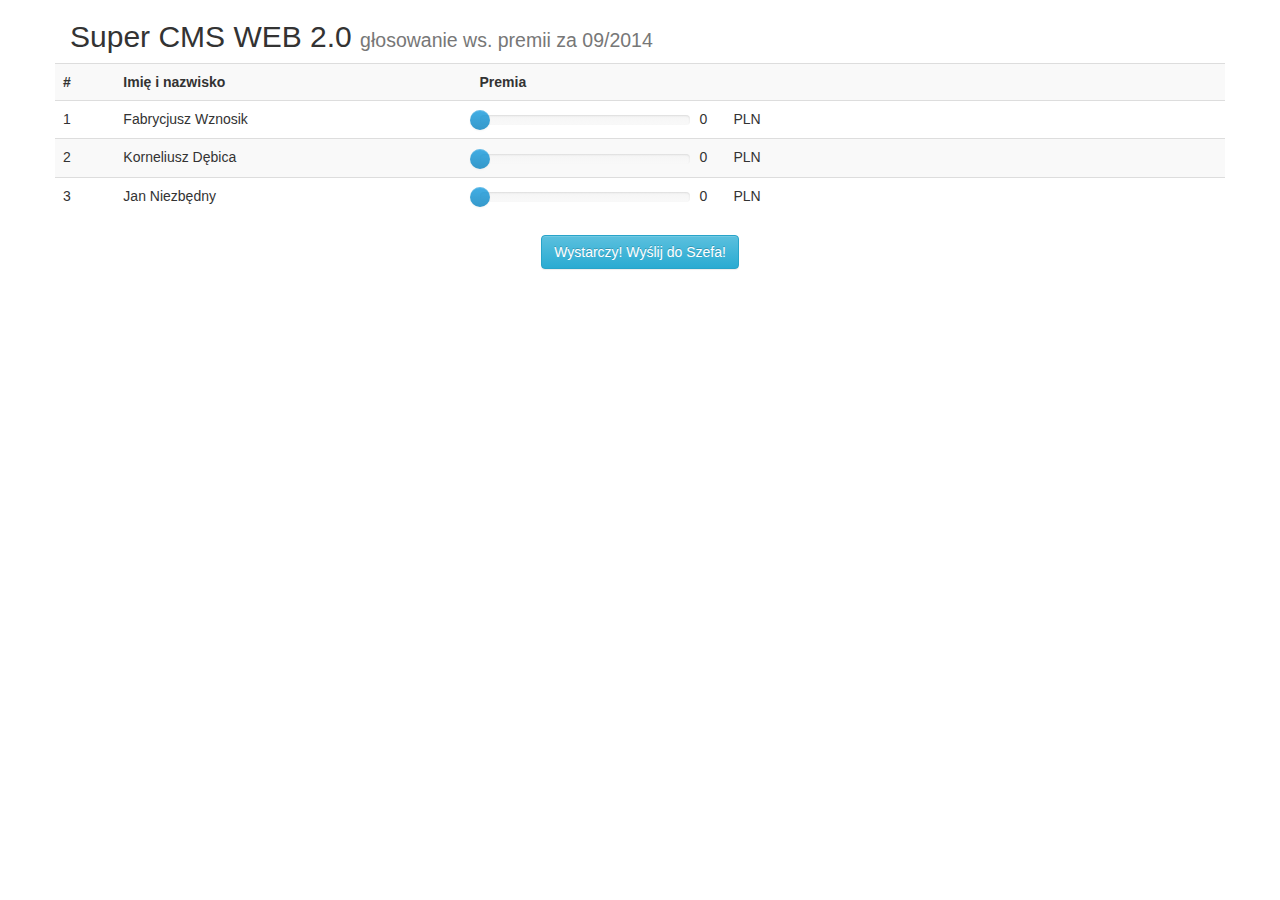
<file: tests/vote/index.html>
<!DOCTYPE html>
<html lang="pl">
<head>
	<meta http-equiv="content-type" content="text/html; charset=utf-8" />
	
	<link rel="stylesheet" type="text/css" href="css/bootstrap.css">
	<link rel="stylesheet" type="text/css" href="css/bootstrap-theme.css">
	<link rel="stylesheet" type="text/css" href="css/bootstrap-slider.css">
	
	<script src="js/jquery-2.1.1.min.js"></script>
	<script src="js/bootstrap.js"></script>
	<script src="js/bootstrap-slider.js"></script>
</head>
<body>
<style>
	.bonus-value{margin-left:10px;width:30px; display:inline-block;}
</style>
<script>
	var max_funds = 2000;
</script>
<div class="container">
	<h2>Super CMS WEB 2.0 <small>głosowanie ws. premii za 09/2014</small></h2>

		<div class="row">
			<table class="table table-striped table-hover">
				<tr>
					<th>#</th>
					<th>Imię i nazwisko</th>
					<th>Premia</th>
				</tr>
				<tr>
					<td>1</td>
					<td>Fabrycjusz Wznosik</td>
					<td><input class="bonus-slider" id="bonus-slider-1" type="text" data-slider-min="0" data-slider-max="2000" data-slider-step="10" data-slider-value="0"/><span class="bonus-value" id="bonus-value-1">0</span> PLN </td></tr>
				<tr>
					<td>2</td>
					<td>Korneliusz Dębica</td>
					<td><input class="bonus-slider" id="bonus-slider-2" type="text" data-slider-min="0" data-slider-max="2000" data-slider-step="10" data-slider-value="0"/><span class="bonus-value" id="bonus-value-2">0</span> PLN </td></tr>
				</tr>
				<tr>
					<td>3</td>
					<td>Jan Niezbędny</td>
					<td><input class="bonus-slider" id="bonus-slider-3" type="text" data-slider-min="0" data-slider-max="2000" data-slider-step="10" data-slider-value="0"/><span class="bonus-value" id="bonus-value-3">0</span> PLN</td></tr>
				</tr>
			</table>
			
		</div>
		<div class="row">
			<p class="text-center"><a class="btn btn-large btn-info" href="#" id="send-to-boss">Wystarczy! Wyślij do Szefa!</a></p>
		</div>
	</div>
<!-- Modal -->
<div class="modal fade" id="myModal" tabindex="-1" role="dialog" aria-labelledby="myModalLabel" aria-hidden="true">
  <div class="modal-dialog">
    <div class="modal-content">
      <div class="modal-body">
        <p class="text-center" style="font-size:20px; font-weight:bold;">Dobra, szef już wie (:</p>
      </div>
      <div class="modal-footer">
        <button type="button" class="btn btn-default" data-dismiss="modal">Close</button>
      </div>
    </div>
  </div>
</div>
	<script src="js/logic.js"></script>
</body>
</html>
</file>
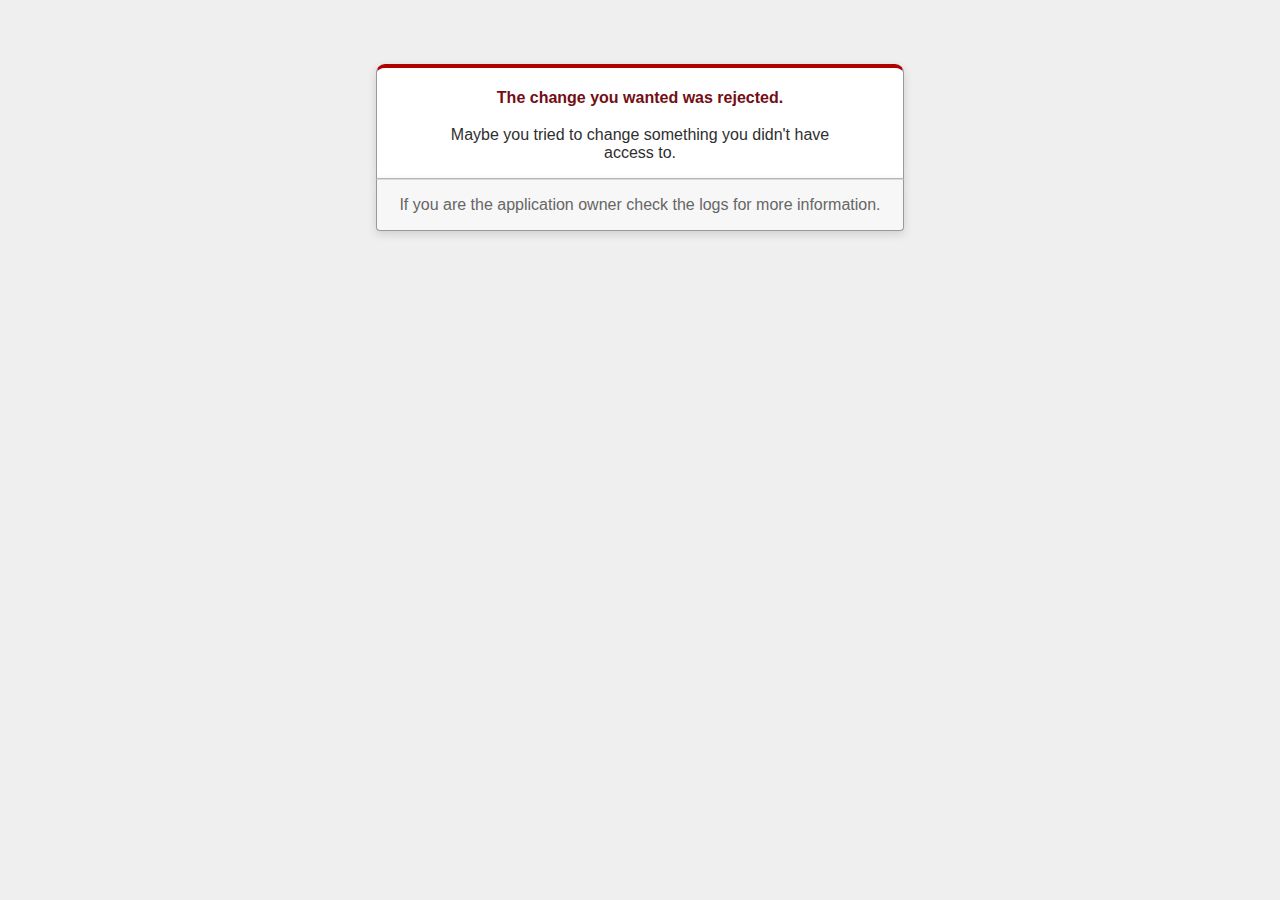
<file: public/422.html>
<!DOCTYPE html>
<html>
<head>
  <title>The change you wanted was rejected (422)</title>
  <meta name="viewport" content="width=device-width,initial-scale=1">
  <style>
  body {
    background-color: #EFEFEF;
    color: #2E2F30;
    text-align: center;
    font-family: arial, sans-serif;
    margin: 0;
  }

  div.dialog {
    width: 95%;
    max-width: 33em;
    margin: 4em auto 0;
  }

  div.dialog > div {
    border: 1px solid #CCC;
    border-right-color: #999;
    border-left-color: #999;
    border-bottom-color: #BBB;
    border-top: #B00100 solid 4px;
    border-top-left-radius: 9px;
    border-top-right-radius: 9px;
    background-color: white;
    padding: 7px 12% 0;
    box-shadow: 0 3px 8px rgba(50, 50, 50, 0.17);
  }

  h1 {
    font-size: 100%;
    color: #730E15;
    line-height: 1.5em;
  }

  div.dialog > p {
    margin: 0 0 1em;
    padding: 1em;
    background-color: #F7F7F7;
    border: 1px solid #CCC;
    border-right-color: #999;
    border-left-color: #999;
    border-bottom-color: #999;
    border-bottom-left-radius: 4px;
    border-bottom-right-radius: 4px;
    border-top-color: #DADADA;
    color: #666;
    box-shadow: 0 3px 8px rgba(50, 50, 50, 0.17);
  }
  </style>
</head>

<body>
  <!-- This file lives in public/422.html -->
  <div class="dialog">
    <div>
      <h1>The change you wanted was rejected.</h1>
      <p>Maybe you tried to change something you didn't have access to.</p>
    </div>
    <p>If you are the application owner check the logs for more information.</p>
  </div>
</body>
</html>
</file>
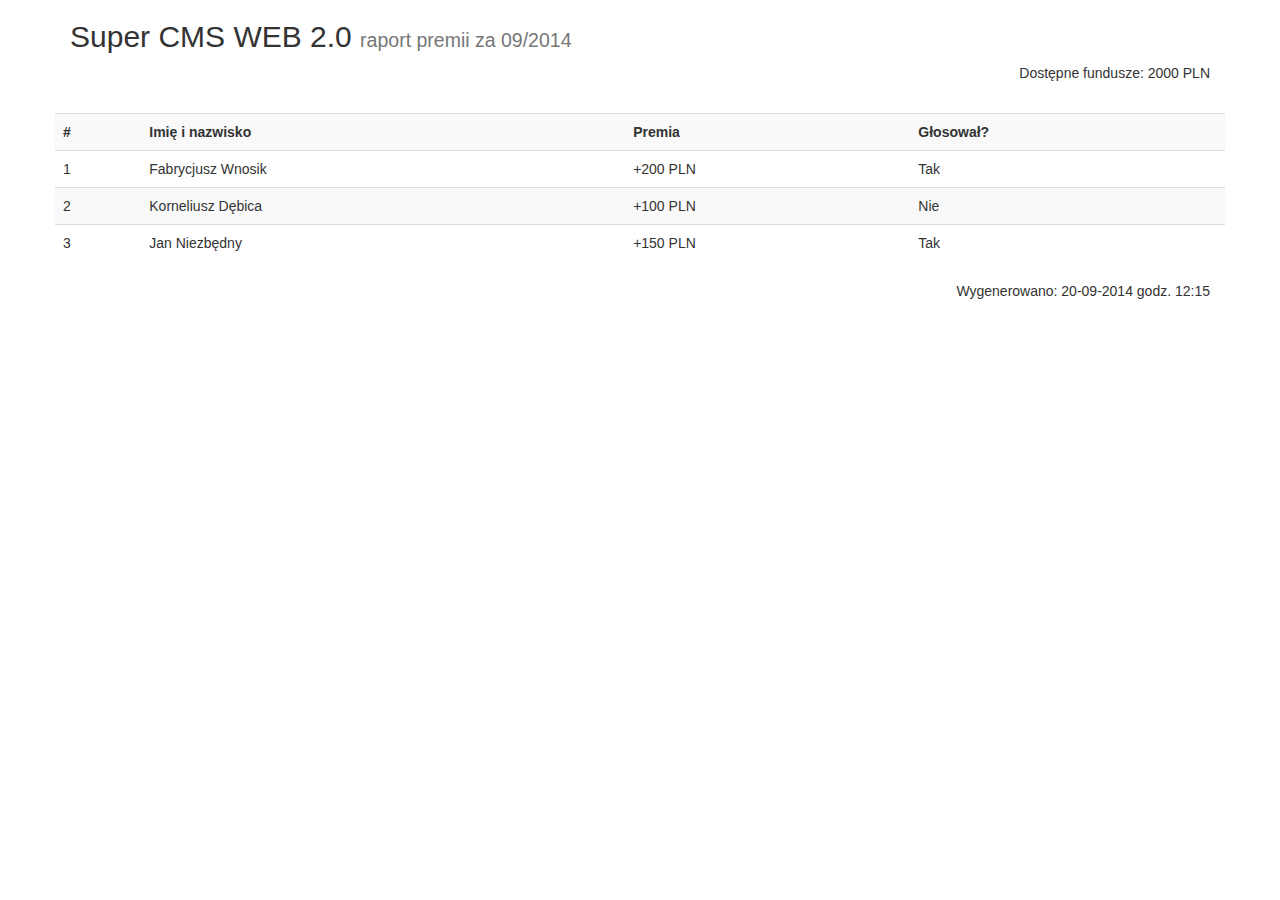
<file: tests/mails/leader_summary.html>
<!DOCTYPE html>
<html lang="pl">
<head>
	<meta http-equiv="content-type" content="text/html; charset=utf-8" />
</head>
<body>
<!--- begin copy section --->
<style>
/*!
 * Bootstrap v3.2.0 (http://getbootstrap.com)
 * Copyright 2011-2014 Twitter, Inc.
 * Licensed under MIT (https://github.com/twbs/bootstrap/blob/master/LICENSE)
 *//*! normalize.css v3.0.1 | MIT License | git.io/normalize */html{font-family:sans-serif;-webkit-text-size-adjust:100%;-ms-text-size-adjust:100%}body{margin:0}article,aside,details,figcaption,figure,footer,header,hgroup,main,nav,section,summary{display:block}audio,canvas,progress,video{display:inline-block;vertical-align:baseline}audio:not([controls]){display:none;height:0}[hidden],template{display:none}a{background:0 0}a:active,a:hover{outline:0}abbr[title]{border-bottom:1px dotted}b,strong{font-weight:700}dfn{font-style:italic}h1{margin:.67em 0;font-size:2em}mark{color:#000;background:#ff0}small{font-size:80%}sub,sup{position:relative;font-size:75%;line-height:0;vertical-align:baseline}sup{top:-.5em}sub{bottom:-.25em}img{border:0}svg:not(:root){overflow:hidden}figure{margin:1em 40px}hr{height:0;-webkit-box-sizing:content-box;-moz-box-sizing:content-box;box-sizing:content-box}pre{overflow:auto}code,kbd,pre,samp{font-family:monospace,monospace;font-size:1em}button,input,optgroup,select,textarea{margin:0;font:inherit;color:inherit}button{overflow:visible}button,select{text-transform:none}button,html input[type=button],input[type=reset],input[type=submit]{-webkit-appearance:button;cursor:pointer}button[disabled],html input[disabled]{cursor:default}button::-moz-focus-inner,input::-moz-focus-inner{padding:0;border:0}input{line-height:normal}input[type=checkbox],input[type=radio]{-webkit-box-sizing:border-box;-moz-box-sizing:border-box;box-sizing:border-box;padding:0}input[type=number]::-webkit-inner-spin-button,input[type=number]::-webkit-outer-spin-button{height:auto}input[type=search]{-webkit-box-sizing:content-box;-moz-box-sizing:content-box;box-sizing:content-box;-webkit-appearance:textfield}input[type=search]::-webkit-search-cancel-button,input[type=search]::-webkit-search-decoration{-webkit-appearance:none}fieldset{padding:.35em .625em .75em;margin:0 2px;border:1px solid silver}legend{padding:0;border:0}textarea{overflow:auto}optgroup{font-weight:700}table{border-spacing:0;border-collapse:collapse}td,th{padding:0}@media print{*{color:#000!important;text-shadow:none!important;background:transparent!important;-webkit-box-shadow:none!important;box-shadow:none!important}a,a:visited{text-decoration:underline}a[href]:after{content:" (" attr(href) ")"}abbr[title]:after{content:" (" attr(title) ")"}a[href^="javascript:"]:after,a[href^="#"]:after{content:""}pre,blockquote{border:1px solid #999;page-break-inside:avoid}thead{display:table-header-group}tr,img{page-break-inside:avoid}img{max-width:100%!important}p,h2,h3{orphans:3;widows:3}h2,h3{page-break-after:avoid}select{background:#fff!important}.navbar{display:none}.table td,.table th{background-color:#fff!important}.btn>.caret,.dropup>.btn>.caret{border-top-color:#000!important}.label{border:1px solid #000}.table{border-collapse:collapse!important}.table-bordered th,.table-bordered td{border:1px solid #ddd!important}}@font-face{font-family:'Glyphicons Halflings';src:url(../fonts/glyphicons-halflings-regular.eot);src:url(../fonts/glyphicons-halflings-regular.eot?#iefix) format('embedded-opentype'),url(../fonts/glyphicons-halflings-regular.woff) format('woff'),url(../fonts/glyphicons-halflings-regular.ttf) format('truetype'),url(../fonts/glyphicons-halflings-regular.svg#glyphicons_halflingsregular) format('svg')}.glyphicon{position:relative;top:1px;display:inline-block;font-family:'Glyphicons Halflings';font-style:normal;font-weight:400;line-height:1;-webkit-font-smoothing:antialiased;-moz-osx-font-smoothing:grayscale}.glyphicon-asterisk:before{content:"\2a"}.glyphicon-plus:before{content:"\2b"}.glyphicon-euro:before{content:"\20ac"}.glyphicon-minus:before{content:"\2212"}.glyphicon-cloud:before{content:"\2601"}.glyphicon-envelope:before{content:"\2709"}.glyphicon-pencil:before{content:"\270f"}.glyphicon-glass:before{content:"\e001"}.glyphicon-music:before{content:"\e002"}.glyphicon-search:before{content:"\e003"}.glyphicon-heart:before{content:"\e005"}.glyphicon-star:before{content:"\e006"}.glyphicon-star-empty:before{content:"\e007"}.glyphicon-user:before{content:"\e008"}.glyphicon-film:before{content:"\e009"}.glyphicon-th-large:before{content:"\e010"}.glyphicon-th:before{content:"\e011"}.glyphicon-th-list:before{content:"\e012"}.glyphicon-ok:before{content:"\e013"}.glyphicon-remove:before{content:"\e014"}.glyphicon-zoom-in:before{content:"\e015"}.glyphicon-zoom-out:before{content:"\e016"}.glyphicon-off:before{content:"\e017"}.glyphicon-signal:before{content:"\e018"}.glyphicon-cog:before{content:"\e019"}.glyphicon-trash:before{content:"\e020"}.glyphicon-home:before{content:"\e021"}.glyphicon-file:before{content:"\e022"}.glyphicon-time:before{content:"\e023"}.glyphicon-road:before{content:"\e024"}.glyphicon-download-alt:before{content:"\e025"}.glyphicon-download:before{content:"\e026"}.glyphicon-upload:before{content:"\e027"}.glyphicon-inbox:before{content:"\e028"}.glyphicon-play-circle:before{content:"\e029"}.glyphicon-repeat:before{content:"\e030"}.glyphicon-refresh:before{content:"\e031"}.glyphicon-list-alt:before{content:"\e032"}.glyphicon-lock:before{content:"\e033"}.glyphicon-flag:before{content:"\e034"}.glyphicon-headphones:before{content:"\e035"}.glyphicon-volume-off:before{content:"\e036"}.glyphicon-volume-down:before{content:"\e037"}.glyphicon-volume-up:before{content:"\e038"}.glyphicon-qrcode:before{content:"\e039"}.glyphicon-barcode:before{content:"\e040"}.glyphicon-tag:before{content:"\e041"}.glyphicon-tags:before{content:"\e042"}.glyphicon-book:before{content:"\e043"}.glyphicon-bookmark:before{content:"\e044"}.glyphicon-print:before{content:"\e045"}.glyphicon-camera:before{content:"\e046"}.glyphicon-font:before{content:"\e047"}.glyphicon-bold:before{content:"\e048"}.glyphicon-italic:before{content:"\e049"}.glyphicon-text-height:before{content:"\e050"}.glyphicon-text-width:before{content:"\e051"}.glyphicon-align-left:before{content:"\e052"}.glyphicon-align-center:before{content:"\e053"}.glyphicon-align-right:before{content:"\e054"}.glyphicon-align-justify:before{content:"\e055"}.glyphicon-list:before{content:"\e056"}.glyphicon-indent-left:before{content:"\e057"}.glyphicon-indent-right:before{content:"\e058"}.glyphicon-facetime-video:before{content:"\e059"}.glyphicon-picture:before{content:"\e060"}.glyphicon-map-marker:before{content:"\e062"}.glyphicon-adjust:before{content:"\e063"}.glyphicon-tint:before{content:"\e064"}.glyphicon-edit:before{content:"\e065"}.glyphicon-share:before{content:"\e066"}.glyphicon-check:before{content:"\e067"}.glyphicon-move:before{content:"\e068"}.glyphicon-step-backward:before{content:"\e069"}.glyphicon-fast-backward:before{content:"\e070"}.glyphicon-backward:before{content:"\e071"}.glyphicon-play:before{content:"\e072"}.glyphicon-pause:before{content:"\e073"}.glyphicon-stop:before{content:"\e074"}.glyphicon-forward:before{content:"\e075"}.glyphicon-fast-forward:before{content:"\e076"}.glyphicon-step-forward:before{content:"\e077"}.glyphicon-eject:before{content:"\e078"}.glyphicon-chevron-left:before{content:"\e079"}.glyphicon-chevron-right:before{content:"\e080"}.glyphicon-plus-sign:before{content:"\e081"}.glyphicon-minus-sign:before{content:"\e082"}.glyphicon-remove-sign:before{content:"\e083"}.glyphicon-ok-sign:before{content:"\e084"}.glyphicon-question-sign:before{content:"\e085"}.glyphicon-info-sign:before{content:"\e086"}.glyphicon-screenshot:before{content:"\e087"}.glyphicon-remove-circle:before{content:"\e088"}.glyphicon-ok-circle:before{content:"\e089"}.glyphicon-ban-circle:before{content:"\e090"}.glyphicon-arrow-left:before{content:"\e091"}.glyphicon-arrow-right:before{content:"\e092"}.glyphicon-arrow-up:before{content:"\e093"}.glyphicon-arrow-down:before{content:"\e094"}.glyphicon-share-alt:before{content:"\e095"}.glyphicon-resize-full:before{content:"\e096"}.glyphicon-resize-small:before{content:"\e097"}.glyphicon-exclamation-sign:before{content:"\e101"}.glyphicon-gift:before{content:"\e102"}.glyphicon-leaf:before{content:"\e103"}.glyphicon-fire:before{content:"\e104"}.glyphicon-eye-open:before{content:"\e105"}.glyphicon-eye-close:before{content:"\e106"}.glyphicon-warning-sign:before{content:"\e107"}.glyphicon-plane:before{content:"\e108"}.glyphicon-calendar:before{content:"\e109"}.glyphicon-random:before{content:"\e110"}.glyphicon-comment:before{content:"\e111"}.glyphicon-magnet:before{content:"\e112"}.glyphicon-chevron-up:before{content:"\e113"}.glyphicon-chevron-down:before{content:"\e114"}.glyphicon-retweet:before{content:"\e115"}.glyphicon-shopping-cart:before{content:"\e116"}.glyphicon-folder-close:before{content:"\e117"}.glyphicon-folder-open:before{content:"\e118"}.glyphicon-resize-vertical:before{content:"\e119"}.glyphicon-resize-horizontal:before{content:"\e120"}.glyphicon-hdd:before{content:"\e121"}.glyphicon-bullhorn:before{content:"\e122"}.glyphicon-bell:before{content:"\e123"}.glyphicon-certificate:before{content:"\e124"}.glyphicon-thumbs-up:before{content:"\e125"}.glyphicon-thumbs-down:before{content:"\e126"}.glyphicon-hand-right:before{content:"\e127"}.glyphicon-hand-left:before{content:"\e128"}.glyphicon-hand-up:before{content:"\e129"}.glyphicon-hand-down:before{content:"\e130"}.glyphicon-circle-arrow-right:before{content:"\e131"}.glyphicon-circle-arrow-left:before{content:"\e132"}.glyphicon-circle-arrow-up:before{content:"\e133"}.glyphicon-circle-arrow-down:before{content:"\e134"}.glyphicon-globe:before{content:"\e135"}.glyphicon-wrench:before{content:"\e136"}.glyphicon-tasks:before{content:"\e137"}.glyphicon-filter:before{content:"\e138"}.glyphicon-briefcase:before{content:"\e139"}.glyphicon-fullscreen:before{content:"\e140"}.glyphicon-dashboard:before{content:"\e141"}.glyphicon-paperclip:before{content:"\e142"}.glyphicon-heart-empty:before{content:"\e143"}.glyphicon-link:before{content:"\e144"}.glyphicon-phone:before{content:"\e145"}.glyphicon-pushpin:before{content:"\e146"}.glyphicon-usd:before{content:"\e148"}.glyphicon-gbp:before{content:"\e149"}.glyphicon-sort:before{content:"\e150"}.glyphicon-sort-by-alphabet:before{content:"\e151"}.glyphicon-sort-by-alphabet-alt:before{content:"\e152"}.glyphicon-sort-by-order:before{content:"\e153"}.glyphicon-sort-by-order-alt:before{content:"\e154"}.glyphicon-sort-by-attributes:before{content:"\e155"}.glyphicon-sort-by-attributes-alt:before{content:"\e156"}.glyphicon-unchecked:before{content:"\e157"}.glyphicon-expand:before{content:"\e158"}.glyphicon-collapse-down:before{content:"\e159"}.glyphicon-collapse-up:before{content:"\e160"}.glyphicon-log-in:before{content:"\e161"}.glyphicon-flash:before{content:"\e162"}.glyphicon-log-out:before{content:"\e163"}.glyphicon-new-window:before{content:"\e164"}.glyphicon-record:before{content:"\e165"}.glyphicon-save:before{content:"\e166"}.glyphicon-open:before{content:"\e167"}.glyphicon-saved:before{content:"\e168"}.glyphicon-import:before{content:"\e169"}.glyphicon-export:before{content:"\e170"}.glyphicon-send:before{content:"\e171"}.glyphicon-floppy-disk:before{content:"\e172"}.glyphicon-floppy-saved:before{content:"\e173"}.glyphicon-floppy-remove:before{content:"\e174"}.glyphicon-floppy-save:before{content:"\e175"}.glyphicon-floppy-open:before{content:"\e176"}.glyphicon-credit-card:before{content:"\e177"}.glyphicon-transfer:before{content:"\e178"}.glyphicon-cutlery:before{content:"\e179"}.glyphicon-header:before{content:"\e180"}.glyphicon-compressed:before{content:"\e181"}.glyphicon-earphone:before{content:"\e182"}.glyphicon-phone-alt:before{content:"\e183"}.glyphicon-tower:before{content:"\e184"}.glyphicon-stats:before{content:"\e185"}.glyphicon-sd-video:before{content:"\e186"}.glyphicon-hd-video:before{content:"\e187"}.glyphicon-subtitles:before{content:"\e188"}.glyphicon-sound-stereo:before{content:"\e189"}.glyphicon-sound-dolby:before{content:"\e190"}.glyphicon-sound-5-1:before{content:"\e191"}.glyphicon-sound-6-1:before{content:"\e192"}.glyphicon-sound-7-1:before{content:"\e193"}.glyphicon-copyright-mark:before{content:"\e194"}.glyphicon-registration-mark:before{content:"\e195"}.glyphicon-cloud-download:before{content:"\e197"}.glyphicon-cloud-upload:before{content:"\e198"}.glyphicon-tree-conifer:before{content:"\e199"}.glyphicon-tree-deciduous:before{content:"\e200"}*{-webkit-box-sizing:border-box;-moz-box-sizing:border-box;box-sizing:border-box}:before,:after{-webkit-box-sizing:border-box;-moz-box-sizing:border-box;box-sizing:border-box}html{font-size:10px;-webkit-tap-highlight-color:rgba(0,0,0,0)}body{font-family:"Helvetica Neue",Helvetica,Arial,sans-serif;font-size:14px;line-height:1.42857143;color:#333;background-color:#fff}input,button,select,textarea{font-family:inherit;font-size:inherit;line-height:inherit}a{color:#428bca;text-decoration:none}a:hover,a:focus{color:#2a6496;text-decoration:underline}a:focus{outline:thin dotted;outline:5px auto -webkit-focus-ring-color;outline-offset:-2px}figure{margin:0}img{vertical-align:middle}.img-responsive,.thumbnail>img,.thumbnail a>img,.carousel-inner>.item>img,.carousel-inner>.item>a>img{display:block;width:100% \9;max-width:100%;height:auto}.img-rounded{border-radius:6px}.img-thumbnail{display:inline-block;width:100% \9;max-width:100%;height:auto;padding:4px;line-height:1.42857143;background-color:#fff;border:1px solid #ddd;border-radius:4px;-webkit-transition:all .2s ease-in-out;-o-transition:all .2s ease-in-out;transition:all .2s ease-in-out}.img-circle{border-radius:50%}hr{margin-top:20px;margin-bottom:20px;border:0;border-top:1px solid #eee}.sr-only{position:absolute;width:1px;height:1px;padding:0;margin:-1px;overflow:hidden;clip:rect(0,0,0,0);border:0}.sr-only-focusable:active,.sr-only-focusable:focus{position:static;width:auto;height:auto;margin:0;overflow:visible;clip:auto}h1,h2,h3,h4,h5,h6,.h1,.h2,.h3,.h4,.h5,.h6{font-family:inherit;font-weight:500;line-height:1.1;color:inherit}h1 small,h2 small,h3 small,h4 small,h5 small,h6 small,.h1 small,.h2 small,.h3 small,.h4 small,.h5 small,.h6 small,h1 .small,h2 .small,h3 .small,h4 .small,h5 .small,h6 .small,.h1 .small,.h2 .small,.h3 .small,.h4 .small,.h5 .small,.h6 .small{font-weight:400;line-height:1;color:#777}h1,.h1,h2,.h2,h3,.h3{margin-top:20px;margin-bottom:10px}h1 small,.h1 small,h2 small,.h2 small,h3 small,.h3 small,h1 .small,.h1 .small,h2 .small,.h2 .small,h3 .small,.h3 .small{font-size:65%}h4,.h4,h5,.h5,h6,.h6{margin-top:10px;margin-bottom:10px}h4 small,.h4 small,h5 small,.h5 small,h6 small,.h6 small,h4 .small,.h4 .small,h5 .small,.h5 .small,h6 .small,.h6 .small{font-size:75%}h1,.h1{font-size:36px}h2,.h2{font-size:30px}h3,.h3{font-size:24px}h4,.h4{font-size:18px}h5,.h5{font-size:14px}h6,.h6{font-size:12px}p{margin:0 0 10px}.lead{margin-bottom:20px;font-size:16px;font-weight:300;line-height:1.4}@media (min-width:768px){.lead{font-size:21px}}small,.small{font-size:85%}cite{font-style:normal}mark,.mark{padding:.2em;background-color:#fcf8e3}.text-left{text-align:left}.text-right{text-align:right}.text-center{text-align:center}.text-justify{text-align:justify}.text-nowrap{white-space:nowrap}.text-lowercase{text-transform:lowercase}.text-uppercase{text-transform:uppercase}.text-capitalize{text-transform:capitalize}.text-muted{color:#777}.text-primary{color:#428bca}a.text-primary:hover{color:#3071a9}.text-success{color:#3c763d}a.text-success:hover{color:#2b542c}.text-info{color:#31708f}a.text-info:hover{color:#245269}.text-warning{color:#8a6d3b}a.text-warning:hover{color:#66512c}.text-danger{color:#a94442}a.text-danger:hover{color:#843534}.bg-primary{color:#fff;background-color:#428bca}a.bg-primary:hover{background-color:#3071a9}.bg-success{background-color:#dff0d8}a.bg-success:hover{background-color:#c1e2b3}.bg-info{background-color:#d9edf7}a.bg-info:hover{background-color:#afd9ee}.bg-warning{background-color:#fcf8e3}a.bg-warning:hover{background-color:#f7ecb5}.bg-danger{background-color:#f2dede}a.bg-danger:hover{background-color:#e4b9b9}.page-header{padding-bottom:9px;margin:40px 0 20px;border-bottom:1px solid #eee}ul,ol{margin-top:0;margin-bottom:10px}ul ul,ol ul,ul ol,ol ol{margin-bottom:0}.list-unstyled{padding-left:0;list-style:none}.list-inline{padding-left:0;margin-left:-5px;list-style:none}.list-inline>li{display:inline-block;padding-right:5px;padding-left:5px}dl{margin-top:0;margin-bottom:20px}dt,dd{line-height:1.42857143}dt{font-weight:700}dd{margin-left:0}@media (min-width:768px){.dl-horizontal dt{float:left;width:160px;overflow:hidden;clear:left;text-align:right;text-overflow:ellipsis;white-space:nowrap}.dl-horizontal dd{margin-left:180px}}abbr[title],abbr[data-original-title]{cursor:help;border-bottom:1px dotted #777}.initialism{font-size:90%;text-transform:uppercase}blockquote{padding:10px 20px;margin:0 0 20px;font-size:17.5px;border-left:5px solid #eee}blockquote p:last-child,blockquote ul:last-child,blockquote ol:last-child{margin-bottom:0}blockquote footer,blockquote small,blockquote .small{display:block;font-size:80%;line-height:1.42857143;color:#777}blockquote footer:before,blockquote small:before,blockquote .small:before{content:'\2014 \00A0'}.blockquote-reverse,blockquote.pull-right{padding-right:15px;padding-left:0;text-align:right;border-right:5px solid #eee;border-left:0}.blockquote-reverse footer:before,blockquote.pull-right footer:before,.blockquote-reverse small:before,blockquote.pull-right small:before,.blockquote-reverse .small:before,blockquote.pull-right .small:before{content:''}.blockquote-reverse footer:after,blockquote.pull-right footer:after,.blockquote-reverse small:after,blockquote.pull-right small:after,.blockquote-reverse .small:after,blockquote.pull-right .small:after{content:'\00A0 \2014'}blockquote:before,blockquote:after{content:""}address{margin-bottom:20px;font-style:normal;line-height:1.42857143}code,kbd,pre,samp{font-family:Menlo,Monaco,Consolas,"Courier New",monospace}code{padding:2px 4px;font-size:90%;color:#c7254e;background-color:#f9f2f4;border-radius:4px}kbd{padding:2px 4px;font-size:90%;color:#fff;background-color:#333;border-radius:3px;-webkit-box-shadow:inset 0 -1px 0 rgba(0,0,0,.25);box-shadow:inset 0 -1px 0 rgba(0,0,0,.25)}kbd kbd{padding:0;font-size:100%;-webkit-box-shadow:none;box-shadow:none}pre{display:block;padding:9.5px;margin:0 0 10px;font-size:13px;line-height:1.42857143;color:#333;word-break:break-all;word-wrap:break-word;background-color:#f5f5f5;border:1px solid #ccc;border-radius:4px}pre code{padding:0;font-size:inherit;color:inherit;white-space:pre-wrap;background-color:transparent;border-radius:0}.pre-scrollable{max-height:340px;overflow-y:scroll}.container{padding-right:15px;padding-left:15px;margin-right:auto;margin-left:auto}@media (min-width:768px){.container{width:750px}}@media (min-width:992px){.container{width:970px}}@media (min-width:1200px){.container{width:1170px}}.container-fluid{padding-right:15px;padding-left:15px;margin-right:auto;margin-left:auto}.row{margin-right:-15px;margin-left:-15px}.col-xs-1,.col-sm-1,.col-md-1,.col-lg-1,.col-xs-2,.col-sm-2,.col-md-2,.col-lg-2,.col-xs-3,.col-sm-3,.col-md-3,.col-lg-3,.col-xs-4,.col-sm-4,.col-md-4,.col-lg-4,.col-xs-5,.col-sm-5,.col-md-5,.col-lg-5,.col-xs-6,.col-sm-6,.col-md-6,.col-lg-6,.col-xs-7,.col-sm-7,.col-md-7,.col-lg-7,.col-xs-8,.col-sm-8,.col-md-8,.col-lg-8,.col-xs-9,.col-sm-9,.col-md-9,.col-lg-9,.col-xs-10,.col-sm-10,.col-md-10,.col-lg-10,.col-xs-11,.col-sm-11,.col-md-11,.col-lg-11,.col-xs-12,.col-sm-12,.col-md-12,.col-lg-12{position:relative;min-height:1px;padding-right:15px;padding-left:15px}.col-xs-1,.col-xs-2,.col-xs-3,.col-xs-4,.col-xs-5,.col-xs-6,.col-xs-7,.col-xs-8,.col-xs-9,.col-xs-10,.col-xs-11,.col-xs-12{float:left}.col-xs-12{width:100%}.col-xs-11{width:91.66666667%}.col-xs-10{width:83.33333333%}.col-xs-9{width:75%}.col-xs-8{width:66.66666667%}.col-xs-7{width:58.33333333%}.col-xs-6{width:50%}.col-xs-5{width:41.66666667%}.col-xs-4{width:33.33333333%}.col-xs-3{width:25%}.col-xs-2{width:16.66666667%}.col-xs-1{width:8.33333333%}.col-xs-pull-12{right:100%}.col-xs-pull-11{right:91.66666667%}.col-xs-pull-10{right:83.33333333%}.col-xs-pull-9{right:75%}.col-xs-pull-8{right:66.66666667%}.col-xs-pull-7{right:58.33333333%}.col-xs-pull-6{right:50%}.col-xs-pull-5{right:41.66666667%}.col-xs-pull-4{right:33.33333333%}.col-xs-pull-3{right:25%}.col-xs-pull-2{right:16.66666667%}.col-xs-pull-1{right:8.33333333%}.col-xs-pull-0{right:auto}.col-xs-push-12{left:100%}.col-xs-push-11{left:91.66666667%}.col-xs-push-10{left:83.33333333%}.col-xs-push-9{left:75%}.col-xs-push-8{left:66.66666667%}.col-xs-push-7{left:58.33333333%}.col-xs-push-6{left:50%}.col-xs-push-5{left:41.66666667%}.col-xs-push-4{left:33.33333333%}.col-xs-push-3{left:25%}.col-xs-push-2{left:16.66666667%}.col-xs-push-1{left:8.33333333%}.col-xs-push-0{left:auto}.col-xs-offset-12{margin-left:100%}.col-xs-offset-11{margin-left:91.66666667%}.col-xs-offset-10{margin-left:83.33333333%}.col-xs-offset-9{margin-left:75%}.col-xs-offset-8{margin-left:66.66666667%}.col-xs-offset-7{margin-left:58.33333333%}.col-xs-offset-6{margin-left:50%}.col-xs-offset-5{margin-left:41.66666667%}.col-xs-offset-4{margin-left:33.33333333%}.col-xs-offset-3{margin-left:25%}.col-xs-offset-2{margin-left:16.66666667%}.col-xs-offset-1{margin-left:8.33333333%}.col-xs-offset-0{margin-left:0}@media (min-width:768px){.col-sm-1,.col-sm-2,.col-sm-3,.col-sm-4,.col-sm-5,.col-sm-6,.col-sm-7,.col-sm-8,.col-sm-9,.col-sm-10,.col-sm-11,.col-sm-12{float:left}.col-sm-12{width:100%}.col-sm-11{width:91.66666667%}.col-sm-10{width:83.33333333%}.col-sm-9{width:75%}.col-sm-8{width:66.66666667%}.col-sm-7{width:58.33333333%}.col-sm-6{width:50%}.col-sm-5{width:41.66666667%}.col-sm-4{width:33.33333333%}.col-sm-3{width:25%}.col-sm-2{width:16.66666667%}.col-sm-1{width:8.33333333%}.col-sm-pull-12{right:100%}.col-sm-pull-11{right:91.66666667%}.col-sm-pull-10{right:83.33333333%}.col-sm-pull-9{right:75%}.col-sm-pull-8{right:66.66666667%}.col-sm-pull-7{right:58.33333333%}.col-sm-pull-6{right:50%}.col-sm-pull-5{right:41.66666667%}.col-sm-pull-4{right:33.33333333%}.col-sm-pull-3{right:25%}.col-sm-pull-2{right:16.66666667%}.col-sm-pull-1{right:8.33333333%}.col-sm-pull-0{right:auto}.col-sm-push-12{left:100%}.col-sm-push-11{left:91.66666667%}.col-sm-push-10{left:83.33333333%}.col-sm-push-9{left:75%}.col-sm-push-8{left:66.66666667%}.col-sm-push-7{left:58.33333333%}.col-sm-push-6{left:50%}.col-sm-push-5{left:41.66666667%}.col-sm-push-4{left:33.33333333%}.col-sm-push-3{left:25%}.col-sm-push-2{left:16.66666667%}.col-sm-push-1{left:8.33333333%}.col-sm-push-0{left:auto}.col-sm-offset-12{margin-left:100%}.col-sm-offset-11{margin-left:91.66666667%}.col-sm-offset-10{margin-left:83.33333333%}.col-sm-offset-9{margin-left:75%}.col-sm-offset-8{margin-left:66.66666667%}.col-sm-offset-7{margin-left:58.33333333%}.col-sm-offset-6{margin-left:50%}.col-sm-offset-5{margin-left:41.66666667%}.col-sm-offset-4{margin-left:33.33333333%}.col-sm-offset-3{margin-left:25%}.col-sm-offset-2{margin-left:16.66666667%}.col-sm-offset-1{margin-left:8.33333333%}.col-sm-offset-0{margin-left:0}}@media (min-width:992px){.col-md-1,.col-md-2,.col-md-3,.col-md-4,.col-md-5,.col-md-6,.col-md-7,.col-md-8,.col-md-9,.col-md-10,.col-md-11,.col-md-12{float:left}.col-md-12{width:100%}.col-md-11{width:91.66666667%}.col-md-10{width:83.33333333%}.col-md-9{width:75%}.col-md-8{width:66.66666667%}.col-md-7{width:58.33333333%}.col-md-6{width:50%}.col-md-5{width:41.66666667%}.col-md-4{width:33.33333333%}.col-md-3{width:25%}.col-md-2{width:16.66666667%}.col-md-1{width:8.33333333%}.col-md-pull-12{right:100%}.col-md-pull-11{right:91.66666667%}.col-md-pull-10{right:83.33333333%}.col-md-pull-9{right:75%}.col-md-pull-8{right:66.66666667%}.col-md-pull-7{right:58.33333333%}.col-md-pull-6{right:50%}.col-md-pull-5{right:41.66666667%}.col-md-pull-4{right:33.33333333%}.col-md-pull-3{right:25%}.col-md-pull-2{right:16.66666667%}.col-md-pull-1{right:8.33333333%}.col-md-pull-0{right:auto}.col-md-push-12{left:100%}.col-md-push-11{left:91.66666667%}.col-md-push-10{left:83.33333333%}.col-md-push-9{left:75%}.col-md-push-8{left:66.66666667%}.col-md-push-7{left:58.33333333%}.col-md-push-6{left:50%}.col-md-push-5{left:41.66666667%}.col-md-push-4{left:33.33333333%}.col-md-push-3{left:25%}.col-md-push-2{left:16.66666667%}.col-md-push-1{left:8.33333333%}.col-md-push-0{left:auto}.col-md-offset-12{margin-left:100%}.col-md-offset-11{margin-left:91.66666667%}.col-md-offset-10{margin-left:83.33333333%}.col-md-offset-9{margin-left:75%}.col-md-offset-8{margin-left:66.66666667%}.col-md-offset-7{margin-left:58.33333333%}.col-md-offset-6{margin-left:50%}.col-md-offset-5{margin-left:41.66666667%}.col-md-offset-4{margin-left:33.33333333%}.col-md-offset-3{margin-left:25%}.col-md-offset-2{margin-left:16.66666667%}.col-md-offset-1{margin-left:8.33333333%}.col-md-offset-0{margin-left:0}}@media (min-width:1200px){.col-lg-1,.col-lg-2,.col-lg-3,.col-lg-4,.col-lg-5,.col-lg-6,.col-lg-7,.col-lg-8,.col-lg-9,.col-lg-10,.col-lg-11,.col-lg-12{float:left}.col-lg-12{width:100%}.col-lg-11{width:91.66666667%}.col-lg-10{width:83.33333333%}.col-lg-9{width:75%}.col-lg-8{width:66.66666667%}.col-lg-7{width:58.33333333%}.col-lg-6{width:50%}.col-lg-5{width:41.66666667%}.col-lg-4{width:33.33333333%}.col-lg-3{width:25%}.col-lg-2{width:16.66666667%}.col-lg-1{width:8.33333333%}.col-lg-pull-12{right:100%}.col-lg-pull-11{right:91.66666667%}.col-lg-pull-10{right:83.33333333%}.col-lg-pull-9{right:75%}.col-lg-pull-8{right:66.66666667%}.col-lg-pull-7{right:58.33333333%}.col-lg-pull-6{right:50%}.col-lg-pull-5{right:41.66666667%}.col-lg-pull-4{right:33.33333333%}.col-lg-pull-3{right:25%}.col-lg-pull-2{right:16.66666667%}.col-lg-pull-1{right:8.33333333%}.col-lg-pull-0{right:auto}.col-lg-push-12{left:100%}.col-lg-push-11{left:91.66666667%}.col-lg-push-10{left:83.33333333%}.col-lg-push-9{left:75%}.col-lg-push-8{left:66.66666667%}.col-lg-push-7{left:58.33333333%}.col-lg-push-6{left:50%}.col-lg-push-5{left:41.66666667%}.col-lg-push-4{left:33.33333333%}.col-lg-push-3{left:25%}.col-lg-push-2{left:16.66666667%}.col-lg-push-1{left:8.33333333%}.col-lg-push-0{left:auto}.col-lg-offset-12{margin-left:100%}.col-lg-offset-11{margin-left:91.66666667%}.col-lg-offset-10{margin-left:83.33333333%}.col-lg-offset-9{margin-left:75%}.col-lg-offset-8{margin-left:66.66666667%}.col-lg-offset-7{margin-left:58.33333333%}.col-lg-offset-6{margin-left:50%}.col-lg-offset-5{margin-left:41.66666667%}.col-lg-offset-4{margin-left:33.33333333%}.col-lg-offset-3{margin-left:25%}.col-lg-offset-2{margin-left:16.66666667%}.col-lg-offset-1{margin-left:8.33333333%}.col-lg-offset-0{margin-left:0}}table{background-color:transparent}th{text-align:left}.table{width:100%;max-width:100%;margin-bottom:20px}.table>thead>tr>th,.table>tbody>tr>th,.table>tfoot>tr>th,.table>thead>tr>td,.table>tbody>tr>td,.table>tfoot>tr>td{padding:8px;line-height:1.42857143;vertical-align:top;border-top:1px solid #ddd}.table>thead>tr>th{vertical-align:bottom;border-bottom:2px solid #ddd}.table>caption+thead>tr:first-child>th,.table>colgroup+thead>tr:first-child>th,.table>thead:first-child>tr:first-child>th,.table>caption+thead>tr:first-child>td,.table>colgroup+thead>tr:first-child>td,.table>thead:first-child>tr:first-child>td{border-top:0}.table>tbody+tbody{border-top:2px solid #ddd}.table .table{background-color:#fff}.table-condensed>thead>tr>th,.table-condensed>tbody>tr>th,.table-condensed>tfoot>tr>th,.table-condensed>thead>tr>td,.table-condensed>tbody>tr>td,.table-condensed>tfoot>tr>td{padding:5px}.table-bordered{border:1px solid #ddd}.table-bordered>thead>tr>th,.table-bordered>tbody>tr>th,.table-bordered>tfoot>tr>th,.table-bordered>thead>tr>td,.table-bordered>tbody>tr>td,.table-bordered>tfoot>tr>td{border:1px solid #ddd}.table-bordered>thead>tr>th,.table-bordered>thead>tr>td{border-bottom-width:2px}.table-striped>tbody>tr:nth-child(odd)>td,.table-striped>tbody>tr:nth-child(odd)>th{background-color:#f9f9f9}.table-hover>tbody>tr:hover>td,.table-hover>tbody>tr:hover>th{background-color:#f5f5f5}table col[class*=col-]{position:static;display:table-column;float:none}table td[class*=col-],table th[class*=col-]{position:static;display:table-cell;float:none}.table>thead>tr>td.active,.table>tbody>tr>td.active,.table>tfoot>tr>td.active,.table>thead>tr>th.active,.table>tbody>tr>th.active,.table>tfoot>tr>th.active,.table>thead>tr.active>td,.table>tbody>tr.active>td,.table>tfoot>tr.active>td,.table>thead>tr.active>th,.table>tbody>tr.active>th,.table>tfoot>tr.active>th{background-color:#f5f5f5}.table-hover>tbody>tr>td.active:hover,.table-hover>tbody>tr>th.active:hover,.table-hover>tbody>tr.active:hover>td,.table-hover>tbody>tr:hover>.active,.table-hover>tbody>tr.active:hover>th{background-color:#e8e8e8}.table>thead>tr>td.success,.table>tbody>tr>td.success,.table>tfoot>tr>td.success,.table>thead>tr>th.success,.table>tbody>tr>th.success,.table>tfoot>tr>th.success,.table>thead>tr.success>td,.table>tbody>tr.success>td,.table>tfoot>tr.success>td,.table>thead>tr.success>th,.table>tbody>tr.success>th,.table>tfoot>tr.success>th{background-color:#dff0d8}.table-hover>tbody>tr>td.success:hover,.table-hover>tbody>tr>th.success:hover,.table-hover>tbody>tr.success:hover>td,.table-hover>tbody>tr:hover>.success,.table-hover>tbody>tr.success:hover>th{background-color:#d0e9c6}.table>thead>tr>td.info,.table>tbody>tr>td.info,.table>tfoot>tr>td.info,.table>thead>tr>th.info,.table>tbody>tr>th.info,.table>tfoot>tr>th.info,.table>thead>tr.info>td,.table>tbody>tr.info>td,.table>tfoot>tr.info>td,.table>thead>tr.info>th,.table>tbody>tr.info>th,.table>tfoot>tr.info>th{background-color:#d9edf7}.table-hover>tbody>tr>td.info:hover,.table-hover>tbody>tr>th.info:hover,.table-hover>tbody>tr.info:hover>td,.table-hover>tbody>tr:hover>.info,.table-hover>tbody>tr.info:hover>th{background-color:#c4e3f3}.table>thead>tr>td.warning,.table>tbody>tr>td.warning,.table>tfoot>tr>td.warning,.table>thead>tr>th.warning,.table>tbody>tr>th.warning,.table>tfoot>tr>th.warning,.table>thead>tr.warning>td,.table>tbody>tr.warning>td,.table>tfoot>tr.warning>td,.table>thead>tr.warning>th,.table>tbody>tr.warning>th,.table>tfoot>tr.warning>th{background-color:#fcf8e3}.table-hover>tbody>tr>td.warning:hover,.table-hover>tbody>tr>th.warning:hover,.table-hover>tbody>tr.warning:hover>td,.table-hover>tbody>tr:hover>.warning,.table-hover>tbody>tr.warning:hover>th{background-color:#faf2cc}.table>thead>tr>td.danger,.table>tbody>tr>td.danger,.table>tfoot>tr>td.danger,.table>thead>tr>th.danger,.table>tbody>tr>th.danger,.table>tfoot>tr>th.danger,.table>thead>tr.danger>td,.table>tbody>tr.danger>td,.table>tfoot>tr.danger>td,.table>thead>tr.danger>th,.table>tbody>tr.danger>th,.table>tfoot>tr.danger>th{background-color:#f2dede}.table-hover>tbody>tr>td.danger:hover,.table-hover>tbody>tr>th.danger:hover,.table-hover>tbody>tr.danger:hover>td,.table-hover>tbody>tr:hover>.danger,.table-hover>tbody>tr.danger:hover>th{background-color:#ebcccc}@media screen and (max-width:767px){.table-responsive{width:100%;margin-bottom:15px;overflow-x:auto;overflow-y:hidden;-webkit-overflow-scrolling:touch;-ms-overflow-style:-ms-autohiding-scrollbar;border:1px solid #ddd}.table-responsive>.table{margin-bottom:0}.table-responsive>.table>thead>tr>th,.table-responsive>.table>tbody>tr>th,.table-responsive>.table>tfoot>tr>th,.table-responsive>.table>thead>tr>td,.table-responsive>.table>tbody>tr>td,.table-responsive>.table>tfoot>tr>td{white-space:nowrap}.table-responsive>.table-bordered{border:0}.table-responsive>.table-bordered>thead>tr>th:first-child,.table-responsive>.table-bordered>tbody>tr>th:first-child,.table-responsive>.table-bordered>tfoot>tr>th:first-child,.table-responsive>.table-bordered>thead>tr>td:first-child,.table-responsive>.table-bordered>tbody>tr>td:first-child,.table-responsive>.table-bordered>tfoot>tr>td:first-child{border-left:0}.table-responsive>.table-bordered>thead>tr>th:last-child,.table-responsive>.table-bordered>tbody>tr>th:last-child,.table-responsive>.table-bordered>tfoot>tr>th:last-child,.table-responsive>.table-bordered>thead>tr>td:last-child,.table-responsive>.table-bordered>tbody>tr>td:last-child,.table-responsive>.table-bordered>tfoot>tr>td:last-child{border-right:0}.table-responsive>.table-bordered>tbody>tr:last-child>th,.table-responsive>.table-bordered>tfoot>tr:last-child>th,.table-responsive>.table-bordered>tbody>tr:last-child>td,.table-responsive>.table-bordered>tfoot>tr:last-child>td{border-bottom:0}}fieldset{min-width:0;padding:0;margin:0;border:0}legend{display:block;width:100%;padding:0;margin-bottom:20px;font-size:21px;line-height:inherit;color:#333;border:0;border-bottom:1px solid #e5e5e5}label{display:inline-block;max-width:100%;margin-bottom:5px;font-weight:700}input[type=search]{-webkit-box-sizing:border-box;-moz-box-sizing:border-box;box-sizing:border-box}input[type=radio],input[type=checkbox]{margin:4px 0 0;margin-top:1px \9;line-height:normal}input[type=file]{display:block}input[type=range]{display:block;width:100%}select[multiple],select[size]{height:auto}input[type=file]:focus,input[type=radio]:focus,input[type=checkbox]:focus{outline:thin dotted;outline:5px auto -webkit-focus-ring-color;outline-offset:-2px}output{display:block;padding-top:7px;font-size:14px;line-height:1.42857143;color:#555}.form-control{display:block;width:100%;height:34px;padding:6px 12px;font-size:14px;line-height:1.42857143;color:#555;background-color:#fff;background-image:none;border:1px solid #ccc;border-radius:4px;-webkit-box-shadow:inset 0 1px 1px rgba(0,0,0,.075);box-shadow:inset 0 1px 1px rgba(0,0,0,.075);-webkit-transition:border-color ease-in-out .15s,-webkit-box-shadow ease-in-out .15s;-o-transition:border-color ease-in-out .15s,box-shadow ease-in-out .15s;transition:border-color ease-in-out .15s,box-shadow ease-in-out .15s}.form-control:focus{border-color:#66afe9;outline:0;-webkit-box-shadow:inset 0 1px 1px rgba(0,0,0,.075),0 0 8px rgba(102,175,233,.6);box-shadow:inset 0 1px 1px rgba(0,0,0,.075),0 0 8px rgba(102,175,233,.6)}.form-control::-moz-placeholder{color:#777;opacity:1}.form-control:-ms-input-placeholder{color:#777}.form-control::-webkit-input-placeholder{color:#777}.form-control[disabled],.form-control[readonly],fieldset[disabled] .form-control{cursor:not-allowed;background-color:#eee;opacity:1}textarea.form-control{height:auto}input[type=search]{-webkit-appearance:none}input[type=date],input[type=time],input[type=datetime-local],input[type=month]{line-height:34px;line-height:1.42857143 \0}input[type=date].input-sm,input[type=time].input-sm,input[type=datetime-local].input-sm,input[type=month].input-sm{line-height:30px}input[type=date].input-lg,input[type=time].input-lg,input[type=datetime-local].input-lg,input[type=month].input-lg{line-height:46px}.form-group{margin-bottom:15px}.radio,.checkbox{position:relative;display:block;min-height:20px;margin-top:10px;margin-bottom:10px}.radio label,.checkbox label{padding-left:20px;margin-bottom:0;font-weight:400;cursor:pointer}.radio input[type=radio],.radio-inline input[type=radio],.checkbox input[type=checkbox],.checkbox-inline input[type=checkbox]{position:absolute;margin-top:4px \9;margin-left:-20px}.radio+.radio,.checkbox+.checkbox{margin-top:-5px}.radio-inline,.checkbox-inline{display:inline-block;padding-left:20px;margin-bottom:0;font-weight:400;vertical-align:middle;cursor:pointer}.radio-inline+.radio-inline,.checkbox-inline+.checkbox-inline{margin-top:0;margin-left:10px}input[type=radio][disabled],input[type=checkbox][disabled],input[type=radio].disabled,input[type=checkbox].disabled,fieldset[disabled] input[type=radio],fieldset[disabled] input[type=checkbox]{cursor:not-allowed}.radio-inline.disabled,.checkbox-inline.disabled,fieldset[disabled] .radio-inline,fieldset[disabled] .checkbox-inline{cursor:not-allowed}.radio.disabled label,.checkbox.disabled label,fieldset[disabled] .radio label,fieldset[disabled] .checkbox label{cursor:not-allowed}.form-control-static{padding-top:7px;padding-bottom:7px;margin-bottom:0}.form-control-static.input-lg,.form-control-static.input-sm{padding-right:0;padding-left:0}.input-sm,.form-horizontal .form-group-sm .form-control{height:30px;padding:5px 10px;font-size:12px;line-height:1.5;border-radius:3px}select.input-sm{height:30px;line-height:30px}textarea.input-sm,select[multiple].input-sm{height:auto}.input-lg,.form-horizontal .form-group-lg .form-control{height:46px;padding:10px 16px;font-size:18px;line-height:1.33;border-radius:6px}select.input-lg{height:46px;line-height:46px}textarea.input-lg,select[multiple].input-lg{height:auto}.has-feedback{position:relative}.has-feedback .form-control{padding-right:42.5px}.form-control-feedback{position:absolute;top:25px;right:0;z-index:2;display:block;width:34px;height:34px;line-height:34px;text-align:center}.input-lg+.form-control-feedback{width:46px;height:46px;line-height:46px}.input-sm+.form-control-feedback{width:30px;height:30px;line-height:30px}.has-success .help-block,.has-success .control-label,.has-success .radio,.has-success .checkbox,.has-success .radio-inline,.has-success .checkbox-inline{color:#3c763d}.has-success .form-control{border-color:#3c763d;-webkit-box-shadow:inset 0 1px 1px rgba(0,0,0,.075);box-shadow:inset 0 1px 1px rgba(0,0,0,.075)}.has-success .form-control:focus{border-color:#2b542c;-webkit-box-shadow:inset 0 1px 1px rgba(0,0,0,.075),0 0 6px #67b168;box-shadow:inset 0 1px 1px rgba(0,0,0,.075),0 0 6px #67b168}.has-success .input-group-addon{color:#3c763d;background-color:#dff0d8;border-color:#3c763d}.has-success .form-control-feedback{color:#3c763d}.has-warning .help-block,.has-warning .control-label,.has-warning .radio,.has-warning .checkbox,.has-warning .radio-inline,.has-warning .checkbox-inline{color:#8a6d3b}.has-warning .form-control{border-color:#8a6d3b;-webkit-box-shadow:inset 0 1px 1px rgba(0,0,0,.075);box-shadow:inset 0 1px 1px rgba(0,0,0,.075)}.has-warning .form-control:focus{border-color:#66512c;-webkit-box-shadow:inset 0 1px 1px rgba(0,0,0,.075),0 0 6px #c0a16b;box-shadow:inset 0 1px 1px rgba(0,0,0,.075),0 0 6px #c0a16b}.has-warning .input-group-addon{color:#8a6d3b;background-color:#fcf8e3;border-color:#8a6d3b}.has-warning .form-control-feedback{color:#8a6d3b}.has-error .help-block,.has-error .control-label,.has-error .radio,.has-error .checkbox,.has-error .radio-inline,.has-error .checkbox-inline{color:#a94442}.has-error .form-control{border-color:#a94442;-webkit-box-shadow:inset 0 1px 1px rgba(0,0,0,.075);box-shadow:inset 0 1px 1px rgba(0,0,0,.075)}.has-error .form-control:focus{border-color:#843534;-webkit-box-shadow:inset 0 1px 1px rgba(0,0,0,.075),0 0 6px #ce8483;box-shadow:inset 0 1px 1px rgba(0,0,0,.075),0 0 6px #ce8483}.has-error .input-group-addon{color:#a94442;background-color:#f2dede;border-color:#a94442}.has-error .form-control-feedback{color:#a94442}.has-feedback label.sr-only~.form-control-feedback{top:0}.help-block{display:block;margin-top:5px;margin-bottom:10px;color:#737373}@media (min-width:768px){.form-inline .form-group{display:inline-block;margin-bottom:0;vertical-align:middle}.form-inline .form-control{display:inline-block;width:auto;vertical-align:middle}.form-inline .input-group{display:inline-table;vertical-align:middle}.form-inline .input-group .input-group-addon,.form-inline .input-group .input-group-btn,.form-inline .input-group .form-control{width:auto}.form-inline .input-group>.form-control{width:100%}.form-inline .control-label{margin-bottom:0;vertical-align:middle}.form-inline .radio,.form-inline .checkbox{display:inline-block;margin-top:0;margin-bottom:0;vertical-align:middle}.form-inline .radio label,.form-inline .checkbox label{padding-left:0}.form-inline .radio input[type=radio],.form-inline .checkbox input[type=checkbox]{position:relative;margin-left:0}.form-inline .has-feedback .form-control-feedback{top:0}}.form-horizontal .radio,.form-horizontal .checkbox,.form-horizontal .radio-inline,.form-horizontal .checkbox-inline{padding-top:7px;margin-top:0;margin-bottom:0}.form-horizontal .radio,.form-horizontal .checkbox{min-height:27px}.form-horizontal .form-group{margin-right:-15px;margin-left:-15px}@media (min-width:768px){.form-horizontal .control-label{padding-top:7px;margin-bottom:0;text-align:right}}.form-horizontal .has-feedback .form-control-feedback{top:0;right:15px}@media (min-width:768px){.form-horizontal .form-group-lg .control-label{padding-top:14.3px}}@media (min-width:768px){.form-horizontal .form-group-sm .control-label{padding-top:6px}}.btn{display:inline-block;padding:6px 12px;margin-bottom:0;font-size:14px;font-weight:400;line-height:1.42857143;text-align:center;white-space:nowrap;vertical-align:middle;cursor:pointer;-webkit-user-select:none;-moz-user-select:none;-ms-user-select:none;user-select:none;background-image:none;border:1px solid transparent;border-radius:4px}.btn:focus,.btn:active:focus,.btn.active:focus{outline:thin dotted;outline:5px auto -webkit-focus-ring-color;outline-offset:-2px}.btn:hover,.btn:focus{color:#333;text-decoration:none}.btn:active,.btn.active{background-image:none;outline:0;-webkit-box-shadow:inset 0 3px 5px rgba(0,0,0,.125);box-shadow:inset 0 3px 5px rgba(0,0,0,.125)}.btn.disabled,.btn[disabled],fieldset[disabled] .btn{pointer-events:none;cursor:not-allowed;filter:alpha(opacity=65);-webkit-box-shadow:none;box-shadow:none;opacity:.65}.btn-default{color:#333;background-color:#fff;border-color:#ccc}.btn-default:hover,.btn-default:focus,.btn-default:active,.btn-default.active,.open>.dropdown-toggle.btn-default{color:#333;background-color:#e6e6e6;border-color:#adadad}.btn-default:active,.btn-default.active,.open>.dropdown-toggle.btn-default{background-image:none}.btn-default.disabled,.btn-default[disabled],fieldset[disabled] .btn-default,.btn-default.disabled:hover,.btn-default[disabled]:hover,fieldset[disabled] .btn-default:hover,.btn-default.disabled:focus,.btn-default[disabled]:focus,fieldset[disabled] .btn-default:focus,.btn-default.disabled:active,.btn-default[disabled]:active,fieldset[disabled] .btn-default:active,.btn-default.disabled.active,.btn-default[disabled].active,fieldset[disabled] .btn-default.active{background-color:#fff;border-color:#ccc}.btn-default .badge{color:#fff;background-color:#333}.btn-primary{color:#fff;background-color:#428bca;border-color:#357ebd}.btn-primary:hover,.btn-primary:focus,.btn-primary:active,.btn-primary.active,.open>.dropdown-toggle.btn-primary{color:#fff;background-color:#3071a9;border-color:#285e8e}.btn-primary:active,.btn-primary.active,.open>.dropdown-toggle.btn-primary{background-image:none}.btn-primary.disabled,.btn-primary[disabled],fieldset[disabled] .btn-primary,.btn-primary.disabled:hover,.btn-primary[disabled]:hover,fieldset[disabled] .btn-primary:hover,.btn-primary.disabled:focus,.btn-primary[disabled]:focus,fieldset[disabled] .btn-primary:focus,.btn-primary.disabled:active,.btn-primary[disabled]:active,fieldset[disabled] .btn-primary:active,.btn-primary.disabled.active,.btn-primary[disabled].active,fieldset[disabled] .btn-primary.active{background-color:#428bca;border-color:#357ebd}.btn-primary .badge{color:#428bca;background-color:#fff}.btn-success{color:#fff;background-color:#5cb85c;border-color:#4cae4c}.btn-success:hover,.btn-success:focus,.btn-success:active,.btn-success.active,.open>.dropdown-toggle.btn-success{color:#fff;background-color:#449d44;border-color:#398439}.btn-success:active,.btn-success.active,.open>.dropdown-toggle.btn-success{background-image:none}.btn-success.disabled,.btn-success[disabled],fieldset[disabled] .btn-success,.btn-success.disabled:hover,.btn-success[disabled]:hover,fieldset[disabled] .btn-success:hover,.btn-success.disabled:focus,.btn-success[disabled]:focus,fieldset[disabled] .btn-success:focus,.btn-success.disabled:active,.btn-success[disabled]:active,fieldset[disabled] .btn-success:active,.btn-success.disabled.active,.btn-success[disabled].active,fieldset[disabled] .btn-success.active{background-color:#5cb85c;border-color:#4cae4c}.btn-success .badge{color:#5cb85c;background-color:#fff}.btn-info{color:#fff;background-color:#5bc0de;border-color:#46b8da}.btn-info:hover,.btn-info:focus,.btn-info:active,.btn-info.active,.open>.dropdown-toggle.btn-info{color:#fff;background-color:#31b0d5;border-color:#269abc}.btn-info:active,.btn-info.active,.open>.dropdown-toggle.btn-info{background-image:none}.btn-info.disabled,.btn-info[disabled],fieldset[disabled] .btn-info,.btn-info.disabled:hover,.btn-info[disabled]:hover,fieldset[disabled] .btn-info:hover,.btn-info.disabled:focus,.btn-info[disabled]:focus,fieldset[disabled] .btn-info:focus,.btn-info.disabled:active,.btn-info[disabled]:active,fieldset[disabled] .btn-info:active,.btn-info.disabled.active,.btn-info[disabled].active,fieldset[disabled] .btn-info.active{background-color:#5bc0de;border-color:#46b8da}.btn-info .badge{color:#5bc0de;background-color:#fff}.btn-warning{color:#fff;background-color:#f0ad4e;border-color:#eea236}.btn-warning:hover,.btn-warning:focus,.btn-warning:active,.btn-warning.active,.open>.dropdown-toggle.btn-warning{color:#fff;background-color:#ec971f;border-color:#d58512}.btn-warning:active,.btn-warning.active,.open>.dropdown-toggle.btn-warning{background-image:none}.btn-warning.disabled,.btn-warning[disabled],fieldset[disabled] .btn-warning,.btn-warning.disabled:hover,.btn-warning[disabled]:hover,fieldset[disabled] .btn-warning:hover,.btn-warning.disabled:focus,.btn-warning[disabled]:focus,fieldset[disabled] .btn-warning:focus,.btn-warning.disabled:active,.btn-warning[disabled]:active,fieldset[disabled] .btn-warning:active,.btn-warning.disabled.active,.btn-warning[disabled].active,fieldset[disabled] .btn-warning.active{background-color:#f0ad4e;border-color:#eea236}.btn-warning .badge{color:#f0ad4e;background-color:#fff}.btn-danger{color:#fff;background-color:#d9534f;border-color:#d43f3a}.btn-danger:hover,.btn-danger:focus,.btn-danger:active,.btn-danger.active,.open>.dropdown-toggle.btn-danger{color:#fff;background-color:#c9302c;border-color:#ac2925}.btn-danger:active,.btn-danger.active,.open>.dropdown-toggle.btn-danger{background-image:none}.btn-danger.disabled,.btn-danger[disabled],fieldset[disabled] .btn-danger,.btn-danger.disabled:hover,.btn-danger[disabled]:hover,fieldset[disabled] .btn-danger:hover,.btn-danger.disabled:focus,.btn-danger[disabled]:focus,fieldset[disabled] .btn-danger:focus,.btn-danger.disabled:active,.btn-danger[disabled]:active,fieldset[disabled] .btn-danger:active,.btn-danger.disabled.active,.btn-danger[disabled].active,fieldset[disabled] .btn-danger.active{background-color:#d9534f;border-color:#d43f3a}.btn-danger .badge{color:#d9534f;background-color:#fff}.btn-link{font-weight:400;color:#428bca;cursor:pointer;border-radius:0}.btn-link,.btn-link:active,.btn-link[disabled],fieldset[disabled] .btn-link{background-color:transparent;-webkit-box-shadow:none;box-shadow:none}.btn-link,.btn-link:hover,.btn-link:focus,.btn-link:active{border-color:transparent}.btn-link:hover,.btn-link:focus{color:#2a6496;text-decoration:underline;background-color:transparent}.btn-link[disabled]:hover,fieldset[disabled] .btn-link:hover,.btn-link[disabled]:focus,fieldset[disabled] .btn-link:focus{color:#777;text-decoration:none}.btn-lg,.btn-group-lg>.btn{padding:10px 16px;font-size:18px;line-height:1.33;border-radius:6px}.btn-sm,.btn-group-sm>.btn{padding:5px 10px;font-size:12px;line-height:1.5;border-radius:3px}.btn-xs,.btn-group-xs>.btn{padding:1px 5px;font-size:12px;line-height:1.5;border-radius:3px}.btn-block{display:block;width:100%}.btn-block+.btn-block{margin-top:5px}input[type=submit].btn-block,input[type=reset].btn-block,input[type=button].btn-block{width:100%}.fade{opacity:0;-webkit-transition:opacity .15s linear;-o-transition:opacity .15s linear;transition:opacity .15s linear}.fade.in{opacity:1}.collapse{display:none}.collapse.in{display:block}tr.collapse.in{display:table-row}tbody.collapse.in{display:table-row-group}.collapsing{position:relative;height:0;overflow:hidden;-webkit-transition:height .35s ease;-o-transition:height .35s ease;transition:height .35s ease}.caret{display:inline-block;width:0;height:0;margin-left:2px;vertical-align:middle;border-top:4px solid;border-right:4px solid transparent;border-left:4px solid transparent}.dropdown{position:relative}.dropdown-toggle:focus{outline:0}.dropdown-menu{position:absolute;top:100%;left:0;z-index:1000;display:none;float:left;min-width:160px;padding:5px 0;margin:2px 0 0;font-size:14px;text-align:left;list-style:none;background-color:#fff;-webkit-background-clip:padding-box;background-clip:padding-box;border:1px solid #ccc;border:1px solid rgba(0,0,0,.15);border-radius:4px;-webkit-box-shadow:0 6px 12px rgba(0,0,0,.175);box-shadow:0 6px 12px rgba(0,0,0,.175)}.dropdown-menu.pull-right{right:0;left:auto}.dropdown-menu .divider{height:1px;margin:9px 0;overflow:hidden;background-color:#e5e5e5}.dropdown-menu>li>a{display:block;padding:3px 20px;clear:both;font-weight:400;line-height:1.42857143;color:#333;white-space:nowrap}.dropdown-menu>li>a:hover,.dropdown-menu>li>a:focus{color:#262626;text-decoration:none;background-color:#f5f5f5}.dropdown-menu>.active>a,.dropdown-menu>.active>a:hover,.dropdown-menu>.active>a:focus{color:#fff;text-decoration:none;background-color:#428bca;outline:0}.dropdown-menu>.disabled>a,.dropdown-menu>.disabled>a:hover,.dropdown-menu>.disabled>a:focus{color:#777}.dropdown-menu>.disabled>a:hover,.dropdown-menu>.disabled>a:focus{text-decoration:none;cursor:not-allowed;background-color:transparent;background-image:none;filter:progid:DXImageTransform.Microsoft.gradient(enabled=false)}.open>.dropdown-menu{display:block}.open>a{outline:0}.dropdown-menu-right{right:0;left:auto}.dropdown-menu-left{right:auto;left:0}.dropdown-header{display:block;padding:3px 20px;font-size:12px;line-height:1.42857143;color:#777;white-space:nowrap}.dropdown-backdrop{position:fixed;top:0;right:0;bottom:0;left:0;z-index:990}.pull-right>.dropdown-menu{right:0;left:auto}.dropup .caret,.navbar-fixed-bottom .dropdown .caret{content:"";border-top:0;border-bottom:4px solid}.dropup .dropdown-menu,.navbar-fixed-bottom .dropdown .dropdown-menu{top:auto;bottom:100%;margin-bottom:1px}@media (min-width:768px){.navbar-right .dropdown-menu{right:0;left:auto}.navbar-right .dropdown-menu-left{right:auto;left:0}}.btn-group,.btn-group-vertical{position:relative;display:inline-block;vertical-align:middle}.btn-group>.btn,.btn-group-vertical>.btn{position:relative;float:left}.btn-group>.btn:hover,.btn-group-vertical>.btn:hover,.btn-group>.btn:focus,.btn-group-vertical>.btn:focus,.btn-group>.btn:active,.btn-group-vertical>.btn:active,.btn-group>.btn.active,.btn-group-vertical>.btn.active{z-index:2}.btn-group>.btn:focus,.btn-group-vertical>.btn:focus{outline:0}.btn-group .btn+.btn,.btn-group .btn+.btn-group,.btn-group .btn-group+.btn,.btn-group .btn-group+.btn-group{margin-left:-1px}.btn-toolbar{margin-left:-5px}.btn-toolbar .btn-group,.btn-toolbar .input-group{float:left}.btn-toolbar>.btn,.btn-toolbar>.btn-group,.btn-toolbar>.input-group{margin-left:5px}.btn-group>.btn:not(:first-child):not(:last-child):not(.dropdown-toggle){border-radius:0}.btn-group>.btn:first-child{margin-left:0}.btn-group>.btn:first-child:not(:last-child):not(.dropdown-toggle){border-top-right-radius:0;border-bottom-right-radius:0}.btn-group>.btn:last-child:not(:first-child),.btn-group>.dropdown-toggle:not(:first-child){border-top-left-radius:0;border-bottom-left-radius:0}.btn-group>.btn-group{float:left}.btn-group>.btn-group:not(:first-child):not(:last-child)>.btn{border-radius:0}.btn-group>.btn-group:first-child>.btn:last-child,.btn-group>.btn-group:first-child>.dropdown-toggle{border-top-right-radius:0;border-bottom-right-radius:0}.btn-group>.btn-group:last-child>.btn:first-child{border-top-left-radius:0;border-bottom-left-radius:0}.btn-group .dropdown-toggle:active,.btn-group.open .dropdown-toggle{outline:0}.btn-group>.btn+.dropdown-toggle{padding-right:8px;padding-left:8px}.btn-group>.btn-lg+.dropdown-toggle{padding-right:12px;padding-left:12px}.btn-group.open .dropdown-toggle{-webkit-box-shadow:inset 0 3px 5px rgba(0,0,0,.125);box-shadow:inset 0 3px 5px rgba(0,0,0,.125)}.btn-group.open .dropdown-toggle.btn-link{-webkit-box-shadow:none;box-shadow:none}.btn .caret{margin-left:0}.btn-lg .caret{border-width:5px 5px 0;border-bottom-width:0}.dropup .btn-lg .caret{border-width:0 5px 5px}.btn-group-vertical>.btn,.btn-group-vertical>.btn-group,.btn-group-vertical>.btn-group>.btn{display:block;float:none;width:100%;max-width:100%}.btn-group-vertical>.btn-group>.btn{float:none}.btn-group-vertical>.btn+.btn,.btn-group-vertical>.btn+.btn-group,.btn-group-vertical>.btn-group+.btn,.btn-group-vertical>.btn-group+.btn-group{margin-top:-1px;margin-left:0}.btn-group-vertical>.btn:not(:first-child):not(:last-child){border-radius:0}.btn-group-vertical>.btn:first-child:not(:last-child){border-top-right-radius:4px;border-bottom-right-radius:0;border-bottom-left-radius:0}.btn-group-vertical>.btn:last-child:not(:first-child){border-top-left-radius:0;border-top-right-radius:0;border-bottom-left-radius:4px}.btn-group-vertical>.btn-group:not(:first-child):not(:last-child)>.btn{border-radius:0}.btn-group-vertical>.btn-group:first-child:not(:last-child)>.btn:last-child,.btn-group-vertical>.btn-group:first-child:not(:last-child)>.dropdown-toggle{border-bottom-right-radius:0;border-bottom-left-radius:0}.btn-group-vertical>.btn-group:last-child:not(:first-child)>.btn:first-child{border-top-left-radius:0;border-top-right-radius:0}.btn-group-justified{display:table;width:100%;table-layout:fixed;border-collapse:separate}.btn-group-justified>.btn,.btn-group-justified>.btn-group{display:table-cell;float:none;width:1%}.btn-group-justified>.btn-group .btn{width:100%}.btn-group-justified>.btn-group .dropdown-menu{left:auto}[data-toggle=buttons]>.btn>input[type=radio],[data-toggle=buttons]>.btn>input[type=checkbox]{position:absolute;z-index:-1;filter:alpha(opacity=0);opacity:0}.input-group{position:relative;display:table;border-collapse:separate}.input-group[class*=col-]{float:none;padding-right:0;padding-left:0}.input-group .form-control{position:relative;z-index:2;float:left;width:100%;margin-bottom:0}.input-group-lg>.form-control,.input-group-lg>.input-group-addon,.input-group-lg>.input-group-btn>.btn{height:46px;padding:10px 16px;font-size:18px;line-height:1.33;border-radius:6px}select.input-group-lg>.form-control,select.input-group-lg>.input-group-addon,select.input-group-lg>.input-group-btn>.btn{height:46px;line-height:46px}textarea.input-group-lg>.form-control,textarea.input-group-lg>.input-group-addon,textarea.input-group-lg>.input-group-btn>.btn,select[multiple].input-group-lg>.form-control,select[multiple].input-group-lg>.input-group-addon,select[multiple].input-group-lg>.input-group-btn>.btn{height:auto}.input-group-sm>.form-control,.input-group-sm>.input-group-addon,.input-group-sm>.input-group-btn>.btn{height:30px;padding:5px 10px;font-size:12px;line-height:1.5;border-radius:3px}select.input-group-sm>.form-control,select.input-group-sm>.input-group-addon,select.input-group-sm>.input-group-btn>.btn{height:30px;line-height:30px}textarea.input-group-sm>.form-control,textarea.input-group-sm>.input-group-addon,textarea.input-group-sm>.input-group-btn>.btn,select[multiple].input-group-sm>.form-control,select[multiple].input-group-sm>.input-group-addon,select[multiple].input-group-sm>.input-group-btn>.btn{height:auto}.input-group-addon,.input-group-btn,.input-group .form-control{display:table-cell}.input-group-addon:not(:first-child):not(:last-child),.input-group-btn:not(:first-child):not(:last-child),.input-group .form-control:not(:first-child):not(:last-child){border-radius:0}.input-group-addon,.input-group-btn{width:1%;white-space:nowrap;vertical-align:middle}.input-group-addon{padding:6px 12px;font-size:14px;font-weight:400;line-height:1;color:#555;text-align:center;background-color:#eee;border:1px solid #ccc;border-radius:4px}.input-group-addon.input-sm{padding:5px 10px;font-size:12px;border-radius:3px}.input-group-addon.input-lg{padding:10px 16px;font-size:18px;border-radius:6px}.input-group-addon input[type=radio],.input-group-addon input[type=checkbox]{margin-top:0}.input-group .form-control:first-child,.input-group-addon:first-child,.input-group-btn:first-child>.btn,.input-group-btn:first-child>.btn-group>.btn,.input-group-btn:first-child>.dropdown-toggle,.input-group-btn:last-child>.btn:not(:last-child):not(.dropdown-toggle),.input-group-btn:last-child>.btn-group:not(:last-child)>.btn{border-top-right-radius:0;border-bottom-right-radius:0}.input-group-addon:first-child{border-right:0}.input-group .form-control:last-child,.input-group-addon:last-child,.input-group-btn:last-child>.btn,.input-group-btn:last-child>.btn-group>.btn,.input-group-btn:last-child>.dropdown-toggle,.input-group-btn:first-child>.btn:not(:first-child),.input-group-btn:first-child>.btn-group:not(:first-child)>.btn{border-top-left-radius:0;border-bottom-left-radius:0}.input-group-addon:last-child{border-left:0}.input-group-btn{position:relative;font-size:0;white-space:nowrap}.input-group-btn>.btn{position:relative}.input-group-btn>.btn+.btn{margin-left:-1px}.input-group-btn>.btn:hover,.input-group-btn>.btn:focus,.input-group-btn>.btn:active{z-index:2}.input-group-btn:first-child>.btn,.input-group-btn:first-child>.btn-group{margin-right:-1px}.input-group-btn:last-child>.btn,.input-group-btn:last-child>.btn-group{margin-left:-1px}.nav{padding-left:0;margin-bottom:0;list-style:none}.nav>li{position:relative;display:block}.nav>li>a{position:relative;display:block;padding:10px 15px}.nav>li>a:hover,.nav>li>a:focus{text-decoration:none;background-color:#eee}.nav>li.disabled>a{color:#777}.nav>li.disabled>a:hover,.nav>li.disabled>a:focus{color:#777;text-decoration:none;cursor:not-allowed;background-color:transparent}.nav .open>a,.nav .open>a:hover,.nav .open>a:focus{background-color:#eee;border-color:#428bca}.nav .nav-divider{height:1px;margin:9px 0;overflow:hidden;background-color:#e5e5e5}.nav>li>a>img{max-width:none}.nav-tabs{border-bottom:1px solid #ddd}.nav-tabs>li{float:left;margin-bottom:-1px}.nav-tabs>li>a{margin-right:2px;line-height:1.42857143;border:1px solid transparent;border-radius:4px 4px 0 0}.nav-tabs>li>a:hover{border-color:#eee #eee #ddd}.nav-tabs>li.active>a,.nav-tabs>li.active>a:hover,.nav-tabs>li.active>a:focus{color:#555;cursor:default;background-color:#fff;border:1px solid #ddd;border-bottom-color:transparent}.nav-tabs.nav-justified{width:100%;border-bottom:0}.nav-tabs.nav-justified>li{float:none}.nav-tabs.nav-justified>li>a{margin-bottom:5px;text-align:center}.nav-tabs.nav-justified>.dropdown .dropdown-menu{top:auto;left:auto}@media (min-width:768px){.nav-tabs.nav-justified>li{display:table-cell;width:1%}.nav-tabs.nav-justified>li>a{margin-bottom:0}}.nav-tabs.nav-justified>li>a{margin-right:0;border-radius:4px}.nav-tabs.nav-justified>.active>a,.nav-tabs.nav-justified>.active>a:hover,.nav-tabs.nav-justified>.active>a:focus{border:1px solid #ddd}@media (min-width:768px){.nav-tabs.nav-justified>li>a{border-bottom:1px solid #ddd;border-radius:4px 4px 0 0}.nav-tabs.nav-justified>.active>a,.nav-tabs.nav-justified>.active>a:hover,.nav-tabs.nav-justified>.active>a:focus{border-bottom-color:#fff}}.nav-pills>li{float:left}.nav-pills>li>a{border-radius:4px}.nav-pills>li+li{margin-left:2px}.nav-pills>li.active>a,.nav-pills>li.active>a:hover,.nav-pills>li.active>a:focus{color:#fff;background-color:#428bca}.nav-stacked>li{float:none}.nav-stacked>li+li{margin-top:2px;margin-left:0}.nav-justified{width:100%}.nav-justified>li{float:none}.nav-justified>li>a{margin-bottom:5px;text-align:center}.nav-justified>.dropdown .dropdown-menu{top:auto;left:auto}@media (min-width:768px){.nav-justified>li{display:table-cell;width:1%}.nav-justified>li>a{margin-bottom:0}}.nav-tabs-justified{border-bottom:0}.nav-tabs-justified>li>a{margin-right:0;border-radius:4px}.nav-tabs-justified>.active>a,.nav-tabs-justified>.active>a:hover,.nav-tabs-justified>.active>a:focus{border:1px solid #ddd}@media (min-width:768px){.nav-tabs-justified>li>a{border-bottom:1px solid #ddd;border-radius:4px 4px 0 0}.nav-tabs-justified>.active>a,.nav-tabs-justified>.active>a:hover,.nav-tabs-justified>.active>a:focus{border-bottom-color:#fff}}.tab-content>.tab-pane{display:none}.tab-content>.active{display:block}.nav-tabs .dropdown-menu{margin-top:-1px;border-top-left-radius:0;border-top-right-radius:0}.navbar{position:relative;min-height:50px;margin-bottom:20px;border:1px solid transparent}@media (min-width:768px){.navbar{border-radius:4px}}@media (min-width:768px){.navbar-header{float:left}}.navbar-collapse{padding-right:15px;padding-left:15px;overflow-x:visible;-webkit-overflow-scrolling:touch;border-top:1px solid transparent;-webkit-box-shadow:inset 0 1px 0 rgba(255,255,255,.1);box-shadow:inset 0 1px 0 rgba(255,255,255,.1)}.navbar-collapse.in{overflow-y:auto}@media (min-width:768px){.navbar-collapse{width:auto;border-top:0;-webkit-box-shadow:none;box-shadow:none}.navbar-collapse.collapse{display:block!important;height:auto!important;padding-bottom:0;overflow:visible!important}.navbar-collapse.in{overflow-y:visible}.navbar-fixed-top .navbar-collapse,.navbar-static-top .navbar-collapse,.navbar-fixed-bottom .navbar-collapse{padding-right:0;padding-left:0}}.navbar-fixed-top .navbar-collapse,.navbar-fixed-bottom .navbar-collapse{max-height:340px}@media (max-width:480px) and (orientation:landscape){.navbar-fixed-top .navbar-collapse,.navbar-fixed-bottom .navbar-collapse{max-height:200px}}.container>.navbar-header,.container-fluid>.navbar-header,.container>.navbar-collapse,.container-fluid>.navbar-collapse{margin-right:-15px;margin-left:-15px}@media (min-width:768px){.container>.navbar-header,.container-fluid>.navbar-header,.container>.navbar-collapse,.container-fluid>.navbar-collapse{margin-right:0;margin-left:0}}.navbar-static-top{z-index:1000;border-width:0 0 1px}@media (min-width:768px){.navbar-static-top{border-radius:0}}.navbar-fixed-top,.navbar-fixed-bottom{position:fixed;right:0;left:0;z-index:1030;-webkit-transform:translate3d(0,0,0);-o-transform:translate3d(0,0,0);transform:translate3d(0,0,0)}@media (min-width:768px){.navbar-fixed-top,.navbar-fixed-bottom{border-radius:0}}.navbar-fixed-top{top:0;border-width:0 0 1px}.navbar-fixed-bottom{bottom:0;margin-bottom:0;border-width:1px 0 0}.navbar-brand{float:left;height:50px;padding:15px 15px;font-size:18px;line-height:20px}.navbar-brand:hover,.navbar-brand:focus{text-decoration:none}@media (min-width:768px){.navbar>.container .navbar-brand,.navbar>.container-fluid .navbar-brand{margin-left:-15px}}.navbar-toggle{position:relative;float:right;padding:9px 10px;margin-top:8px;margin-right:15px;margin-bottom:8px;background-color:transparent;background-image:none;border:1px solid transparent;border-radius:4px}.navbar-toggle:focus{outline:0}.navbar-toggle .icon-bar{display:block;width:22px;height:2px;border-radius:1px}.navbar-toggle .icon-bar+.icon-bar{margin-top:4px}@media (min-width:768px){.navbar-toggle{display:none}}.navbar-nav{margin:7.5px -15px}.navbar-nav>li>a{padding-top:10px;padding-bottom:10px;line-height:20px}@media (max-width:767px){.navbar-nav .open .dropdown-menu{position:static;float:none;width:auto;margin-top:0;background-color:transparent;border:0;-webkit-box-shadow:none;box-shadow:none}.navbar-nav .open .dropdown-menu>li>a,.navbar-nav .open .dropdown-menu .dropdown-header{padding:5px 15px 5px 25px}.navbar-nav .open .dropdown-menu>li>a{line-height:20px}.navbar-nav .open .dropdown-menu>li>a:hover,.navbar-nav .open .dropdown-menu>li>a:focus{background-image:none}}@media (min-width:768px){.navbar-nav{float:left;margin:0}.navbar-nav>li{float:left}.navbar-nav>li>a{padding-top:15px;padding-bottom:15px}.navbar-nav.navbar-right:last-child{margin-right:-15px}}@media (min-width:768px){.navbar-left{float:left!important}.navbar-right{float:right!important}}.navbar-form{padding:10px 15px;margin-top:8px;margin-right:-15px;margin-bottom:8px;margin-left:-15px;border-top:1px solid transparent;border-bottom:1px solid transparent;-webkit-box-shadow:inset 0 1px 0 rgba(255,255,255,.1),0 1px 0 rgba(255,255,255,.1);box-shadow:inset 0 1px 0 rgba(255,255,255,.1),0 1px 0 rgba(255,255,255,.1)}@media (min-width:768px){.navbar-form .form-group{display:inline-block;margin-bottom:0;vertical-align:middle}.navbar-form .form-control{display:inline-block;width:auto;vertical-align:middle}.navbar-form .input-group{display:inline-table;vertical-align:middle}.navbar-form .input-group .input-group-addon,.navbar-form .input-group .input-group-btn,.navbar-form .input-group .form-control{width:auto}.navbar-form .input-group>.form-control{width:100%}.navbar-form .control-label{margin-bottom:0;vertical-align:middle}.navbar-form .radio,.navbar-form .checkbox{display:inline-block;margin-top:0;margin-bottom:0;vertical-align:middle}.navbar-form .radio label,.navbar-form .checkbox label{padding-left:0}.navbar-form .radio input[type=radio],.navbar-form .checkbox input[type=checkbox]{position:relative;margin-left:0}.navbar-form .has-feedback .form-control-feedback{top:0}}@media (max-width:767px){.navbar-form .form-group{margin-bottom:5px}}@media (min-width:768px){.navbar-form{width:auto;padding-top:0;padding-bottom:0;margin-right:0;margin-left:0;border:0;-webkit-box-shadow:none;box-shadow:none}.navbar-form.navbar-right:last-child{margin-right:-15px}}.navbar-nav>li>.dropdown-menu{margin-top:0;border-top-left-radius:0;border-top-right-radius:0}.navbar-fixed-bottom .navbar-nav>li>.dropdown-menu{border-bottom-right-radius:0;border-bottom-left-radius:0}.navbar-btn{margin-top:8px;margin-bottom:8px}.navbar-btn.btn-sm{margin-top:10px;margin-bottom:10px}.navbar-btn.btn-xs{margin-top:14px;margin-bottom:14px}.navbar-text{margin-top:15px;margin-bottom:15px}@media (min-width:768px){.navbar-text{float:left;margin-right:15px;margin-left:15px}.navbar-text.navbar-right:last-child{margin-right:0}}.navbar-default{background-color:#f8f8f8;border-color:#e7e7e7}.navbar-default .navbar-brand{color:#777}.navbar-default .navbar-brand:hover,.navbar-default .navbar-brand:focus{color:#5e5e5e;background-color:transparent}.navbar-default .navbar-text{color:#777}.navbar-default .navbar-nav>li>a{color:#777}.navbar-default .navbar-nav>li>a:hover,.navbar-default .navbar-nav>li>a:focus{color:#333;background-color:transparent}.navbar-default .navbar-nav>.active>a,.navbar-default .navbar-nav>.active>a:hover,.navbar-default .navbar-nav>.active>a:focus{color:#555;background-color:#e7e7e7}.navbar-default .navbar-nav>.disabled>a,.navbar-default .navbar-nav>.disabled>a:hover,.navbar-default .navbar-nav>.disabled>a:focus{color:#ccc;background-color:transparent}.navbar-default .navbar-toggle{border-color:#ddd}.navbar-default .navbar-toggle:hover,.navbar-default .navbar-toggle:focus{background-color:#ddd}.navbar-default .navbar-toggle .icon-bar{background-color:#888}.navbar-default .navbar-collapse,.navbar-default .navbar-form{border-color:#e7e7e7}.navbar-default .navbar-nav>.open>a,.navbar-default .navbar-nav>.open>a:hover,.navbar-default .navbar-nav>.open>a:focus{color:#555;background-color:#e7e7e7}@media (max-width:767px){.navbar-default .navbar-nav .open .dropdown-menu>li>a{color:#777}.navbar-default .navbar-nav .open .dropdown-menu>li>a:hover,.navbar-default .navbar-nav .open .dropdown-menu>li>a:focus{color:#333;background-color:transparent}.navbar-default .navbar-nav .open .dropdown-menu>.active>a,.navbar-default .navbar-nav .open .dropdown-menu>.active>a:hover,.navbar-default .navbar-nav .open .dropdown-menu>.active>a:focus{color:#555;background-color:#e7e7e7}.navbar-default .navbar-nav .open .dropdown-menu>.disabled>a,.navbar-default .navbar-nav .open .dropdown-menu>.disabled>a:hover,.navbar-default .navbar-nav .open .dropdown-menu>.disabled>a:focus{color:#ccc;background-color:transparent}}.navbar-default .navbar-link{color:#777}.navbar-default .navbar-link:hover{color:#333}.navbar-default .btn-link{color:#777}.navbar-default .btn-link:hover,.navbar-default .btn-link:focus{color:#333}.navbar-default .btn-link[disabled]:hover,fieldset[disabled] .navbar-default .btn-link:hover,.navbar-default .btn-link[disabled]:focus,fieldset[disabled] .navbar-default .btn-link:focus{color:#ccc}.navbar-inverse{background-color:#222;border-color:#080808}.navbar-inverse .navbar-brand{color:#777}.navbar-inverse .navbar-brand:hover,.navbar-inverse .navbar-brand:focus{color:#fff;background-color:transparent}.navbar-inverse .navbar-text{color:#777}.navbar-inverse .navbar-nav>li>a{color:#777}.navbar-inverse .navbar-nav>li>a:hover,.navbar-inverse .navbar-nav>li>a:focus{color:#fff;background-color:transparent}.navbar-inverse .navbar-nav>.active>a,.navbar-inverse .navbar-nav>.active>a:hover,.navbar-inverse .navbar-nav>.active>a:focus{color:#fff;background-color:#080808}.navbar-inverse .navbar-nav>.disabled>a,.navbar-inverse .navbar-nav>.disabled>a:hover,.navbar-inverse .navbar-nav>.disabled>a:focus{color:#444;background-color:transparent}.navbar-inverse .navbar-toggle{border-color:#333}.navbar-inverse .navbar-toggle:hover,.navbar-inverse .navbar-toggle:focus{background-color:#333}.navbar-inverse .navbar-toggle .icon-bar{background-color:#fff}.navbar-inverse .navbar-collapse,.navbar-inverse .navbar-form{border-color:#101010}.navbar-inverse .navbar-nav>.open>a,.navbar-inverse .navbar-nav>.open>a:hover,.navbar-inverse .navbar-nav>.open>a:focus{color:#fff;background-color:#080808}@media (max-width:767px){.navbar-inverse .navbar-nav .open .dropdown-menu>.dropdown-header{border-color:#080808}.navbar-inverse .navbar-nav .open .dropdown-menu .divider{background-color:#080808}.navbar-inverse .navbar-nav .open .dropdown-menu>li>a{color:#777}.navbar-inverse .navbar-nav .open .dropdown-menu>li>a:hover,.navbar-inverse .navbar-nav .open .dropdown-menu>li>a:focus{color:#fff;background-color:transparent}.navbar-inverse .navbar-nav .open .dropdown-menu>.active>a,.navbar-inverse .navbar-nav .open .dropdown-menu>.active>a:hover,.navbar-inverse .navbar-nav .open .dropdown-menu>.active>a:focus{color:#fff;background-color:#080808}.navbar-inverse .navbar-nav .open .dropdown-menu>.disabled>a,.navbar-inverse .navbar-nav .open .dropdown-menu>.disabled>a:hover,.navbar-inverse .navbar-nav .open .dropdown-menu>.disabled>a:focus{color:#444;background-color:transparent}}.navbar-inverse .navbar-link{color:#777}.navbar-inverse .navbar-link:hover{color:#fff}.navbar-inverse .btn-link{color:#777}.navbar-inverse .btn-link:hover,.navbar-inverse .btn-link:focus{color:#fff}.navbar-inverse .btn-link[disabled]:hover,fieldset[disabled] .navbar-inverse .btn-link:hover,.navbar-inverse .btn-link[disabled]:focus,fieldset[disabled] .navbar-inverse .btn-link:focus{color:#444}.breadcrumb{padding:8px 15px;margin-bottom:20px;list-style:none;background-color:#f5f5f5;border-radius:4px}.breadcrumb>li{display:inline-block}.breadcrumb>li+li:before{padding:0 5px;color:#ccc;content:"/\00a0"}.breadcrumb>.active{color:#777}.pagination{display:inline-block;padding-left:0;margin:20px 0;border-radius:4px}.pagination>li{display:inline}.pagination>li>a,.pagination>li>span{position:relative;float:left;padding:6px 12px;margin-left:-1px;line-height:1.42857143;color:#428bca;text-decoration:none;background-color:#fff;border:1px solid #ddd}.pagination>li:first-child>a,.pagination>li:first-child>span{margin-left:0;border-top-left-radius:4px;border-bottom-left-radius:4px}.pagination>li:last-child>a,.pagination>li:last-child>span{border-top-right-radius:4px;border-bottom-right-radius:4px}.pagination>li>a:hover,.pagination>li>span:hover,.pagination>li>a:focus,.pagination>li>span:focus{color:#2a6496;background-color:#eee;border-color:#ddd}.pagination>.active>a,.pagination>.active>span,.pagination>.active>a:hover,.pagination>.active>span:hover,.pagination>.active>a:focus,.pagination>.active>span:focus{z-index:2;color:#fff;cursor:default;background-color:#428bca;border-color:#428bca}.pagination>.disabled>span,.pagination>.disabled>span:hover,.pagination>.disabled>span:focus,.pagination>.disabled>a,.pagination>.disabled>a:hover,.pagination>.disabled>a:focus{color:#777;cursor:not-allowed;background-color:#fff;border-color:#ddd}.pagination-lg>li>a,.pagination-lg>li>span{padding:10px 16px;font-size:18px}.pagination-lg>li:first-child>a,.pagination-lg>li:first-child>span{border-top-left-radius:6px;border-bottom-left-radius:6px}.pagination-lg>li:last-child>a,.pagination-lg>li:last-child>span{border-top-right-radius:6px;border-bottom-right-radius:6px}.pagination-sm>li>a,.pagination-sm>li>span{padding:5px 10px;font-size:12px}.pagination-sm>li:first-child>a,.pagination-sm>li:first-child>span{border-top-left-radius:3px;border-bottom-left-radius:3px}.pagination-sm>li:last-child>a,.pagination-sm>li:last-child>span{border-top-right-radius:3px;border-bottom-right-radius:3px}.pager{padding-left:0;margin:20px 0;text-align:center;list-style:none}.pager li{display:inline}.pager li>a,.pager li>span{display:inline-block;padding:5px 14px;background-color:#fff;border:1px solid #ddd;border-radius:15px}.pager li>a:hover,.pager li>a:focus{text-decoration:none;background-color:#eee}.pager .next>a,.pager .next>span{float:right}.pager .previous>a,.pager .previous>span{float:left}.pager .disabled>a,.pager .disabled>a:hover,.pager .disabled>a:focus,.pager .disabled>span{color:#777;cursor:not-allowed;background-color:#fff}.label{display:inline;padding:.2em .6em .3em;font-size:75%;font-weight:700;line-height:1;color:#fff;text-align:center;white-space:nowrap;vertical-align:baseline;border-radius:.25em}a.label:hover,a.label:focus{color:#fff;text-decoration:none;cursor:pointer}.label:empty{display:none}.btn .label{position:relative;top:-1px}.label-default{background-color:#777}.label-default[href]:hover,.label-default[href]:focus{background-color:#5e5e5e}.label-primary{background-color:#428bca}.label-primary[href]:hover,.label-primary[href]:focus{background-color:#3071a9}.label-success{background-color:#5cb85c}.label-success[href]:hover,.label-success[href]:focus{background-color:#449d44}.label-info{background-color:#5bc0de}.label-info[href]:hover,.label-info[href]:focus{background-color:#31b0d5}.label-warning{background-color:#f0ad4e}.label-warning[href]:hover,.label-warning[href]:focus{background-color:#ec971f}.label-danger{background-color:#d9534f}.label-danger[href]:hover,.label-danger[href]:focus{background-color:#c9302c}.badge{display:inline-block;min-width:10px;padding:3px 7px;font-size:12px;font-weight:700;line-height:1;color:#fff;text-align:center;white-space:nowrap;vertical-align:baseline;background-color:#777;border-radius:10px}.badge:empty{display:none}.btn .badge{position:relative;top:-1px}.btn-xs .badge{top:0;padding:1px 5px}a.badge:hover,a.badge:focus{color:#fff;text-decoration:none;cursor:pointer}a.list-group-item.active>.badge,.nav-pills>.active>a>.badge{color:#428bca;background-color:#fff}.nav-pills>li>a>.badge{margin-left:3px}.jumbotron{padding:30px;margin-bottom:30px;color:inherit;background-color:#eee}.jumbotron h1,.jumbotron .h1{color:inherit}.jumbotron p{margin-bottom:15px;font-size:21px;font-weight:200}.jumbotron>hr{border-top-color:#d5d5d5}.container .jumbotron{border-radius:6px}.jumbotron .container{max-width:100%}@media screen and (min-width:768px){.jumbotron{padding-top:48px;padding-bottom:48px}.container .jumbotron{padding-right:60px;padding-left:60px}.jumbotron h1,.jumbotron .h1{font-size:63px}}.thumbnail{display:block;padding:4px;margin-bottom:20px;line-height:1.42857143;background-color:#fff;border:1px solid #ddd;border-radius:4px;-webkit-transition:all .2s ease-in-out;-o-transition:all .2s ease-in-out;transition:all .2s ease-in-out}.thumbnail>img,.thumbnail a>img{margin-right:auto;margin-left:auto}a.thumbnail:hover,a.thumbnail:focus,a.thumbnail.active{border-color:#428bca}.thumbnail .caption{padding:9px;color:#333}.alert{padding:15px;margin-bottom:20px;border:1px solid transparent;border-radius:4px}.alert h4{margin-top:0;color:inherit}.alert .alert-link{font-weight:700}.alert>p,.alert>ul{margin-bottom:0}.alert>p+p{margin-top:5px}.alert-dismissable,.alert-dismissible{padding-right:35px}.alert-dismissable .close,.alert-dismissible .close{position:relative;top:-2px;right:-21px;color:inherit}.alert-success{color:#3c763d;background-color:#dff0d8;border-color:#d6e9c6}.alert-success hr{border-top-color:#c9e2b3}.alert-success .alert-link{color:#2b542c}.alert-info{color:#31708f;background-color:#d9edf7;border-color:#bce8f1}.alert-info hr{border-top-color:#a6e1ec}.alert-info .alert-link{color:#245269}.alert-warning{color:#8a6d3b;background-color:#fcf8e3;border-color:#faebcc}.alert-warning hr{border-top-color:#f7e1b5}.alert-warning .alert-link{color:#66512c}.alert-danger{color:#a94442;background-color:#f2dede;border-color:#ebccd1}.alert-danger hr{border-top-color:#e4b9c0}.alert-danger .alert-link{color:#843534}@-webkit-keyframes progress-bar-stripes{from{background-position:40px 0}to{background-position:0 0}}@-o-keyframes progress-bar-stripes{from{background-position:40px 0}to{background-position:0 0}}@keyframes progress-bar-stripes{from{background-position:40px 0}to{background-position:0 0}}.progress{height:20px;margin-bottom:20px;overflow:hidden;background-color:#f5f5f5;border-radius:4px;-webkit-box-shadow:inset 0 1px 2px rgba(0,0,0,.1);box-shadow:inset 0 1px 2px rgba(0,0,0,.1)}.progress-bar{float:left;width:0;height:100%;font-size:12px;line-height:20px;color:#fff;text-align:center;background-color:#428bca;-webkit-box-shadow:inset 0 -1px 0 rgba(0,0,0,.15);box-shadow:inset 0 -1px 0 rgba(0,0,0,.15);-webkit-transition:width .6s ease;-o-transition:width .6s ease;transition:width .6s ease}.progress-striped .progress-bar,.progress-bar-striped{background-image:-webkit-linear-gradient(45deg,rgba(255,255,255,.15) 25%,transparent 25%,transparent 50%,rgba(255,255,255,.15) 50%,rgba(255,255,255,.15) 75%,transparent 75%,transparent);background-image:-o-linear-gradient(45deg,rgba(255,255,255,.15) 25%,transparent 25%,transparent 50%,rgba(255,255,255,.15) 50%,rgba(255,255,255,.15) 75%,transparent 75%,transparent);background-image:linear-gradient(45deg,rgba(255,255,255,.15) 25%,transparent 25%,transparent 50%,rgba(255,255,255,.15) 50%,rgba(255,255,255,.15) 75%,transparent 75%,transparent);-webkit-background-size:40px 40px;background-size:40px 40px}.progress.active .progress-bar,.progress-bar.active{-webkit-animation:progress-bar-stripes 2s linear infinite;-o-animation:progress-bar-stripes 2s linear infinite;animation:progress-bar-stripes 2s linear infinite}.progress-bar[aria-valuenow="1"],.progress-bar[aria-valuenow="2"]{min-width:30px}.progress-bar[aria-valuenow="0"]{min-width:30px;color:#777;background-color:transparent;background-image:none;-webkit-box-shadow:none;box-shadow:none}.progress-bar-success{background-color:#5cb85c}.progress-striped .progress-bar-success{background-image:-webkit-linear-gradient(45deg,rgba(255,255,255,.15) 25%,transparent 25%,transparent 50%,rgba(255,255,255,.15) 50%,rgba(255,255,255,.15) 75%,transparent 75%,transparent);background-image:-o-linear-gradient(45deg,rgba(255,255,255,.15) 25%,transparent 25%,transparent 50%,rgba(255,255,255,.15) 50%,rgba(255,255,255,.15) 75%,transparent 75%,transparent);background-image:linear-gradient(45deg,rgba(255,255,255,.15) 25%,transparent 25%,transparent 50%,rgba(255,255,255,.15) 50%,rgba(255,255,255,.15) 75%,transparent 75%,transparent)}.progress-bar-info{background-color:#5bc0de}.progress-striped .progress-bar-info{background-image:-webkit-linear-gradient(45deg,rgba(255,255,255,.15) 25%,transparent 25%,transparent 50%,rgba(255,255,255,.15) 50%,rgba(255,255,255,.15) 75%,transparent 75%,transparent);background-image:-o-linear-gradient(45deg,rgba(255,255,255,.15) 25%,transparent 25%,transparent 50%,rgba(255,255,255,.15) 50%,rgba(255,255,255,.15) 75%,transparent 75%,transparent);background-image:linear-gradient(45deg,rgba(255,255,255,.15) 25%,transparent 25%,transparent 50%,rgba(255,255,255,.15) 50%,rgba(255,255,255,.15) 75%,transparent 75%,transparent)}.progress-bar-warning{background-color:#f0ad4e}.progress-striped .progress-bar-warning{background-image:-webkit-linear-gradient(45deg,rgba(255,255,255,.15) 25%,transparent 25%,transparent 50%,rgba(255,255,255,.15) 50%,rgba(255,255,255,.15) 75%,transparent 75%,transparent);background-image:-o-linear-gradient(45deg,rgba(255,255,255,.15) 25%,transparent 25%,transparent 50%,rgba(255,255,255,.15) 50%,rgba(255,255,255,.15) 75%,transparent 75%,transparent);background-image:linear-gradient(45deg,rgba(255,255,255,.15) 25%,transparent 25%,transparent 50%,rgba(255,255,255,.15) 50%,rgba(255,255,255,.15) 75%,transparent 75%,transparent)}.progress-bar-danger{background-color:#d9534f}.progress-striped .progress-bar-danger{background-image:-webkit-linear-gradient(45deg,rgba(255,255,255,.15) 25%,transparent 25%,transparent 50%,rgba(255,255,255,.15) 50%,rgba(255,255,255,.15) 75%,transparent 75%,transparent);background-image:-o-linear-gradient(45deg,rgba(255,255,255,.15) 25%,transparent 25%,transparent 50%,rgba(255,255,255,.15) 50%,rgba(255,255,255,.15) 75%,transparent 75%,transparent);background-image:linear-gradient(45deg,rgba(255,255,255,.15) 25%,transparent 25%,transparent 50%,rgba(255,255,255,.15) 50%,rgba(255,255,255,.15) 75%,transparent 75%,transparent)}.media,.media-body{overflow:hidden;zoom:1}.media,.media .media{margin-top:15px}.media:first-child{margin-top:0}.media-object{display:block}.media-heading{margin:0 0 5px}.media>.pull-left{margin-right:10px}.media>.pull-right{margin-left:10px}.media-list{padding-left:0;list-style:none}.list-group{padding-left:0;margin-bottom:20px}.list-group-item{position:relative;display:block;padding:10px 15px;margin-bottom:-1px;background-color:#fff;border:1px solid #ddd}.list-group-item:first-child{border-top-left-radius:4px;border-top-right-radius:4px}.list-group-item:last-child{margin-bottom:0;border-bottom-right-radius:4px;border-bottom-left-radius:4px}.list-group-item>.badge{float:right}.list-group-item>.badge+.badge{margin-right:5px}a.list-group-item{color:#555}a.list-group-item .list-group-item-heading{color:#333}a.list-group-item:hover,a.list-group-item:focus{color:#555;text-decoration:none;background-color:#f5f5f5}.list-group-item.disabled,.list-group-item.disabled:hover,.list-group-item.disabled:focus{color:#777;background-color:#eee}.list-group-item.disabled .list-group-item-heading,.list-group-item.disabled:hover .list-group-item-heading,.list-group-item.disabled:focus .list-group-item-heading{color:inherit}.list-group-item.disabled .list-group-item-text,.list-group-item.disabled:hover .list-group-item-text,.list-group-item.disabled:focus .list-group-item-text{color:#777}.list-group-item.active,.list-group-item.active:hover,.list-group-item.active:focus{z-index:2;color:#fff;background-color:#428bca;border-color:#428bca}.list-group-item.active .list-group-item-heading,.list-group-item.active:hover .list-group-item-heading,.list-group-item.active:focus .list-group-item-heading,.list-group-item.active .list-group-item-heading>small,.list-group-item.active:hover .list-group-item-heading>small,.list-group-item.active:focus .list-group-item-heading>small,.list-group-item.active .list-group-item-heading>.small,.list-group-item.active:hover .list-group-item-heading>.small,.list-group-item.active:focus .list-group-item-heading>.small{color:inherit}.list-group-item.active .list-group-item-text,.list-group-item.active:hover .list-group-item-text,.list-group-item.active:focus .list-group-item-text{color:#e1edf7}.list-group-item-success{color:#3c763d;background-color:#dff0d8}a.list-group-item-success{color:#3c763d}a.list-group-item-success .list-group-item-heading{color:inherit}a.list-group-item-success:hover,a.list-group-item-success:focus{color:#3c763d;background-color:#d0e9c6}a.list-group-item-success.active,a.list-group-item-success.active:hover,a.list-group-item-success.active:focus{color:#fff;background-color:#3c763d;border-color:#3c763d}.list-group-item-info{color:#31708f;background-color:#d9edf7}a.list-group-item-info{color:#31708f}a.list-group-item-info .list-group-item-heading{color:inherit}a.list-group-item-info:hover,a.list-group-item-info:focus{color:#31708f;background-color:#c4e3f3}a.list-group-item-info.active,a.list-group-item-info.active:hover,a.list-group-item-info.active:focus{color:#fff;background-color:#31708f;border-color:#31708f}.list-group-item-warning{color:#8a6d3b;background-color:#fcf8e3}a.list-group-item-warning{color:#8a6d3b}a.list-group-item-warning .list-group-item-heading{color:inherit}a.list-group-item-warning:hover,a.list-group-item-warning:focus{color:#8a6d3b;background-color:#faf2cc}a.list-group-item-warning.active,a.list-group-item-warning.active:hover,a.list-group-item-warning.active:focus{color:#fff;background-color:#8a6d3b;border-color:#8a6d3b}.list-group-item-danger{color:#a94442;background-color:#f2dede}a.list-group-item-danger{color:#a94442}a.list-group-item-danger .list-group-item-heading{color:inherit}a.list-group-item-danger:hover,a.list-group-item-danger:focus{color:#a94442;background-color:#ebcccc}a.list-group-item-danger.active,a.list-group-item-danger.active:hover,a.list-group-item-danger.active:focus{color:#fff;background-color:#a94442;border-color:#a94442}.list-group-item-heading{margin-top:0;margin-bottom:5px}.list-group-item-text{margin-bottom:0;line-height:1.3}.panel{margin-bottom:20px;background-color:#fff;border:1px solid transparent;border-radius:4px;-webkit-box-shadow:0 1px 1px rgba(0,0,0,.05);box-shadow:0 1px 1px rgba(0,0,0,.05)}.panel-body{padding:15px}.panel-heading{padding:10px 15px;border-bottom:1px solid transparent;border-top-left-radius:3px;border-top-right-radius:3px}.panel-heading>.dropdown .dropdown-toggle{color:inherit}.panel-title{margin-top:0;margin-bottom:0;font-size:16px;color:inherit}.panel-title>a{color:inherit}.panel-footer{padding:10px 15px;background-color:#f5f5f5;border-top:1px solid #ddd;border-bottom-right-radius:3px;border-bottom-left-radius:3px}.panel>.list-group{margin-bottom:0}.panel>.list-group .list-group-item{border-width:1px 0;border-radius:0}.panel>.list-group:first-child .list-group-item:first-child{border-top:0;border-top-left-radius:3px;border-top-right-radius:3px}.panel>.list-group:last-child .list-group-item:last-child{border-bottom:0;border-bottom-right-radius:3px;border-bottom-left-radius:3px}.panel-heading+.list-group .list-group-item:first-child{border-top-width:0}.list-group+.panel-footer{border-top-width:0}.panel>.table,.panel>.table-responsive>.table,.panel>.panel-collapse>.table{margin-bottom:0}.panel>.table:first-child,.panel>.table-responsive:first-child>.table:first-child{border-top-left-radius:3px;border-top-right-radius:3px}.panel>.table:first-child>thead:first-child>tr:first-child td:first-child,.panel>.table-responsive:first-child>.table:first-child>thead:first-child>tr:first-child td:first-child,.panel>.table:first-child>tbody:first-child>tr:first-child td:first-child,.panel>.table-responsive:first-child>.table:first-child>tbody:first-child>tr:first-child td:first-child,.panel>.table:first-child>thead:first-child>tr:first-child th:first-child,.panel>.table-responsive:first-child>.table:first-child>thead:first-child>tr:first-child th:first-child,.panel>.table:first-child>tbody:first-child>tr:first-child th:first-child,.panel>.table-responsive:first-child>.table:first-child>tbody:first-child>tr:first-child th:first-child{border-top-left-radius:3px}.panel>.table:first-child>thead:first-child>tr:first-child td:last-child,.panel>.table-responsive:first-child>.table:first-child>thead:first-child>tr:first-child td:last-child,.panel>.table:first-child>tbody:first-child>tr:first-child td:last-child,.panel>.table-responsive:first-child>.table:first-child>tbody:first-child>tr:first-child td:last-child,.panel>.table:first-child>thead:first-child>tr:first-child th:last-child,.panel>.table-responsive:first-child>.table:first-child>thead:first-child>tr:first-child th:last-child,.panel>.table:first-child>tbody:first-child>tr:first-child th:last-child,.panel>.table-responsive:first-child>.table:first-child>tbody:first-child>tr:first-child th:last-child{border-top-right-radius:3px}.panel>.table:last-child,.panel>.table-responsive:last-child>.table:last-child{border-bottom-right-radius:3px;border-bottom-left-radius:3px}.panel>.table:last-child>tbody:last-child>tr:last-child td:first-child,.panel>.table-responsive:last-child>.table:last-child>tbody:last-child>tr:last-child td:first-child,.panel>.table:last-child>tfoot:last-child>tr:last-child td:first-child,.panel>.table-responsive:last-child>.table:last-child>tfoot:last-child>tr:last-child td:first-child,.panel>.table:last-child>tbody:last-child>tr:last-child th:first-child,.panel>.table-responsive:last-child>.table:last-child>tbody:last-child>tr:last-child th:first-child,.panel>.table:last-child>tfoot:last-child>tr:last-child th:first-child,.panel>.table-responsive:last-child>.table:last-child>tfoot:last-child>tr:last-child th:first-child{border-bottom-left-radius:3px}.panel>.table:last-child>tbody:last-child>tr:last-child td:last-child,.panel>.table-responsive:last-child>.table:last-child>tbody:last-child>tr:last-child td:last-child,.panel>.table:last-child>tfoot:last-child>tr:last-child td:last-child,.panel>.table-responsive:last-child>.table:last-child>tfoot:last-child>tr:last-child td:last-child,.panel>.table:last-child>tbody:last-child>tr:last-child th:last-child,.panel>.table-responsive:last-child>.table:last-child>tbody:last-child>tr:last-child th:last-child,.panel>.table:last-child>tfoot:last-child>tr:last-child th:last-child,.panel>.table-responsive:last-child>.table:last-child>tfoot:last-child>tr:last-child th:last-child{border-bottom-right-radius:3px}.panel>.panel-body+.table,.panel>.panel-body+.table-responsive{border-top:1px solid #ddd}.panel>.table>tbody:first-child>tr:first-child th,.panel>.table>tbody:first-child>tr:first-child td{border-top:0}.panel>.table-bordered,.panel>.table-responsive>.table-bordered{border:0}.panel>.table-bordered>thead>tr>th:first-child,.panel>.table-responsive>.table-bordered>thead>tr>th:first-child,.panel>.table-bordered>tbody>tr>th:first-child,.panel>.table-responsive>.table-bordered>tbody>tr>th:first-child,.panel>.table-bordered>tfoot>tr>th:first-child,.panel>.table-responsive>.table-bordered>tfoot>tr>th:first-child,.panel>.table-bordered>thead>tr>td:first-child,.panel>.table-responsive>.table-bordered>thead>tr>td:first-child,.panel>.table-bordered>tbody>tr>td:first-child,.panel>.table-responsive>.table-bordered>tbody>tr>td:first-child,.panel>.table-bordered>tfoot>tr>td:first-child,.panel>.table-responsive>.table-bordered>tfoot>tr>td:first-child{border-left:0}.panel>.table-bordered>thead>tr>th:last-child,.panel>.table-responsive>.table-bordered>thead>tr>th:last-child,.panel>.table-bordered>tbody>tr>th:last-child,.panel>.table-responsive>.table-bordered>tbody>tr>th:last-child,.panel>.table-bordered>tfoot>tr>th:last-child,.panel>.table-responsive>.table-bordered>tfoot>tr>th:last-child,.panel>.table-bordered>thead>tr>td:last-child,.panel>.table-responsive>.table-bordered>thead>tr>td:last-child,.panel>.table-bordered>tbody>tr>td:last-child,.panel>.table-responsive>.table-bordered>tbody>tr>td:last-child,.panel>.table-bordered>tfoot>tr>td:last-child,.panel>.table-responsive>.table-bordered>tfoot>tr>td:last-child{border-right:0}.panel>.table-bordered>thead>tr:first-child>td,.panel>.table-responsive>.table-bordered>thead>tr:first-child>td,.panel>.table-bordered>tbody>tr:first-child>td,.panel>.table-responsive>.table-bordered>tbody>tr:first-child>td,.panel>.table-bordered>thead>tr:first-child>th,.panel>.table-responsive>.table-bordered>thead>tr:first-child>th,.panel>.table-bordered>tbody>tr:first-child>th,.panel>.table-responsive>.table-bordered>tbody>tr:first-child>th{border-bottom:0}.panel>.table-bordered>tbody>tr:last-child>td,.panel>.table-responsive>.table-bordered>tbody>tr:last-child>td,.panel>.table-bordered>tfoot>tr:last-child>td,.panel>.table-responsive>.table-bordered>tfoot>tr:last-child>td,.panel>.table-bordered>tbody>tr:last-child>th,.panel>.table-responsive>.table-bordered>tbody>tr:last-child>th,.panel>.table-bordered>tfoot>tr:last-child>th,.panel>.table-responsive>.table-bordered>tfoot>tr:last-child>th{border-bottom:0}.panel>.table-responsive{margin-bottom:0;border:0}.panel-group{margin-bottom:20px}.panel-group .panel{margin-bottom:0;border-radius:4px}.panel-group .panel+.panel{margin-top:5px}.panel-group .panel-heading{border-bottom:0}.panel-group .panel-heading+.panel-collapse>.panel-body{border-top:1px solid #ddd}.panel-group .panel-footer{border-top:0}.panel-group .panel-footer+.panel-collapse .panel-body{border-bottom:1px solid #ddd}.panel-default{border-color:#ddd}.panel-default>.panel-heading{color:#333;background-color:#f5f5f5;border-color:#ddd}.panel-default>.panel-heading+.panel-collapse>.panel-body{border-top-color:#ddd}.panel-default>.panel-heading .badge{color:#f5f5f5;background-color:#333}.panel-default>.panel-footer+.panel-collapse>.panel-body{border-bottom-color:#ddd}.panel-primary{border-color:#428bca}.panel-primary>.panel-heading{color:#fff;background-color:#428bca;border-color:#428bca}.panel-primary>.panel-heading+.panel-collapse>.panel-body{border-top-color:#428bca}.panel-primary>.panel-heading .badge{color:#428bca;background-color:#fff}.panel-primary>.panel-footer+.panel-collapse>.panel-body{border-bottom-color:#428bca}.panel-success{border-color:#d6e9c6}.panel-success>.panel-heading{color:#3c763d;background-color:#dff0d8;border-color:#d6e9c6}.panel-success>.panel-heading+.panel-collapse>.panel-body{border-top-color:#d6e9c6}.panel-success>.panel-heading .badge{color:#dff0d8;background-color:#3c763d}.panel-success>.panel-footer+.panel-collapse>.panel-body{border-bottom-color:#d6e9c6}.panel-info{border-color:#bce8f1}.panel-info>.panel-heading{color:#31708f;background-color:#d9edf7;border-color:#bce8f1}.panel-info>.panel-heading+.panel-collapse>.panel-body{border-top-color:#bce8f1}.panel-info>.panel-heading .badge{color:#d9edf7;background-color:#31708f}.panel-info>.panel-footer+.panel-collapse>.panel-body{border-bottom-color:#bce8f1}.panel-warning{border-color:#faebcc}.panel-warning>.panel-heading{color:#8a6d3b;background-color:#fcf8e3;border-color:#faebcc}.panel-warning>.panel-heading+.panel-collapse>.panel-body{border-top-color:#faebcc}.panel-warning>.panel-heading .badge{color:#fcf8e3;background-color:#8a6d3b}.panel-warning>.panel-footer+.panel-collapse>.panel-body{border-bottom-color:#faebcc}.panel-danger{border-color:#ebccd1}.panel-danger>.panel-heading{color:#a94442;background-color:#f2dede;border-color:#ebccd1}.panel-danger>.panel-heading+.panel-collapse>.panel-body{border-top-color:#ebccd1}.panel-danger>.panel-heading .badge{color:#f2dede;background-color:#a94442}.panel-danger>.panel-footer+.panel-collapse>.panel-body{border-bottom-color:#ebccd1}.embed-responsive{position:relative;display:block;height:0;padding:0;overflow:hidden}.embed-responsive .embed-responsive-item,.embed-responsive iframe,.embed-responsive embed,.embed-responsive object{position:absolute;top:0;bottom:0;left:0;width:100%;height:100%;border:0}.embed-responsive.embed-responsive-16by9{padding-bottom:56.25%}.embed-responsive.embed-responsive-4by3{padding-bottom:75%}.well{min-height:20px;padding:19px;margin-bottom:20px;background-color:#f5f5f5;border:1px solid #e3e3e3;border-radius:4px;-webkit-box-shadow:inset 0 1px 1px rgba(0,0,0,.05);box-shadow:inset 0 1px 1px rgba(0,0,0,.05)}.well blockquote{border-color:#ddd;border-color:rgba(0,0,0,.15)}.well-lg{padding:24px;border-radius:6px}.well-sm{padding:9px;border-radius:3px}.close{float:right;font-size:21px;font-weight:700;line-height:1;color:#000;text-shadow:0 1px 0 #fff;filter:alpha(opacity=20);opacity:.2}.close:hover,.close:focus{color:#000;text-decoration:none;cursor:pointer;filter:alpha(opacity=50);opacity:.5}button.close{-webkit-appearance:none;padding:0;cursor:pointer;background:0 0;border:0}.modal-open{overflow:hidden}.modal{position:fixed;top:0;right:0;bottom:0;left:0;z-index:1050;display:none;overflow:hidden;-webkit-overflow-scrolling:touch;outline:0}.modal.fade .modal-dialog{-webkit-transition:-webkit-transform .3s ease-out;-o-transition:-o-transform .3s ease-out;transition:transform .3s ease-out;-webkit-transform:translate3d(0,-25%,0);-o-transform:translate3d(0,-25%,0);transform:translate3d(0,-25%,0)}.modal.in .modal-dialog{-webkit-transform:translate3d(0,0,0);-o-transform:translate3d(0,0,0);transform:translate3d(0,0,0)}.modal-open .modal{overflow-x:hidden;overflow-y:auto}.modal-dialog{position:relative;width:auto;margin:10px}.modal-content{position:relative;background-color:#fff;-webkit-background-clip:padding-box;background-clip:padding-box;border:1px solid #999;border:1px solid rgba(0,0,0,.2);border-radius:6px;outline:0;-webkit-box-shadow:0 3px 9px rgba(0,0,0,.5);box-shadow:0 3px 9px rgba(0,0,0,.5)}.modal-backdrop{position:fixed;top:0;right:0;bottom:0;left:0;z-index:1040;background-color:#000}.modal-backdrop.fade{filter:alpha(opacity=0);opacity:0}.modal-backdrop.in{filter:alpha(opacity=50);opacity:.5}.modal-header{min-height:16.43px;padding:15px;border-bottom:1px solid #e5e5e5}.modal-header .close{margin-top:-2px}.modal-title{margin:0;line-height:1.42857143}.modal-body{position:relative;padding:15px}.modal-footer{padding:15px;text-align:right;border-top:1px solid #e5e5e5}.modal-footer .btn+.btn{margin-bottom:0;margin-left:5px}.modal-footer .btn-group .btn+.btn{margin-left:-1px}.modal-footer .btn-block+.btn-block{margin-left:0}.modal-scrollbar-measure{position:absolute;top:-9999px;width:50px;height:50px;overflow:scroll}@media (min-width:768px){.modal-dialog{width:600px;margin:30px auto}.modal-content{-webkit-box-shadow:0 5px 15px rgba(0,0,0,.5);box-shadow:0 5px 15px rgba(0,0,0,.5)}.modal-sm{width:300px}}@media (min-width:992px){.modal-lg{width:900px}}.tooltip{position:absolute;z-index:1070;display:block;font-size:12px;line-height:1.4;visibility:visible;filter:alpha(opacity=0);opacity:0}.tooltip.in{filter:alpha(opacity=90);opacity:.9}.tooltip.top{padding:5px 0;margin-top:-3px}.tooltip.right{padding:0 5px;margin-left:3px}.tooltip.bottom{padding:5px 0;margin-top:3px}.tooltip.left{padding:0 5px;margin-left:-3px}.tooltip-inner{max-width:200px;padding:3px 8px;color:#fff;text-align:center;text-decoration:none;background-color:#000;border-radius:4px}.tooltip-arrow{position:absolute;width:0;height:0;border-color:transparent;border-style:solid}.tooltip.top .tooltip-arrow{bottom:0;left:50%;margin-left:-5px;border-width:5px 5px 0;border-top-color:#000}.tooltip.top-left .tooltip-arrow{bottom:0;left:5px;border-width:5px 5px 0;border-top-color:#000}.tooltip.top-right .tooltip-arrow{right:5px;bottom:0;border-width:5px 5px 0;border-top-color:#000}.tooltip.right .tooltip-arrow{top:50%;left:0;margin-top:-5px;border-width:5px 5px 5px 0;border-right-color:#000}.tooltip.left .tooltip-arrow{top:50%;right:0;margin-top:-5px;border-width:5px 0 5px 5px;border-left-color:#000}.tooltip.bottom .tooltip-arrow{top:0;left:50%;margin-left:-5px;border-width:0 5px 5px;border-bottom-color:#000}.tooltip.bottom-left .tooltip-arrow{top:0;left:5px;border-width:0 5px 5px;border-bottom-color:#000}.tooltip.bottom-right .tooltip-arrow{top:0;right:5px;border-width:0 5px 5px;border-bottom-color:#000}.popover{position:absolute;top:0;left:0;z-index:1060;display:none;max-width:276px;padding:1px;text-align:left;white-space:normal;background-color:#fff;-webkit-background-clip:padding-box;background-clip:padding-box;border:1px solid #ccc;border:1px solid rgba(0,0,0,.2);border-radius:6px;-webkit-box-shadow:0 5px 10px rgba(0,0,0,.2);box-shadow:0 5px 10px rgba(0,0,0,.2)}.popover.top{margin-top:-10px}.popover.right{margin-left:10px}.popover.bottom{margin-top:10px}.popover.left{margin-left:-10px}.popover-title{padding:8px 14px;margin:0;font-size:14px;font-weight:400;line-height:18px;background-color:#f7f7f7;border-bottom:1px solid #ebebeb;border-radius:5px 5px 0 0}.popover-content{padding:9px 14px}.popover>.arrow,.popover>.arrow:after{position:absolute;display:block;width:0;height:0;border-color:transparent;border-style:solid}.popover>.arrow{border-width:11px}.popover>.arrow:after{content:"";border-width:10px}.popover.top>.arrow{bottom:-11px;left:50%;margin-left:-11px;border-top-color:#999;border-top-color:rgba(0,0,0,.25);border-bottom-width:0}.popover.top>.arrow:after{bottom:1px;margin-left:-10px;content:" ";border-top-color:#fff;border-bottom-width:0}.popover.right>.arrow{top:50%;left:-11px;margin-top:-11px;border-right-color:#999;border-right-color:rgba(0,0,0,.25);border-left-width:0}.popover.right>.arrow:after{bottom:-10px;left:1px;content:" ";border-right-color:#fff;border-left-width:0}.popover.bottom>.arrow{top:-11px;left:50%;margin-left:-11px;border-top-width:0;border-bottom-color:#999;border-bottom-color:rgba(0,0,0,.25)}.popover.bottom>.arrow:after{top:1px;margin-left:-10px;content:" ";border-top-width:0;border-bottom-color:#fff}.popover.left>.arrow{top:50%;right:-11px;margin-top:-11px;border-right-width:0;border-left-color:#999;border-left-color:rgba(0,0,0,.25)}.popover.left>.arrow:after{right:1px;bottom:-10px;content:" ";border-right-width:0;border-left-color:#fff}.carousel{position:relative}.carousel-inner{position:relative;width:100%;overflow:hidden}.carousel-inner>.item{position:relative;display:none;-webkit-transition:.6s ease-in-out left;-o-transition:.6s ease-in-out left;transition:.6s ease-in-out left}.carousel-inner>.item>img,.carousel-inner>.item>a>img{line-height:1}.carousel-inner>.active,.carousel-inner>.next,.carousel-inner>.prev{display:block}.carousel-inner>.active{left:0}.carousel-inner>.next,.carousel-inner>.prev{position:absolute;top:0;width:100%}.carousel-inner>.next{left:100%}.carousel-inner>.prev{left:-100%}.carousel-inner>.next.left,.carousel-inner>.prev.right{left:0}.carousel-inner>.active.left{left:-100%}.carousel-inner>.active.right{left:100%}.carousel-control{position:absolute;top:0;bottom:0;left:0;width:15%;font-size:20px;color:#fff;text-align:center;text-shadow:0 1px 2px rgba(0,0,0,.6);filter:alpha(opacity=50);opacity:.5}.carousel-control.left{background-image:-webkit-linear-gradient(left,rgba(0,0,0,.5) 0,rgba(0,0,0,.0001) 100%);background-image:-o-linear-gradient(left,rgba(0,0,0,.5) 0,rgba(0,0,0,.0001) 100%);background-image:-webkit-gradient(linear,left top,right top,from(rgba(0,0,0,.5)),to(rgba(0,0,0,.0001)));background-image:linear-gradient(to right,rgba(0,0,0,.5) 0,rgba(0,0,0,.0001) 100%);filter:progid:DXImageTransform.Microsoft.gradient(startColorstr='#80000000', endColorstr='#00000000', GradientType=1);background-repeat:repeat-x}.carousel-control.right{right:0;left:auto;background-image:-webkit-linear-gradient(left,rgba(0,0,0,.0001) 0,rgba(0,0,0,.5) 100%);background-image:-o-linear-gradient(left,rgba(0,0,0,.0001) 0,rgba(0,0,0,.5) 100%);background-image:-webkit-gradient(linear,left top,right top,from(rgba(0,0,0,.0001)),to(rgba(0,0,0,.5)));background-image:linear-gradient(to right,rgba(0,0,0,.0001) 0,rgba(0,0,0,.5) 100%);filter:progid:DXImageTransform.Microsoft.gradient(startColorstr='#00000000', endColorstr='#80000000', GradientType=1);background-repeat:repeat-x}.carousel-control:hover,.carousel-control:focus{color:#fff;text-decoration:none;filter:alpha(opacity=90);outline:0;opacity:.9}.carousel-control .icon-prev,.carousel-control .icon-next,.carousel-control .glyphicon-chevron-left,.carousel-control .glyphicon-chevron-right{position:absolute;top:50%;z-index:5;display:inline-block}.carousel-control .icon-prev,.carousel-control .glyphicon-chevron-left{left:50%;margin-left:-10px}.carousel-control .icon-next,.carousel-control .glyphicon-chevron-right{right:50%;margin-right:-10px}.carousel-control .icon-prev,.carousel-control .icon-next{width:20px;height:20px;margin-top:-10px;font-family:serif}.carousel-control .icon-prev:before{content:'\2039'}.carousel-control .icon-next:before{content:'\203a'}.carousel-indicators{position:absolute;bottom:10px;left:50%;z-index:15;width:60%;padding-left:0;margin-left:-30%;text-align:center;list-style:none}.carousel-indicators li{display:inline-block;width:10px;height:10px;margin:1px;text-indent:-999px;cursor:pointer;background-color:#000 \9;background-color:rgba(0,0,0,0);border:1px solid #fff;border-radius:10px}.carousel-indicators .active{width:12px;height:12px;margin:0;background-color:#fff}.carousel-caption{position:absolute;right:15%;bottom:20px;left:15%;z-index:10;padding-top:20px;padding-bottom:20px;color:#fff;text-align:center;text-shadow:0 1px 2px rgba(0,0,0,.6)}.carousel-caption .btn{text-shadow:none}@media screen and (min-width:768px){.carousel-control .glyphicon-chevron-left,.carousel-control .glyphicon-chevron-right,.carousel-control .icon-prev,.carousel-control .icon-next{width:30px;height:30px;margin-top:-15px;font-size:30px}.carousel-control .glyphicon-chevron-left,.carousel-control .icon-prev{margin-left:-15px}.carousel-control .glyphicon-chevron-right,.carousel-control .icon-next{margin-right:-15px}.carousel-caption{right:20%;left:20%;padding-bottom:30px}.carousel-indicators{bottom:20px}}.clearfix:before,.clearfix:after,.dl-horizontal dd:before,.dl-horizontal dd:after,.container:before,.container:after,.container-fluid:before,.container-fluid:after,.row:before,.row:after,.form-horizontal .form-group:before,.form-horizontal .form-group:after,.btn-toolbar:before,.btn-toolbar:after,.btn-group-vertical>.btn-group:before,.btn-group-vertical>.btn-group:after,.nav:before,.nav:after,.navbar:before,.navbar:after,.navbar-header:before,.navbar-header:after,.navbar-collapse:before,.navbar-collapse:after,.pager:before,.pager:after,.panel-body:before,.panel-body:after,.modal-footer:before,.modal-footer:after{display:table;content:" "}.clearfix:after,.dl-horizontal dd:after,.container:after,.container-fluid:after,.row:after,.form-horizontal .form-group:after,.btn-toolbar:after,.btn-group-vertical>.btn-group:after,.nav:after,.navbar:after,.navbar-header:after,.navbar-collapse:after,.pager:after,.panel-body:after,.modal-footer:after{clear:both}.center-block{display:block;margin-right:auto;margin-left:auto}.pull-right{float:right!important}.pull-left{float:left!important}.hide{display:none!important}.show{display:block!important}.invisible{visibility:hidden}.text-hide{font:0/0 a;color:transparent;text-shadow:none;background-color:transparent;border:0}.hidden{display:none!important;visibility:hidden!important}.affix{position:fixed;-webkit-transform:translate3d(0,0,0);-o-transform:translate3d(0,0,0);transform:translate3d(0,0,0)}@-ms-viewport{width:device-width}.visible-xs,.visible-sm,.visible-md,.visible-lg{display:none!important}.visible-xs-block,.visible-xs-inline,.visible-xs-inline-block,.visible-sm-block,.visible-sm-inline,.visible-sm-inline-block,.visible-md-block,.visible-md-inline,.visible-md-inline-block,.visible-lg-block,.visible-lg-inline,.visible-lg-inline-block{display:none!important}@media (max-width:767px){.visible-xs{display:block!important}table.visible-xs{display:table}tr.visible-xs{display:table-row!important}th.visible-xs,td.visible-xs{display:table-cell!important}}@media (max-width:767px){.visible-xs-block{display:block!important}}@media (max-width:767px){.visible-xs-inline{display:inline!important}}@media (max-width:767px){.visible-xs-inline-block{display:inline-block!important}}@media (min-width:768px) and (max-width:991px){.visible-sm{display:block!important}table.visible-sm{display:table}tr.visible-sm{display:table-row!important}th.visible-sm,td.visible-sm{display:table-cell!important}}@media (min-width:768px) and (max-width:991px){.visible-sm-block{display:block!important}}@media (min-width:768px) and (max-width:991px){.visible-sm-inline{display:inline!important}}@media (min-width:768px) and (max-width:991px){.visible-sm-inline-block{display:inline-block!important}}@media (min-width:992px) and (max-width:1199px){.visible-md{display:block!important}table.visible-md{display:table}tr.visible-md{display:table-row!important}th.visible-md,td.visible-md{display:table-cell!important}}@media (min-width:992px) and (max-width:1199px){.visible-md-block{display:block!important}}@media (min-width:992px) and (max-width:1199px){.visible-md-inline{display:inline!important}}@media (min-width:992px) and (max-width:1199px){.visible-md-inline-block{display:inline-block!important}}@media (min-width:1200px){.visible-lg{display:block!important}table.visible-lg{display:table}tr.visible-lg{display:table-row!important}th.visible-lg,td.visible-lg{display:table-cell!important}}@media (min-width:1200px){.visible-lg-block{display:block!important}}@media (min-width:1200px){.visible-lg-inline{display:inline!important}}@media (min-width:1200px){.visible-lg-inline-block{display:inline-block!important}}@media (max-width:767px){.hidden-xs{display:none!important}}@media (min-width:768px) and (max-width:991px){.hidden-sm{display:none!important}}@media (min-width:992px) and (max-width:1199px){.hidden-md{display:none!important}}@media (min-width:1200px){.hidden-lg{display:none!important}}.visible-print{display:none!important}@media print{.visible-print{display:block!important}table.visible-print{display:table}tr.visible-print{display:table-row!important}th.visible-print,td.visible-print{display:table-cell!important}}.visible-print-block{display:none!important}@media print{.visible-print-block{display:block!important}}.visible-print-inline{display:none!important}@media print{.visible-print-inline{display:inline!important}}.visible-print-inline-block{display:none!important}@media print{.visible-print-inline-block{display:inline-block!important}}@media print{.hidden-print{display:none!important}}
 
 /*
 boostrap theme
 */
 /*!
 * Bootstrap v3.2.0 (http://getbootstrap.com)
 * Copyright 2011-2014 Twitter, Inc.
 * Licensed under MIT (https://github.com/twbs/bootstrap/blob/master/LICENSE)
 */
 .btn-default,.btn-primary,.btn-success,.btn-info,.btn-warning,.btn-danger{text-shadow:0 -1px 0 rgba(0,0,0,.2);-webkit-box-shadow:inset 0 1px 0 rgba(255,255,255,.15),0 1px 1px rgba(0,0,0,.075);box-shadow:inset 0 1px 0 rgba(255,255,255,.15),0 1px 1px rgba(0,0,0,.075)}.btn-default:active,.btn-primary:active,.btn-success:active,.btn-info:active,.btn-warning:active,.btn-danger:active,.btn-default.active,.btn-primary.active,.btn-success.active,.btn-info.active,.btn-warning.active,.btn-danger.active{-webkit-box-shadow:inset 0 3px 5px rgba(0,0,0,.125);box-shadow:inset 0 3px 5px rgba(0,0,0,.125)}.btn:active,.btn.active{background-image:none}.btn-default{text-shadow:0 1px 0 #fff;background-image:-webkit-linear-gradient(top,#fff 0,#e0e0e0 100%);background-image:-o-linear-gradient(top,#fff 0,#e0e0e0 100%);background-image:-webkit-gradient(linear,left top,left bottom,from(#fff),to(#e0e0e0));background-image:linear-gradient(to bottom,#fff 0,#e0e0e0 100%);filter:progid:DXImageTransform.Microsoft.gradient(startColorstr='#ffffffff', endColorstr='#ffe0e0e0', GradientType=0);filter:progid:DXImageTransform.Microsoft.gradient(enabled=false);background-repeat:repeat-x;border-color:#dbdbdb;border-color:#ccc}.btn-default:hover,.btn-default:focus{background-color:#e0e0e0;background-position:0 -15px}.btn-default:active,.btn-default.active{background-color:#e0e0e0;border-color:#dbdbdb}.btn-default:disabled,.btn-default[disabled]{background-color:#e0e0e0;background-image:none}.btn-primary{background-image:-webkit-linear-gradient(top,#428bca 0,#2d6ca2 100%);background-image:-o-linear-gradient(top,#428bca 0,#2d6ca2 100%);background-image:-webkit-gradient(linear,left top,left bottom,from(#428bca),to(#2d6ca2));background-image:linear-gradient(to bottom,#428bca 0,#2d6ca2 100%);filter:progid:DXImageTransform.Microsoft.gradient(startColorstr='#ff428bca', endColorstr='#ff2d6ca2', GradientType=0);filter:progid:DXImageTransform.Microsoft.gradient(enabled=false);background-repeat:repeat-x;border-color:#2b669a}.btn-primary:hover,.btn-primary:focus{background-color:#2d6ca2;background-position:0 -15px}.btn-primary:active,.btn-primary.active{background-color:#2d6ca2;border-color:#2b669a}.btn-primary:disabled,.btn-primary[disabled]{background-color:#2d6ca2;background-image:none}.btn-success{background-image:-webkit-linear-gradient(top,#5cb85c 0,#419641 100%);background-image:-o-linear-gradient(top,#5cb85c 0,#419641 100%);background-image:-webkit-gradient(linear,left top,left bottom,from(#5cb85c),to(#419641));background-image:linear-gradient(to bottom,#5cb85c 0,#419641 100%);filter:progid:DXImageTransform.Microsoft.gradient(startColorstr='#ff5cb85c', endColorstr='#ff419641', GradientType=0);filter:progid:DXImageTransform.Microsoft.gradient(enabled=false);background-repeat:repeat-x;border-color:#3e8f3e}.btn-success:hover,.btn-success:focus{background-color:#419641;background-position:0 -15px}.btn-success:active,.btn-success.active{background-color:#419641;border-color:#3e8f3e}.btn-success:disabled,.btn-success[disabled]{background-color:#419641;background-image:none}.btn-info{background-image:-webkit-linear-gradient(top,#5bc0de 0,#2aabd2 100%);background-image:-o-linear-gradient(top,#5bc0de 0,#2aabd2 100%);background-image:-webkit-gradient(linear,left top,left bottom,from(#5bc0de),to(#2aabd2));background-image:linear-gradient(to bottom,#5bc0de 0,#2aabd2 100%);filter:progid:DXImageTransform.Microsoft.gradient(startColorstr='#ff5bc0de', endColorstr='#ff2aabd2', GradientType=0);filter:progid:DXImageTransform.Microsoft.gradient(enabled=false);background-repeat:repeat-x;border-color:#28a4c9}.btn-info:hover,.btn-info:focus{background-color:#2aabd2;background-position:0 -15px}.btn-info:active,.btn-info.active{background-color:#2aabd2;border-color:#28a4c9}.btn-info:disabled,.btn-info[disabled]{background-color:#2aabd2;background-image:none}.btn-warning{background-image:-webkit-linear-gradient(top,#f0ad4e 0,#eb9316 100%);background-image:-o-linear-gradient(top,#f0ad4e 0,#eb9316 100%);background-image:-webkit-gradient(linear,left top,left bottom,from(#f0ad4e),to(#eb9316));background-image:linear-gradient(to bottom,#f0ad4e 0,#eb9316 100%);filter:progid:DXImageTransform.Microsoft.gradient(startColorstr='#fff0ad4e', endColorstr='#ffeb9316', GradientType=0);filter:progid:DXImageTransform.Microsoft.gradient(enabled=false);background-repeat:repeat-x;border-color:#e38d13}.btn-warning:hover,.btn-warning:focus{background-color:#eb9316;background-position:0 -15px}.btn-warning:active,.btn-warning.active{background-color:#eb9316;border-color:#e38d13}.btn-warning:disabled,.btn-warning[disabled]{background-color:#eb9316;background-image:none}.btn-danger{background-image:-webkit-linear-gradient(top,#d9534f 0,#c12e2a 100%);background-image:-o-linear-gradient(top,#d9534f 0,#c12e2a 100%);background-image:-webkit-gradient(linear,left top,left bottom,from(#d9534f),to(#c12e2a));background-image:linear-gradient(to bottom,#d9534f 0,#c12e2a 100%);filter:progid:DXImageTransform.Microsoft.gradient(startColorstr='#ffd9534f', endColorstr='#ffc12e2a', GradientType=0);filter:progid:DXImageTransform.Microsoft.gradient(enabled=false);background-repeat:repeat-x;border-color:#b92c28}.btn-danger:hover,.btn-danger:focus{background-color:#c12e2a;background-position:0 -15px}.btn-danger:active,.btn-danger.active{background-color:#c12e2a;border-color:#b92c28}.btn-danger:disabled,.btn-danger[disabled]{background-color:#c12e2a;background-image:none}.thumbnail,.img-thumbnail{-webkit-box-shadow:0 1px 2px rgba(0,0,0,.075);box-shadow:0 1px 2px rgba(0,0,0,.075)}.dropdown-menu>li>a:hover,.dropdown-menu>li>a:focus{background-color:#e8e8e8;background-image:-webkit-linear-gradient(top,#f5f5f5 0,#e8e8e8 100%);background-image:-o-linear-gradient(top,#f5f5f5 0,#e8e8e8 100%);background-image:-webkit-gradient(linear,left top,left bottom,from(#f5f5f5),to(#e8e8e8));background-image:linear-gradient(to bottom,#f5f5f5 0,#e8e8e8 100%);filter:progid:DXImageTransform.Microsoft.gradient(startColorstr='#fff5f5f5', endColorstr='#ffe8e8e8', GradientType=0);background-repeat:repeat-x}.dropdown-menu>.active>a,.dropdown-menu>.active>a:hover,.dropdown-menu>.active>a:focus{background-color:#357ebd;background-image:-webkit-linear-gradient(top,#428bca 0,#357ebd 100%);background-image:-o-linear-gradient(top,#428bca 0,#357ebd 100%);background-image:-webkit-gradient(linear,left top,left bottom,from(#428bca),to(#357ebd));background-image:linear-gradient(to bottom,#428bca 0,#357ebd 100%);filter:progid:DXImageTransform.Microsoft.gradient(startColorstr='#ff428bca', endColorstr='#ff357ebd', GradientType=0);background-repeat:repeat-x}.navbar-default{background-image:-webkit-linear-gradient(top,#fff 0,#f8f8f8 100%);background-image:-o-linear-gradient(top,#fff 0,#f8f8f8 100%);background-image:-webkit-gradient(linear,left top,left bottom,from(#fff),to(#f8f8f8));background-image:linear-gradient(to bottom,#fff 0,#f8f8f8 100%);filter:progid:DXImageTransform.Microsoft.gradient(startColorstr='#ffffffff', endColorstr='#fff8f8f8', GradientType=0);filter:progid:DXImageTransform.Microsoft.gradient(enabled=false);background-repeat:repeat-x;border-radius:4px;-webkit-box-shadow:inset 0 1px 0 rgba(255,255,255,.15),0 1px 5px rgba(0,0,0,.075);box-shadow:inset 0 1px 0 rgba(255,255,255,.15),0 1px 5px rgba(0,0,0,.075)}.navbar-default .navbar-nav>.active>a{background-image:-webkit-linear-gradient(top,#ebebeb 0,#f3f3f3 100%);background-image:-o-linear-gradient(top,#ebebeb 0,#f3f3f3 100%);background-image:-webkit-gradient(linear,left top,left bottom,from(#ebebeb),to(#f3f3f3));background-image:linear-gradient(to bottom,#ebebeb 0,#f3f3f3 100%);filter:progid:DXImageTransform.Microsoft.gradient(startColorstr='#ffebebeb', endColorstr='#fff3f3f3', GradientType=0);background-repeat:repeat-x;-webkit-box-shadow:inset 0 3px 9px rgba(0,0,0,.075);box-shadow:inset 0 3px 9px rgba(0,0,0,.075)}.navbar-brand,.navbar-nav>li>a{text-shadow:0 1px 0 rgba(255,255,255,.25)}.navbar-inverse{background-image:-webkit-linear-gradient(top,#3c3c3c 0,#222 100%);background-image:-o-linear-gradient(top,#3c3c3c 0,#222 100%);background-image:-webkit-gradient(linear,left top,left bottom,from(#3c3c3c),to(#222));background-image:linear-gradient(to bottom,#3c3c3c 0,#222 100%);filter:progid:DXImageTransform.Microsoft.gradient(startColorstr='#ff3c3c3c', endColorstr='#ff222222', GradientType=0);filter:progid:DXImageTransform.Microsoft.gradient(enabled=false);background-repeat:repeat-x}.navbar-inverse .navbar-nav>.active>a{background-image:-webkit-linear-gradient(top,#222 0,#282828 100%);background-image:-o-linear-gradient(top,#222 0,#282828 100%);background-image:-webkit-gradient(linear,left top,left bottom,from(#222),to(#282828));background-image:linear-gradient(to bottom,#222 0,#282828 100%);filter:progid:DXImageTransform.Microsoft.gradient(startColorstr='#ff222222', endColorstr='#ff282828', GradientType=0);background-repeat:repeat-x;-webkit-box-shadow:inset 0 3px 9px rgba(0,0,0,.25);box-shadow:inset 0 3px 9px rgba(0,0,0,.25)}.navbar-inverse .navbar-brand,.navbar-inverse .navbar-nav>li>a{text-shadow:0 -1px 0 rgba(0,0,0,.25)}.navbar-static-top,.navbar-fixed-top,.navbar-fixed-bottom{border-radius:0}.alert{text-shadow:0 1px 0 rgba(255,255,255,.2);-webkit-box-shadow:inset 0 1px 0 rgba(255,255,255,.25),0 1px 2px rgba(0,0,0,.05);box-shadow:inset 0 1px 0 rgba(255,255,255,.25),0 1px 2px rgba(0,0,0,.05)}.alert-success{background-image:-webkit-linear-gradient(top,#dff0d8 0,#c8e5bc 100%);background-image:-o-linear-gradient(top,#dff0d8 0,#c8e5bc 100%);background-image:-webkit-gradient(linear,left top,left bottom,from(#dff0d8),to(#c8e5bc));background-image:linear-gradient(to bottom,#dff0d8 0,#c8e5bc 100%);filter:progid:DXImageTransform.Microsoft.gradient(startColorstr='#ffdff0d8', endColorstr='#ffc8e5bc', GradientType=0);background-repeat:repeat-x;border-color:#b2dba1}.alert-info{background-image:-webkit-linear-gradient(top,#d9edf7 0,#b9def0 100%);background-image:-o-linear-gradient(top,#d9edf7 0,#b9def0 100%);background-image:-webkit-gradient(linear,left top,left bottom,from(#d9edf7),to(#b9def0));background-image:linear-gradient(to bottom,#d9edf7 0,#b9def0 100%);filter:progid:DXImageTransform.Microsoft.gradient(startColorstr='#ffd9edf7', endColorstr='#ffb9def0', GradientType=0);background-repeat:repeat-x;border-color:#9acfea}.alert-warning{background-image:-webkit-linear-gradient(top,#fcf8e3 0,#f8efc0 100%);background-image:-o-linear-gradient(top,#fcf8e3 0,#f8efc0 100%);background-image:-webkit-gradient(linear,left top,left bottom,from(#fcf8e3),to(#f8efc0));background-image:linear-gradient(to bottom,#fcf8e3 0,#f8efc0 100%);filter:progid:DXImageTransform.Microsoft.gradient(startColorstr='#fffcf8e3', endColorstr='#fff8efc0', GradientType=0);background-repeat:repeat-x;border-color:#f5e79e}.alert-danger{background-image:-webkit-linear-gradient(top,#f2dede 0,#e7c3c3 100%);background-image:-o-linear-gradient(top,#f2dede 0,#e7c3c3 100%);background-image:-webkit-gradient(linear,left top,left bottom,from(#f2dede),to(#e7c3c3));background-image:linear-gradient(to bottom,#f2dede 0,#e7c3c3 100%);filter:progid:DXImageTransform.Microsoft.gradient(startColorstr='#fff2dede', endColorstr='#ffe7c3c3', GradientType=0);background-repeat:repeat-x;border-color:#dca7a7}.progress{background-image:-webkit-linear-gradient(top,#ebebeb 0,#f5f5f5 100%);background-image:-o-linear-gradient(top,#ebebeb 0,#f5f5f5 100%);background-image:-webkit-gradient(linear,left top,left bottom,from(#ebebeb),to(#f5f5f5));background-image:linear-gradient(to bottom,#ebebeb 0,#f5f5f5 100%);filter:progid:DXImageTransform.Microsoft.gradient(startColorstr='#ffebebeb', endColorstr='#fff5f5f5', GradientType=0);background-repeat:repeat-x}.progress-bar{background-image:-webkit-linear-gradient(top,#428bca 0,#3071a9 100%);background-image:-o-linear-gradient(top,#428bca 0,#3071a9 100%);background-image:-webkit-gradient(linear,left top,left bottom,from(#428bca),to(#3071a9));background-image:linear-gradient(to bottom,#428bca 0,#3071a9 100%);filter:progid:DXImageTransform.Microsoft.gradient(startColorstr='#ff428bca', endColorstr='#ff3071a9', GradientType=0);background-repeat:repeat-x}.progress-bar-success{background-image:-webkit-linear-gradient(top,#5cb85c 0,#449d44 100%);background-image:-o-linear-gradient(top,#5cb85c 0,#449d44 100%);background-image:-webkit-gradient(linear,left top,left bottom,from(#5cb85c),to(#449d44));background-image:linear-gradient(to bottom,#5cb85c 0,#449d44 100%);filter:progid:DXImageTransform.Microsoft.gradient(startColorstr='#ff5cb85c', endColorstr='#ff449d44', GradientType=0);background-repeat:repeat-x}.progress-bar-info{background-image:-webkit-linear-gradient(top,#5bc0de 0,#31b0d5 100%);background-image:-o-linear-gradient(top,#5bc0de 0,#31b0d5 100%);background-image:-webkit-gradient(linear,left top,left bottom,from(#5bc0de),to(#31b0d5));background-image:linear-gradient(to bottom,#5bc0de 0,#31b0d5 100%);filter:progid:DXImageTransform.Microsoft.gradient(startColorstr='#ff5bc0de', endColorstr='#ff31b0d5', GradientType=0);background-repeat:repeat-x}.progress-bar-warning{background-image:-webkit-linear-gradient(top,#f0ad4e 0,#ec971f 100%);background-image:-o-linear-gradient(top,#f0ad4e 0,#ec971f 100%);background-image:-webkit-gradient(linear,left top,left bottom,from(#f0ad4e),to(#ec971f));background-image:linear-gradient(to bottom,#f0ad4e 0,#ec971f 100%);filter:progid:DXImageTransform.Microsoft.gradient(startColorstr='#fff0ad4e', endColorstr='#ffec971f', GradientType=0);background-repeat:repeat-x}.progress-bar-danger{background-image:-webkit-linear-gradient(top,#d9534f 0,#c9302c 100%);background-image:-o-linear-gradient(top,#d9534f 0,#c9302c 100%);background-image:-webkit-gradient(linear,left top,left bottom,from(#d9534f),to(#c9302c));background-image:linear-gradient(to bottom,#d9534f 0,#c9302c 100%);filter:progid:DXImageTransform.Microsoft.gradient(startColorstr='#ffd9534f', endColorstr='#ffc9302c', GradientType=0);background-repeat:repeat-x}.progress-bar-striped{background-image:-webkit-linear-gradient(45deg,rgba(255,255,255,.15) 25%,transparent 25%,transparent 50%,rgba(255,255,255,.15) 50%,rgba(255,255,255,.15) 75%,transparent 75%,transparent);background-image:-o-linear-gradient(45deg,rgba(255,255,255,.15) 25%,transparent 25%,transparent 50%,rgba(255,255,255,.15) 50%,rgba(255,255,255,.15) 75%,transparent 75%,transparent);background-image:linear-gradient(45deg,rgba(255,255,255,.15) 25%,transparent 25%,transparent 50%,rgba(255,255,255,.15) 50%,rgba(255,255,255,.15) 75%,transparent 75%,transparent)}.list-group{border-radius:4px;-webkit-box-shadow:0 1px 2px rgba(0,0,0,.075);box-shadow:0 1px 2px rgba(0,0,0,.075)}.list-group-item.active,.list-group-item.active:hover,.list-group-item.active:focus{text-shadow:0 -1px 0 #3071a9;background-image:-webkit-linear-gradient(top,#428bca 0,#3278b3 100%);background-image:-o-linear-gradient(top,#428bca 0,#3278b3 100%);background-image:-webkit-gradient(linear,left top,left bottom,from(#428bca),to(#3278b3));background-image:linear-gradient(to bottom,#428bca 0,#3278b3 100%);filter:progid:DXImageTransform.Microsoft.gradient(startColorstr='#ff428bca', endColorstr='#ff3278b3', GradientType=0);background-repeat:repeat-x;border-color:#3278b3}.panel{-webkit-box-shadow:0 1px 2px rgba(0,0,0,.05);box-shadow:0 1px 2px rgba(0,0,0,.05)}.panel-default>.panel-heading{background-image:-webkit-linear-gradient(top,#f5f5f5 0,#e8e8e8 100%);background-image:-o-linear-gradient(top,#f5f5f5 0,#e8e8e8 100%);background-image:-webkit-gradient(linear,left top,left bottom,from(#f5f5f5),to(#e8e8e8));background-image:linear-gradient(to bottom,#f5f5f5 0,#e8e8e8 100%);filter:progid:DXImageTransform.Microsoft.gradient(startColorstr='#fff5f5f5', endColorstr='#ffe8e8e8', GradientType=0);background-repeat:repeat-x}.panel-primary>.panel-heading{background-image:-webkit-linear-gradient(top,#428bca 0,#357ebd 100%);background-image:-o-linear-gradient(top,#428bca 0,#357ebd 100%);background-image:-webkit-gradient(linear,left top,left bottom,from(#428bca),to(#357ebd));background-image:linear-gradient(to bottom,#428bca 0,#357ebd 100%);filter:progid:DXImageTransform.Microsoft.gradient(startColorstr='#ff428bca', endColorstr='#ff357ebd', GradientType=0);background-repeat:repeat-x}.panel-success>.panel-heading{background-image:-webkit-linear-gradient(top,#dff0d8 0,#d0e9c6 100%);background-image:-o-linear-gradient(top,#dff0d8 0,#d0e9c6 100%);background-image:-webkit-gradient(linear,left top,left bottom,from(#dff0d8),to(#d0e9c6));background-image:linear-gradient(to bottom,#dff0d8 0,#d0e9c6 100%);filter:progid:DXImageTransform.Microsoft.gradient(startColorstr='#ffdff0d8', endColorstr='#ffd0e9c6', GradientType=0);background-repeat:repeat-x}.panel-info>.panel-heading{background-image:-webkit-linear-gradient(top,#d9edf7 0,#c4e3f3 100%);background-image:-o-linear-gradient(top,#d9edf7 0,#c4e3f3 100%);background-image:-webkit-gradient(linear,left top,left bottom,from(#d9edf7),to(#c4e3f3));background-image:linear-gradient(to bottom,#d9edf7 0,#c4e3f3 100%);filter:progid:DXImageTransform.Microsoft.gradient(startColorstr='#ffd9edf7', endColorstr='#ffc4e3f3', GradientType=0);background-repeat:repeat-x}.panel-warning>.panel-heading{background-image:-webkit-linear-gradient(top,#fcf8e3 0,#faf2cc 100%);background-image:-o-linear-gradient(top,#fcf8e3 0,#faf2cc 100%);background-image:-webkit-gradient(linear,left top,left bottom,from(#fcf8e3),to(#faf2cc));background-image:linear-gradient(to bottom,#fcf8e3 0,#faf2cc 100%);filter:progid:DXImageTransform.Microsoft.gradient(startColorstr='#fffcf8e3', endColorstr='#fffaf2cc', GradientType=0);background-repeat:repeat-x}.panel-danger>.panel-heading{background-image:-webkit-linear-gradient(top,#f2dede 0,#ebcccc 100%);background-image:-o-linear-gradient(top,#f2dede 0,#ebcccc 100%);background-image:-webkit-gradient(linear,left top,left bottom,from(#f2dede),to(#ebcccc));background-image:linear-gradient(to bottom,#f2dede 0,#ebcccc 100%);filter:progid:DXImageTransform.Microsoft.gradient(startColorstr='#fff2dede', endColorstr='#ffebcccc', GradientType=0);background-repeat:repeat-x}.well{background-image:-webkit-linear-gradient(top,#e8e8e8 0,#f5f5f5 100%);background-image:-o-linear-gradient(top,#e8e8e8 0,#f5f5f5 100%);background-image:-webkit-gradient(linear,left top,left bottom,from(#e8e8e8),to(#f5f5f5));background-image:linear-gradient(to bottom,#e8e8e8 0,#f5f5f5 100%);filter:progid:DXImageTransform.Microsoft.gradient(startColorstr='#ffe8e8e8', endColorstr='#fff5f5f5', GradientType=0);background-repeat:repeat-x;border-color:#dcdcdc;-webkit-box-shadow:inset 0 1px 3px rgba(0,0,0,.05),0 1px 0 rgba(255,255,255,.1);box-shadow:inset 0 1px 3px rgba(0,0,0,.05),0 1px 0 rgba(255,255,255,.1)}
 </style>
<div class="container">
<h2>Super CMS WEB 2.0 <small>raport premii za 09/2014</small></h2>

	
	<div class="row" style="margin-bottom:30px; ">
		<div class="col-md-offset-9 col-md-3 text-right">Dostępne fundusze: 2000 PLN</div>
	</div>

	<div class="row">
		<table class="table table-striped table-hover">
			<tr>
				<th>#</th>
				<th>Imię i nazwisko</th>
				<th>Premia</th>
				<th>Głosował?</th>
			</tr>
			<tr>
				<td>1</td>
				<td>Fabrycjusz Wnosik</td>
				<td>+200 PLN</td>
				<td>Tak</td>
			</tr>
			<tr>
				<td>2</td>
				<td>Korneliusz Dębica</td>
				<td>+100 PLN</td>
				<td>Nie</td>
			</tr>
			<tr>
				<td>3</td>
				<td>Jan Niezbędny</td>
				<td>+150 PLN</td>
				<td>Tak</td>
			</tr>
		</table>
	</div>
	<div class="row">
		<div class="col-md-offset-9 col-md-3 text-right">Wygenerowano: 20-09-2014 godz. 12:15</div>
	</div>
</div>
<!--- end copy section --->
</body>
</html>
</file>
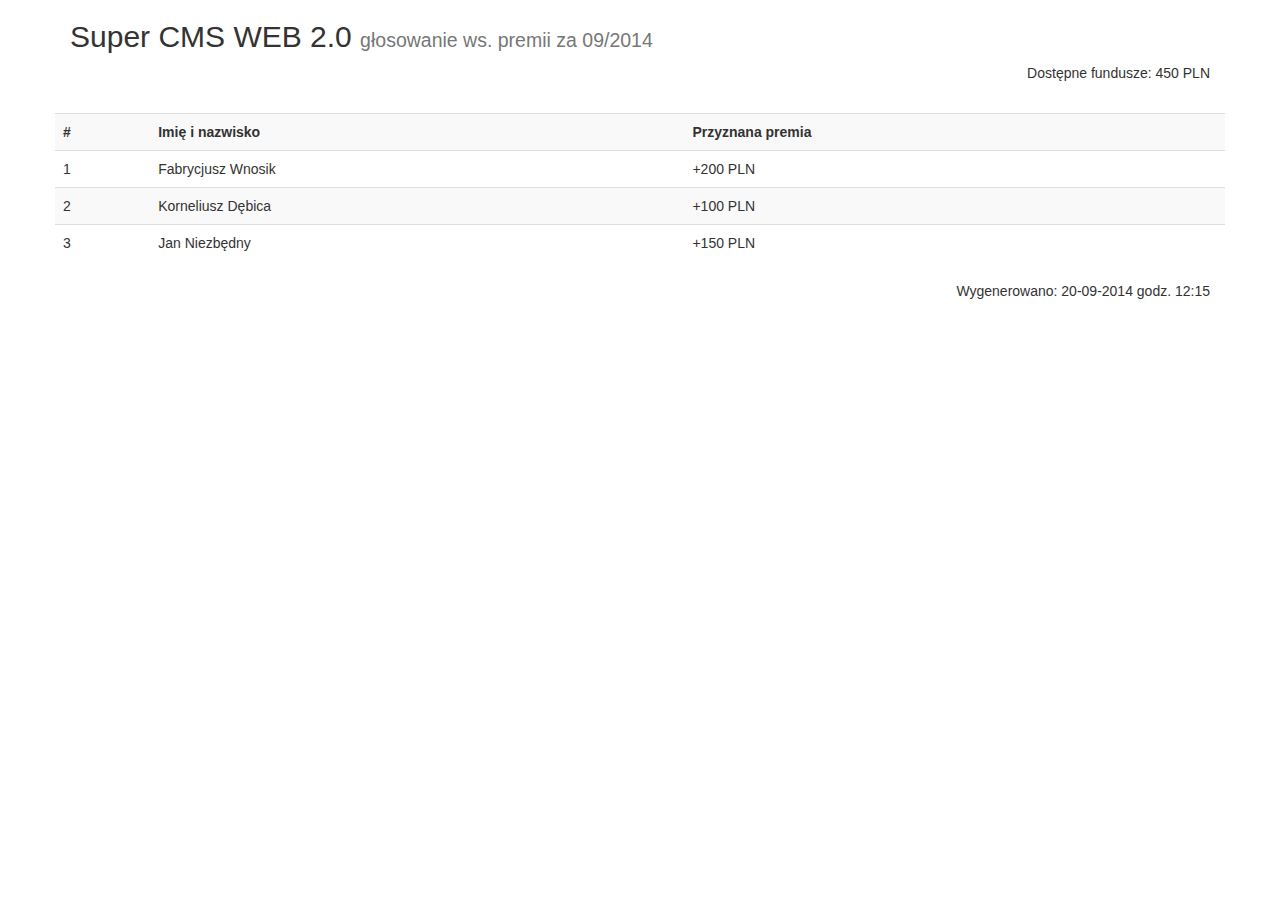
<file: tests/mails/member_summary.html>
<!DOCTYPE html>
<html lang="pl">
<head>
	<meta http-equiv="content-type" content="text/html; charset=utf-8" />
</head>
<body>
<!--- begin copy section --->
<style>
/*!
 * Bootstrap v3.2.0 (http://getbootstrap.com)
 * Copyright 2011-2014 Twitter, Inc.
 * Licensed under MIT (https://github.com/twbs/bootstrap/blob/master/LICENSE)
 *//*! normalize.css v3.0.1 | MIT License | git.io/normalize */html{font-family:sans-serif;-webkit-text-size-adjust:100%;-ms-text-size-adjust:100%}body{margin:0}article,aside,details,figcaption,figure,footer,header,hgroup,main,nav,section,summary{display:block}audio,canvas,progress,video{display:inline-block;vertical-align:baseline}audio:not([controls]){display:none;height:0}[hidden],template{display:none}a{background:0 0}a:active,a:hover{outline:0}abbr[title]{border-bottom:1px dotted}b,strong{font-weight:700}dfn{font-style:italic}h1{margin:.67em 0;font-size:2em}mark{color:#000;background:#ff0}small{font-size:80%}sub,sup{position:relative;font-size:75%;line-height:0;vertical-align:baseline}sup{top:-.5em}sub{bottom:-.25em}img{border:0}svg:not(:root){overflow:hidden}figure{margin:1em 40px}hr{height:0;-webkit-box-sizing:content-box;-moz-box-sizing:content-box;box-sizing:content-box}pre{overflow:auto}code,kbd,pre,samp{font-family:monospace,monospace;font-size:1em}button,input,optgroup,select,textarea{margin:0;font:inherit;color:inherit}button{overflow:visible}button,select{text-transform:none}button,html input[type=button],input[type=reset],input[type=submit]{-webkit-appearance:button;cursor:pointer}button[disabled],html input[disabled]{cursor:default}button::-moz-focus-inner,input::-moz-focus-inner{padding:0;border:0}input{line-height:normal}input[type=checkbox],input[type=radio]{-webkit-box-sizing:border-box;-moz-box-sizing:border-box;box-sizing:border-box;padding:0}input[type=number]::-webkit-inner-spin-button,input[type=number]::-webkit-outer-spin-button{height:auto}input[type=search]{-webkit-box-sizing:content-box;-moz-box-sizing:content-box;box-sizing:content-box;-webkit-appearance:textfield}input[type=search]::-webkit-search-cancel-button,input[type=search]::-webkit-search-decoration{-webkit-appearance:none}fieldset{padding:.35em .625em .75em;margin:0 2px;border:1px solid silver}legend{padding:0;border:0}textarea{overflow:auto}optgroup{font-weight:700}table{border-spacing:0;border-collapse:collapse}td,th{padding:0}@media print{*{color:#000!important;text-shadow:none!important;background:transparent!important;-webkit-box-shadow:none!important;box-shadow:none!important}a,a:visited{text-decoration:underline}a[href]:after{content:" (" attr(href) ")"}abbr[title]:after{content:" (" attr(title) ")"}a[href^="javascript:"]:after,a[href^="#"]:after{content:""}pre,blockquote{border:1px solid #999;page-break-inside:avoid}thead{display:table-header-group}tr,img{page-break-inside:avoid}img{max-width:100%!important}p,h2,h3{orphans:3;widows:3}h2,h3{page-break-after:avoid}select{background:#fff!important}.navbar{display:none}.table td,.table th{background-color:#fff!important}.btn>.caret,.dropup>.btn>.caret{border-top-color:#000!important}.label{border:1px solid #000}.table{border-collapse:collapse!important}.table-bordered th,.table-bordered td{border:1px solid #ddd!important}}@font-face{font-family:'Glyphicons Halflings';src:url(../fonts/glyphicons-halflings-regular.eot);src:url(../fonts/glyphicons-halflings-regular.eot?#iefix) format('embedded-opentype'),url(../fonts/glyphicons-halflings-regular.woff) format('woff'),url(../fonts/glyphicons-halflings-regular.ttf) format('truetype'),url(../fonts/glyphicons-halflings-regular.svg#glyphicons_halflingsregular) format('svg')}.glyphicon{position:relative;top:1px;display:inline-block;font-family:'Glyphicons Halflings';font-style:normal;font-weight:400;line-height:1;-webkit-font-smoothing:antialiased;-moz-osx-font-smoothing:grayscale}.glyphicon-asterisk:before{content:"\2a"}.glyphicon-plus:before{content:"\2b"}.glyphicon-euro:before{content:"\20ac"}.glyphicon-minus:before{content:"\2212"}.glyphicon-cloud:before{content:"\2601"}.glyphicon-envelope:before{content:"\2709"}.glyphicon-pencil:before{content:"\270f"}.glyphicon-glass:before{content:"\e001"}.glyphicon-music:before{content:"\e002"}.glyphicon-search:before{content:"\e003"}.glyphicon-heart:before{content:"\e005"}.glyphicon-star:before{content:"\e006"}.glyphicon-star-empty:before{content:"\e007"}.glyphicon-user:before{content:"\e008"}.glyphicon-film:before{content:"\e009"}.glyphicon-th-large:before{content:"\e010"}.glyphicon-th:before{content:"\e011"}.glyphicon-th-list:before{content:"\e012"}.glyphicon-ok:before{content:"\e013"}.glyphicon-remove:before{content:"\e014"}.glyphicon-zoom-in:before{content:"\e015"}.glyphicon-zoom-out:before{content:"\e016"}.glyphicon-off:before{content:"\e017"}.glyphicon-signal:before{content:"\e018"}.glyphicon-cog:before{content:"\e019"}.glyphicon-trash:before{content:"\e020"}.glyphicon-home:before{content:"\e021"}.glyphicon-file:before{content:"\e022"}.glyphicon-time:before{content:"\e023"}.glyphicon-road:before{content:"\e024"}.glyphicon-download-alt:before{content:"\e025"}.glyphicon-download:before{content:"\e026"}.glyphicon-upload:before{content:"\e027"}.glyphicon-inbox:before{content:"\e028"}.glyphicon-play-circle:before{content:"\e029"}.glyphicon-repeat:before{content:"\e030"}.glyphicon-refresh:before{content:"\e031"}.glyphicon-list-alt:before{content:"\e032"}.glyphicon-lock:before{content:"\e033"}.glyphicon-flag:before{content:"\e034"}.glyphicon-headphones:before{content:"\e035"}.glyphicon-volume-off:before{content:"\e036"}.glyphicon-volume-down:before{content:"\e037"}.glyphicon-volume-up:before{content:"\e038"}.glyphicon-qrcode:before{content:"\e039"}.glyphicon-barcode:before{content:"\e040"}.glyphicon-tag:before{content:"\e041"}.glyphicon-tags:before{content:"\e042"}.glyphicon-book:before{content:"\e043"}.glyphicon-bookmark:before{content:"\e044"}.glyphicon-print:before{content:"\e045"}.glyphicon-camera:before{content:"\e046"}.glyphicon-font:before{content:"\e047"}.glyphicon-bold:before{content:"\e048"}.glyphicon-italic:before{content:"\e049"}.glyphicon-text-height:before{content:"\e050"}.glyphicon-text-width:before{content:"\e051"}.glyphicon-align-left:before{content:"\e052"}.glyphicon-align-center:before{content:"\e053"}.glyphicon-align-right:before{content:"\e054"}.glyphicon-align-justify:before{content:"\e055"}.glyphicon-list:before{content:"\e056"}.glyphicon-indent-left:before{content:"\e057"}.glyphicon-indent-right:before{content:"\e058"}.glyphicon-facetime-video:before{content:"\e059"}.glyphicon-picture:before{content:"\e060"}.glyphicon-map-marker:before{content:"\e062"}.glyphicon-adjust:before{content:"\e063"}.glyphicon-tint:before{content:"\e064"}.glyphicon-edit:before{content:"\e065"}.glyphicon-share:before{content:"\e066"}.glyphicon-check:before{content:"\e067"}.glyphicon-move:before{content:"\e068"}.glyphicon-step-backward:before{content:"\e069"}.glyphicon-fast-backward:before{content:"\e070"}.glyphicon-backward:before{content:"\e071"}.glyphicon-play:before{content:"\e072"}.glyphicon-pause:before{content:"\e073"}.glyphicon-stop:before{content:"\e074"}.glyphicon-forward:before{content:"\e075"}.glyphicon-fast-forward:before{content:"\e076"}.glyphicon-step-forward:before{content:"\e077"}.glyphicon-eject:before{content:"\e078"}.glyphicon-chevron-left:before{content:"\e079"}.glyphicon-chevron-right:before{content:"\e080"}.glyphicon-plus-sign:before{content:"\e081"}.glyphicon-minus-sign:before{content:"\e082"}.glyphicon-remove-sign:before{content:"\e083"}.glyphicon-ok-sign:before{content:"\e084"}.glyphicon-question-sign:before{content:"\e085"}.glyphicon-info-sign:before{content:"\e086"}.glyphicon-screenshot:before{content:"\e087"}.glyphicon-remove-circle:before{content:"\e088"}.glyphicon-ok-circle:before{content:"\e089"}.glyphicon-ban-circle:before{content:"\e090"}.glyphicon-arrow-left:before{content:"\e091"}.glyphicon-arrow-right:before{content:"\e092"}.glyphicon-arrow-up:before{content:"\e093"}.glyphicon-arrow-down:before{content:"\e094"}.glyphicon-share-alt:before{content:"\e095"}.glyphicon-resize-full:before{content:"\e096"}.glyphicon-resize-small:before{content:"\e097"}.glyphicon-exclamation-sign:before{content:"\e101"}.glyphicon-gift:before{content:"\e102"}.glyphicon-leaf:before{content:"\e103"}.glyphicon-fire:before{content:"\e104"}.glyphicon-eye-open:before{content:"\e105"}.glyphicon-eye-close:before{content:"\e106"}.glyphicon-warning-sign:before{content:"\e107"}.glyphicon-plane:before{content:"\e108"}.glyphicon-calendar:before{content:"\e109"}.glyphicon-random:before{content:"\e110"}.glyphicon-comment:before{content:"\e111"}.glyphicon-magnet:before{content:"\e112"}.glyphicon-chevron-up:before{content:"\e113"}.glyphicon-chevron-down:before{content:"\e114"}.glyphicon-retweet:before{content:"\e115"}.glyphicon-shopping-cart:before{content:"\e116"}.glyphicon-folder-close:before{content:"\e117"}.glyphicon-folder-open:before{content:"\e118"}.glyphicon-resize-vertical:before{content:"\e119"}.glyphicon-resize-horizontal:before{content:"\e120"}.glyphicon-hdd:before{content:"\e121"}.glyphicon-bullhorn:before{content:"\e122"}.glyphicon-bell:before{content:"\e123"}.glyphicon-certificate:before{content:"\e124"}.glyphicon-thumbs-up:before{content:"\e125"}.glyphicon-thumbs-down:before{content:"\e126"}.glyphicon-hand-right:before{content:"\e127"}.glyphicon-hand-left:before{content:"\e128"}.glyphicon-hand-up:before{content:"\e129"}.glyphicon-hand-down:before{content:"\e130"}.glyphicon-circle-arrow-right:before{content:"\e131"}.glyphicon-circle-arrow-left:before{content:"\e132"}.glyphicon-circle-arrow-up:before{content:"\e133"}.glyphicon-circle-arrow-down:before{content:"\e134"}.glyphicon-globe:before{content:"\e135"}.glyphicon-wrench:before{content:"\e136"}.glyphicon-tasks:before{content:"\e137"}.glyphicon-filter:before{content:"\e138"}.glyphicon-briefcase:before{content:"\e139"}.glyphicon-fullscreen:before{content:"\e140"}.glyphicon-dashboard:before{content:"\e141"}.glyphicon-paperclip:before{content:"\e142"}.glyphicon-heart-empty:before{content:"\e143"}.glyphicon-link:before{content:"\e144"}.glyphicon-phone:before{content:"\e145"}.glyphicon-pushpin:before{content:"\e146"}.glyphicon-usd:before{content:"\e148"}.glyphicon-gbp:before{content:"\e149"}.glyphicon-sort:before{content:"\e150"}.glyphicon-sort-by-alphabet:before{content:"\e151"}.glyphicon-sort-by-alphabet-alt:before{content:"\e152"}.glyphicon-sort-by-order:before{content:"\e153"}.glyphicon-sort-by-order-alt:before{content:"\e154"}.glyphicon-sort-by-attributes:before{content:"\e155"}.glyphicon-sort-by-attributes-alt:before{content:"\e156"}.glyphicon-unchecked:before{content:"\e157"}.glyphicon-expand:before{content:"\e158"}.glyphicon-collapse-down:before{content:"\e159"}.glyphicon-collapse-up:before{content:"\e160"}.glyphicon-log-in:before{content:"\e161"}.glyphicon-flash:before{content:"\e162"}.glyphicon-log-out:before{content:"\e163"}.glyphicon-new-window:before{content:"\e164"}.glyphicon-record:before{content:"\e165"}.glyphicon-save:before{content:"\e166"}.glyphicon-open:before{content:"\e167"}.glyphicon-saved:before{content:"\e168"}.glyphicon-import:before{content:"\e169"}.glyphicon-export:before{content:"\e170"}.glyphicon-send:before{content:"\e171"}.glyphicon-floppy-disk:before{content:"\e172"}.glyphicon-floppy-saved:before{content:"\e173"}.glyphicon-floppy-remove:before{content:"\e174"}.glyphicon-floppy-save:before{content:"\e175"}.glyphicon-floppy-open:before{content:"\e176"}.glyphicon-credit-card:before{content:"\e177"}.glyphicon-transfer:before{content:"\e178"}.glyphicon-cutlery:before{content:"\e179"}.glyphicon-header:before{content:"\e180"}.glyphicon-compressed:before{content:"\e181"}.glyphicon-earphone:before{content:"\e182"}.glyphicon-phone-alt:before{content:"\e183"}.glyphicon-tower:before{content:"\e184"}.glyphicon-stats:before{content:"\e185"}.glyphicon-sd-video:before{content:"\e186"}.glyphicon-hd-video:before{content:"\e187"}.glyphicon-subtitles:before{content:"\e188"}.glyphicon-sound-stereo:before{content:"\e189"}.glyphicon-sound-dolby:before{content:"\e190"}.glyphicon-sound-5-1:before{content:"\e191"}.glyphicon-sound-6-1:before{content:"\e192"}.glyphicon-sound-7-1:before{content:"\e193"}.glyphicon-copyright-mark:before{content:"\e194"}.glyphicon-registration-mark:before{content:"\e195"}.glyphicon-cloud-download:before{content:"\e197"}.glyphicon-cloud-upload:before{content:"\e198"}.glyphicon-tree-conifer:before{content:"\e199"}.glyphicon-tree-deciduous:before{content:"\e200"}*{-webkit-box-sizing:border-box;-moz-box-sizing:border-box;box-sizing:border-box}:before,:after{-webkit-box-sizing:border-box;-moz-box-sizing:border-box;box-sizing:border-box}html{font-size:10px;-webkit-tap-highlight-color:rgba(0,0,0,0)}body{font-family:"Helvetica Neue",Helvetica,Arial,sans-serif;font-size:14px;line-height:1.42857143;color:#333;background-color:#fff}input,button,select,textarea{font-family:inherit;font-size:inherit;line-height:inherit}a{color:#428bca;text-decoration:none}a:hover,a:focus{color:#2a6496;text-decoration:underline}a:focus{outline:thin dotted;outline:5px auto -webkit-focus-ring-color;outline-offset:-2px}figure{margin:0}img{vertical-align:middle}.img-responsive,.thumbnail>img,.thumbnail a>img,.carousel-inner>.item>img,.carousel-inner>.item>a>img{display:block;width:100% \9;max-width:100%;height:auto}.img-rounded{border-radius:6px}.img-thumbnail{display:inline-block;width:100% \9;max-width:100%;height:auto;padding:4px;line-height:1.42857143;background-color:#fff;border:1px solid #ddd;border-radius:4px;-webkit-transition:all .2s ease-in-out;-o-transition:all .2s ease-in-out;transition:all .2s ease-in-out}.img-circle{border-radius:50%}hr{margin-top:20px;margin-bottom:20px;border:0;border-top:1px solid #eee}.sr-only{position:absolute;width:1px;height:1px;padding:0;margin:-1px;overflow:hidden;clip:rect(0,0,0,0);border:0}.sr-only-focusable:active,.sr-only-focusable:focus{position:static;width:auto;height:auto;margin:0;overflow:visible;clip:auto}h1,h2,h3,h4,h5,h6,.h1,.h2,.h3,.h4,.h5,.h6{font-family:inherit;font-weight:500;line-height:1.1;color:inherit}h1 small,h2 small,h3 small,h4 small,h5 small,h6 small,.h1 small,.h2 small,.h3 small,.h4 small,.h5 small,.h6 small,h1 .small,h2 .small,h3 .small,h4 .small,h5 .small,h6 .small,.h1 .small,.h2 .small,.h3 .small,.h4 .small,.h5 .small,.h6 .small{font-weight:400;line-height:1;color:#777}h1,.h1,h2,.h2,h3,.h3{margin-top:20px;margin-bottom:10px}h1 small,.h1 small,h2 small,.h2 small,h3 small,.h3 small,h1 .small,.h1 .small,h2 .small,.h2 .small,h3 .small,.h3 .small{font-size:65%}h4,.h4,h5,.h5,h6,.h6{margin-top:10px;margin-bottom:10px}h4 small,.h4 small,h5 small,.h5 small,h6 small,.h6 small,h4 .small,.h4 .small,h5 .small,.h5 .small,h6 .small,.h6 .small{font-size:75%}h1,.h1{font-size:36px}h2,.h2{font-size:30px}h3,.h3{font-size:24px}h4,.h4{font-size:18px}h5,.h5{font-size:14px}h6,.h6{font-size:12px}p{margin:0 0 10px}.lead{margin-bottom:20px;font-size:16px;font-weight:300;line-height:1.4}@media (min-width:768px){.lead{font-size:21px}}small,.small{font-size:85%}cite{font-style:normal}mark,.mark{padding:.2em;background-color:#fcf8e3}.text-left{text-align:left}.text-right{text-align:right}.text-center{text-align:center}.text-justify{text-align:justify}.text-nowrap{white-space:nowrap}.text-lowercase{text-transform:lowercase}.text-uppercase{text-transform:uppercase}.text-capitalize{text-transform:capitalize}.text-muted{color:#777}.text-primary{color:#428bca}a.text-primary:hover{color:#3071a9}.text-success{color:#3c763d}a.text-success:hover{color:#2b542c}.text-info{color:#31708f}a.text-info:hover{color:#245269}.text-warning{color:#8a6d3b}a.text-warning:hover{color:#66512c}.text-danger{color:#a94442}a.text-danger:hover{color:#843534}.bg-primary{color:#fff;background-color:#428bca}a.bg-primary:hover{background-color:#3071a9}.bg-success{background-color:#dff0d8}a.bg-success:hover{background-color:#c1e2b3}.bg-info{background-color:#d9edf7}a.bg-info:hover{background-color:#afd9ee}.bg-warning{background-color:#fcf8e3}a.bg-warning:hover{background-color:#f7ecb5}.bg-danger{background-color:#f2dede}a.bg-danger:hover{background-color:#e4b9b9}.page-header{padding-bottom:9px;margin:40px 0 20px;border-bottom:1px solid #eee}ul,ol{margin-top:0;margin-bottom:10px}ul ul,ol ul,ul ol,ol ol{margin-bottom:0}.list-unstyled{padding-left:0;list-style:none}.list-inline{padding-left:0;margin-left:-5px;list-style:none}.list-inline>li{display:inline-block;padding-right:5px;padding-left:5px}dl{margin-top:0;margin-bottom:20px}dt,dd{line-height:1.42857143}dt{font-weight:700}dd{margin-left:0}@media (min-width:768px){.dl-horizontal dt{float:left;width:160px;overflow:hidden;clear:left;text-align:right;text-overflow:ellipsis;white-space:nowrap}.dl-horizontal dd{margin-left:180px}}abbr[title],abbr[data-original-title]{cursor:help;border-bottom:1px dotted #777}.initialism{font-size:90%;text-transform:uppercase}blockquote{padding:10px 20px;margin:0 0 20px;font-size:17.5px;border-left:5px solid #eee}blockquote p:last-child,blockquote ul:last-child,blockquote ol:last-child{margin-bottom:0}blockquote footer,blockquote small,blockquote .small{display:block;font-size:80%;line-height:1.42857143;color:#777}blockquote footer:before,blockquote small:before,blockquote .small:before{content:'\2014 \00A0'}.blockquote-reverse,blockquote.pull-right{padding-right:15px;padding-left:0;text-align:right;border-right:5px solid #eee;border-left:0}.blockquote-reverse footer:before,blockquote.pull-right footer:before,.blockquote-reverse small:before,blockquote.pull-right small:before,.blockquote-reverse .small:before,blockquote.pull-right .small:before{content:''}.blockquote-reverse footer:after,blockquote.pull-right footer:after,.blockquote-reverse small:after,blockquote.pull-right small:after,.blockquote-reverse .small:after,blockquote.pull-right .small:after{content:'\00A0 \2014'}blockquote:before,blockquote:after{content:""}address{margin-bottom:20px;font-style:normal;line-height:1.42857143}code,kbd,pre,samp{font-family:Menlo,Monaco,Consolas,"Courier New",monospace}code{padding:2px 4px;font-size:90%;color:#c7254e;background-color:#f9f2f4;border-radius:4px}kbd{padding:2px 4px;font-size:90%;color:#fff;background-color:#333;border-radius:3px;-webkit-box-shadow:inset 0 -1px 0 rgba(0,0,0,.25);box-shadow:inset 0 -1px 0 rgba(0,0,0,.25)}kbd kbd{padding:0;font-size:100%;-webkit-box-shadow:none;box-shadow:none}pre{display:block;padding:9.5px;margin:0 0 10px;font-size:13px;line-height:1.42857143;color:#333;word-break:break-all;word-wrap:break-word;background-color:#f5f5f5;border:1px solid #ccc;border-radius:4px}pre code{padding:0;font-size:inherit;color:inherit;white-space:pre-wrap;background-color:transparent;border-radius:0}.pre-scrollable{max-height:340px;overflow-y:scroll}.container{padding-right:15px;padding-left:15px;margin-right:auto;margin-left:auto}@media (min-width:768px){.container{width:750px}}@media (min-width:992px){.container{width:970px}}@media (min-width:1200px){.container{width:1170px}}.container-fluid{padding-right:15px;padding-left:15px;margin-right:auto;margin-left:auto}.row{margin-right:-15px;margin-left:-15px}.col-xs-1,.col-sm-1,.col-md-1,.col-lg-1,.col-xs-2,.col-sm-2,.col-md-2,.col-lg-2,.col-xs-3,.col-sm-3,.col-md-3,.col-lg-3,.col-xs-4,.col-sm-4,.col-md-4,.col-lg-4,.col-xs-5,.col-sm-5,.col-md-5,.col-lg-5,.col-xs-6,.col-sm-6,.col-md-6,.col-lg-6,.col-xs-7,.col-sm-7,.col-md-7,.col-lg-7,.col-xs-8,.col-sm-8,.col-md-8,.col-lg-8,.col-xs-9,.col-sm-9,.col-md-9,.col-lg-9,.col-xs-10,.col-sm-10,.col-md-10,.col-lg-10,.col-xs-11,.col-sm-11,.col-md-11,.col-lg-11,.col-xs-12,.col-sm-12,.col-md-12,.col-lg-12{position:relative;min-height:1px;padding-right:15px;padding-left:15px}.col-xs-1,.col-xs-2,.col-xs-3,.col-xs-4,.col-xs-5,.col-xs-6,.col-xs-7,.col-xs-8,.col-xs-9,.col-xs-10,.col-xs-11,.col-xs-12{float:left}.col-xs-12{width:100%}.col-xs-11{width:91.66666667%}.col-xs-10{width:83.33333333%}.col-xs-9{width:75%}.col-xs-8{width:66.66666667%}.col-xs-7{width:58.33333333%}.col-xs-6{width:50%}.col-xs-5{width:41.66666667%}.col-xs-4{width:33.33333333%}.col-xs-3{width:25%}.col-xs-2{width:16.66666667%}.col-xs-1{width:8.33333333%}.col-xs-pull-12{right:100%}.col-xs-pull-11{right:91.66666667%}.col-xs-pull-10{right:83.33333333%}.col-xs-pull-9{right:75%}.col-xs-pull-8{right:66.66666667%}.col-xs-pull-7{right:58.33333333%}.col-xs-pull-6{right:50%}.col-xs-pull-5{right:41.66666667%}.col-xs-pull-4{right:33.33333333%}.col-xs-pull-3{right:25%}.col-xs-pull-2{right:16.66666667%}.col-xs-pull-1{right:8.33333333%}.col-xs-pull-0{right:auto}.col-xs-push-12{left:100%}.col-xs-push-11{left:91.66666667%}.col-xs-push-10{left:83.33333333%}.col-xs-push-9{left:75%}.col-xs-push-8{left:66.66666667%}.col-xs-push-7{left:58.33333333%}.col-xs-push-6{left:50%}.col-xs-push-5{left:41.66666667%}.col-xs-push-4{left:33.33333333%}.col-xs-push-3{left:25%}.col-xs-push-2{left:16.66666667%}.col-xs-push-1{left:8.33333333%}.col-xs-push-0{left:auto}.col-xs-offset-12{margin-left:100%}.col-xs-offset-11{margin-left:91.66666667%}.col-xs-offset-10{margin-left:83.33333333%}.col-xs-offset-9{margin-left:75%}.col-xs-offset-8{margin-left:66.66666667%}.col-xs-offset-7{margin-left:58.33333333%}.col-xs-offset-6{margin-left:50%}.col-xs-offset-5{margin-left:41.66666667%}.col-xs-offset-4{margin-left:33.33333333%}.col-xs-offset-3{margin-left:25%}.col-xs-offset-2{margin-left:16.66666667%}.col-xs-offset-1{margin-left:8.33333333%}.col-xs-offset-0{margin-left:0}@media (min-width:768px){.col-sm-1,.col-sm-2,.col-sm-3,.col-sm-4,.col-sm-5,.col-sm-6,.col-sm-7,.col-sm-8,.col-sm-9,.col-sm-10,.col-sm-11,.col-sm-12{float:left}.col-sm-12{width:100%}.col-sm-11{width:91.66666667%}.col-sm-10{width:83.33333333%}.col-sm-9{width:75%}.col-sm-8{width:66.66666667%}.col-sm-7{width:58.33333333%}.col-sm-6{width:50%}.col-sm-5{width:41.66666667%}.col-sm-4{width:33.33333333%}.col-sm-3{width:25%}.col-sm-2{width:16.66666667%}.col-sm-1{width:8.33333333%}.col-sm-pull-12{right:100%}.col-sm-pull-11{right:91.66666667%}.col-sm-pull-10{right:83.33333333%}.col-sm-pull-9{right:75%}.col-sm-pull-8{right:66.66666667%}.col-sm-pull-7{right:58.33333333%}.col-sm-pull-6{right:50%}.col-sm-pull-5{right:41.66666667%}.col-sm-pull-4{right:33.33333333%}.col-sm-pull-3{right:25%}.col-sm-pull-2{right:16.66666667%}.col-sm-pull-1{right:8.33333333%}.col-sm-pull-0{right:auto}.col-sm-push-12{left:100%}.col-sm-push-11{left:91.66666667%}.col-sm-push-10{left:83.33333333%}.col-sm-push-9{left:75%}.col-sm-push-8{left:66.66666667%}.col-sm-push-7{left:58.33333333%}.col-sm-push-6{left:50%}.col-sm-push-5{left:41.66666667%}.col-sm-push-4{left:33.33333333%}.col-sm-push-3{left:25%}.col-sm-push-2{left:16.66666667%}.col-sm-push-1{left:8.33333333%}.col-sm-push-0{left:auto}.col-sm-offset-12{margin-left:100%}.col-sm-offset-11{margin-left:91.66666667%}.col-sm-offset-10{margin-left:83.33333333%}.col-sm-offset-9{margin-left:75%}.col-sm-offset-8{margin-left:66.66666667%}.col-sm-offset-7{margin-left:58.33333333%}.col-sm-offset-6{margin-left:50%}.col-sm-offset-5{margin-left:41.66666667%}.col-sm-offset-4{margin-left:33.33333333%}.col-sm-offset-3{margin-left:25%}.col-sm-offset-2{margin-left:16.66666667%}.col-sm-offset-1{margin-left:8.33333333%}.col-sm-offset-0{margin-left:0}}@media (min-width:992px){.col-md-1,.col-md-2,.col-md-3,.col-md-4,.col-md-5,.col-md-6,.col-md-7,.col-md-8,.col-md-9,.col-md-10,.col-md-11,.col-md-12{float:left}.col-md-12{width:100%}.col-md-11{width:91.66666667%}.col-md-10{width:83.33333333%}.col-md-9{width:75%}.col-md-8{width:66.66666667%}.col-md-7{width:58.33333333%}.col-md-6{width:50%}.col-md-5{width:41.66666667%}.col-md-4{width:33.33333333%}.col-md-3{width:25%}.col-md-2{width:16.66666667%}.col-md-1{width:8.33333333%}.col-md-pull-12{right:100%}.col-md-pull-11{right:91.66666667%}.col-md-pull-10{right:83.33333333%}.col-md-pull-9{right:75%}.col-md-pull-8{right:66.66666667%}.col-md-pull-7{right:58.33333333%}.col-md-pull-6{right:50%}.col-md-pull-5{right:41.66666667%}.col-md-pull-4{right:33.33333333%}.col-md-pull-3{right:25%}.col-md-pull-2{right:16.66666667%}.col-md-pull-1{right:8.33333333%}.col-md-pull-0{right:auto}.col-md-push-12{left:100%}.col-md-push-11{left:91.66666667%}.col-md-push-10{left:83.33333333%}.col-md-push-9{left:75%}.col-md-push-8{left:66.66666667%}.col-md-push-7{left:58.33333333%}.col-md-push-6{left:50%}.col-md-push-5{left:41.66666667%}.col-md-push-4{left:33.33333333%}.col-md-push-3{left:25%}.col-md-push-2{left:16.66666667%}.col-md-push-1{left:8.33333333%}.col-md-push-0{left:auto}.col-md-offset-12{margin-left:100%}.col-md-offset-11{margin-left:91.66666667%}.col-md-offset-10{margin-left:83.33333333%}.col-md-offset-9{margin-left:75%}.col-md-offset-8{margin-left:66.66666667%}.col-md-offset-7{margin-left:58.33333333%}.col-md-offset-6{margin-left:50%}.col-md-offset-5{margin-left:41.66666667%}.col-md-offset-4{margin-left:33.33333333%}.col-md-offset-3{margin-left:25%}.col-md-offset-2{margin-left:16.66666667%}.col-md-offset-1{margin-left:8.33333333%}.col-md-offset-0{margin-left:0}}@media (min-width:1200px){.col-lg-1,.col-lg-2,.col-lg-3,.col-lg-4,.col-lg-5,.col-lg-6,.col-lg-7,.col-lg-8,.col-lg-9,.col-lg-10,.col-lg-11,.col-lg-12{float:left}.col-lg-12{width:100%}.col-lg-11{width:91.66666667%}.col-lg-10{width:83.33333333%}.col-lg-9{width:75%}.col-lg-8{width:66.66666667%}.col-lg-7{width:58.33333333%}.col-lg-6{width:50%}.col-lg-5{width:41.66666667%}.col-lg-4{width:33.33333333%}.col-lg-3{width:25%}.col-lg-2{width:16.66666667%}.col-lg-1{width:8.33333333%}.col-lg-pull-12{right:100%}.col-lg-pull-11{right:91.66666667%}.col-lg-pull-10{right:83.33333333%}.col-lg-pull-9{right:75%}.col-lg-pull-8{right:66.66666667%}.col-lg-pull-7{right:58.33333333%}.col-lg-pull-6{right:50%}.col-lg-pull-5{right:41.66666667%}.col-lg-pull-4{right:33.33333333%}.col-lg-pull-3{right:25%}.col-lg-pull-2{right:16.66666667%}.col-lg-pull-1{right:8.33333333%}.col-lg-pull-0{right:auto}.col-lg-push-12{left:100%}.col-lg-push-11{left:91.66666667%}.col-lg-push-10{left:83.33333333%}.col-lg-push-9{left:75%}.col-lg-push-8{left:66.66666667%}.col-lg-push-7{left:58.33333333%}.col-lg-push-6{left:50%}.col-lg-push-5{left:41.66666667%}.col-lg-push-4{left:33.33333333%}.col-lg-push-3{left:25%}.col-lg-push-2{left:16.66666667%}.col-lg-push-1{left:8.33333333%}.col-lg-push-0{left:auto}.col-lg-offset-12{margin-left:100%}.col-lg-offset-11{margin-left:91.66666667%}.col-lg-offset-10{margin-left:83.33333333%}.col-lg-offset-9{margin-left:75%}.col-lg-offset-8{margin-left:66.66666667%}.col-lg-offset-7{margin-left:58.33333333%}.col-lg-offset-6{margin-left:50%}.col-lg-offset-5{margin-left:41.66666667%}.col-lg-offset-4{margin-left:33.33333333%}.col-lg-offset-3{margin-left:25%}.col-lg-offset-2{margin-left:16.66666667%}.col-lg-offset-1{margin-left:8.33333333%}.col-lg-offset-0{margin-left:0}}table{background-color:transparent}th{text-align:left}.table{width:100%;max-width:100%;margin-bottom:20px}.table>thead>tr>th,.table>tbody>tr>th,.table>tfoot>tr>th,.table>thead>tr>td,.table>tbody>tr>td,.table>tfoot>tr>td{padding:8px;line-height:1.42857143;vertical-align:top;border-top:1px solid #ddd}.table>thead>tr>th{vertical-align:bottom;border-bottom:2px solid #ddd}.table>caption+thead>tr:first-child>th,.table>colgroup+thead>tr:first-child>th,.table>thead:first-child>tr:first-child>th,.table>caption+thead>tr:first-child>td,.table>colgroup+thead>tr:first-child>td,.table>thead:first-child>tr:first-child>td{border-top:0}.table>tbody+tbody{border-top:2px solid #ddd}.table .table{background-color:#fff}.table-condensed>thead>tr>th,.table-condensed>tbody>tr>th,.table-condensed>tfoot>tr>th,.table-condensed>thead>tr>td,.table-condensed>tbody>tr>td,.table-condensed>tfoot>tr>td{padding:5px}.table-bordered{border:1px solid #ddd}.table-bordered>thead>tr>th,.table-bordered>tbody>tr>th,.table-bordered>tfoot>tr>th,.table-bordered>thead>tr>td,.table-bordered>tbody>tr>td,.table-bordered>tfoot>tr>td{border:1px solid #ddd}.table-bordered>thead>tr>th,.table-bordered>thead>tr>td{border-bottom-width:2px}.table-striped>tbody>tr:nth-child(odd)>td,.table-striped>tbody>tr:nth-child(odd)>th{background-color:#f9f9f9}.table-hover>tbody>tr:hover>td,.table-hover>tbody>tr:hover>th{background-color:#f5f5f5}table col[class*=col-]{position:static;display:table-column;float:none}table td[class*=col-],table th[class*=col-]{position:static;display:table-cell;float:none}.table>thead>tr>td.active,.table>tbody>tr>td.active,.table>tfoot>tr>td.active,.table>thead>tr>th.active,.table>tbody>tr>th.active,.table>tfoot>tr>th.active,.table>thead>tr.active>td,.table>tbody>tr.active>td,.table>tfoot>tr.active>td,.table>thead>tr.active>th,.table>tbody>tr.active>th,.table>tfoot>tr.active>th{background-color:#f5f5f5}.table-hover>tbody>tr>td.active:hover,.table-hover>tbody>tr>th.active:hover,.table-hover>tbody>tr.active:hover>td,.table-hover>tbody>tr:hover>.active,.table-hover>tbody>tr.active:hover>th{background-color:#e8e8e8}.table>thead>tr>td.success,.table>tbody>tr>td.success,.table>tfoot>tr>td.success,.table>thead>tr>th.success,.table>tbody>tr>th.success,.table>tfoot>tr>th.success,.table>thead>tr.success>td,.table>tbody>tr.success>td,.table>tfoot>tr.success>td,.table>thead>tr.success>th,.table>tbody>tr.success>th,.table>tfoot>tr.success>th{background-color:#dff0d8}.table-hover>tbody>tr>td.success:hover,.table-hover>tbody>tr>th.success:hover,.table-hover>tbody>tr.success:hover>td,.table-hover>tbody>tr:hover>.success,.table-hover>tbody>tr.success:hover>th{background-color:#d0e9c6}.table>thead>tr>td.info,.table>tbody>tr>td.info,.table>tfoot>tr>td.info,.table>thead>tr>th.info,.table>tbody>tr>th.info,.table>tfoot>tr>th.info,.table>thead>tr.info>td,.table>tbody>tr.info>td,.table>tfoot>tr.info>td,.table>thead>tr.info>th,.table>tbody>tr.info>th,.table>tfoot>tr.info>th{background-color:#d9edf7}.table-hover>tbody>tr>td.info:hover,.table-hover>tbody>tr>th.info:hover,.table-hover>tbody>tr.info:hover>td,.table-hover>tbody>tr:hover>.info,.table-hover>tbody>tr.info:hover>th{background-color:#c4e3f3}.table>thead>tr>td.warning,.table>tbody>tr>td.warning,.table>tfoot>tr>td.warning,.table>thead>tr>th.warning,.table>tbody>tr>th.warning,.table>tfoot>tr>th.warning,.table>thead>tr.warning>td,.table>tbody>tr.warning>td,.table>tfoot>tr.warning>td,.table>thead>tr.warning>th,.table>tbody>tr.warning>th,.table>tfoot>tr.warning>th{background-color:#fcf8e3}.table-hover>tbody>tr>td.warning:hover,.table-hover>tbody>tr>th.warning:hover,.table-hover>tbody>tr.warning:hover>td,.table-hover>tbody>tr:hover>.warning,.table-hover>tbody>tr.warning:hover>th{background-color:#faf2cc}.table>thead>tr>td.danger,.table>tbody>tr>td.danger,.table>tfoot>tr>td.danger,.table>thead>tr>th.danger,.table>tbody>tr>th.danger,.table>tfoot>tr>th.danger,.table>thead>tr.danger>td,.table>tbody>tr.danger>td,.table>tfoot>tr.danger>td,.table>thead>tr.danger>th,.table>tbody>tr.danger>th,.table>tfoot>tr.danger>th{background-color:#f2dede}.table-hover>tbody>tr>td.danger:hover,.table-hover>tbody>tr>th.danger:hover,.table-hover>tbody>tr.danger:hover>td,.table-hover>tbody>tr:hover>.danger,.table-hover>tbody>tr.danger:hover>th{background-color:#ebcccc}@media screen and (max-width:767px){.table-responsive{width:100%;margin-bottom:15px;overflow-x:auto;overflow-y:hidden;-webkit-overflow-scrolling:touch;-ms-overflow-style:-ms-autohiding-scrollbar;border:1px solid #ddd}.table-responsive>.table{margin-bottom:0}.table-responsive>.table>thead>tr>th,.table-responsive>.table>tbody>tr>th,.table-responsive>.table>tfoot>tr>th,.table-responsive>.table>thead>tr>td,.table-responsive>.table>tbody>tr>td,.table-responsive>.table>tfoot>tr>td{white-space:nowrap}.table-responsive>.table-bordered{border:0}.table-responsive>.table-bordered>thead>tr>th:first-child,.table-responsive>.table-bordered>tbody>tr>th:first-child,.table-responsive>.table-bordered>tfoot>tr>th:first-child,.table-responsive>.table-bordered>thead>tr>td:first-child,.table-responsive>.table-bordered>tbody>tr>td:first-child,.table-responsive>.table-bordered>tfoot>tr>td:first-child{border-left:0}.table-responsive>.table-bordered>thead>tr>th:last-child,.table-responsive>.table-bordered>tbody>tr>th:last-child,.table-responsive>.table-bordered>tfoot>tr>th:last-child,.table-responsive>.table-bordered>thead>tr>td:last-child,.table-responsive>.table-bordered>tbody>tr>td:last-child,.table-responsive>.table-bordered>tfoot>tr>td:last-child{border-right:0}.table-responsive>.table-bordered>tbody>tr:last-child>th,.table-responsive>.table-bordered>tfoot>tr:last-child>th,.table-responsive>.table-bordered>tbody>tr:last-child>td,.table-responsive>.table-bordered>tfoot>tr:last-child>td{border-bottom:0}}fieldset{min-width:0;padding:0;margin:0;border:0}legend{display:block;width:100%;padding:0;margin-bottom:20px;font-size:21px;line-height:inherit;color:#333;border:0;border-bottom:1px solid #e5e5e5}label{display:inline-block;max-width:100%;margin-bottom:5px;font-weight:700}input[type=search]{-webkit-box-sizing:border-box;-moz-box-sizing:border-box;box-sizing:border-box}input[type=radio],input[type=checkbox]{margin:4px 0 0;margin-top:1px \9;line-height:normal}input[type=file]{display:block}input[type=range]{display:block;width:100%}select[multiple],select[size]{height:auto}input[type=file]:focus,input[type=radio]:focus,input[type=checkbox]:focus{outline:thin dotted;outline:5px auto -webkit-focus-ring-color;outline-offset:-2px}output{display:block;padding-top:7px;font-size:14px;line-height:1.42857143;color:#555}.form-control{display:block;width:100%;height:34px;padding:6px 12px;font-size:14px;line-height:1.42857143;color:#555;background-color:#fff;background-image:none;border:1px solid #ccc;border-radius:4px;-webkit-box-shadow:inset 0 1px 1px rgba(0,0,0,.075);box-shadow:inset 0 1px 1px rgba(0,0,0,.075);-webkit-transition:border-color ease-in-out .15s,-webkit-box-shadow ease-in-out .15s;-o-transition:border-color ease-in-out .15s,box-shadow ease-in-out .15s;transition:border-color ease-in-out .15s,box-shadow ease-in-out .15s}.form-control:focus{border-color:#66afe9;outline:0;-webkit-box-shadow:inset 0 1px 1px rgba(0,0,0,.075),0 0 8px rgba(102,175,233,.6);box-shadow:inset 0 1px 1px rgba(0,0,0,.075),0 0 8px rgba(102,175,233,.6)}.form-control::-moz-placeholder{color:#777;opacity:1}.form-control:-ms-input-placeholder{color:#777}.form-control::-webkit-input-placeholder{color:#777}.form-control[disabled],.form-control[readonly],fieldset[disabled] .form-control{cursor:not-allowed;background-color:#eee;opacity:1}textarea.form-control{height:auto}input[type=search]{-webkit-appearance:none}input[type=date],input[type=time],input[type=datetime-local],input[type=month]{line-height:34px;line-height:1.42857143 \0}input[type=date].input-sm,input[type=time].input-sm,input[type=datetime-local].input-sm,input[type=month].input-sm{line-height:30px}input[type=date].input-lg,input[type=time].input-lg,input[type=datetime-local].input-lg,input[type=month].input-lg{line-height:46px}.form-group{margin-bottom:15px}.radio,.checkbox{position:relative;display:block;min-height:20px;margin-top:10px;margin-bottom:10px}.radio label,.checkbox label{padding-left:20px;margin-bottom:0;font-weight:400;cursor:pointer}.radio input[type=radio],.radio-inline input[type=radio],.checkbox input[type=checkbox],.checkbox-inline input[type=checkbox]{position:absolute;margin-top:4px \9;margin-left:-20px}.radio+.radio,.checkbox+.checkbox{margin-top:-5px}.radio-inline,.checkbox-inline{display:inline-block;padding-left:20px;margin-bottom:0;font-weight:400;vertical-align:middle;cursor:pointer}.radio-inline+.radio-inline,.checkbox-inline+.checkbox-inline{margin-top:0;margin-left:10px}input[type=radio][disabled],input[type=checkbox][disabled],input[type=radio].disabled,input[type=checkbox].disabled,fieldset[disabled] input[type=radio],fieldset[disabled] input[type=checkbox]{cursor:not-allowed}.radio-inline.disabled,.checkbox-inline.disabled,fieldset[disabled] .radio-inline,fieldset[disabled] .checkbox-inline{cursor:not-allowed}.radio.disabled label,.checkbox.disabled label,fieldset[disabled] .radio label,fieldset[disabled] .checkbox label{cursor:not-allowed}.form-control-static{padding-top:7px;padding-bottom:7px;margin-bottom:0}.form-control-static.input-lg,.form-control-static.input-sm{padding-right:0;padding-left:0}.input-sm,.form-horizontal .form-group-sm .form-control{height:30px;padding:5px 10px;font-size:12px;line-height:1.5;border-radius:3px}select.input-sm{height:30px;line-height:30px}textarea.input-sm,select[multiple].input-sm{height:auto}.input-lg,.form-horizontal .form-group-lg .form-control{height:46px;padding:10px 16px;font-size:18px;line-height:1.33;border-radius:6px}select.input-lg{height:46px;line-height:46px}textarea.input-lg,select[multiple].input-lg{height:auto}.has-feedback{position:relative}.has-feedback .form-control{padding-right:42.5px}.form-control-feedback{position:absolute;top:25px;right:0;z-index:2;display:block;width:34px;height:34px;line-height:34px;text-align:center}.input-lg+.form-control-feedback{width:46px;height:46px;line-height:46px}.input-sm+.form-control-feedback{width:30px;height:30px;line-height:30px}.has-success .help-block,.has-success .control-label,.has-success .radio,.has-success .checkbox,.has-success .radio-inline,.has-success .checkbox-inline{color:#3c763d}.has-success .form-control{border-color:#3c763d;-webkit-box-shadow:inset 0 1px 1px rgba(0,0,0,.075);box-shadow:inset 0 1px 1px rgba(0,0,0,.075)}.has-success .form-control:focus{border-color:#2b542c;-webkit-box-shadow:inset 0 1px 1px rgba(0,0,0,.075),0 0 6px #67b168;box-shadow:inset 0 1px 1px rgba(0,0,0,.075),0 0 6px #67b168}.has-success .input-group-addon{color:#3c763d;background-color:#dff0d8;border-color:#3c763d}.has-success .form-control-feedback{color:#3c763d}.has-warning .help-block,.has-warning .control-label,.has-warning .radio,.has-warning .checkbox,.has-warning .radio-inline,.has-warning .checkbox-inline{color:#8a6d3b}.has-warning .form-control{border-color:#8a6d3b;-webkit-box-shadow:inset 0 1px 1px rgba(0,0,0,.075);box-shadow:inset 0 1px 1px rgba(0,0,0,.075)}.has-warning .form-control:focus{border-color:#66512c;-webkit-box-shadow:inset 0 1px 1px rgba(0,0,0,.075),0 0 6px #c0a16b;box-shadow:inset 0 1px 1px rgba(0,0,0,.075),0 0 6px #c0a16b}.has-warning .input-group-addon{color:#8a6d3b;background-color:#fcf8e3;border-color:#8a6d3b}.has-warning .form-control-feedback{color:#8a6d3b}.has-error .help-block,.has-error .control-label,.has-error .radio,.has-error .checkbox,.has-error .radio-inline,.has-error .checkbox-inline{color:#a94442}.has-error .form-control{border-color:#a94442;-webkit-box-shadow:inset 0 1px 1px rgba(0,0,0,.075);box-shadow:inset 0 1px 1px rgba(0,0,0,.075)}.has-error .form-control:focus{border-color:#843534;-webkit-box-shadow:inset 0 1px 1px rgba(0,0,0,.075),0 0 6px #ce8483;box-shadow:inset 0 1px 1px rgba(0,0,0,.075),0 0 6px #ce8483}.has-error .input-group-addon{color:#a94442;background-color:#f2dede;border-color:#a94442}.has-error .form-control-feedback{color:#a94442}.has-feedback label.sr-only~.form-control-feedback{top:0}.help-block{display:block;margin-top:5px;margin-bottom:10px;color:#737373}@media (min-width:768px){.form-inline .form-group{display:inline-block;margin-bottom:0;vertical-align:middle}.form-inline .form-control{display:inline-block;width:auto;vertical-align:middle}.form-inline .input-group{display:inline-table;vertical-align:middle}.form-inline .input-group .input-group-addon,.form-inline .input-group .input-group-btn,.form-inline .input-group .form-control{width:auto}.form-inline .input-group>.form-control{width:100%}.form-inline .control-label{margin-bottom:0;vertical-align:middle}.form-inline .radio,.form-inline .checkbox{display:inline-block;margin-top:0;margin-bottom:0;vertical-align:middle}.form-inline .radio label,.form-inline .checkbox label{padding-left:0}.form-inline .radio input[type=radio],.form-inline .checkbox input[type=checkbox]{position:relative;margin-left:0}.form-inline .has-feedback .form-control-feedback{top:0}}.form-horizontal .radio,.form-horizontal .checkbox,.form-horizontal .radio-inline,.form-horizontal .checkbox-inline{padding-top:7px;margin-top:0;margin-bottom:0}.form-horizontal .radio,.form-horizontal .checkbox{min-height:27px}.form-horizontal .form-group{margin-right:-15px;margin-left:-15px}@media (min-width:768px){.form-horizontal .control-label{padding-top:7px;margin-bottom:0;text-align:right}}.form-horizontal .has-feedback .form-control-feedback{top:0;right:15px}@media (min-width:768px){.form-horizontal .form-group-lg .control-label{padding-top:14.3px}}@media (min-width:768px){.form-horizontal .form-group-sm .control-label{padding-top:6px}}.btn{display:inline-block;padding:6px 12px;margin-bottom:0;font-size:14px;font-weight:400;line-height:1.42857143;text-align:center;white-space:nowrap;vertical-align:middle;cursor:pointer;-webkit-user-select:none;-moz-user-select:none;-ms-user-select:none;user-select:none;background-image:none;border:1px solid transparent;border-radius:4px}.btn:focus,.btn:active:focus,.btn.active:focus{outline:thin dotted;outline:5px auto -webkit-focus-ring-color;outline-offset:-2px}.btn:hover,.btn:focus{color:#333;text-decoration:none}.btn:active,.btn.active{background-image:none;outline:0;-webkit-box-shadow:inset 0 3px 5px rgba(0,0,0,.125);box-shadow:inset 0 3px 5px rgba(0,0,0,.125)}.btn.disabled,.btn[disabled],fieldset[disabled] .btn{pointer-events:none;cursor:not-allowed;filter:alpha(opacity=65);-webkit-box-shadow:none;box-shadow:none;opacity:.65}.btn-default{color:#333;background-color:#fff;border-color:#ccc}.btn-default:hover,.btn-default:focus,.btn-default:active,.btn-default.active,.open>.dropdown-toggle.btn-default{color:#333;background-color:#e6e6e6;border-color:#adadad}.btn-default:active,.btn-default.active,.open>.dropdown-toggle.btn-default{background-image:none}.btn-default.disabled,.btn-default[disabled],fieldset[disabled] .btn-default,.btn-default.disabled:hover,.btn-default[disabled]:hover,fieldset[disabled] .btn-default:hover,.btn-default.disabled:focus,.btn-default[disabled]:focus,fieldset[disabled] .btn-default:focus,.btn-default.disabled:active,.btn-default[disabled]:active,fieldset[disabled] .btn-default:active,.btn-default.disabled.active,.btn-default[disabled].active,fieldset[disabled] .btn-default.active{background-color:#fff;border-color:#ccc}.btn-default .badge{color:#fff;background-color:#333}.btn-primary{color:#fff;background-color:#428bca;border-color:#357ebd}.btn-primary:hover,.btn-primary:focus,.btn-primary:active,.btn-primary.active,.open>.dropdown-toggle.btn-primary{color:#fff;background-color:#3071a9;border-color:#285e8e}.btn-primary:active,.btn-primary.active,.open>.dropdown-toggle.btn-primary{background-image:none}.btn-primary.disabled,.btn-primary[disabled],fieldset[disabled] .btn-primary,.btn-primary.disabled:hover,.btn-primary[disabled]:hover,fieldset[disabled] .btn-primary:hover,.btn-primary.disabled:focus,.btn-primary[disabled]:focus,fieldset[disabled] .btn-primary:focus,.btn-primary.disabled:active,.btn-primary[disabled]:active,fieldset[disabled] .btn-primary:active,.btn-primary.disabled.active,.btn-primary[disabled].active,fieldset[disabled] .btn-primary.active{background-color:#428bca;border-color:#357ebd}.btn-primary .badge{color:#428bca;background-color:#fff}.btn-success{color:#fff;background-color:#5cb85c;border-color:#4cae4c}.btn-success:hover,.btn-success:focus,.btn-success:active,.btn-success.active,.open>.dropdown-toggle.btn-success{color:#fff;background-color:#449d44;border-color:#398439}.btn-success:active,.btn-success.active,.open>.dropdown-toggle.btn-success{background-image:none}.btn-success.disabled,.btn-success[disabled],fieldset[disabled] .btn-success,.btn-success.disabled:hover,.btn-success[disabled]:hover,fieldset[disabled] .btn-success:hover,.btn-success.disabled:focus,.btn-success[disabled]:focus,fieldset[disabled] .btn-success:focus,.btn-success.disabled:active,.btn-success[disabled]:active,fieldset[disabled] .btn-success:active,.btn-success.disabled.active,.btn-success[disabled].active,fieldset[disabled] .btn-success.active{background-color:#5cb85c;border-color:#4cae4c}.btn-success .badge{color:#5cb85c;background-color:#fff}.btn-info{color:#fff;background-color:#5bc0de;border-color:#46b8da}.btn-info:hover,.btn-info:focus,.btn-info:active,.btn-info.active,.open>.dropdown-toggle.btn-info{color:#fff;background-color:#31b0d5;border-color:#269abc}.btn-info:active,.btn-info.active,.open>.dropdown-toggle.btn-info{background-image:none}.btn-info.disabled,.btn-info[disabled],fieldset[disabled] .btn-info,.btn-info.disabled:hover,.btn-info[disabled]:hover,fieldset[disabled] .btn-info:hover,.btn-info.disabled:focus,.btn-info[disabled]:focus,fieldset[disabled] .btn-info:focus,.btn-info.disabled:active,.btn-info[disabled]:active,fieldset[disabled] .btn-info:active,.btn-info.disabled.active,.btn-info[disabled].active,fieldset[disabled] .btn-info.active{background-color:#5bc0de;border-color:#46b8da}.btn-info .badge{color:#5bc0de;background-color:#fff}.btn-warning{color:#fff;background-color:#f0ad4e;border-color:#eea236}.btn-warning:hover,.btn-warning:focus,.btn-warning:active,.btn-warning.active,.open>.dropdown-toggle.btn-warning{color:#fff;background-color:#ec971f;border-color:#d58512}.btn-warning:active,.btn-warning.active,.open>.dropdown-toggle.btn-warning{background-image:none}.btn-warning.disabled,.btn-warning[disabled],fieldset[disabled] .btn-warning,.btn-warning.disabled:hover,.btn-warning[disabled]:hover,fieldset[disabled] .btn-warning:hover,.btn-warning.disabled:focus,.btn-warning[disabled]:focus,fieldset[disabled] .btn-warning:focus,.btn-warning.disabled:active,.btn-warning[disabled]:active,fieldset[disabled] .btn-warning:active,.btn-warning.disabled.active,.btn-warning[disabled].active,fieldset[disabled] .btn-warning.active{background-color:#f0ad4e;border-color:#eea236}.btn-warning .badge{color:#f0ad4e;background-color:#fff}.btn-danger{color:#fff;background-color:#d9534f;border-color:#d43f3a}.btn-danger:hover,.btn-danger:focus,.btn-danger:active,.btn-danger.active,.open>.dropdown-toggle.btn-danger{color:#fff;background-color:#c9302c;border-color:#ac2925}.btn-danger:active,.btn-danger.active,.open>.dropdown-toggle.btn-danger{background-image:none}.btn-danger.disabled,.btn-danger[disabled],fieldset[disabled] .btn-danger,.btn-danger.disabled:hover,.btn-danger[disabled]:hover,fieldset[disabled] .btn-danger:hover,.btn-danger.disabled:focus,.btn-danger[disabled]:focus,fieldset[disabled] .btn-danger:focus,.btn-danger.disabled:active,.btn-danger[disabled]:active,fieldset[disabled] .btn-danger:active,.btn-danger.disabled.active,.btn-danger[disabled].active,fieldset[disabled] .btn-danger.active{background-color:#d9534f;border-color:#d43f3a}.btn-danger .badge{color:#d9534f;background-color:#fff}.btn-link{font-weight:400;color:#428bca;cursor:pointer;border-radius:0}.btn-link,.btn-link:active,.btn-link[disabled],fieldset[disabled] .btn-link{background-color:transparent;-webkit-box-shadow:none;box-shadow:none}.btn-link,.btn-link:hover,.btn-link:focus,.btn-link:active{border-color:transparent}.btn-link:hover,.btn-link:focus{color:#2a6496;text-decoration:underline;background-color:transparent}.btn-link[disabled]:hover,fieldset[disabled] .btn-link:hover,.btn-link[disabled]:focus,fieldset[disabled] .btn-link:focus{color:#777;text-decoration:none}.btn-lg,.btn-group-lg>.btn{padding:10px 16px;font-size:18px;line-height:1.33;border-radius:6px}.btn-sm,.btn-group-sm>.btn{padding:5px 10px;font-size:12px;line-height:1.5;border-radius:3px}.btn-xs,.btn-group-xs>.btn{padding:1px 5px;font-size:12px;line-height:1.5;border-radius:3px}.btn-block{display:block;width:100%}.btn-block+.btn-block{margin-top:5px}input[type=submit].btn-block,input[type=reset].btn-block,input[type=button].btn-block{width:100%}.fade{opacity:0;-webkit-transition:opacity .15s linear;-o-transition:opacity .15s linear;transition:opacity .15s linear}.fade.in{opacity:1}.collapse{display:none}.collapse.in{display:block}tr.collapse.in{display:table-row}tbody.collapse.in{display:table-row-group}.collapsing{position:relative;height:0;overflow:hidden;-webkit-transition:height .35s ease;-o-transition:height .35s ease;transition:height .35s ease}.caret{display:inline-block;width:0;height:0;margin-left:2px;vertical-align:middle;border-top:4px solid;border-right:4px solid transparent;border-left:4px solid transparent}.dropdown{position:relative}.dropdown-toggle:focus{outline:0}.dropdown-menu{position:absolute;top:100%;left:0;z-index:1000;display:none;float:left;min-width:160px;padding:5px 0;margin:2px 0 0;font-size:14px;text-align:left;list-style:none;background-color:#fff;-webkit-background-clip:padding-box;background-clip:padding-box;border:1px solid #ccc;border:1px solid rgba(0,0,0,.15);border-radius:4px;-webkit-box-shadow:0 6px 12px rgba(0,0,0,.175);box-shadow:0 6px 12px rgba(0,0,0,.175)}.dropdown-menu.pull-right{right:0;left:auto}.dropdown-menu .divider{height:1px;margin:9px 0;overflow:hidden;background-color:#e5e5e5}.dropdown-menu>li>a{display:block;padding:3px 20px;clear:both;font-weight:400;line-height:1.42857143;color:#333;white-space:nowrap}.dropdown-menu>li>a:hover,.dropdown-menu>li>a:focus{color:#262626;text-decoration:none;background-color:#f5f5f5}.dropdown-menu>.active>a,.dropdown-menu>.active>a:hover,.dropdown-menu>.active>a:focus{color:#fff;text-decoration:none;background-color:#428bca;outline:0}.dropdown-menu>.disabled>a,.dropdown-menu>.disabled>a:hover,.dropdown-menu>.disabled>a:focus{color:#777}.dropdown-menu>.disabled>a:hover,.dropdown-menu>.disabled>a:focus{text-decoration:none;cursor:not-allowed;background-color:transparent;background-image:none;filter:progid:DXImageTransform.Microsoft.gradient(enabled=false)}.open>.dropdown-menu{display:block}.open>a{outline:0}.dropdown-menu-right{right:0;left:auto}.dropdown-menu-left{right:auto;left:0}.dropdown-header{display:block;padding:3px 20px;font-size:12px;line-height:1.42857143;color:#777;white-space:nowrap}.dropdown-backdrop{position:fixed;top:0;right:0;bottom:0;left:0;z-index:990}.pull-right>.dropdown-menu{right:0;left:auto}.dropup .caret,.navbar-fixed-bottom .dropdown .caret{content:"";border-top:0;border-bottom:4px solid}.dropup .dropdown-menu,.navbar-fixed-bottom .dropdown .dropdown-menu{top:auto;bottom:100%;margin-bottom:1px}@media (min-width:768px){.navbar-right .dropdown-menu{right:0;left:auto}.navbar-right .dropdown-menu-left{right:auto;left:0}}.btn-group,.btn-group-vertical{position:relative;display:inline-block;vertical-align:middle}.btn-group>.btn,.btn-group-vertical>.btn{position:relative;float:left}.btn-group>.btn:hover,.btn-group-vertical>.btn:hover,.btn-group>.btn:focus,.btn-group-vertical>.btn:focus,.btn-group>.btn:active,.btn-group-vertical>.btn:active,.btn-group>.btn.active,.btn-group-vertical>.btn.active{z-index:2}.btn-group>.btn:focus,.btn-group-vertical>.btn:focus{outline:0}.btn-group .btn+.btn,.btn-group .btn+.btn-group,.btn-group .btn-group+.btn,.btn-group .btn-group+.btn-group{margin-left:-1px}.btn-toolbar{margin-left:-5px}.btn-toolbar .btn-group,.btn-toolbar .input-group{float:left}.btn-toolbar>.btn,.btn-toolbar>.btn-group,.btn-toolbar>.input-group{margin-left:5px}.btn-group>.btn:not(:first-child):not(:last-child):not(.dropdown-toggle){border-radius:0}.btn-group>.btn:first-child{margin-left:0}.btn-group>.btn:first-child:not(:last-child):not(.dropdown-toggle){border-top-right-radius:0;border-bottom-right-radius:0}.btn-group>.btn:last-child:not(:first-child),.btn-group>.dropdown-toggle:not(:first-child){border-top-left-radius:0;border-bottom-left-radius:0}.btn-group>.btn-group{float:left}.btn-group>.btn-group:not(:first-child):not(:last-child)>.btn{border-radius:0}.btn-group>.btn-group:first-child>.btn:last-child,.btn-group>.btn-group:first-child>.dropdown-toggle{border-top-right-radius:0;border-bottom-right-radius:0}.btn-group>.btn-group:last-child>.btn:first-child{border-top-left-radius:0;border-bottom-left-radius:0}.btn-group .dropdown-toggle:active,.btn-group.open .dropdown-toggle{outline:0}.btn-group>.btn+.dropdown-toggle{padding-right:8px;padding-left:8px}.btn-group>.btn-lg+.dropdown-toggle{padding-right:12px;padding-left:12px}.btn-group.open .dropdown-toggle{-webkit-box-shadow:inset 0 3px 5px rgba(0,0,0,.125);box-shadow:inset 0 3px 5px rgba(0,0,0,.125)}.btn-group.open .dropdown-toggle.btn-link{-webkit-box-shadow:none;box-shadow:none}.btn .caret{margin-left:0}.btn-lg .caret{border-width:5px 5px 0;border-bottom-width:0}.dropup .btn-lg .caret{border-width:0 5px 5px}.btn-group-vertical>.btn,.btn-group-vertical>.btn-group,.btn-group-vertical>.btn-group>.btn{display:block;float:none;width:100%;max-width:100%}.btn-group-vertical>.btn-group>.btn{float:none}.btn-group-vertical>.btn+.btn,.btn-group-vertical>.btn+.btn-group,.btn-group-vertical>.btn-group+.btn,.btn-group-vertical>.btn-group+.btn-group{margin-top:-1px;margin-left:0}.btn-group-vertical>.btn:not(:first-child):not(:last-child){border-radius:0}.btn-group-vertical>.btn:first-child:not(:last-child){border-top-right-radius:4px;border-bottom-right-radius:0;border-bottom-left-radius:0}.btn-group-vertical>.btn:last-child:not(:first-child){border-top-left-radius:0;border-top-right-radius:0;border-bottom-left-radius:4px}.btn-group-vertical>.btn-group:not(:first-child):not(:last-child)>.btn{border-radius:0}.btn-group-vertical>.btn-group:first-child:not(:last-child)>.btn:last-child,.btn-group-vertical>.btn-group:first-child:not(:last-child)>.dropdown-toggle{border-bottom-right-radius:0;border-bottom-left-radius:0}.btn-group-vertical>.btn-group:last-child:not(:first-child)>.btn:first-child{border-top-left-radius:0;border-top-right-radius:0}.btn-group-justified{display:table;width:100%;table-layout:fixed;border-collapse:separate}.btn-group-justified>.btn,.btn-group-justified>.btn-group{display:table-cell;float:none;width:1%}.btn-group-justified>.btn-group .btn{width:100%}.btn-group-justified>.btn-group .dropdown-menu{left:auto}[data-toggle=buttons]>.btn>input[type=radio],[data-toggle=buttons]>.btn>input[type=checkbox]{position:absolute;z-index:-1;filter:alpha(opacity=0);opacity:0}.input-group{position:relative;display:table;border-collapse:separate}.input-group[class*=col-]{float:none;padding-right:0;padding-left:0}.input-group .form-control{position:relative;z-index:2;float:left;width:100%;margin-bottom:0}.input-group-lg>.form-control,.input-group-lg>.input-group-addon,.input-group-lg>.input-group-btn>.btn{height:46px;padding:10px 16px;font-size:18px;line-height:1.33;border-radius:6px}select.input-group-lg>.form-control,select.input-group-lg>.input-group-addon,select.input-group-lg>.input-group-btn>.btn{height:46px;line-height:46px}textarea.input-group-lg>.form-control,textarea.input-group-lg>.input-group-addon,textarea.input-group-lg>.input-group-btn>.btn,select[multiple].input-group-lg>.form-control,select[multiple].input-group-lg>.input-group-addon,select[multiple].input-group-lg>.input-group-btn>.btn{height:auto}.input-group-sm>.form-control,.input-group-sm>.input-group-addon,.input-group-sm>.input-group-btn>.btn{height:30px;padding:5px 10px;font-size:12px;line-height:1.5;border-radius:3px}select.input-group-sm>.form-control,select.input-group-sm>.input-group-addon,select.input-group-sm>.input-group-btn>.btn{height:30px;line-height:30px}textarea.input-group-sm>.form-control,textarea.input-group-sm>.input-group-addon,textarea.input-group-sm>.input-group-btn>.btn,select[multiple].input-group-sm>.form-control,select[multiple].input-group-sm>.input-group-addon,select[multiple].input-group-sm>.input-group-btn>.btn{height:auto}.input-group-addon,.input-group-btn,.input-group .form-control{display:table-cell}.input-group-addon:not(:first-child):not(:last-child),.input-group-btn:not(:first-child):not(:last-child),.input-group .form-control:not(:first-child):not(:last-child){border-radius:0}.input-group-addon,.input-group-btn{width:1%;white-space:nowrap;vertical-align:middle}.input-group-addon{padding:6px 12px;font-size:14px;font-weight:400;line-height:1;color:#555;text-align:center;background-color:#eee;border:1px solid #ccc;border-radius:4px}.input-group-addon.input-sm{padding:5px 10px;font-size:12px;border-radius:3px}.input-group-addon.input-lg{padding:10px 16px;font-size:18px;border-radius:6px}.input-group-addon input[type=radio],.input-group-addon input[type=checkbox]{margin-top:0}.input-group .form-control:first-child,.input-group-addon:first-child,.input-group-btn:first-child>.btn,.input-group-btn:first-child>.btn-group>.btn,.input-group-btn:first-child>.dropdown-toggle,.input-group-btn:last-child>.btn:not(:last-child):not(.dropdown-toggle),.input-group-btn:last-child>.btn-group:not(:last-child)>.btn{border-top-right-radius:0;border-bottom-right-radius:0}.input-group-addon:first-child{border-right:0}.input-group .form-control:last-child,.input-group-addon:last-child,.input-group-btn:last-child>.btn,.input-group-btn:last-child>.btn-group>.btn,.input-group-btn:last-child>.dropdown-toggle,.input-group-btn:first-child>.btn:not(:first-child),.input-group-btn:first-child>.btn-group:not(:first-child)>.btn{border-top-left-radius:0;border-bottom-left-radius:0}.input-group-addon:last-child{border-left:0}.input-group-btn{position:relative;font-size:0;white-space:nowrap}.input-group-btn>.btn{position:relative}.input-group-btn>.btn+.btn{margin-left:-1px}.input-group-btn>.btn:hover,.input-group-btn>.btn:focus,.input-group-btn>.btn:active{z-index:2}.input-group-btn:first-child>.btn,.input-group-btn:first-child>.btn-group{margin-right:-1px}.input-group-btn:last-child>.btn,.input-group-btn:last-child>.btn-group{margin-left:-1px}.nav{padding-left:0;margin-bottom:0;list-style:none}.nav>li{position:relative;display:block}.nav>li>a{position:relative;display:block;padding:10px 15px}.nav>li>a:hover,.nav>li>a:focus{text-decoration:none;background-color:#eee}.nav>li.disabled>a{color:#777}.nav>li.disabled>a:hover,.nav>li.disabled>a:focus{color:#777;text-decoration:none;cursor:not-allowed;background-color:transparent}.nav .open>a,.nav .open>a:hover,.nav .open>a:focus{background-color:#eee;border-color:#428bca}.nav .nav-divider{height:1px;margin:9px 0;overflow:hidden;background-color:#e5e5e5}.nav>li>a>img{max-width:none}.nav-tabs{border-bottom:1px solid #ddd}.nav-tabs>li{float:left;margin-bottom:-1px}.nav-tabs>li>a{margin-right:2px;line-height:1.42857143;border:1px solid transparent;border-radius:4px 4px 0 0}.nav-tabs>li>a:hover{border-color:#eee #eee #ddd}.nav-tabs>li.active>a,.nav-tabs>li.active>a:hover,.nav-tabs>li.active>a:focus{color:#555;cursor:default;background-color:#fff;border:1px solid #ddd;border-bottom-color:transparent}.nav-tabs.nav-justified{width:100%;border-bottom:0}.nav-tabs.nav-justified>li{float:none}.nav-tabs.nav-justified>li>a{margin-bottom:5px;text-align:center}.nav-tabs.nav-justified>.dropdown .dropdown-menu{top:auto;left:auto}@media (min-width:768px){.nav-tabs.nav-justified>li{display:table-cell;width:1%}.nav-tabs.nav-justified>li>a{margin-bottom:0}}.nav-tabs.nav-justified>li>a{margin-right:0;border-radius:4px}.nav-tabs.nav-justified>.active>a,.nav-tabs.nav-justified>.active>a:hover,.nav-tabs.nav-justified>.active>a:focus{border:1px solid #ddd}@media (min-width:768px){.nav-tabs.nav-justified>li>a{border-bottom:1px solid #ddd;border-radius:4px 4px 0 0}.nav-tabs.nav-justified>.active>a,.nav-tabs.nav-justified>.active>a:hover,.nav-tabs.nav-justified>.active>a:focus{border-bottom-color:#fff}}.nav-pills>li{float:left}.nav-pills>li>a{border-radius:4px}.nav-pills>li+li{margin-left:2px}.nav-pills>li.active>a,.nav-pills>li.active>a:hover,.nav-pills>li.active>a:focus{color:#fff;background-color:#428bca}.nav-stacked>li{float:none}.nav-stacked>li+li{margin-top:2px;margin-left:0}.nav-justified{width:100%}.nav-justified>li{float:none}.nav-justified>li>a{margin-bottom:5px;text-align:center}.nav-justified>.dropdown .dropdown-menu{top:auto;left:auto}@media (min-width:768px){.nav-justified>li{display:table-cell;width:1%}.nav-justified>li>a{margin-bottom:0}}.nav-tabs-justified{border-bottom:0}.nav-tabs-justified>li>a{margin-right:0;border-radius:4px}.nav-tabs-justified>.active>a,.nav-tabs-justified>.active>a:hover,.nav-tabs-justified>.active>a:focus{border:1px solid #ddd}@media (min-width:768px){.nav-tabs-justified>li>a{border-bottom:1px solid #ddd;border-radius:4px 4px 0 0}.nav-tabs-justified>.active>a,.nav-tabs-justified>.active>a:hover,.nav-tabs-justified>.active>a:focus{border-bottom-color:#fff}}.tab-content>.tab-pane{display:none}.tab-content>.active{display:block}.nav-tabs .dropdown-menu{margin-top:-1px;border-top-left-radius:0;border-top-right-radius:0}.navbar{position:relative;min-height:50px;margin-bottom:20px;border:1px solid transparent}@media (min-width:768px){.navbar{border-radius:4px}}@media (min-width:768px){.navbar-header{float:left}}.navbar-collapse{padding-right:15px;padding-left:15px;overflow-x:visible;-webkit-overflow-scrolling:touch;border-top:1px solid transparent;-webkit-box-shadow:inset 0 1px 0 rgba(255,255,255,.1);box-shadow:inset 0 1px 0 rgba(255,255,255,.1)}.navbar-collapse.in{overflow-y:auto}@media (min-width:768px){.navbar-collapse{width:auto;border-top:0;-webkit-box-shadow:none;box-shadow:none}.navbar-collapse.collapse{display:block!important;height:auto!important;padding-bottom:0;overflow:visible!important}.navbar-collapse.in{overflow-y:visible}.navbar-fixed-top .navbar-collapse,.navbar-static-top .navbar-collapse,.navbar-fixed-bottom .navbar-collapse{padding-right:0;padding-left:0}}.navbar-fixed-top .navbar-collapse,.navbar-fixed-bottom .navbar-collapse{max-height:340px}@media (max-width:480px) and (orientation:landscape){.navbar-fixed-top .navbar-collapse,.navbar-fixed-bottom .navbar-collapse{max-height:200px}}.container>.navbar-header,.container-fluid>.navbar-header,.container>.navbar-collapse,.container-fluid>.navbar-collapse{margin-right:-15px;margin-left:-15px}@media (min-width:768px){.container>.navbar-header,.container-fluid>.navbar-header,.container>.navbar-collapse,.container-fluid>.navbar-collapse{margin-right:0;margin-left:0}}.navbar-static-top{z-index:1000;border-width:0 0 1px}@media (min-width:768px){.navbar-static-top{border-radius:0}}.navbar-fixed-top,.navbar-fixed-bottom{position:fixed;right:0;left:0;z-index:1030;-webkit-transform:translate3d(0,0,0);-o-transform:translate3d(0,0,0);transform:translate3d(0,0,0)}@media (min-width:768px){.navbar-fixed-top,.navbar-fixed-bottom{border-radius:0}}.navbar-fixed-top{top:0;border-width:0 0 1px}.navbar-fixed-bottom{bottom:0;margin-bottom:0;border-width:1px 0 0}.navbar-brand{float:left;height:50px;padding:15px 15px;font-size:18px;line-height:20px}.navbar-brand:hover,.navbar-brand:focus{text-decoration:none}@media (min-width:768px){.navbar>.container .navbar-brand,.navbar>.container-fluid .navbar-brand{margin-left:-15px}}.navbar-toggle{position:relative;float:right;padding:9px 10px;margin-top:8px;margin-right:15px;margin-bottom:8px;background-color:transparent;background-image:none;border:1px solid transparent;border-radius:4px}.navbar-toggle:focus{outline:0}.navbar-toggle .icon-bar{display:block;width:22px;height:2px;border-radius:1px}.navbar-toggle .icon-bar+.icon-bar{margin-top:4px}@media (min-width:768px){.navbar-toggle{display:none}}.navbar-nav{margin:7.5px -15px}.navbar-nav>li>a{padding-top:10px;padding-bottom:10px;line-height:20px}@media (max-width:767px){.navbar-nav .open .dropdown-menu{position:static;float:none;width:auto;margin-top:0;background-color:transparent;border:0;-webkit-box-shadow:none;box-shadow:none}.navbar-nav .open .dropdown-menu>li>a,.navbar-nav .open .dropdown-menu .dropdown-header{padding:5px 15px 5px 25px}.navbar-nav .open .dropdown-menu>li>a{line-height:20px}.navbar-nav .open .dropdown-menu>li>a:hover,.navbar-nav .open .dropdown-menu>li>a:focus{background-image:none}}@media (min-width:768px){.navbar-nav{float:left;margin:0}.navbar-nav>li{float:left}.navbar-nav>li>a{padding-top:15px;padding-bottom:15px}.navbar-nav.navbar-right:last-child{margin-right:-15px}}@media (min-width:768px){.navbar-left{float:left!important}.navbar-right{float:right!important}}.navbar-form{padding:10px 15px;margin-top:8px;margin-right:-15px;margin-bottom:8px;margin-left:-15px;border-top:1px solid transparent;border-bottom:1px solid transparent;-webkit-box-shadow:inset 0 1px 0 rgba(255,255,255,.1),0 1px 0 rgba(255,255,255,.1);box-shadow:inset 0 1px 0 rgba(255,255,255,.1),0 1px 0 rgba(255,255,255,.1)}@media (min-width:768px){.navbar-form .form-group{display:inline-block;margin-bottom:0;vertical-align:middle}.navbar-form .form-control{display:inline-block;width:auto;vertical-align:middle}.navbar-form .input-group{display:inline-table;vertical-align:middle}.navbar-form .input-group .input-group-addon,.navbar-form .input-group .input-group-btn,.navbar-form .input-group .form-control{width:auto}.navbar-form .input-group>.form-control{width:100%}.navbar-form .control-label{margin-bottom:0;vertical-align:middle}.navbar-form .radio,.navbar-form .checkbox{display:inline-block;margin-top:0;margin-bottom:0;vertical-align:middle}.navbar-form .radio label,.navbar-form .checkbox label{padding-left:0}.navbar-form .radio input[type=radio],.navbar-form .checkbox input[type=checkbox]{position:relative;margin-left:0}.navbar-form .has-feedback .form-control-feedback{top:0}}@media (max-width:767px){.navbar-form .form-group{margin-bottom:5px}}@media (min-width:768px){.navbar-form{width:auto;padding-top:0;padding-bottom:0;margin-right:0;margin-left:0;border:0;-webkit-box-shadow:none;box-shadow:none}.navbar-form.navbar-right:last-child{margin-right:-15px}}.navbar-nav>li>.dropdown-menu{margin-top:0;border-top-left-radius:0;border-top-right-radius:0}.navbar-fixed-bottom .navbar-nav>li>.dropdown-menu{border-bottom-right-radius:0;border-bottom-left-radius:0}.navbar-btn{margin-top:8px;margin-bottom:8px}.navbar-btn.btn-sm{margin-top:10px;margin-bottom:10px}.navbar-btn.btn-xs{margin-top:14px;margin-bottom:14px}.navbar-text{margin-top:15px;margin-bottom:15px}@media (min-width:768px){.navbar-text{float:left;margin-right:15px;margin-left:15px}.navbar-text.navbar-right:last-child{margin-right:0}}.navbar-default{background-color:#f8f8f8;border-color:#e7e7e7}.navbar-default .navbar-brand{color:#777}.navbar-default .navbar-brand:hover,.navbar-default .navbar-brand:focus{color:#5e5e5e;background-color:transparent}.navbar-default .navbar-text{color:#777}.navbar-default .navbar-nav>li>a{color:#777}.navbar-default .navbar-nav>li>a:hover,.navbar-default .navbar-nav>li>a:focus{color:#333;background-color:transparent}.navbar-default .navbar-nav>.active>a,.navbar-default .navbar-nav>.active>a:hover,.navbar-default .navbar-nav>.active>a:focus{color:#555;background-color:#e7e7e7}.navbar-default .navbar-nav>.disabled>a,.navbar-default .navbar-nav>.disabled>a:hover,.navbar-default .navbar-nav>.disabled>a:focus{color:#ccc;background-color:transparent}.navbar-default .navbar-toggle{border-color:#ddd}.navbar-default .navbar-toggle:hover,.navbar-default .navbar-toggle:focus{background-color:#ddd}.navbar-default .navbar-toggle .icon-bar{background-color:#888}.navbar-default .navbar-collapse,.navbar-default .navbar-form{border-color:#e7e7e7}.navbar-default .navbar-nav>.open>a,.navbar-default .navbar-nav>.open>a:hover,.navbar-default .navbar-nav>.open>a:focus{color:#555;background-color:#e7e7e7}@media (max-width:767px){.navbar-default .navbar-nav .open .dropdown-menu>li>a{color:#777}.navbar-default .navbar-nav .open .dropdown-menu>li>a:hover,.navbar-default .navbar-nav .open .dropdown-menu>li>a:focus{color:#333;background-color:transparent}.navbar-default .navbar-nav .open .dropdown-menu>.active>a,.navbar-default .navbar-nav .open .dropdown-menu>.active>a:hover,.navbar-default .navbar-nav .open .dropdown-menu>.active>a:focus{color:#555;background-color:#e7e7e7}.navbar-default .navbar-nav .open .dropdown-menu>.disabled>a,.navbar-default .navbar-nav .open .dropdown-menu>.disabled>a:hover,.navbar-default .navbar-nav .open .dropdown-menu>.disabled>a:focus{color:#ccc;background-color:transparent}}.navbar-default .navbar-link{color:#777}.navbar-default .navbar-link:hover{color:#333}.navbar-default .btn-link{color:#777}.navbar-default .btn-link:hover,.navbar-default .btn-link:focus{color:#333}.navbar-default .btn-link[disabled]:hover,fieldset[disabled] .navbar-default .btn-link:hover,.navbar-default .btn-link[disabled]:focus,fieldset[disabled] .navbar-default .btn-link:focus{color:#ccc}.navbar-inverse{background-color:#222;border-color:#080808}.navbar-inverse .navbar-brand{color:#777}.navbar-inverse .navbar-brand:hover,.navbar-inverse .navbar-brand:focus{color:#fff;background-color:transparent}.navbar-inverse .navbar-text{color:#777}.navbar-inverse .navbar-nav>li>a{color:#777}.navbar-inverse .navbar-nav>li>a:hover,.navbar-inverse .navbar-nav>li>a:focus{color:#fff;background-color:transparent}.navbar-inverse .navbar-nav>.active>a,.navbar-inverse .navbar-nav>.active>a:hover,.navbar-inverse .navbar-nav>.active>a:focus{color:#fff;background-color:#080808}.navbar-inverse .navbar-nav>.disabled>a,.navbar-inverse .navbar-nav>.disabled>a:hover,.navbar-inverse .navbar-nav>.disabled>a:focus{color:#444;background-color:transparent}.navbar-inverse .navbar-toggle{border-color:#333}.navbar-inverse .navbar-toggle:hover,.navbar-inverse .navbar-toggle:focus{background-color:#333}.navbar-inverse .navbar-toggle .icon-bar{background-color:#fff}.navbar-inverse .navbar-collapse,.navbar-inverse .navbar-form{border-color:#101010}.navbar-inverse .navbar-nav>.open>a,.navbar-inverse .navbar-nav>.open>a:hover,.navbar-inverse .navbar-nav>.open>a:focus{color:#fff;background-color:#080808}@media (max-width:767px){.navbar-inverse .navbar-nav .open .dropdown-menu>.dropdown-header{border-color:#080808}.navbar-inverse .navbar-nav .open .dropdown-menu .divider{background-color:#080808}.navbar-inverse .navbar-nav .open .dropdown-menu>li>a{color:#777}.navbar-inverse .navbar-nav .open .dropdown-menu>li>a:hover,.navbar-inverse .navbar-nav .open .dropdown-menu>li>a:focus{color:#fff;background-color:transparent}.navbar-inverse .navbar-nav .open .dropdown-menu>.active>a,.navbar-inverse .navbar-nav .open .dropdown-menu>.active>a:hover,.navbar-inverse .navbar-nav .open .dropdown-menu>.active>a:focus{color:#fff;background-color:#080808}.navbar-inverse .navbar-nav .open .dropdown-menu>.disabled>a,.navbar-inverse .navbar-nav .open .dropdown-menu>.disabled>a:hover,.navbar-inverse .navbar-nav .open .dropdown-menu>.disabled>a:focus{color:#444;background-color:transparent}}.navbar-inverse .navbar-link{color:#777}.navbar-inverse .navbar-link:hover{color:#fff}.navbar-inverse .btn-link{color:#777}.navbar-inverse .btn-link:hover,.navbar-inverse .btn-link:focus{color:#fff}.navbar-inverse .btn-link[disabled]:hover,fieldset[disabled] .navbar-inverse .btn-link:hover,.navbar-inverse .btn-link[disabled]:focus,fieldset[disabled] .navbar-inverse .btn-link:focus{color:#444}.breadcrumb{padding:8px 15px;margin-bottom:20px;list-style:none;background-color:#f5f5f5;border-radius:4px}.breadcrumb>li{display:inline-block}.breadcrumb>li+li:before{padding:0 5px;color:#ccc;content:"/\00a0"}.breadcrumb>.active{color:#777}.pagination{display:inline-block;padding-left:0;margin:20px 0;border-radius:4px}.pagination>li{display:inline}.pagination>li>a,.pagination>li>span{position:relative;float:left;padding:6px 12px;margin-left:-1px;line-height:1.42857143;color:#428bca;text-decoration:none;background-color:#fff;border:1px solid #ddd}.pagination>li:first-child>a,.pagination>li:first-child>span{margin-left:0;border-top-left-radius:4px;border-bottom-left-radius:4px}.pagination>li:last-child>a,.pagination>li:last-child>span{border-top-right-radius:4px;border-bottom-right-radius:4px}.pagination>li>a:hover,.pagination>li>span:hover,.pagination>li>a:focus,.pagination>li>span:focus{color:#2a6496;background-color:#eee;border-color:#ddd}.pagination>.active>a,.pagination>.active>span,.pagination>.active>a:hover,.pagination>.active>span:hover,.pagination>.active>a:focus,.pagination>.active>span:focus{z-index:2;color:#fff;cursor:default;background-color:#428bca;border-color:#428bca}.pagination>.disabled>span,.pagination>.disabled>span:hover,.pagination>.disabled>span:focus,.pagination>.disabled>a,.pagination>.disabled>a:hover,.pagination>.disabled>a:focus{color:#777;cursor:not-allowed;background-color:#fff;border-color:#ddd}.pagination-lg>li>a,.pagination-lg>li>span{padding:10px 16px;font-size:18px}.pagination-lg>li:first-child>a,.pagination-lg>li:first-child>span{border-top-left-radius:6px;border-bottom-left-radius:6px}.pagination-lg>li:last-child>a,.pagination-lg>li:last-child>span{border-top-right-radius:6px;border-bottom-right-radius:6px}.pagination-sm>li>a,.pagination-sm>li>span{padding:5px 10px;font-size:12px}.pagination-sm>li:first-child>a,.pagination-sm>li:first-child>span{border-top-left-radius:3px;border-bottom-left-radius:3px}.pagination-sm>li:last-child>a,.pagination-sm>li:last-child>span{border-top-right-radius:3px;border-bottom-right-radius:3px}.pager{padding-left:0;margin:20px 0;text-align:center;list-style:none}.pager li{display:inline}.pager li>a,.pager li>span{display:inline-block;padding:5px 14px;background-color:#fff;border:1px solid #ddd;border-radius:15px}.pager li>a:hover,.pager li>a:focus{text-decoration:none;background-color:#eee}.pager .next>a,.pager .next>span{float:right}.pager .previous>a,.pager .previous>span{float:left}.pager .disabled>a,.pager .disabled>a:hover,.pager .disabled>a:focus,.pager .disabled>span{color:#777;cursor:not-allowed;background-color:#fff}.label{display:inline;padding:.2em .6em .3em;font-size:75%;font-weight:700;line-height:1;color:#fff;text-align:center;white-space:nowrap;vertical-align:baseline;border-radius:.25em}a.label:hover,a.label:focus{color:#fff;text-decoration:none;cursor:pointer}.label:empty{display:none}.btn .label{position:relative;top:-1px}.label-default{background-color:#777}.label-default[href]:hover,.label-default[href]:focus{background-color:#5e5e5e}.label-primary{background-color:#428bca}.label-primary[href]:hover,.label-primary[href]:focus{background-color:#3071a9}.label-success{background-color:#5cb85c}.label-success[href]:hover,.label-success[href]:focus{background-color:#449d44}.label-info{background-color:#5bc0de}.label-info[href]:hover,.label-info[href]:focus{background-color:#31b0d5}.label-warning{background-color:#f0ad4e}.label-warning[href]:hover,.label-warning[href]:focus{background-color:#ec971f}.label-danger{background-color:#d9534f}.label-danger[href]:hover,.label-danger[href]:focus{background-color:#c9302c}.badge{display:inline-block;min-width:10px;padding:3px 7px;font-size:12px;font-weight:700;line-height:1;color:#fff;text-align:center;white-space:nowrap;vertical-align:baseline;background-color:#777;border-radius:10px}.badge:empty{display:none}.btn .badge{position:relative;top:-1px}.btn-xs .badge{top:0;padding:1px 5px}a.badge:hover,a.badge:focus{color:#fff;text-decoration:none;cursor:pointer}a.list-group-item.active>.badge,.nav-pills>.active>a>.badge{color:#428bca;background-color:#fff}.nav-pills>li>a>.badge{margin-left:3px}.jumbotron{padding:30px;margin-bottom:30px;color:inherit;background-color:#eee}.jumbotron h1,.jumbotron .h1{color:inherit}.jumbotron p{margin-bottom:15px;font-size:21px;font-weight:200}.jumbotron>hr{border-top-color:#d5d5d5}.container .jumbotron{border-radius:6px}.jumbotron .container{max-width:100%}@media screen and (min-width:768px){.jumbotron{padding-top:48px;padding-bottom:48px}.container .jumbotron{padding-right:60px;padding-left:60px}.jumbotron h1,.jumbotron .h1{font-size:63px}}.thumbnail{display:block;padding:4px;margin-bottom:20px;line-height:1.42857143;background-color:#fff;border:1px solid #ddd;border-radius:4px;-webkit-transition:all .2s ease-in-out;-o-transition:all .2s ease-in-out;transition:all .2s ease-in-out}.thumbnail>img,.thumbnail a>img{margin-right:auto;margin-left:auto}a.thumbnail:hover,a.thumbnail:focus,a.thumbnail.active{border-color:#428bca}.thumbnail .caption{padding:9px;color:#333}.alert{padding:15px;margin-bottom:20px;border:1px solid transparent;border-radius:4px}.alert h4{margin-top:0;color:inherit}.alert .alert-link{font-weight:700}.alert>p,.alert>ul{margin-bottom:0}.alert>p+p{margin-top:5px}.alert-dismissable,.alert-dismissible{padding-right:35px}.alert-dismissable .close,.alert-dismissible .close{position:relative;top:-2px;right:-21px;color:inherit}.alert-success{color:#3c763d;background-color:#dff0d8;border-color:#d6e9c6}.alert-success hr{border-top-color:#c9e2b3}.alert-success .alert-link{color:#2b542c}.alert-info{color:#31708f;background-color:#d9edf7;border-color:#bce8f1}.alert-info hr{border-top-color:#a6e1ec}.alert-info .alert-link{color:#245269}.alert-warning{color:#8a6d3b;background-color:#fcf8e3;border-color:#faebcc}.alert-warning hr{border-top-color:#f7e1b5}.alert-warning .alert-link{color:#66512c}.alert-danger{color:#a94442;background-color:#f2dede;border-color:#ebccd1}.alert-danger hr{border-top-color:#e4b9c0}.alert-danger .alert-link{color:#843534}@-webkit-keyframes progress-bar-stripes{from{background-position:40px 0}to{background-position:0 0}}@-o-keyframes progress-bar-stripes{from{background-position:40px 0}to{background-position:0 0}}@keyframes progress-bar-stripes{from{background-position:40px 0}to{background-position:0 0}}.progress{height:20px;margin-bottom:20px;overflow:hidden;background-color:#f5f5f5;border-radius:4px;-webkit-box-shadow:inset 0 1px 2px rgba(0,0,0,.1);box-shadow:inset 0 1px 2px rgba(0,0,0,.1)}.progress-bar{float:left;width:0;height:100%;font-size:12px;line-height:20px;color:#fff;text-align:center;background-color:#428bca;-webkit-box-shadow:inset 0 -1px 0 rgba(0,0,0,.15);box-shadow:inset 0 -1px 0 rgba(0,0,0,.15);-webkit-transition:width .6s ease;-o-transition:width .6s ease;transition:width .6s ease}.progress-striped .progress-bar,.progress-bar-striped{background-image:-webkit-linear-gradient(45deg,rgba(255,255,255,.15) 25%,transparent 25%,transparent 50%,rgba(255,255,255,.15) 50%,rgba(255,255,255,.15) 75%,transparent 75%,transparent);background-image:-o-linear-gradient(45deg,rgba(255,255,255,.15) 25%,transparent 25%,transparent 50%,rgba(255,255,255,.15) 50%,rgba(255,255,255,.15) 75%,transparent 75%,transparent);background-image:linear-gradient(45deg,rgba(255,255,255,.15) 25%,transparent 25%,transparent 50%,rgba(255,255,255,.15) 50%,rgba(255,255,255,.15) 75%,transparent 75%,transparent);-webkit-background-size:40px 40px;background-size:40px 40px}.progress.active .progress-bar,.progress-bar.active{-webkit-animation:progress-bar-stripes 2s linear infinite;-o-animation:progress-bar-stripes 2s linear infinite;animation:progress-bar-stripes 2s linear infinite}.progress-bar[aria-valuenow="1"],.progress-bar[aria-valuenow="2"]{min-width:30px}.progress-bar[aria-valuenow="0"]{min-width:30px;color:#777;background-color:transparent;background-image:none;-webkit-box-shadow:none;box-shadow:none}.progress-bar-success{background-color:#5cb85c}.progress-striped .progress-bar-success{background-image:-webkit-linear-gradient(45deg,rgba(255,255,255,.15) 25%,transparent 25%,transparent 50%,rgba(255,255,255,.15) 50%,rgba(255,255,255,.15) 75%,transparent 75%,transparent);background-image:-o-linear-gradient(45deg,rgba(255,255,255,.15) 25%,transparent 25%,transparent 50%,rgba(255,255,255,.15) 50%,rgba(255,255,255,.15) 75%,transparent 75%,transparent);background-image:linear-gradient(45deg,rgba(255,255,255,.15) 25%,transparent 25%,transparent 50%,rgba(255,255,255,.15) 50%,rgba(255,255,255,.15) 75%,transparent 75%,transparent)}.progress-bar-info{background-color:#5bc0de}.progress-striped .progress-bar-info{background-image:-webkit-linear-gradient(45deg,rgba(255,255,255,.15) 25%,transparent 25%,transparent 50%,rgba(255,255,255,.15) 50%,rgba(255,255,255,.15) 75%,transparent 75%,transparent);background-image:-o-linear-gradient(45deg,rgba(255,255,255,.15) 25%,transparent 25%,transparent 50%,rgba(255,255,255,.15) 50%,rgba(255,255,255,.15) 75%,transparent 75%,transparent);background-image:linear-gradient(45deg,rgba(255,255,255,.15) 25%,transparent 25%,transparent 50%,rgba(255,255,255,.15) 50%,rgba(255,255,255,.15) 75%,transparent 75%,transparent)}.progress-bar-warning{background-color:#f0ad4e}.progress-striped .progress-bar-warning{background-image:-webkit-linear-gradient(45deg,rgba(255,255,255,.15) 25%,transparent 25%,transparent 50%,rgba(255,255,255,.15) 50%,rgba(255,255,255,.15) 75%,transparent 75%,transparent);background-image:-o-linear-gradient(45deg,rgba(255,255,255,.15) 25%,transparent 25%,transparent 50%,rgba(255,255,255,.15) 50%,rgba(255,255,255,.15) 75%,transparent 75%,transparent);background-image:linear-gradient(45deg,rgba(255,255,255,.15) 25%,transparent 25%,transparent 50%,rgba(255,255,255,.15) 50%,rgba(255,255,255,.15) 75%,transparent 75%,transparent)}.progress-bar-danger{background-color:#d9534f}.progress-striped .progress-bar-danger{background-image:-webkit-linear-gradient(45deg,rgba(255,255,255,.15) 25%,transparent 25%,transparent 50%,rgba(255,255,255,.15) 50%,rgba(255,255,255,.15) 75%,transparent 75%,transparent);background-image:-o-linear-gradient(45deg,rgba(255,255,255,.15) 25%,transparent 25%,transparent 50%,rgba(255,255,255,.15) 50%,rgba(255,255,255,.15) 75%,transparent 75%,transparent);background-image:linear-gradient(45deg,rgba(255,255,255,.15) 25%,transparent 25%,transparent 50%,rgba(255,255,255,.15) 50%,rgba(255,255,255,.15) 75%,transparent 75%,transparent)}.media,.media-body{overflow:hidden;zoom:1}.media,.media .media{margin-top:15px}.media:first-child{margin-top:0}.media-object{display:block}.media-heading{margin:0 0 5px}.media>.pull-left{margin-right:10px}.media>.pull-right{margin-left:10px}.media-list{padding-left:0;list-style:none}.list-group{padding-left:0;margin-bottom:20px}.list-group-item{position:relative;display:block;padding:10px 15px;margin-bottom:-1px;background-color:#fff;border:1px solid #ddd}.list-group-item:first-child{border-top-left-radius:4px;border-top-right-radius:4px}.list-group-item:last-child{margin-bottom:0;border-bottom-right-radius:4px;border-bottom-left-radius:4px}.list-group-item>.badge{float:right}.list-group-item>.badge+.badge{margin-right:5px}a.list-group-item{color:#555}a.list-group-item .list-group-item-heading{color:#333}a.list-group-item:hover,a.list-group-item:focus{color:#555;text-decoration:none;background-color:#f5f5f5}.list-group-item.disabled,.list-group-item.disabled:hover,.list-group-item.disabled:focus{color:#777;background-color:#eee}.list-group-item.disabled .list-group-item-heading,.list-group-item.disabled:hover .list-group-item-heading,.list-group-item.disabled:focus .list-group-item-heading{color:inherit}.list-group-item.disabled .list-group-item-text,.list-group-item.disabled:hover .list-group-item-text,.list-group-item.disabled:focus .list-group-item-text{color:#777}.list-group-item.active,.list-group-item.active:hover,.list-group-item.active:focus{z-index:2;color:#fff;background-color:#428bca;border-color:#428bca}.list-group-item.active .list-group-item-heading,.list-group-item.active:hover .list-group-item-heading,.list-group-item.active:focus .list-group-item-heading,.list-group-item.active .list-group-item-heading>small,.list-group-item.active:hover .list-group-item-heading>small,.list-group-item.active:focus .list-group-item-heading>small,.list-group-item.active .list-group-item-heading>.small,.list-group-item.active:hover .list-group-item-heading>.small,.list-group-item.active:focus .list-group-item-heading>.small{color:inherit}.list-group-item.active .list-group-item-text,.list-group-item.active:hover .list-group-item-text,.list-group-item.active:focus .list-group-item-text{color:#e1edf7}.list-group-item-success{color:#3c763d;background-color:#dff0d8}a.list-group-item-success{color:#3c763d}a.list-group-item-success .list-group-item-heading{color:inherit}a.list-group-item-success:hover,a.list-group-item-success:focus{color:#3c763d;background-color:#d0e9c6}a.list-group-item-success.active,a.list-group-item-success.active:hover,a.list-group-item-success.active:focus{color:#fff;background-color:#3c763d;border-color:#3c763d}.list-group-item-info{color:#31708f;background-color:#d9edf7}a.list-group-item-info{color:#31708f}a.list-group-item-info .list-group-item-heading{color:inherit}a.list-group-item-info:hover,a.list-group-item-info:focus{color:#31708f;background-color:#c4e3f3}a.list-group-item-info.active,a.list-group-item-info.active:hover,a.list-group-item-info.active:focus{color:#fff;background-color:#31708f;border-color:#31708f}.list-group-item-warning{color:#8a6d3b;background-color:#fcf8e3}a.list-group-item-warning{color:#8a6d3b}a.list-group-item-warning .list-group-item-heading{color:inherit}a.list-group-item-warning:hover,a.list-group-item-warning:focus{color:#8a6d3b;background-color:#faf2cc}a.list-group-item-warning.active,a.list-group-item-warning.active:hover,a.list-group-item-warning.active:focus{color:#fff;background-color:#8a6d3b;border-color:#8a6d3b}.list-group-item-danger{color:#a94442;background-color:#f2dede}a.list-group-item-danger{color:#a94442}a.list-group-item-danger .list-group-item-heading{color:inherit}a.list-group-item-danger:hover,a.list-group-item-danger:focus{color:#a94442;background-color:#ebcccc}a.list-group-item-danger.active,a.list-group-item-danger.active:hover,a.list-group-item-danger.active:focus{color:#fff;background-color:#a94442;border-color:#a94442}.list-group-item-heading{margin-top:0;margin-bottom:5px}.list-group-item-text{margin-bottom:0;line-height:1.3}.panel{margin-bottom:20px;background-color:#fff;border:1px solid transparent;border-radius:4px;-webkit-box-shadow:0 1px 1px rgba(0,0,0,.05);box-shadow:0 1px 1px rgba(0,0,0,.05)}.panel-body{padding:15px}.panel-heading{padding:10px 15px;border-bottom:1px solid transparent;border-top-left-radius:3px;border-top-right-radius:3px}.panel-heading>.dropdown .dropdown-toggle{color:inherit}.panel-title{margin-top:0;margin-bottom:0;font-size:16px;color:inherit}.panel-title>a{color:inherit}.panel-footer{padding:10px 15px;background-color:#f5f5f5;border-top:1px solid #ddd;border-bottom-right-radius:3px;border-bottom-left-radius:3px}.panel>.list-group{margin-bottom:0}.panel>.list-group .list-group-item{border-width:1px 0;border-radius:0}.panel>.list-group:first-child .list-group-item:first-child{border-top:0;border-top-left-radius:3px;border-top-right-radius:3px}.panel>.list-group:last-child .list-group-item:last-child{border-bottom:0;border-bottom-right-radius:3px;border-bottom-left-radius:3px}.panel-heading+.list-group .list-group-item:first-child{border-top-width:0}.list-group+.panel-footer{border-top-width:0}.panel>.table,.panel>.table-responsive>.table,.panel>.panel-collapse>.table{margin-bottom:0}.panel>.table:first-child,.panel>.table-responsive:first-child>.table:first-child{border-top-left-radius:3px;border-top-right-radius:3px}.panel>.table:first-child>thead:first-child>tr:first-child td:first-child,.panel>.table-responsive:first-child>.table:first-child>thead:first-child>tr:first-child td:first-child,.panel>.table:first-child>tbody:first-child>tr:first-child td:first-child,.panel>.table-responsive:first-child>.table:first-child>tbody:first-child>tr:first-child td:first-child,.panel>.table:first-child>thead:first-child>tr:first-child th:first-child,.panel>.table-responsive:first-child>.table:first-child>thead:first-child>tr:first-child th:first-child,.panel>.table:first-child>tbody:first-child>tr:first-child th:first-child,.panel>.table-responsive:first-child>.table:first-child>tbody:first-child>tr:first-child th:first-child{border-top-left-radius:3px}.panel>.table:first-child>thead:first-child>tr:first-child td:last-child,.panel>.table-responsive:first-child>.table:first-child>thead:first-child>tr:first-child td:last-child,.panel>.table:first-child>tbody:first-child>tr:first-child td:last-child,.panel>.table-responsive:first-child>.table:first-child>tbody:first-child>tr:first-child td:last-child,.panel>.table:first-child>thead:first-child>tr:first-child th:last-child,.panel>.table-responsive:first-child>.table:first-child>thead:first-child>tr:first-child th:last-child,.panel>.table:first-child>tbody:first-child>tr:first-child th:last-child,.panel>.table-responsive:first-child>.table:first-child>tbody:first-child>tr:first-child th:last-child{border-top-right-radius:3px}.panel>.table:last-child,.panel>.table-responsive:last-child>.table:last-child{border-bottom-right-radius:3px;border-bottom-left-radius:3px}.panel>.table:last-child>tbody:last-child>tr:last-child td:first-child,.panel>.table-responsive:last-child>.table:last-child>tbody:last-child>tr:last-child td:first-child,.panel>.table:last-child>tfoot:last-child>tr:last-child td:first-child,.panel>.table-responsive:last-child>.table:last-child>tfoot:last-child>tr:last-child td:first-child,.panel>.table:last-child>tbody:last-child>tr:last-child th:first-child,.panel>.table-responsive:last-child>.table:last-child>tbody:last-child>tr:last-child th:first-child,.panel>.table:last-child>tfoot:last-child>tr:last-child th:first-child,.panel>.table-responsive:last-child>.table:last-child>tfoot:last-child>tr:last-child th:first-child{border-bottom-left-radius:3px}.panel>.table:last-child>tbody:last-child>tr:last-child td:last-child,.panel>.table-responsive:last-child>.table:last-child>tbody:last-child>tr:last-child td:last-child,.panel>.table:last-child>tfoot:last-child>tr:last-child td:last-child,.panel>.table-responsive:last-child>.table:last-child>tfoot:last-child>tr:last-child td:last-child,.panel>.table:last-child>tbody:last-child>tr:last-child th:last-child,.panel>.table-responsive:last-child>.table:last-child>tbody:last-child>tr:last-child th:last-child,.panel>.table:last-child>tfoot:last-child>tr:last-child th:last-child,.panel>.table-responsive:last-child>.table:last-child>tfoot:last-child>tr:last-child th:last-child{border-bottom-right-radius:3px}.panel>.panel-body+.table,.panel>.panel-body+.table-responsive{border-top:1px solid #ddd}.panel>.table>tbody:first-child>tr:first-child th,.panel>.table>tbody:first-child>tr:first-child td{border-top:0}.panel>.table-bordered,.panel>.table-responsive>.table-bordered{border:0}.panel>.table-bordered>thead>tr>th:first-child,.panel>.table-responsive>.table-bordered>thead>tr>th:first-child,.panel>.table-bordered>tbody>tr>th:first-child,.panel>.table-responsive>.table-bordered>tbody>tr>th:first-child,.panel>.table-bordered>tfoot>tr>th:first-child,.panel>.table-responsive>.table-bordered>tfoot>tr>th:first-child,.panel>.table-bordered>thead>tr>td:first-child,.panel>.table-responsive>.table-bordered>thead>tr>td:first-child,.panel>.table-bordered>tbody>tr>td:first-child,.panel>.table-responsive>.table-bordered>tbody>tr>td:first-child,.panel>.table-bordered>tfoot>tr>td:first-child,.panel>.table-responsive>.table-bordered>tfoot>tr>td:first-child{border-left:0}.panel>.table-bordered>thead>tr>th:last-child,.panel>.table-responsive>.table-bordered>thead>tr>th:last-child,.panel>.table-bordered>tbody>tr>th:last-child,.panel>.table-responsive>.table-bordered>tbody>tr>th:last-child,.panel>.table-bordered>tfoot>tr>th:last-child,.panel>.table-responsive>.table-bordered>tfoot>tr>th:last-child,.panel>.table-bordered>thead>tr>td:last-child,.panel>.table-responsive>.table-bordered>thead>tr>td:last-child,.panel>.table-bordered>tbody>tr>td:last-child,.panel>.table-responsive>.table-bordered>tbody>tr>td:last-child,.panel>.table-bordered>tfoot>tr>td:last-child,.panel>.table-responsive>.table-bordered>tfoot>tr>td:last-child{border-right:0}.panel>.table-bordered>thead>tr:first-child>td,.panel>.table-responsive>.table-bordered>thead>tr:first-child>td,.panel>.table-bordered>tbody>tr:first-child>td,.panel>.table-responsive>.table-bordered>tbody>tr:first-child>td,.panel>.table-bordered>thead>tr:first-child>th,.panel>.table-responsive>.table-bordered>thead>tr:first-child>th,.panel>.table-bordered>tbody>tr:first-child>th,.panel>.table-responsive>.table-bordered>tbody>tr:first-child>th{border-bottom:0}.panel>.table-bordered>tbody>tr:last-child>td,.panel>.table-responsive>.table-bordered>tbody>tr:last-child>td,.panel>.table-bordered>tfoot>tr:last-child>td,.panel>.table-responsive>.table-bordered>tfoot>tr:last-child>td,.panel>.table-bordered>tbody>tr:last-child>th,.panel>.table-responsive>.table-bordered>tbody>tr:last-child>th,.panel>.table-bordered>tfoot>tr:last-child>th,.panel>.table-responsive>.table-bordered>tfoot>tr:last-child>th{border-bottom:0}.panel>.table-responsive{margin-bottom:0;border:0}.panel-group{margin-bottom:20px}.panel-group .panel{margin-bottom:0;border-radius:4px}.panel-group .panel+.panel{margin-top:5px}.panel-group .panel-heading{border-bottom:0}.panel-group .panel-heading+.panel-collapse>.panel-body{border-top:1px solid #ddd}.panel-group .panel-footer{border-top:0}.panel-group .panel-footer+.panel-collapse .panel-body{border-bottom:1px solid #ddd}.panel-default{border-color:#ddd}.panel-default>.panel-heading{color:#333;background-color:#f5f5f5;border-color:#ddd}.panel-default>.panel-heading+.panel-collapse>.panel-body{border-top-color:#ddd}.panel-default>.panel-heading .badge{color:#f5f5f5;background-color:#333}.panel-default>.panel-footer+.panel-collapse>.panel-body{border-bottom-color:#ddd}.panel-primary{border-color:#428bca}.panel-primary>.panel-heading{color:#fff;background-color:#428bca;border-color:#428bca}.panel-primary>.panel-heading+.panel-collapse>.panel-body{border-top-color:#428bca}.panel-primary>.panel-heading .badge{color:#428bca;background-color:#fff}.panel-primary>.panel-footer+.panel-collapse>.panel-body{border-bottom-color:#428bca}.panel-success{border-color:#d6e9c6}.panel-success>.panel-heading{color:#3c763d;background-color:#dff0d8;border-color:#d6e9c6}.panel-success>.panel-heading+.panel-collapse>.panel-body{border-top-color:#d6e9c6}.panel-success>.panel-heading .badge{color:#dff0d8;background-color:#3c763d}.panel-success>.panel-footer+.panel-collapse>.panel-body{border-bottom-color:#d6e9c6}.panel-info{border-color:#bce8f1}.panel-info>.panel-heading{color:#31708f;background-color:#d9edf7;border-color:#bce8f1}.panel-info>.panel-heading+.panel-collapse>.panel-body{border-top-color:#bce8f1}.panel-info>.panel-heading .badge{color:#d9edf7;background-color:#31708f}.panel-info>.panel-footer+.panel-collapse>.panel-body{border-bottom-color:#bce8f1}.panel-warning{border-color:#faebcc}.panel-warning>.panel-heading{color:#8a6d3b;background-color:#fcf8e3;border-color:#faebcc}.panel-warning>.panel-heading+.panel-collapse>.panel-body{border-top-color:#faebcc}.panel-warning>.panel-heading .badge{color:#fcf8e3;background-color:#8a6d3b}.panel-warning>.panel-footer+.panel-collapse>.panel-body{border-bottom-color:#faebcc}.panel-danger{border-color:#ebccd1}.panel-danger>.panel-heading{color:#a94442;background-color:#f2dede;border-color:#ebccd1}.panel-danger>.panel-heading+.panel-collapse>.panel-body{border-top-color:#ebccd1}.panel-danger>.panel-heading .badge{color:#f2dede;background-color:#a94442}.panel-danger>.panel-footer+.panel-collapse>.panel-body{border-bottom-color:#ebccd1}.embed-responsive{position:relative;display:block;height:0;padding:0;overflow:hidden}.embed-responsive .embed-responsive-item,.embed-responsive iframe,.embed-responsive embed,.embed-responsive object{position:absolute;top:0;bottom:0;left:0;width:100%;height:100%;border:0}.embed-responsive.embed-responsive-16by9{padding-bottom:56.25%}.embed-responsive.embed-responsive-4by3{padding-bottom:75%}.well{min-height:20px;padding:19px;margin-bottom:20px;background-color:#f5f5f5;border:1px solid #e3e3e3;border-radius:4px;-webkit-box-shadow:inset 0 1px 1px rgba(0,0,0,.05);box-shadow:inset 0 1px 1px rgba(0,0,0,.05)}.well blockquote{border-color:#ddd;border-color:rgba(0,0,0,.15)}.well-lg{padding:24px;border-radius:6px}.well-sm{padding:9px;border-radius:3px}.close{float:right;font-size:21px;font-weight:700;line-height:1;color:#000;text-shadow:0 1px 0 #fff;filter:alpha(opacity=20);opacity:.2}.close:hover,.close:focus{color:#000;text-decoration:none;cursor:pointer;filter:alpha(opacity=50);opacity:.5}button.close{-webkit-appearance:none;padding:0;cursor:pointer;background:0 0;border:0}.modal-open{overflow:hidden}.modal{position:fixed;top:0;right:0;bottom:0;left:0;z-index:1050;display:none;overflow:hidden;-webkit-overflow-scrolling:touch;outline:0}.modal.fade .modal-dialog{-webkit-transition:-webkit-transform .3s ease-out;-o-transition:-o-transform .3s ease-out;transition:transform .3s ease-out;-webkit-transform:translate3d(0,-25%,0);-o-transform:translate3d(0,-25%,0);transform:translate3d(0,-25%,0)}.modal.in .modal-dialog{-webkit-transform:translate3d(0,0,0);-o-transform:translate3d(0,0,0);transform:translate3d(0,0,0)}.modal-open .modal{overflow-x:hidden;overflow-y:auto}.modal-dialog{position:relative;width:auto;margin:10px}.modal-content{position:relative;background-color:#fff;-webkit-background-clip:padding-box;background-clip:padding-box;border:1px solid #999;border:1px solid rgba(0,0,0,.2);border-radius:6px;outline:0;-webkit-box-shadow:0 3px 9px rgba(0,0,0,.5);box-shadow:0 3px 9px rgba(0,0,0,.5)}.modal-backdrop{position:fixed;top:0;right:0;bottom:0;left:0;z-index:1040;background-color:#000}.modal-backdrop.fade{filter:alpha(opacity=0);opacity:0}.modal-backdrop.in{filter:alpha(opacity=50);opacity:.5}.modal-header{min-height:16.43px;padding:15px;border-bottom:1px solid #e5e5e5}.modal-header .close{margin-top:-2px}.modal-title{margin:0;line-height:1.42857143}.modal-body{position:relative;padding:15px}.modal-footer{padding:15px;text-align:right;border-top:1px solid #e5e5e5}.modal-footer .btn+.btn{margin-bottom:0;margin-left:5px}.modal-footer .btn-group .btn+.btn{margin-left:-1px}.modal-footer .btn-block+.btn-block{margin-left:0}.modal-scrollbar-measure{position:absolute;top:-9999px;width:50px;height:50px;overflow:scroll}@media (min-width:768px){.modal-dialog{width:600px;margin:30px auto}.modal-content{-webkit-box-shadow:0 5px 15px rgba(0,0,0,.5);box-shadow:0 5px 15px rgba(0,0,0,.5)}.modal-sm{width:300px}}@media (min-width:992px){.modal-lg{width:900px}}.tooltip{position:absolute;z-index:1070;display:block;font-size:12px;line-height:1.4;visibility:visible;filter:alpha(opacity=0);opacity:0}.tooltip.in{filter:alpha(opacity=90);opacity:.9}.tooltip.top{padding:5px 0;margin-top:-3px}.tooltip.right{padding:0 5px;margin-left:3px}.tooltip.bottom{padding:5px 0;margin-top:3px}.tooltip.left{padding:0 5px;margin-left:-3px}.tooltip-inner{max-width:200px;padding:3px 8px;color:#fff;text-align:center;text-decoration:none;background-color:#000;border-radius:4px}.tooltip-arrow{position:absolute;width:0;height:0;border-color:transparent;border-style:solid}.tooltip.top .tooltip-arrow{bottom:0;left:50%;margin-left:-5px;border-width:5px 5px 0;border-top-color:#000}.tooltip.top-left .tooltip-arrow{bottom:0;left:5px;border-width:5px 5px 0;border-top-color:#000}.tooltip.top-right .tooltip-arrow{right:5px;bottom:0;border-width:5px 5px 0;border-top-color:#000}.tooltip.right .tooltip-arrow{top:50%;left:0;margin-top:-5px;border-width:5px 5px 5px 0;border-right-color:#000}.tooltip.left .tooltip-arrow{top:50%;right:0;margin-top:-5px;border-width:5px 0 5px 5px;border-left-color:#000}.tooltip.bottom .tooltip-arrow{top:0;left:50%;margin-left:-5px;border-width:0 5px 5px;border-bottom-color:#000}.tooltip.bottom-left .tooltip-arrow{top:0;left:5px;border-width:0 5px 5px;border-bottom-color:#000}.tooltip.bottom-right .tooltip-arrow{top:0;right:5px;border-width:0 5px 5px;border-bottom-color:#000}.popover{position:absolute;top:0;left:0;z-index:1060;display:none;max-width:276px;padding:1px;text-align:left;white-space:normal;background-color:#fff;-webkit-background-clip:padding-box;background-clip:padding-box;border:1px solid #ccc;border:1px solid rgba(0,0,0,.2);border-radius:6px;-webkit-box-shadow:0 5px 10px rgba(0,0,0,.2);box-shadow:0 5px 10px rgba(0,0,0,.2)}.popover.top{margin-top:-10px}.popover.right{margin-left:10px}.popover.bottom{margin-top:10px}.popover.left{margin-left:-10px}.popover-title{padding:8px 14px;margin:0;font-size:14px;font-weight:400;line-height:18px;background-color:#f7f7f7;border-bottom:1px solid #ebebeb;border-radius:5px 5px 0 0}.popover-content{padding:9px 14px}.popover>.arrow,.popover>.arrow:after{position:absolute;display:block;width:0;height:0;border-color:transparent;border-style:solid}.popover>.arrow{border-width:11px}.popover>.arrow:after{content:"";border-width:10px}.popover.top>.arrow{bottom:-11px;left:50%;margin-left:-11px;border-top-color:#999;border-top-color:rgba(0,0,0,.25);border-bottom-width:0}.popover.top>.arrow:after{bottom:1px;margin-left:-10px;content:" ";border-top-color:#fff;border-bottom-width:0}.popover.right>.arrow{top:50%;left:-11px;margin-top:-11px;border-right-color:#999;border-right-color:rgba(0,0,0,.25);border-left-width:0}.popover.right>.arrow:after{bottom:-10px;left:1px;content:" ";border-right-color:#fff;border-left-width:0}.popover.bottom>.arrow{top:-11px;left:50%;margin-left:-11px;border-top-width:0;border-bottom-color:#999;border-bottom-color:rgba(0,0,0,.25)}.popover.bottom>.arrow:after{top:1px;margin-left:-10px;content:" ";border-top-width:0;border-bottom-color:#fff}.popover.left>.arrow{top:50%;right:-11px;margin-top:-11px;border-right-width:0;border-left-color:#999;border-left-color:rgba(0,0,0,.25)}.popover.left>.arrow:after{right:1px;bottom:-10px;content:" ";border-right-width:0;border-left-color:#fff}.carousel{position:relative}.carousel-inner{position:relative;width:100%;overflow:hidden}.carousel-inner>.item{position:relative;display:none;-webkit-transition:.6s ease-in-out left;-o-transition:.6s ease-in-out left;transition:.6s ease-in-out left}.carousel-inner>.item>img,.carousel-inner>.item>a>img{line-height:1}.carousel-inner>.active,.carousel-inner>.next,.carousel-inner>.prev{display:block}.carousel-inner>.active{left:0}.carousel-inner>.next,.carousel-inner>.prev{position:absolute;top:0;width:100%}.carousel-inner>.next{left:100%}.carousel-inner>.prev{left:-100%}.carousel-inner>.next.left,.carousel-inner>.prev.right{left:0}.carousel-inner>.active.left{left:-100%}.carousel-inner>.active.right{left:100%}.carousel-control{position:absolute;top:0;bottom:0;left:0;width:15%;font-size:20px;color:#fff;text-align:center;text-shadow:0 1px 2px rgba(0,0,0,.6);filter:alpha(opacity=50);opacity:.5}.carousel-control.left{background-image:-webkit-linear-gradient(left,rgba(0,0,0,.5) 0,rgba(0,0,0,.0001) 100%);background-image:-o-linear-gradient(left,rgba(0,0,0,.5) 0,rgba(0,0,0,.0001) 100%);background-image:-webkit-gradient(linear,left top,right top,from(rgba(0,0,0,.5)),to(rgba(0,0,0,.0001)));background-image:linear-gradient(to right,rgba(0,0,0,.5) 0,rgba(0,0,0,.0001) 100%);filter:progid:DXImageTransform.Microsoft.gradient(startColorstr='#80000000', endColorstr='#00000000', GradientType=1);background-repeat:repeat-x}.carousel-control.right{right:0;left:auto;background-image:-webkit-linear-gradient(left,rgba(0,0,0,.0001) 0,rgba(0,0,0,.5) 100%);background-image:-o-linear-gradient(left,rgba(0,0,0,.0001) 0,rgba(0,0,0,.5) 100%);background-image:-webkit-gradient(linear,left top,right top,from(rgba(0,0,0,.0001)),to(rgba(0,0,0,.5)));background-image:linear-gradient(to right,rgba(0,0,0,.0001) 0,rgba(0,0,0,.5) 100%);filter:progid:DXImageTransform.Microsoft.gradient(startColorstr='#00000000', endColorstr='#80000000', GradientType=1);background-repeat:repeat-x}.carousel-control:hover,.carousel-control:focus{color:#fff;text-decoration:none;filter:alpha(opacity=90);outline:0;opacity:.9}.carousel-control .icon-prev,.carousel-control .icon-next,.carousel-control .glyphicon-chevron-left,.carousel-control .glyphicon-chevron-right{position:absolute;top:50%;z-index:5;display:inline-block}.carousel-control .icon-prev,.carousel-control .glyphicon-chevron-left{left:50%;margin-left:-10px}.carousel-control .icon-next,.carousel-control .glyphicon-chevron-right{right:50%;margin-right:-10px}.carousel-control .icon-prev,.carousel-control .icon-next{width:20px;height:20px;margin-top:-10px;font-family:serif}.carousel-control .icon-prev:before{content:'\2039'}.carousel-control .icon-next:before{content:'\203a'}.carousel-indicators{position:absolute;bottom:10px;left:50%;z-index:15;width:60%;padding-left:0;margin-left:-30%;text-align:center;list-style:none}.carousel-indicators li{display:inline-block;width:10px;height:10px;margin:1px;text-indent:-999px;cursor:pointer;background-color:#000 \9;background-color:rgba(0,0,0,0);border:1px solid #fff;border-radius:10px}.carousel-indicators .active{width:12px;height:12px;margin:0;background-color:#fff}.carousel-caption{position:absolute;right:15%;bottom:20px;left:15%;z-index:10;padding-top:20px;padding-bottom:20px;color:#fff;text-align:center;text-shadow:0 1px 2px rgba(0,0,0,.6)}.carousel-caption .btn{text-shadow:none}@media screen and (min-width:768px){.carousel-control .glyphicon-chevron-left,.carousel-control .glyphicon-chevron-right,.carousel-control .icon-prev,.carousel-control .icon-next{width:30px;height:30px;margin-top:-15px;font-size:30px}.carousel-control .glyphicon-chevron-left,.carousel-control .icon-prev{margin-left:-15px}.carousel-control .glyphicon-chevron-right,.carousel-control .icon-next{margin-right:-15px}.carousel-caption{right:20%;left:20%;padding-bottom:30px}.carousel-indicators{bottom:20px}}.clearfix:before,.clearfix:after,.dl-horizontal dd:before,.dl-horizontal dd:after,.container:before,.container:after,.container-fluid:before,.container-fluid:after,.row:before,.row:after,.form-horizontal .form-group:before,.form-horizontal .form-group:after,.btn-toolbar:before,.btn-toolbar:after,.btn-group-vertical>.btn-group:before,.btn-group-vertical>.btn-group:after,.nav:before,.nav:after,.navbar:before,.navbar:after,.navbar-header:before,.navbar-header:after,.navbar-collapse:before,.navbar-collapse:after,.pager:before,.pager:after,.panel-body:before,.panel-body:after,.modal-footer:before,.modal-footer:after{display:table;content:" "}.clearfix:after,.dl-horizontal dd:after,.container:after,.container-fluid:after,.row:after,.form-horizontal .form-group:after,.btn-toolbar:after,.btn-group-vertical>.btn-group:after,.nav:after,.navbar:after,.navbar-header:after,.navbar-collapse:after,.pager:after,.panel-body:after,.modal-footer:after{clear:both}.center-block{display:block;margin-right:auto;margin-left:auto}.pull-right{float:right!important}.pull-left{float:left!important}.hide{display:none!important}.show{display:block!important}.invisible{visibility:hidden}.text-hide{font:0/0 a;color:transparent;text-shadow:none;background-color:transparent;border:0}.hidden{display:none!important;visibility:hidden!important}.affix{position:fixed;-webkit-transform:translate3d(0,0,0);-o-transform:translate3d(0,0,0);transform:translate3d(0,0,0)}@-ms-viewport{width:device-width}.visible-xs,.visible-sm,.visible-md,.visible-lg{display:none!important}.visible-xs-block,.visible-xs-inline,.visible-xs-inline-block,.visible-sm-block,.visible-sm-inline,.visible-sm-inline-block,.visible-md-block,.visible-md-inline,.visible-md-inline-block,.visible-lg-block,.visible-lg-inline,.visible-lg-inline-block{display:none!important}@media (max-width:767px){.visible-xs{display:block!important}table.visible-xs{display:table}tr.visible-xs{display:table-row!important}th.visible-xs,td.visible-xs{display:table-cell!important}}@media (max-width:767px){.visible-xs-block{display:block!important}}@media (max-width:767px){.visible-xs-inline{display:inline!important}}@media (max-width:767px){.visible-xs-inline-block{display:inline-block!important}}@media (min-width:768px) and (max-width:991px){.visible-sm{display:block!important}table.visible-sm{display:table}tr.visible-sm{display:table-row!important}th.visible-sm,td.visible-sm{display:table-cell!important}}@media (min-width:768px) and (max-width:991px){.visible-sm-block{display:block!important}}@media (min-width:768px) and (max-width:991px){.visible-sm-inline{display:inline!important}}@media (min-width:768px) and (max-width:991px){.visible-sm-inline-block{display:inline-block!important}}@media (min-width:992px) and (max-width:1199px){.visible-md{display:block!important}table.visible-md{display:table}tr.visible-md{display:table-row!important}th.visible-md,td.visible-md{display:table-cell!important}}@media (min-width:992px) and (max-width:1199px){.visible-md-block{display:block!important}}@media (min-width:992px) and (max-width:1199px){.visible-md-inline{display:inline!important}}@media (min-width:992px) and (max-width:1199px){.visible-md-inline-block{display:inline-block!important}}@media (min-width:1200px){.visible-lg{display:block!important}table.visible-lg{display:table}tr.visible-lg{display:table-row!important}th.visible-lg,td.visible-lg{display:table-cell!important}}@media (min-width:1200px){.visible-lg-block{display:block!important}}@media (min-width:1200px){.visible-lg-inline{display:inline!important}}@media (min-width:1200px){.visible-lg-inline-block{display:inline-block!important}}@media (max-width:767px){.hidden-xs{display:none!important}}@media (min-width:768px) and (max-width:991px){.hidden-sm{display:none!important}}@media (min-width:992px) and (max-width:1199px){.hidden-md{display:none!important}}@media (min-width:1200px){.hidden-lg{display:none!important}}.visible-print{display:none!important}@media print{.visible-print{display:block!important}table.visible-print{display:table}tr.visible-print{display:table-row!important}th.visible-print,td.visible-print{display:table-cell!important}}.visible-print-block{display:none!important}@media print{.visible-print-block{display:block!important}}.visible-print-inline{display:none!important}@media print{.visible-print-inline{display:inline!important}}.visible-print-inline-block{display:none!important}@media print{.visible-print-inline-block{display:inline-block!important}}@media print{.hidden-print{display:none!important}}
 
 /*
 boostrap theme
 */
 /*!
 * Bootstrap v3.2.0 (http://getbootstrap.com)
 * Copyright 2011-2014 Twitter, Inc.
 * Licensed under MIT (https://github.com/twbs/bootstrap/blob/master/LICENSE)
 */
 .btn-default,.btn-primary,.btn-success,.btn-info,.btn-warning,.btn-danger{text-shadow:0 -1px 0 rgba(0,0,0,.2);-webkit-box-shadow:inset 0 1px 0 rgba(255,255,255,.15),0 1px 1px rgba(0,0,0,.075);box-shadow:inset 0 1px 0 rgba(255,255,255,.15),0 1px 1px rgba(0,0,0,.075)}.btn-default:active,.btn-primary:active,.btn-success:active,.btn-info:active,.btn-warning:active,.btn-danger:active,.btn-default.active,.btn-primary.active,.btn-success.active,.btn-info.active,.btn-warning.active,.btn-danger.active{-webkit-box-shadow:inset 0 3px 5px rgba(0,0,0,.125);box-shadow:inset 0 3px 5px rgba(0,0,0,.125)}.btn:active,.btn.active{background-image:none}.btn-default{text-shadow:0 1px 0 #fff;background-image:-webkit-linear-gradient(top,#fff 0,#e0e0e0 100%);background-image:-o-linear-gradient(top,#fff 0,#e0e0e0 100%);background-image:-webkit-gradient(linear,left top,left bottom,from(#fff),to(#e0e0e0));background-image:linear-gradient(to bottom,#fff 0,#e0e0e0 100%);filter:progid:DXImageTransform.Microsoft.gradient(startColorstr='#ffffffff', endColorstr='#ffe0e0e0', GradientType=0);filter:progid:DXImageTransform.Microsoft.gradient(enabled=false);background-repeat:repeat-x;border-color:#dbdbdb;border-color:#ccc}.btn-default:hover,.btn-default:focus{background-color:#e0e0e0;background-position:0 -15px}.btn-default:active,.btn-default.active{background-color:#e0e0e0;border-color:#dbdbdb}.btn-default:disabled,.btn-default[disabled]{background-color:#e0e0e0;background-image:none}.btn-primary{background-image:-webkit-linear-gradient(top,#428bca 0,#2d6ca2 100%);background-image:-o-linear-gradient(top,#428bca 0,#2d6ca2 100%);background-image:-webkit-gradient(linear,left top,left bottom,from(#428bca),to(#2d6ca2));background-image:linear-gradient(to bottom,#428bca 0,#2d6ca2 100%);filter:progid:DXImageTransform.Microsoft.gradient(startColorstr='#ff428bca', endColorstr='#ff2d6ca2', GradientType=0);filter:progid:DXImageTransform.Microsoft.gradient(enabled=false);background-repeat:repeat-x;border-color:#2b669a}.btn-primary:hover,.btn-primary:focus{background-color:#2d6ca2;background-position:0 -15px}.btn-primary:active,.btn-primary.active{background-color:#2d6ca2;border-color:#2b669a}.btn-primary:disabled,.btn-primary[disabled]{background-color:#2d6ca2;background-image:none}.btn-success{background-image:-webkit-linear-gradient(top,#5cb85c 0,#419641 100%);background-image:-o-linear-gradient(top,#5cb85c 0,#419641 100%);background-image:-webkit-gradient(linear,left top,left bottom,from(#5cb85c),to(#419641));background-image:linear-gradient(to bottom,#5cb85c 0,#419641 100%);filter:progid:DXImageTransform.Microsoft.gradient(startColorstr='#ff5cb85c', endColorstr='#ff419641', GradientType=0);filter:progid:DXImageTransform.Microsoft.gradient(enabled=false);background-repeat:repeat-x;border-color:#3e8f3e}.btn-success:hover,.btn-success:focus{background-color:#419641;background-position:0 -15px}.btn-success:active,.btn-success.active{background-color:#419641;border-color:#3e8f3e}.btn-success:disabled,.btn-success[disabled]{background-color:#419641;background-image:none}.btn-info{background-image:-webkit-linear-gradient(top,#5bc0de 0,#2aabd2 100%);background-image:-o-linear-gradient(top,#5bc0de 0,#2aabd2 100%);background-image:-webkit-gradient(linear,left top,left bottom,from(#5bc0de),to(#2aabd2));background-image:linear-gradient(to bottom,#5bc0de 0,#2aabd2 100%);filter:progid:DXImageTransform.Microsoft.gradient(startColorstr='#ff5bc0de', endColorstr='#ff2aabd2', GradientType=0);filter:progid:DXImageTransform.Microsoft.gradient(enabled=false);background-repeat:repeat-x;border-color:#28a4c9}.btn-info:hover,.btn-info:focus{background-color:#2aabd2;background-position:0 -15px}.btn-info:active,.btn-info.active{background-color:#2aabd2;border-color:#28a4c9}.btn-info:disabled,.btn-info[disabled]{background-color:#2aabd2;background-image:none}.btn-warning{background-image:-webkit-linear-gradient(top,#f0ad4e 0,#eb9316 100%);background-image:-o-linear-gradient(top,#f0ad4e 0,#eb9316 100%);background-image:-webkit-gradient(linear,left top,left bottom,from(#f0ad4e),to(#eb9316));background-image:linear-gradient(to bottom,#f0ad4e 0,#eb9316 100%);filter:progid:DXImageTransform.Microsoft.gradient(startColorstr='#fff0ad4e', endColorstr='#ffeb9316', GradientType=0);filter:progid:DXImageTransform.Microsoft.gradient(enabled=false);background-repeat:repeat-x;border-color:#e38d13}.btn-warning:hover,.btn-warning:focus{background-color:#eb9316;background-position:0 -15px}.btn-warning:active,.btn-warning.active{background-color:#eb9316;border-color:#e38d13}.btn-warning:disabled,.btn-warning[disabled]{background-color:#eb9316;background-image:none}.btn-danger{background-image:-webkit-linear-gradient(top,#d9534f 0,#c12e2a 100%);background-image:-o-linear-gradient(top,#d9534f 0,#c12e2a 100%);background-image:-webkit-gradient(linear,left top,left bottom,from(#d9534f),to(#c12e2a));background-image:linear-gradient(to bottom,#d9534f 0,#c12e2a 100%);filter:progid:DXImageTransform.Microsoft.gradient(startColorstr='#ffd9534f', endColorstr='#ffc12e2a', GradientType=0);filter:progid:DXImageTransform.Microsoft.gradient(enabled=false);background-repeat:repeat-x;border-color:#b92c28}.btn-danger:hover,.btn-danger:focus{background-color:#c12e2a;background-position:0 -15px}.btn-danger:active,.btn-danger.active{background-color:#c12e2a;border-color:#b92c28}.btn-danger:disabled,.btn-danger[disabled]{background-color:#c12e2a;background-image:none}.thumbnail,.img-thumbnail{-webkit-box-shadow:0 1px 2px rgba(0,0,0,.075);box-shadow:0 1px 2px rgba(0,0,0,.075)}.dropdown-menu>li>a:hover,.dropdown-menu>li>a:focus{background-color:#e8e8e8;background-image:-webkit-linear-gradient(top,#f5f5f5 0,#e8e8e8 100%);background-image:-o-linear-gradient(top,#f5f5f5 0,#e8e8e8 100%);background-image:-webkit-gradient(linear,left top,left bottom,from(#f5f5f5),to(#e8e8e8));background-image:linear-gradient(to bottom,#f5f5f5 0,#e8e8e8 100%);filter:progid:DXImageTransform.Microsoft.gradient(startColorstr='#fff5f5f5', endColorstr='#ffe8e8e8', GradientType=0);background-repeat:repeat-x}.dropdown-menu>.active>a,.dropdown-menu>.active>a:hover,.dropdown-menu>.active>a:focus{background-color:#357ebd;background-image:-webkit-linear-gradient(top,#428bca 0,#357ebd 100%);background-image:-o-linear-gradient(top,#428bca 0,#357ebd 100%);background-image:-webkit-gradient(linear,left top,left bottom,from(#428bca),to(#357ebd));background-image:linear-gradient(to bottom,#428bca 0,#357ebd 100%);filter:progid:DXImageTransform.Microsoft.gradient(startColorstr='#ff428bca', endColorstr='#ff357ebd', GradientType=0);background-repeat:repeat-x}.navbar-default{background-image:-webkit-linear-gradient(top,#fff 0,#f8f8f8 100%);background-image:-o-linear-gradient(top,#fff 0,#f8f8f8 100%);background-image:-webkit-gradient(linear,left top,left bottom,from(#fff),to(#f8f8f8));background-image:linear-gradient(to bottom,#fff 0,#f8f8f8 100%);filter:progid:DXImageTransform.Microsoft.gradient(startColorstr='#ffffffff', endColorstr='#fff8f8f8', GradientType=0);filter:progid:DXImageTransform.Microsoft.gradient(enabled=false);background-repeat:repeat-x;border-radius:4px;-webkit-box-shadow:inset 0 1px 0 rgba(255,255,255,.15),0 1px 5px rgba(0,0,0,.075);box-shadow:inset 0 1px 0 rgba(255,255,255,.15),0 1px 5px rgba(0,0,0,.075)}.navbar-default .navbar-nav>.active>a{background-image:-webkit-linear-gradient(top,#ebebeb 0,#f3f3f3 100%);background-image:-o-linear-gradient(top,#ebebeb 0,#f3f3f3 100%);background-image:-webkit-gradient(linear,left top,left bottom,from(#ebebeb),to(#f3f3f3));background-image:linear-gradient(to bottom,#ebebeb 0,#f3f3f3 100%);filter:progid:DXImageTransform.Microsoft.gradient(startColorstr='#ffebebeb', endColorstr='#fff3f3f3', GradientType=0);background-repeat:repeat-x;-webkit-box-shadow:inset 0 3px 9px rgba(0,0,0,.075);box-shadow:inset 0 3px 9px rgba(0,0,0,.075)}.navbar-brand,.navbar-nav>li>a{text-shadow:0 1px 0 rgba(255,255,255,.25)}.navbar-inverse{background-image:-webkit-linear-gradient(top,#3c3c3c 0,#222 100%);background-image:-o-linear-gradient(top,#3c3c3c 0,#222 100%);background-image:-webkit-gradient(linear,left top,left bottom,from(#3c3c3c),to(#222));background-image:linear-gradient(to bottom,#3c3c3c 0,#222 100%);filter:progid:DXImageTransform.Microsoft.gradient(startColorstr='#ff3c3c3c', endColorstr='#ff222222', GradientType=0);filter:progid:DXImageTransform.Microsoft.gradient(enabled=false);background-repeat:repeat-x}.navbar-inverse .navbar-nav>.active>a{background-image:-webkit-linear-gradient(top,#222 0,#282828 100%);background-image:-o-linear-gradient(top,#222 0,#282828 100%);background-image:-webkit-gradient(linear,left top,left bottom,from(#222),to(#282828));background-image:linear-gradient(to bottom,#222 0,#282828 100%);filter:progid:DXImageTransform.Microsoft.gradient(startColorstr='#ff222222', endColorstr='#ff282828', GradientType=0);background-repeat:repeat-x;-webkit-box-shadow:inset 0 3px 9px rgba(0,0,0,.25);box-shadow:inset 0 3px 9px rgba(0,0,0,.25)}.navbar-inverse .navbar-brand,.navbar-inverse .navbar-nav>li>a{text-shadow:0 -1px 0 rgba(0,0,0,.25)}.navbar-static-top,.navbar-fixed-top,.navbar-fixed-bottom{border-radius:0}.alert{text-shadow:0 1px 0 rgba(255,255,255,.2);-webkit-box-shadow:inset 0 1px 0 rgba(255,255,255,.25),0 1px 2px rgba(0,0,0,.05);box-shadow:inset 0 1px 0 rgba(255,255,255,.25),0 1px 2px rgba(0,0,0,.05)}.alert-success{background-image:-webkit-linear-gradient(top,#dff0d8 0,#c8e5bc 100%);background-image:-o-linear-gradient(top,#dff0d8 0,#c8e5bc 100%);background-image:-webkit-gradient(linear,left top,left bottom,from(#dff0d8),to(#c8e5bc));background-image:linear-gradient(to bottom,#dff0d8 0,#c8e5bc 100%);filter:progid:DXImageTransform.Microsoft.gradient(startColorstr='#ffdff0d8', endColorstr='#ffc8e5bc', GradientType=0);background-repeat:repeat-x;border-color:#b2dba1}.alert-info{background-image:-webkit-linear-gradient(top,#d9edf7 0,#b9def0 100%);background-image:-o-linear-gradient(top,#d9edf7 0,#b9def0 100%);background-image:-webkit-gradient(linear,left top,left bottom,from(#d9edf7),to(#b9def0));background-image:linear-gradient(to bottom,#d9edf7 0,#b9def0 100%);filter:progid:DXImageTransform.Microsoft.gradient(startColorstr='#ffd9edf7', endColorstr='#ffb9def0', GradientType=0);background-repeat:repeat-x;border-color:#9acfea}.alert-warning{background-image:-webkit-linear-gradient(top,#fcf8e3 0,#f8efc0 100%);background-image:-o-linear-gradient(top,#fcf8e3 0,#f8efc0 100%);background-image:-webkit-gradient(linear,left top,left bottom,from(#fcf8e3),to(#f8efc0));background-image:linear-gradient(to bottom,#fcf8e3 0,#f8efc0 100%);filter:progid:DXImageTransform.Microsoft.gradient(startColorstr='#fffcf8e3', endColorstr='#fff8efc0', GradientType=0);background-repeat:repeat-x;border-color:#f5e79e}.alert-danger{background-image:-webkit-linear-gradient(top,#f2dede 0,#e7c3c3 100%);background-image:-o-linear-gradient(top,#f2dede 0,#e7c3c3 100%);background-image:-webkit-gradient(linear,left top,left bottom,from(#f2dede),to(#e7c3c3));background-image:linear-gradient(to bottom,#f2dede 0,#e7c3c3 100%);filter:progid:DXImageTransform.Microsoft.gradient(startColorstr='#fff2dede', endColorstr='#ffe7c3c3', GradientType=0);background-repeat:repeat-x;border-color:#dca7a7}.progress{background-image:-webkit-linear-gradient(top,#ebebeb 0,#f5f5f5 100%);background-image:-o-linear-gradient(top,#ebebeb 0,#f5f5f5 100%);background-image:-webkit-gradient(linear,left top,left bottom,from(#ebebeb),to(#f5f5f5));background-image:linear-gradient(to bottom,#ebebeb 0,#f5f5f5 100%);filter:progid:DXImageTransform.Microsoft.gradient(startColorstr='#ffebebeb', endColorstr='#fff5f5f5', GradientType=0);background-repeat:repeat-x}.progress-bar{background-image:-webkit-linear-gradient(top,#428bca 0,#3071a9 100%);background-image:-o-linear-gradient(top,#428bca 0,#3071a9 100%);background-image:-webkit-gradient(linear,left top,left bottom,from(#428bca),to(#3071a9));background-image:linear-gradient(to bottom,#428bca 0,#3071a9 100%);filter:progid:DXImageTransform.Microsoft.gradient(startColorstr='#ff428bca', endColorstr='#ff3071a9', GradientType=0);background-repeat:repeat-x}.progress-bar-success{background-image:-webkit-linear-gradient(top,#5cb85c 0,#449d44 100%);background-image:-o-linear-gradient(top,#5cb85c 0,#449d44 100%);background-image:-webkit-gradient(linear,left top,left bottom,from(#5cb85c),to(#449d44));background-image:linear-gradient(to bottom,#5cb85c 0,#449d44 100%);filter:progid:DXImageTransform.Microsoft.gradient(startColorstr='#ff5cb85c', endColorstr='#ff449d44', GradientType=0);background-repeat:repeat-x}.progress-bar-info{background-image:-webkit-linear-gradient(top,#5bc0de 0,#31b0d5 100%);background-image:-o-linear-gradient(top,#5bc0de 0,#31b0d5 100%);background-image:-webkit-gradient(linear,left top,left bottom,from(#5bc0de),to(#31b0d5));background-image:linear-gradient(to bottom,#5bc0de 0,#31b0d5 100%);filter:progid:DXImageTransform.Microsoft.gradient(startColorstr='#ff5bc0de', endColorstr='#ff31b0d5', GradientType=0);background-repeat:repeat-x}.progress-bar-warning{background-image:-webkit-linear-gradient(top,#f0ad4e 0,#ec971f 100%);background-image:-o-linear-gradient(top,#f0ad4e 0,#ec971f 100%);background-image:-webkit-gradient(linear,left top,left bottom,from(#f0ad4e),to(#ec971f));background-image:linear-gradient(to bottom,#f0ad4e 0,#ec971f 100%);filter:progid:DXImageTransform.Microsoft.gradient(startColorstr='#fff0ad4e', endColorstr='#ffec971f', GradientType=0);background-repeat:repeat-x}.progress-bar-danger{background-image:-webkit-linear-gradient(top,#d9534f 0,#c9302c 100%);background-image:-o-linear-gradient(top,#d9534f 0,#c9302c 100%);background-image:-webkit-gradient(linear,left top,left bottom,from(#d9534f),to(#c9302c));background-image:linear-gradient(to bottom,#d9534f 0,#c9302c 100%);filter:progid:DXImageTransform.Microsoft.gradient(startColorstr='#ffd9534f', endColorstr='#ffc9302c', GradientType=0);background-repeat:repeat-x}.progress-bar-striped{background-image:-webkit-linear-gradient(45deg,rgba(255,255,255,.15) 25%,transparent 25%,transparent 50%,rgba(255,255,255,.15) 50%,rgba(255,255,255,.15) 75%,transparent 75%,transparent);background-image:-o-linear-gradient(45deg,rgba(255,255,255,.15) 25%,transparent 25%,transparent 50%,rgba(255,255,255,.15) 50%,rgba(255,255,255,.15) 75%,transparent 75%,transparent);background-image:linear-gradient(45deg,rgba(255,255,255,.15) 25%,transparent 25%,transparent 50%,rgba(255,255,255,.15) 50%,rgba(255,255,255,.15) 75%,transparent 75%,transparent)}.list-group{border-radius:4px;-webkit-box-shadow:0 1px 2px rgba(0,0,0,.075);box-shadow:0 1px 2px rgba(0,0,0,.075)}.list-group-item.active,.list-group-item.active:hover,.list-group-item.active:focus{text-shadow:0 -1px 0 #3071a9;background-image:-webkit-linear-gradient(top,#428bca 0,#3278b3 100%);background-image:-o-linear-gradient(top,#428bca 0,#3278b3 100%);background-image:-webkit-gradient(linear,left top,left bottom,from(#428bca),to(#3278b3));background-image:linear-gradient(to bottom,#428bca 0,#3278b3 100%);filter:progid:DXImageTransform.Microsoft.gradient(startColorstr='#ff428bca', endColorstr='#ff3278b3', GradientType=0);background-repeat:repeat-x;border-color:#3278b3}.panel{-webkit-box-shadow:0 1px 2px rgba(0,0,0,.05);box-shadow:0 1px 2px rgba(0,0,0,.05)}.panel-default>.panel-heading{background-image:-webkit-linear-gradient(top,#f5f5f5 0,#e8e8e8 100%);background-image:-o-linear-gradient(top,#f5f5f5 0,#e8e8e8 100%);background-image:-webkit-gradient(linear,left top,left bottom,from(#f5f5f5),to(#e8e8e8));background-image:linear-gradient(to bottom,#f5f5f5 0,#e8e8e8 100%);filter:progid:DXImageTransform.Microsoft.gradient(startColorstr='#fff5f5f5', endColorstr='#ffe8e8e8', GradientType=0);background-repeat:repeat-x}.panel-primary>.panel-heading{background-image:-webkit-linear-gradient(top,#428bca 0,#357ebd 100%);background-image:-o-linear-gradient(top,#428bca 0,#357ebd 100%);background-image:-webkit-gradient(linear,left top,left bottom,from(#428bca),to(#357ebd));background-image:linear-gradient(to bottom,#428bca 0,#357ebd 100%);filter:progid:DXImageTransform.Microsoft.gradient(startColorstr='#ff428bca', endColorstr='#ff357ebd', GradientType=0);background-repeat:repeat-x}.panel-success>.panel-heading{background-image:-webkit-linear-gradient(top,#dff0d8 0,#d0e9c6 100%);background-image:-o-linear-gradient(top,#dff0d8 0,#d0e9c6 100%);background-image:-webkit-gradient(linear,left top,left bottom,from(#dff0d8),to(#d0e9c6));background-image:linear-gradient(to bottom,#dff0d8 0,#d0e9c6 100%);filter:progid:DXImageTransform.Microsoft.gradient(startColorstr='#ffdff0d8', endColorstr='#ffd0e9c6', GradientType=0);background-repeat:repeat-x}.panel-info>.panel-heading{background-image:-webkit-linear-gradient(top,#d9edf7 0,#c4e3f3 100%);background-image:-o-linear-gradient(top,#d9edf7 0,#c4e3f3 100%);background-image:-webkit-gradient(linear,left top,left bottom,from(#d9edf7),to(#c4e3f3));background-image:linear-gradient(to bottom,#d9edf7 0,#c4e3f3 100%);filter:progid:DXImageTransform.Microsoft.gradient(startColorstr='#ffd9edf7', endColorstr='#ffc4e3f3', GradientType=0);background-repeat:repeat-x}.panel-warning>.panel-heading{background-image:-webkit-linear-gradient(top,#fcf8e3 0,#faf2cc 100%);background-image:-o-linear-gradient(top,#fcf8e3 0,#faf2cc 100%);background-image:-webkit-gradient(linear,left top,left bottom,from(#fcf8e3),to(#faf2cc));background-image:linear-gradient(to bottom,#fcf8e3 0,#faf2cc 100%);filter:progid:DXImageTransform.Microsoft.gradient(startColorstr='#fffcf8e3', endColorstr='#fffaf2cc', GradientType=0);background-repeat:repeat-x}.panel-danger>.panel-heading{background-image:-webkit-linear-gradient(top,#f2dede 0,#ebcccc 100%);background-image:-o-linear-gradient(top,#f2dede 0,#ebcccc 100%);background-image:-webkit-gradient(linear,left top,left bottom,from(#f2dede),to(#ebcccc));background-image:linear-gradient(to bottom,#f2dede 0,#ebcccc 100%);filter:progid:DXImageTransform.Microsoft.gradient(startColorstr='#fff2dede', endColorstr='#ffebcccc', GradientType=0);background-repeat:repeat-x}.well{background-image:-webkit-linear-gradient(top,#e8e8e8 0,#f5f5f5 100%);background-image:-o-linear-gradient(top,#e8e8e8 0,#f5f5f5 100%);background-image:-webkit-gradient(linear,left top,left bottom,from(#e8e8e8),to(#f5f5f5));background-image:linear-gradient(to bottom,#e8e8e8 0,#f5f5f5 100%);filter:progid:DXImageTransform.Microsoft.gradient(startColorstr='#ffe8e8e8', endColorstr='#fff5f5f5', GradientType=0);background-repeat:repeat-x;border-color:#dcdcdc;-webkit-box-shadow:inset 0 1px 3px rgba(0,0,0,.05),0 1px 0 rgba(255,255,255,.1);box-shadow:inset 0 1px 3px rgba(0,0,0,.05),0 1px 0 rgba(255,255,255,.1)}
 </style>
<div class="container">
<h2>Super CMS WEB 2.0 <small>głosowanie ws. premii za 09/2014</small></h2>

	
	<div class="row" style="margin-bottom:30px; ">
		<div class="col-md-offset-9 col-md-3 text-right">Dostępne fundusze: 450 PLN</div>
	</div>

	<div class="row">
		<table class="table table-striped table-hover">
			<tr>
				<th>#</th>
				<th>Imię i nazwisko</th>
				<th>Przyznana premia</th>
			</tr>
			<tr>
				<td>1</td>
				<td>Fabrycjusz Wnosik</td>
				<td>+200 PLN</td>
			</tr>
			<tr>
				<td>2</td>
				<td>Korneliusz Dębica</td>
				<td>+100 PLN</td>
			</tr>
			<tr>
				<td>3</td>
				<td>Jan Niezbędny</td>
				<td>+150 PLN</td>
			</tr>
		</table>
	</div>
	<div class="row">
		<div class="col-md-offset-9 col-md-3 text-right">Wygenerowano: 20-09-2014 godz. 12:15</div>
	</div>
</div>
<!--- end copy section --->
</body>
</html>
</file>
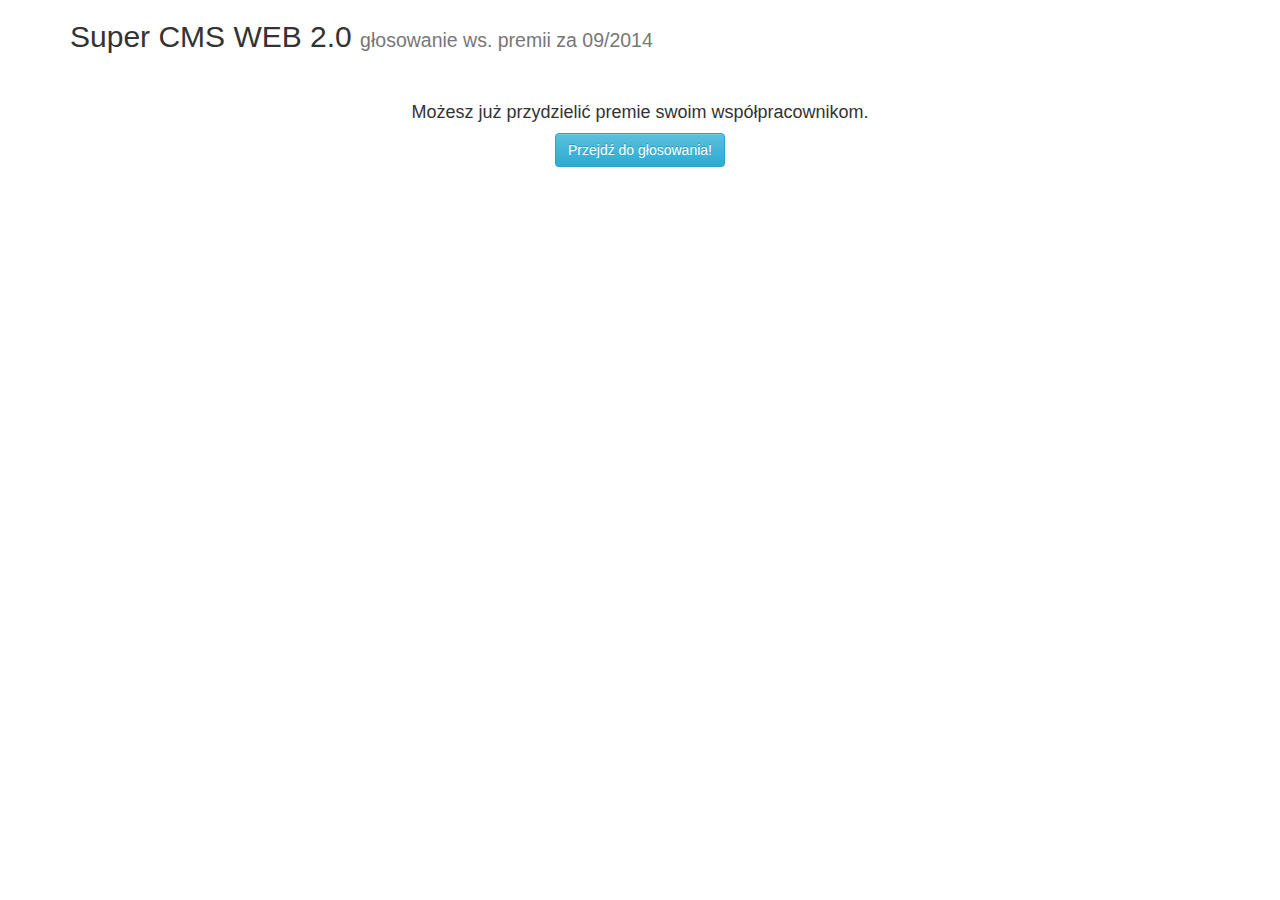
<file: tests/mails/voting_notification.html>
<!DOCTYPE html>
<html lang="pl">
<head>
	<meta http-equiv="content-type" content="text/html; charset=utf-8" />
</head>
<body>
<!--- begin copy section --->
<style>
/*!
 * Bootstrap v3.2.0 (http://getbootstrap.com)
 * Copyright 2011-2014 Twitter, Inc.
 * Licensed under MIT (https://github.com/twbs/bootstrap/blob/master/LICENSE)
 *//*! normalize.css v3.0.1 | MIT License | git.io/normalize */html{font-family:sans-serif;-webkit-text-size-adjust:100%;-ms-text-size-adjust:100%}body{margin:0}article,aside,details,figcaption,figure,footer,header,hgroup,main,nav,section,summary{display:block}audio,canvas,progress,video{display:inline-block;vertical-align:baseline}audio:not([controls]){display:none;height:0}[hidden],template{display:none}a{background:0 0}a:active,a:hover{outline:0}abbr[title]{border-bottom:1px dotted}b,strong{font-weight:700}dfn{font-style:italic}h1{margin:.67em 0;font-size:2em}mark{color:#000;background:#ff0}small{font-size:80%}sub,sup{position:relative;font-size:75%;line-height:0;vertical-align:baseline}sup{top:-.5em}sub{bottom:-.25em}img{border:0}svg:not(:root){overflow:hidden}figure{margin:1em 40px}hr{height:0;-webkit-box-sizing:content-box;-moz-box-sizing:content-box;box-sizing:content-box}pre{overflow:auto}code,kbd,pre,samp{font-family:monospace,monospace;font-size:1em}button,input,optgroup,select,textarea{margin:0;font:inherit;color:inherit}button{overflow:visible}button,select{text-transform:none}button,html input[type=button],input[type=reset],input[type=submit]{-webkit-appearance:button;cursor:pointer}button[disabled],html input[disabled]{cursor:default}button::-moz-focus-inner,input::-moz-focus-inner{padding:0;border:0}input{line-height:normal}input[type=checkbox],input[type=radio]{-webkit-box-sizing:border-box;-moz-box-sizing:border-box;box-sizing:border-box;padding:0}input[type=number]::-webkit-inner-spin-button,input[type=number]::-webkit-outer-spin-button{height:auto}input[type=search]{-webkit-box-sizing:content-box;-moz-box-sizing:content-box;box-sizing:content-box;-webkit-appearance:textfield}input[type=search]::-webkit-search-cancel-button,input[type=search]::-webkit-search-decoration{-webkit-appearance:none}fieldset{padding:.35em .625em .75em;margin:0 2px;border:1px solid silver}legend{padding:0;border:0}textarea{overflow:auto}optgroup{font-weight:700}table{border-spacing:0;border-collapse:collapse}td,th{padding:0}@media print{*{color:#000!important;text-shadow:none!important;background:transparent!important;-webkit-box-shadow:none!important;box-shadow:none!important}a,a:visited{text-decoration:underline}a[href]:after{content:" (" attr(href) ")"}abbr[title]:after{content:" (" attr(title) ")"}a[href^="javascript:"]:after,a[href^="#"]:after{content:""}pre,blockquote{border:1px solid #999;page-break-inside:avoid}thead{display:table-header-group}tr,img{page-break-inside:avoid}img{max-width:100%!important}p,h2,h3{orphans:3;widows:3}h2,h3{page-break-after:avoid}select{background:#fff!important}.navbar{display:none}.table td,.table th{background-color:#fff!important}.btn>.caret,.dropup>.btn>.caret{border-top-color:#000!important}.label{border:1px solid #000}.table{border-collapse:collapse!important}.table-bordered th,.table-bordered td{border:1px solid #ddd!important}}@font-face{font-family:'Glyphicons Halflings';src:url(../fonts/glyphicons-halflings-regular.eot);src:url(../fonts/glyphicons-halflings-regular.eot?#iefix) format('embedded-opentype'),url(../fonts/glyphicons-halflings-regular.woff) format('woff'),url(../fonts/glyphicons-halflings-regular.ttf) format('truetype'),url(../fonts/glyphicons-halflings-regular.svg#glyphicons_halflingsregular) format('svg')}.glyphicon{position:relative;top:1px;display:inline-block;font-family:'Glyphicons Halflings';font-style:normal;font-weight:400;line-height:1;-webkit-font-smoothing:antialiased;-moz-osx-font-smoothing:grayscale}.glyphicon-asterisk:before{content:"\2a"}.glyphicon-plus:before{content:"\2b"}.glyphicon-euro:before{content:"\20ac"}.glyphicon-minus:before{content:"\2212"}.glyphicon-cloud:before{content:"\2601"}.glyphicon-envelope:before{content:"\2709"}.glyphicon-pencil:before{content:"\270f"}.glyphicon-glass:before{content:"\e001"}.glyphicon-music:before{content:"\e002"}.glyphicon-search:before{content:"\e003"}.glyphicon-heart:before{content:"\e005"}.glyphicon-star:before{content:"\e006"}.glyphicon-star-empty:before{content:"\e007"}.glyphicon-user:before{content:"\e008"}.glyphicon-film:before{content:"\e009"}.glyphicon-th-large:before{content:"\e010"}.glyphicon-th:before{content:"\e011"}.glyphicon-th-list:before{content:"\e012"}.glyphicon-ok:before{content:"\e013"}.glyphicon-remove:before{content:"\e014"}.glyphicon-zoom-in:before{content:"\e015"}.glyphicon-zoom-out:before{content:"\e016"}.glyphicon-off:before{content:"\e017"}.glyphicon-signal:before{content:"\e018"}.glyphicon-cog:before{content:"\e019"}.glyphicon-trash:before{content:"\e020"}.glyphicon-home:before{content:"\e021"}.glyphicon-file:before{content:"\e022"}.glyphicon-time:before{content:"\e023"}.glyphicon-road:before{content:"\e024"}.glyphicon-download-alt:before{content:"\e025"}.glyphicon-download:before{content:"\e026"}.glyphicon-upload:before{content:"\e027"}.glyphicon-inbox:before{content:"\e028"}.glyphicon-play-circle:before{content:"\e029"}.glyphicon-repeat:before{content:"\e030"}.glyphicon-refresh:before{content:"\e031"}.glyphicon-list-alt:before{content:"\e032"}.glyphicon-lock:before{content:"\e033"}.glyphicon-flag:before{content:"\e034"}.glyphicon-headphones:before{content:"\e035"}.glyphicon-volume-off:before{content:"\e036"}.glyphicon-volume-down:before{content:"\e037"}.glyphicon-volume-up:before{content:"\e038"}.glyphicon-qrcode:before{content:"\e039"}.glyphicon-barcode:before{content:"\e040"}.glyphicon-tag:before{content:"\e041"}.glyphicon-tags:before{content:"\e042"}.glyphicon-book:before{content:"\e043"}.glyphicon-bookmark:before{content:"\e044"}.glyphicon-print:before{content:"\e045"}.glyphicon-camera:before{content:"\e046"}.glyphicon-font:before{content:"\e047"}.glyphicon-bold:before{content:"\e048"}.glyphicon-italic:before{content:"\e049"}.glyphicon-text-height:before{content:"\e050"}.glyphicon-text-width:before{content:"\e051"}.glyphicon-align-left:before{content:"\e052"}.glyphicon-align-center:before{content:"\e053"}.glyphicon-align-right:before{content:"\e054"}.glyphicon-align-justify:before{content:"\e055"}.glyphicon-list:before{content:"\e056"}.glyphicon-indent-left:before{content:"\e057"}.glyphicon-indent-right:before{content:"\e058"}.glyphicon-facetime-video:before{content:"\e059"}.glyphicon-picture:before{content:"\e060"}.glyphicon-map-marker:before{content:"\e062"}.glyphicon-adjust:before{content:"\e063"}.glyphicon-tint:before{content:"\e064"}.glyphicon-edit:before{content:"\e065"}.glyphicon-share:before{content:"\e066"}.glyphicon-check:before{content:"\e067"}.glyphicon-move:before{content:"\e068"}.glyphicon-step-backward:before{content:"\e069"}.glyphicon-fast-backward:before{content:"\e070"}.glyphicon-backward:before{content:"\e071"}.glyphicon-play:before{content:"\e072"}.glyphicon-pause:before{content:"\e073"}.glyphicon-stop:before{content:"\e074"}.glyphicon-forward:before{content:"\e075"}.glyphicon-fast-forward:before{content:"\e076"}.glyphicon-step-forward:before{content:"\e077"}.glyphicon-eject:before{content:"\e078"}.glyphicon-chevron-left:before{content:"\e079"}.glyphicon-chevron-right:before{content:"\e080"}.glyphicon-plus-sign:before{content:"\e081"}.glyphicon-minus-sign:before{content:"\e082"}.glyphicon-remove-sign:before{content:"\e083"}.glyphicon-ok-sign:before{content:"\e084"}.glyphicon-question-sign:before{content:"\e085"}.glyphicon-info-sign:before{content:"\e086"}.glyphicon-screenshot:before{content:"\e087"}.glyphicon-remove-circle:before{content:"\e088"}.glyphicon-ok-circle:before{content:"\e089"}.glyphicon-ban-circle:before{content:"\e090"}.glyphicon-arrow-left:before{content:"\e091"}.glyphicon-arrow-right:before{content:"\e092"}.glyphicon-arrow-up:before{content:"\e093"}.glyphicon-arrow-down:before{content:"\e094"}.glyphicon-share-alt:before{content:"\e095"}.glyphicon-resize-full:before{content:"\e096"}.glyphicon-resize-small:before{content:"\e097"}.glyphicon-exclamation-sign:before{content:"\e101"}.glyphicon-gift:before{content:"\e102"}.glyphicon-leaf:before{content:"\e103"}.glyphicon-fire:before{content:"\e104"}.glyphicon-eye-open:before{content:"\e105"}.glyphicon-eye-close:before{content:"\e106"}.glyphicon-warning-sign:before{content:"\e107"}.glyphicon-plane:before{content:"\e108"}.glyphicon-calendar:before{content:"\e109"}.glyphicon-random:before{content:"\e110"}.glyphicon-comment:before{content:"\e111"}.glyphicon-magnet:before{content:"\e112"}.glyphicon-chevron-up:before{content:"\e113"}.glyphicon-chevron-down:before{content:"\e114"}.glyphicon-retweet:before{content:"\e115"}.glyphicon-shopping-cart:before{content:"\e116"}.glyphicon-folder-close:before{content:"\e117"}.glyphicon-folder-open:before{content:"\e118"}.glyphicon-resize-vertical:before{content:"\e119"}.glyphicon-resize-horizontal:before{content:"\e120"}.glyphicon-hdd:before{content:"\e121"}.glyphicon-bullhorn:before{content:"\e122"}.glyphicon-bell:before{content:"\e123"}.glyphicon-certificate:before{content:"\e124"}.glyphicon-thumbs-up:before{content:"\e125"}.glyphicon-thumbs-down:before{content:"\e126"}.glyphicon-hand-right:before{content:"\e127"}.glyphicon-hand-left:before{content:"\e128"}.glyphicon-hand-up:before{content:"\e129"}.glyphicon-hand-down:before{content:"\e130"}.glyphicon-circle-arrow-right:before{content:"\e131"}.glyphicon-circle-arrow-left:before{content:"\e132"}.glyphicon-circle-arrow-up:before{content:"\e133"}.glyphicon-circle-arrow-down:before{content:"\e134"}.glyphicon-globe:before{content:"\e135"}.glyphicon-wrench:before{content:"\e136"}.glyphicon-tasks:before{content:"\e137"}.glyphicon-filter:before{content:"\e138"}.glyphicon-briefcase:before{content:"\e139"}.glyphicon-fullscreen:before{content:"\e140"}.glyphicon-dashboard:before{content:"\e141"}.glyphicon-paperclip:before{content:"\e142"}.glyphicon-heart-empty:before{content:"\e143"}.glyphicon-link:before{content:"\e144"}.glyphicon-phone:before{content:"\e145"}.glyphicon-pushpin:before{content:"\e146"}.glyphicon-usd:before{content:"\e148"}.glyphicon-gbp:before{content:"\e149"}.glyphicon-sort:before{content:"\e150"}.glyphicon-sort-by-alphabet:before{content:"\e151"}.glyphicon-sort-by-alphabet-alt:before{content:"\e152"}.glyphicon-sort-by-order:before{content:"\e153"}.glyphicon-sort-by-order-alt:before{content:"\e154"}.glyphicon-sort-by-attributes:before{content:"\e155"}.glyphicon-sort-by-attributes-alt:before{content:"\e156"}.glyphicon-unchecked:before{content:"\e157"}.glyphicon-expand:before{content:"\e158"}.glyphicon-collapse-down:before{content:"\e159"}.glyphicon-collapse-up:before{content:"\e160"}.glyphicon-log-in:before{content:"\e161"}.glyphicon-flash:before{content:"\e162"}.glyphicon-log-out:before{content:"\e163"}.glyphicon-new-window:before{content:"\e164"}.glyphicon-record:before{content:"\e165"}.glyphicon-save:before{content:"\e166"}.glyphicon-open:before{content:"\e167"}.glyphicon-saved:before{content:"\e168"}.glyphicon-import:before{content:"\e169"}.glyphicon-export:before{content:"\e170"}.glyphicon-send:before{content:"\e171"}.glyphicon-floppy-disk:before{content:"\e172"}.glyphicon-floppy-saved:before{content:"\e173"}.glyphicon-floppy-remove:before{content:"\e174"}.glyphicon-floppy-save:before{content:"\e175"}.glyphicon-floppy-open:before{content:"\e176"}.glyphicon-credit-card:before{content:"\e177"}.glyphicon-transfer:before{content:"\e178"}.glyphicon-cutlery:before{content:"\e179"}.glyphicon-header:before{content:"\e180"}.glyphicon-compressed:before{content:"\e181"}.glyphicon-earphone:before{content:"\e182"}.glyphicon-phone-alt:before{content:"\e183"}.glyphicon-tower:before{content:"\e184"}.glyphicon-stats:before{content:"\e185"}.glyphicon-sd-video:before{content:"\e186"}.glyphicon-hd-video:before{content:"\e187"}.glyphicon-subtitles:before{content:"\e188"}.glyphicon-sound-stereo:before{content:"\e189"}.glyphicon-sound-dolby:before{content:"\e190"}.glyphicon-sound-5-1:before{content:"\e191"}.glyphicon-sound-6-1:before{content:"\e192"}.glyphicon-sound-7-1:before{content:"\e193"}.glyphicon-copyright-mark:before{content:"\e194"}.glyphicon-registration-mark:before{content:"\e195"}.glyphicon-cloud-download:before{content:"\e197"}.glyphicon-cloud-upload:before{content:"\e198"}.glyphicon-tree-conifer:before{content:"\e199"}.glyphicon-tree-deciduous:before{content:"\e200"}*{-webkit-box-sizing:border-box;-moz-box-sizing:border-box;box-sizing:border-box}:before,:after{-webkit-box-sizing:border-box;-moz-box-sizing:border-box;box-sizing:border-box}html{font-size:10px;-webkit-tap-highlight-color:rgba(0,0,0,0)}body{font-family:"Helvetica Neue",Helvetica,Arial,sans-serif;font-size:14px;line-height:1.42857143;color:#333;background-color:#fff}input,button,select,textarea{font-family:inherit;font-size:inherit;line-height:inherit}a{color:#428bca;text-decoration:none}a:hover,a:focus{color:#2a6496;text-decoration:underline}a:focus{outline:thin dotted;outline:5px auto -webkit-focus-ring-color;outline-offset:-2px}figure{margin:0}img{vertical-align:middle}.img-responsive,.thumbnail>img,.thumbnail a>img,.carousel-inner>.item>img,.carousel-inner>.item>a>img{display:block;width:100% \9;max-width:100%;height:auto}.img-rounded{border-radius:6px}.img-thumbnail{display:inline-block;width:100% \9;max-width:100%;height:auto;padding:4px;line-height:1.42857143;background-color:#fff;border:1px solid #ddd;border-radius:4px;-webkit-transition:all .2s ease-in-out;-o-transition:all .2s ease-in-out;transition:all .2s ease-in-out}.img-circle{border-radius:50%}hr{margin-top:20px;margin-bottom:20px;border:0;border-top:1px solid #eee}.sr-only{position:absolute;width:1px;height:1px;padding:0;margin:-1px;overflow:hidden;clip:rect(0,0,0,0);border:0}.sr-only-focusable:active,.sr-only-focusable:focus{position:static;width:auto;height:auto;margin:0;overflow:visible;clip:auto}h1,h2,h3,h4,h5,h6,.h1,.h2,.h3,.h4,.h5,.h6{font-family:inherit;font-weight:500;line-height:1.1;color:inherit}h1 small,h2 small,h3 small,h4 small,h5 small,h6 small,.h1 small,.h2 small,.h3 small,.h4 small,.h5 small,.h6 small,h1 .small,h2 .small,h3 .small,h4 .small,h5 .small,h6 .small,.h1 .small,.h2 .small,.h3 .small,.h4 .small,.h5 .small,.h6 .small{font-weight:400;line-height:1;color:#777}h1,.h1,h2,.h2,h3,.h3{margin-top:20px;margin-bottom:10px}h1 small,.h1 small,h2 small,.h2 small,h3 small,.h3 small,h1 .small,.h1 .small,h2 .small,.h2 .small,h3 .small,.h3 .small{font-size:65%}h4,.h4,h5,.h5,h6,.h6{margin-top:10px;margin-bottom:10px}h4 small,.h4 small,h5 small,.h5 small,h6 small,.h6 small,h4 .small,.h4 .small,h5 .small,.h5 .small,h6 .small,.h6 .small{font-size:75%}h1,.h1{font-size:36px}h2,.h2{font-size:30px}h3,.h3{font-size:24px}h4,.h4{font-size:18px}h5,.h5{font-size:14px}h6,.h6{font-size:12px}p{margin:0 0 10px}.lead{margin-bottom:20px;font-size:16px;font-weight:300;line-height:1.4}@media (min-width:768px){.lead{font-size:21px}}small,.small{font-size:85%}cite{font-style:normal}mark,.mark{padding:.2em;background-color:#fcf8e3}.text-left{text-align:left}.text-right{text-align:right}.text-center{text-align:center}.text-justify{text-align:justify}.text-nowrap{white-space:nowrap}.text-lowercase{text-transform:lowercase}.text-uppercase{text-transform:uppercase}.text-capitalize{text-transform:capitalize}.text-muted{color:#777}.text-primary{color:#428bca}a.text-primary:hover{color:#3071a9}.text-success{color:#3c763d}a.text-success:hover{color:#2b542c}.text-info{color:#31708f}a.text-info:hover{color:#245269}.text-warning{color:#8a6d3b}a.text-warning:hover{color:#66512c}.text-danger{color:#a94442}a.text-danger:hover{color:#843534}.bg-primary{color:#fff;background-color:#428bca}a.bg-primary:hover{background-color:#3071a9}.bg-success{background-color:#dff0d8}a.bg-success:hover{background-color:#c1e2b3}.bg-info{background-color:#d9edf7}a.bg-info:hover{background-color:#afd9ee}.bg-warning{background-color:#fcf8e3}a.bg-warning:hover{background-color:#f7ecb5}.bg-danger{background-color:#f2dede}a.bg-danger:hover{background-color:#e4b9b9}.page-header{padding-bottom:9px;margin:40px 0 20px;border-bottom:1px solid #eee}ul,ol{margin-top:0;margin-bottom:10px}ul ul,ol ul,ul ol,ol ol{margin-bottom:0}.list-unstyled{padding-left:0;list-style:none}.list-inline{padding-left:0;margin-left:-5px;list-style:none}.list-inline>li{display:inline-block;padding-right:5px;padding-left:5px}dl{margin-top:0;margin-bottom:20px}dt,dd{line-height:1.42857143}dt{font-weight:700}dd{margin-left:0}@media (min-width:768px){.dl-horizontal dt{float:left;width:160px;overflow:hidden;clear:left;text-align:right;text-overflow:ellipsis;white-space:nowrap}.dl-horizontal dd{margin-left:180px}}abbr[title],abbr[data-original-title]{cursor:help;border-bottom:1px dotted #777}.initialism{font-size:90%;text-transform:uppercase}blockquote{padding:10px 20px;margin:0 0 20px;font-size:17.5px;border-left:5px solid #eee}blockquote p:last-child,blockquote ul:last-child,blockquote ol:last-child{margin-bottom:0}blockquote footer,blockquote small,blockquote .small{display:block;font-size:80%;line-height:1.42857143;color:#777}blockquote footer:before,blockquote small:before,blockquote .small:before{content:'\2014 \00A0'}.blockquote-reverse,blockquote.pull-right{padding-right:15px;padding-left:0;text-align:right;border-right:5px solid #eee;border-left:0}.blockquote-reverse footer:before,blockquote.pull-right footer:before,.blockquote-reverse small:before,blockquote.pull-right small:before,.blockquote-reverse .small:before,blockquote.pull-right .small:before{content:''}.blockquote-reverse footer:after,blockquote.pull-right footer:after,.blockquote-reverse small:after,blockquote.pull-right small:after,.blockquote-reverse .small:after,blockquote.pull-right .small:after{content:'\00A0 \2014'}blockquote:before,blockquote:after{content:""}address{margin-bottom:20px;font-style:normal;line-height:1.42857143}code,kbd,pre,samp{font-family:Menlo,Monaco,Consolas,"Courier New",monospace}code{padding:2px 4px;font-size:90%;color:#c7254e;background-color:#f9f2f4;border-radius:4px}kbd{padding:2px 4px;font-size:90%;color:#fff;background-color:#333;border-radius:3px;-webkit-box-shadow:inset 0 -1px 0 rgba(0,0,0,.25);box-shadow:inset 0 -1px 0 rgba(0,0,0,.25)}kbd kbd{padding:0;font-size:100%;-webkit-box-shadow:none;box-shadow:none}pre{display:block;padding:9.5px;margin:0 0 10px;font-size:13px;line-height:1.42857143;color:#333;word-break:break-all;word-wrap:break-word;background-color:#f5f5f5;border:1px solid #ccc;border-radius:4px}pre code{padding:0;font-size:inherit;color:inherit;white-space:pre-wrap;background-color:transparent;border-radius:0}.pre-scrollable{max-height:340px;overflow-y:scroll}.container{padding-right:15px;padding-left:15px;margin-right:auto;margin-left:auto}@media (min-width:768px){.container{width:750px}}@media (min-width:992px){.container{width:970px}}@media (min-width:1200px){.container{width:1170px}}.container-fluid{padding-right:15px;padding-left:15px;margin-right:auto;margin-left:auto}.row{margin-right:-15px;margin-left:-15px}.col-xs-1,.col-sm-1,.col-md-1,.col-lg-1,.col-xs-2,.col-sm-2,.col-md-2,.col-lg-2,.col-xs-3,.col-sm-3,.col-md-3,.col-lg-3,.col-xs-4,.col-sm-4,.col-md-4,.col-lg-4,.col-xs-5,.col-sm-5,.col-md-5,.col-lg-5,.col-xs-6,.col-sm-6,.col-md-6,.col-lg-6,.col-xs-7,.col-sm-7,.col-md-7,.col-lg-7,.col-xs-8,.col-sm-8,.col-md-8,.col-lg-8,.col-xs-9,.col-sm-9,.col-md-9,.col-lg-9,.col-xs-10,.col-sm-10,.col-md-10,.col-lg-10,.col-xs-11,.col-sm-11,.col-md-11,.col-lg-11,.col-xs-12,.col-sm-12,.col-md-12,.col-lg-12{position:relative;min-height:1px;padding-right:15px;padding-left:15px}.col-xs-1,.col-xs-2,.col-xs-3,.col-xs-4,.col-xs-5,.col-xs-6,.col-xs-7,.col-xs-8,.col-xs-9,.col-xs-10,.col-xs-11,.col-xs-12{float:left}.col-xs-12{width:100%}.col-xs-11{width:91.66666667%}.col-xs-10{width:83.33333333%}.col-xs-9{width:75%}.col-xs-8{width:66.66666667%}.col-xs-7{width:58.33333333%}.col-xs-6{width:50%}.col-xs-5{width:41.66666667%}.col-xs-4{width:33.33333333%}.col-xs-3{width:25%}.col-xs-2{width:16.66666667%}.col-xs-1{width:8.33333333%}.col-xs-pull-12{right:100%}.col-xs-pull-11{right:91.66666667%}.col-xs-pull-10{right:83.33333333%}.col-xs-pull-9{right:75%}.col-xs-pull-8{right:66.66666667%}.col-xs-pull-7{right:58.33333333%}.col-xs-pull-6{right:50%}.col-xs-pull-5{right:41.66666667%}.col-xs-pull-4{right:33.33333333%}.col-xs-pull-3{right:25%}.col-xs-pull-2{right:16.66666667%}.col-xs-pull-1{right:8.33333333%}.col-xs-pull-0{right:auto}.col-xs-push-12{left:100%}.col-xs-push-11{left:91.66666667%}.col-xs-push-10{left:83.33333333%}.col-xs-push-9{left:75%}.col-xs-push-8{left:66.66666667%}.col-xs-push-7{left:58.33333333%}.col-xs-push-6{left:50%}.col-xs-push-5{left:41.66666667%}.col-xs-push-4{left:33.33333333%}.col-xs-push-3{left:25%}.col-xs-push-2{left:16.66666667%}.col-xs-push-1{left:8.33333333%}.col-xs-push-0{left:auto}.col-xs-offset-12{margin-left:100%}.col-xs-offset-11{margin-left:91.66666667%}.col-xs-offset-10{margin-left:83.33333333%}.col-xs-offset-9{margin-left:75%}.col-xs-offset-8{margin-left:66.66666667%}.col-xs-offset-7{margin-left:58.33333333%}.col-xs-offset-6{margin-left:50%}.col-xs-offset-5{margin-left:41.66666667%}.col-xs-offset-4{margin-left:33.33333333%}.col-xs-offset-3{margin-left:25%}.col-xs-offset-2{margin-left:16.66666667%}.col-xs-offset-1{margin-left:8.33333333%}.col-xs-offset-0{margin-left:0}@media (min-width:768px){.col-sm-1,.col-sm-2,.col-sm-3,.col-sm-4,.col-sm-5,.col-sm-6,.col-sm-7,.col-sm-8,.col-sm-9,.col-sm-10,.col-sm-11,.col-sm-12{float:left}.col-sm-12{width:100%}.col-sm-11{width:91.66666667%}.col-sm-10{width:83.33333333%}.col-sm-9{width:75%}.col-sm-8{width:66.66666667%}.col-sm-7{width:58.33333333%}.col-sm-6{width:50%}.col-sm-5{width:41.66666667%}.col-sm-4{width:33.33333333%}.col-sm-3{width:25%}.col-sm-2{width:16.66666667%}.col-sm-1{width:8.33333333%}.col-sm-pull-12{right:100%}.col-sm-pull-11{right:91.66666667%}.col-sm-pull-10{right:83.33333333%}.col-sm-pull-9{right:75%}.col-sm-pull-8{right:66.66666667%}.col-sm-pull-7{right:58.33333333%}.col-sm-pull-6{right:50%}.col-sm-pull-5{right:41.66666667%}.col-sm-pull-4{right:33.33333333%}.col-sm-pull-3{right:25%}.col-sm-pull-2{right:16.66666667%}.col-sm-pull-1{right:8.33333333%}.col-sm-pull-0{right:auto}.col-sm-push-12{left:100%}.col-sm-push-11{left:91.66666667%}.col-sm-push-10{left:83.33333333%}.col-sm-push-9{left:75%}.col-sm-push-8{left:66.66666667%}.col-sm-push-7{left:58.33333333%}.col-sm-push-6{left:50%}.col-sm-push-5{left:41.66666667%}.col-sm-push-4{left:33.33333333%}.col-sm-push-3{left:25%}.col-sm-push-2{left:16.66666667%}.col-sm-push-1{left:8.33333333%}.col-sm-push-0{left:auto}.col-sm-offset-12{margin-left:100%}.col-sm-offset-11{margin-left:91.66666667%}.col-sm-offset-10{margin-left:83.33333333%}.col-sm-offset-9{margin-left:75%}.col-sm-offset-8{margin-left:66.66666667%}.col-sm-offset-7{margin-left:58.33333333%}.col-sm-offset-6{margin-left:50%}.col-sm-offset-5{margin-left:41.66666667%}.col-sm-offset-4{margin-left:33.33333333%}.col-sm-offset-3{margin-left:25%}.col-sm-offset-2{margin-left:16.66666667%}.col-sm-offset-1{margin-left:8.33333333%}.col-sm-offset-0{margin-left:0}}@media (min-width:992px){.col-md-1,.col-md-2,.col-md-3,.col-md-4,.col-md-5,.col-md-6,.col-md-7,.col-md-8,.col-md-9,.col-md-10,.col-md-11,.col-md-12{float:left}.col-md-12{width:100%}.col-md-11{width:91.66666667%}.col-md-10{width:83.33333333%}.col-md-9{width:75%}.col-md-8{width:66.66666667%}.col-md-7{width:58.33333333%}.col-md-6{width:50%}.col-md-5{width:41.66666667%}.col-md-4{width:33.33333333%}.col-md-3{width:25%}.col-md-2{width:16.66666667%}.col-md-1{width:8.33333333%}.col-md-pull-12{right:100%}.col-md-pull-11{right:91.66666667%}.col-md-pull-10{right:83.33333333%}.col-md-pull-9{right:75%}.col-md-pull-8{right:66.66666667%}.col-md-pull-7{right:58.33333333%}.col-md-pull-6{right:50%}.col-md-pull-5{right:41.66666667%}.col-md-pull-4{right:33.33333333%}.col-md-pull-3{right:25%}.col-md-pull-2{right:16.66666667%}.col-md-pull-1{right:8.33333333%}.col-md-pull-0{right:auto}.col-md-push-12{left:100%}.col-md-push-11{left:91.66666667%}.col-md-push-10{left:83.33333333%}.col-md-push-9{left:75%}.col-md-push-8{left:66.66666667%}.col-md-push-7{left:58.33333333%}.col-md-push-6{left:50%}.col-md-push-5{left:41.66666667%}.col-md-push-4{left:33.33333333%}.col-md-push-3{left:25%}.col-md-push-2{left:16.66666667%}.col-md-push-1{left:8.33333333%}.col-md-push-0{left:auto}.col-md-offset-12{margin-left:100%}.col-md-offset-11{margin-left:91.66666667%}.col-md-offset-10{margin-left:83.33333333%}.col-md-offset-9{margin-left:75%}.col-md-offset-8{margin-left:66.66666667%}.col-md-offset-7{margin-left:58.33333333%}.col-md-offset-6{margin-left:50%}.col-md-offset-5{margin-left:41.66666667%}.col-md-offset-4{margin-left:33.33333333%}.col-md-offset-3{margin-left:25%}.col-md-offset-2{margin-left:16.66666667%}.col-md-offset-1{margin-left:8.33333333%}.col-md-offset-0{margin-left:0}}@media (min-width:1200px){.col-lg-1,.col-lg-2,.col-lg-3,.col-lg-4,.col-lg-5,.col-lg-6,.col-lg-7,.col-lg-8,.col-lg-9,.col-lg-10,.col-lg-11,.col-lg-12{float:left}.col-lg-12{width:100%}.col-lg-11{width:91.66666667%}.col-lg-10{width:83.33333333%}.col-lg-9{width:75%}.col-lg-8{width:66.66666667%}.col-lg-7{width:58.33333333%}.col-lg-6{width:50%}.col-lg-5{width:41.66666667%}.col-lg-4{width:33.33333333%}.col-lg-3{width:25%}.col-lg-2{width:16.66666667%}.col-lg-1{width:8.33333333%}.col-lg-pull-12{right:100%}.col-lg-pull-11{right:91.66666667%}.col-lg-pull-10{right:83.33333333%}.col-lg-pull-9{right:75%}.col-lg-pull-8{right:66.66666667%}.col-lg-pull-7{right:58.33333333%}.col-lg-pull-6{right:50%}.col-lg-pull-5{right:41.66666667%}.col-lg-pull-4{right:33.33333333%}.col-lg-pull-3{right:25%}.col-lg-pull-2{right:16.66666667%}.col-lg-pull-1{right:8.33333333%}.col-lg-pull-0{right:auto}.col-lg-push-12{left:100%}.col-lg-push-11{left:91.66666667%}.col-lg-push-10{left:83.33333333%}.col-lg-push-9{left:75%}.col-lg-push-8{left:66.66666667%}.col-lg-push-7{left:58.33333333%}.col-lg-push-6{left:50%}.col-lg-push-5{left:41.66666667%}.col-lg-push-4{left:33.33333333%}.col-lg-push-3{left:25%}.col-lg-push-2{left:16.66666667%}.col-lg-push-1{left:8.33333333%}.col-lg-push-0{left:auto}.col-lg-offset-12{margin-left:100%}.col-lg-offset-11{margin-left:91.66666667%}.col-lg-offset-10{margin-left:83.33333333%}.col-lg-offset-9{margin-left:75%}.col-lg-offset-8{margin-left:66.66666667%}.col-lg-offset-7{margin-left:58.33333333%}.col-lg-offset-6{margin-left:50%}.col-lg-offset-5{margin-left:41.66666667%}.col-lg-offset-4{margin-left:33.33333333%}.col-lg-offset-3{margin-left:25%}.col-lg-offset-2{margin-left:16.66666667%}.col-lg-offset-1{margin-left:8.33333333%}.col-lg-offset-0{margin-left:0}}table{background-color:transparent}th{text-align:left}.table{width:100%;max-width:100%;margin-bottom:20px}.table>thead>tr>th,.table>tbody>tr>th,.table>tfoot>tr>th,.table>thead>tr>td,.table>tbody>tr>td,.table>tfoot>tr>td{padding:8px;line-height:1.42857143;vertical-align:top;border-top:1px solid #ddd}.table>thead>tr>th{vertical-align:bottom;border-bottom:2px solid #ddd}.table>caption+thead>tr:first-child>th,.table>colgroup+thead>tr:first-child>th,.table>thead:first-child>tr:first-child>th,.table>caption+thead>tr:first-child>td,.table>colgroup+thead>tr:first-child>td,.table>thead:first-child>tr:first-child>td{border-top:0}.table>tbody+tbody{border-top:2px solid #ddd}.table .table{background-color:#fff}.table-condensed>thead>tr>th,.table-condensed>tbody>tr>th,.table-condensed>tfoot>tr>th,.table-condensed>thead>tr>td,.table-condensed>tbody>tr>td,.table-condensed>tfoot>tr>td{padding:5px}.table-bordered{border:1px solid #ddd}.table-bordered>thead>tr>th,.table-bordered>tbody>tr>th,.table-bordered>tfoot>tr>th,.table-bordered>thead>tr>td,.table-bordered>tbody>tr>td,.table-bordered>tfoot>tr>td{border:1px solid #ddd}.table-bordered>thead>tr>th,.table-bordered>thead>tr>td{border-bottom-width:2px}.table-striped>tbody>tr:nth-child(odd)>td,.table-striped>tbody>tr:nth-child(odd)>th{background-color:#f9f9f9}.table-hover>tbody>tr:hover>td,.table-hover>tbody>tr:hover>th{background-color:#f5f5f5}table col[class*=col-]{position:static;display:table-column;float:none}table td[class*=col-],table th[class*=col-]{position:static;display:table-cell;float:none}.table>thead>tr>td.active,.table>tbody>tr>td.active,.table>tfoot>tr>td.active,.table>thead>tr>th.active,.table>tbody>tr>th.active,.table>tfoot>tr>th.active,.table>thead>tr.active>td,.table>tbody>tr.active>td,.table>tfoot>tr.active>td,.table>thead>tr.active>th,.table>tbody>tr.active>th,.table>tfoot>tr.active>th{background-color:#f5f5f5}.table-hover>tbody>tr>td.active:hover,.table-hover>tbody>tr>th.active:hover,.table-hover>tbody>tr.active:hover>td,.table-hover>tbody>tr:hover>.active,.table-hover>tbody>tr.active:hover>th{background-color:#e8e8e8}.table>thead>tr>td.success,.table>tbody>tr>td.success,.table>tfoot>tr>td.success,.table>thead>tr>th.success,.table>tbody>tr>th.success,.table>tfoot>tr>th.success,.table>thead>tr.success>td,.table>tbody>tr.success>td,.table>tfoot>tr.success>td,.table>thead>tr.success>th,.table>tbody>tr.success>th,.table>tfoot>tr.success>th{background-color:#dff0d8}.table-hover>tbody>tr>td.success:hover,.table-hover>tbody>tr>th.success:hover,.table-hover>tbody>tr.success:hover>td,.table-hover>tbody>tr:hover>.success,.table-hover>tbody>tr.success:hover>th{background-color:#d0e9c6}.table>thead>tr>td.info,.table>tbody>tr>td.info,.table>tfoot>tr>td.info,.table>thead>tr>th.info,.table>tbody>tr>th.info,.table>tfoot>tr>th.info,.table>thead>tr.info>td,.table>tbody>tr.info>td,.table>tfoot>tr.info>td,.table>thead>tr.info>th,.table>tbody>tr.info>th,.table>tfoot>tr.info>th{background-color:#d9edf7}.table-hover>tbody>tr>td.info:hover,.table-hover>tbody>tr>th.info:hover,.table-hover>tbody>tr.info:hover>td,.table-hover>tbody>tr:hover>.info,.table-hover>tbody>tr.info:hover>th{background-color:#c4e3f3}.table>thead>tr>td.warning,.table>tbody>tr>td.warning,.table>tfoot>tr>td.warning,.table>thead>tr>th.warning,.table>tbody>tr>th.warning,.table>tfoot>tr>th.warning,.table>thead>tr.warning>td,.table>tbody>tr.warning>td,.table>tfoot>tr.warning>td,.table>thead>tr.warning>th,.table>tbody>tr.warning>th,.table>tfoot>tr.warning>th{background-color:#fcf8e3}.table-hover>tbody>tr>td.warning:hover,.table-hover>tbody>tr>th.warning:hover,.table-hover>tbody>tr.warning:hover>td,.table-hover>tbody>tr:hover>.warning,.table-hover>tbody>tr.warning:hover>th{background-color:#faf2cc}.table>thead>tr>td.danger,.table>tbody>tr>td.danger,.table>tfoot>tr>td.danger,.table>thead>tr>th.danger,.table>tbody>tr>th.danger,.table>tfoot>tr>th.danger,.table>thead>tr.danger>td,.table>tbody>tr.danger>td,.table>tfoot>tr.danger>td,.table>thead>tr.danger>th,.table>tbody>tr.danger>th,.table>tfoot>tr.danger>th{background-color:#f2dede}.table-hover>tbody>tr>td.danger:hover,.table-hover>tbody>tr>th.danger:hover,.table-hover>tbody>tr.danger:hover>td,.table-hover>tbody>tr:hover>.danger,.table-hover>tbody>tr.danger:hover>th{background-color:#ebcccc}@media screen and (max-width:767px){.table-responsive{width:100%;margin-bottom:15px;overflow-x:auto;overflow-y:hidden;-webkit-overflow-scrolling:touch;-ms-overflow-style:-ms-autohiding-scrollbar;border:1px solid #ddd}.table-responsive>.table{margin-bottom:0}.table-responsive>.table>thead>tr>th,.table-responsive>.table>tbody>tr>th,.table-responsive>.table>tfoot>tr>th,.table-responsive>.table>thead>tr>td,.table-responsive>.table>tbody>tr>td,.table-responsive>.table>tfoot>tr>td{white-space:nowrap}.table-responsive>.table-bordered{border:0}.table-responsive>.table-bordered>thead>tr>th:first-child,.table-responsive>.table-bordered>tbody>tr>th:first-child,.table-responsive>.table-bordered>tfoot>tr>th:first-child,.table-responsive>.table-bordered>thead>tr>td:first-child,.table-responsive>.table-bordered>tbody>tr>td:first-child,.table-responsive>.table-bordered>tfoot>tr>td:first-child{border-left:0}.table-responsive>.table-bordered>thead>tr>th:last-child,.table-responsive>.table-bordered>tbody>tr>th:last-child,.table-responsive>.table-bordered>tfoot>tr>th:last-child,.table-responsive>.table-bordered>thead>tr>td:last-child,.table-responsive>.table-bordered>tbody>tr>td:last-child,.table-responsive>.table-bordered>tfoot>tr>td:last-child{border-right:0}.table-responsive>.table-bordered>tbody>tr:last-child>th,.table-responsive>.table-bordered>tfoot>tr:last-child>th,.table-responsive>.table-bordered>tbody>tr:last-child>td,.table-responsive>.table-bordered>tfoot>tr:last-child>td{border-bottom:0}}fieldset{min-width:0;padding:0;margin:0;border:0}legend{display:block;width:100%;padding:0;margin-bottom:20px;font-size:21px;line-height:inherit;color:#333;border:0;border-bottom:1px solid #e5e5e5}label{display:inline-block;max-width:100%;margin-bottom:5px;font-weight:700}input[type=search]{-webkit-box-sizing:border-box;-moz-box-sizing:border-box;box-sizing:border-box}input[type=radio],input[type=checkbox]{margin:4px 0 0;margin-top:1px \9;line-height:normal}input[type=file]{display:block}input[type=range]{display:block;width:100%}select[multiple],select[size]{height:auto}input[type=file]:focus,input[type=radio]:focus,input[type=checkbox]:focus{outline:thin dotted;outline:5px auto -webkit-focus-ring-color;outline-offset:-2px}output{display:block;padding-top:7px;font-size:14px;line-height:1.42857143;color:#555}.form-control{display:block;width:100%;height:34px;padding:6px 12px;font-size:14px;line-height:1.42857143;color:#555;background-color:#fff;background-image:none;border:1px solid #ccc;border-radius:4px;-webkit-box-shadow:inset 0 1px 1px rgba(0,0,0,.075);box-shadow:inset 0 1px 1px rgba(0,0,0,.075);-webkit-transition:border-color ease-in-out .15s,-webkit-box-shadow ease-in-out .15s;-o-transition:border-color ease-in-out .15s,box-shadow ease-in-out .15s;transition:border-color ease-in-out .15s,box-shadow ease-in-out .15s}.form-control:focus{border-color:#66afe9;outline:0;-webkit-box-shadow:inset 0 1px 1px rgba(0,0,0,.075),0 0 8px rgba(102,175,233,.6);box-shadow:inset 0 1px 1px rgba(0,0,0,.075),0 0 8px rgba(102,175,233,.6)}.form-control::-moz-placeholder{color:#777;opacity:1}.form-control:-ms-input-placeholder{color:#777}.form-control::-webkit-input-placeholder{color:#777}.form-control[disabled],.form-control[readonly],fieldset[disabled] .form-control{cursor:not-allowed;background-color:#eee;opacity:1}textarea.form-control{height:auto}input[type=search]{-webkit-appearance:none}input[type=date],input[type=time],input[type=datetime-local],input[type=month]{line-height:34px;line-height:1.42857143 \0}input[type=date].input-sm,input[type=time].input-sm,input[type=datetime-local].input-sm,input[type=month].input-sm{line-height:30px}input[type=date].input-lg,input[type=time].input-lg,input[type=datetime-local].input-lg,input[type=month].input-lg{line-height:46px}.form-group{margin-bottom:15px}.radio,.checkbox{position:relative;display:block;min-height:20px;margin-top:10px;margin-bottom:10px}.radio label,.checkbox label{padding-left:20px;margin-bottom:0;font-weight:400;cursor:pointer}.radio input[type=radio],.radio-inline input[type=radio],.checkbox input[type=checkbox],.checkbox-inline input[type=checkbox]{position:absolute;margin-top:4px \9;margin-left:-20px}.radio+.radio,.checkbox+.checkbox{margin-top:-5px}.radio-inline,.checkbox-inline{display:inline-block;padding-left:20px;margin-bottom:0;font-weight:400;vertical-align:middle;cursor:pointer}.radio-inline+.radio-inline,.checkbox-inline+.checkbox-inline{margin-top:0;margin-left:10px}input[type=radio][disabled],input[type=checkbox][disabled],input[type=radio].disabled,input[type=checkbox].disabled,fieldset[disabled] input[type=radio],fieldset[disabled] input[type=checkbox]{cursor:not-allowed}.radio-inline.disabled,.checkbox-inline.disabled,fieldset[disabled] .radio-inline,fieldset[disabled] .checkbox-inline{cursor:not-allowed}.radio.disabled label,.checkbox.disabled label,fieldset[disabled] .radio label,fieldset[disabled] .checkbox label{cursor:not-allowed}.form-control-static{padding-top:7px;padding-bottom:7px;margin-bottom:0}.form-control-static.input-lg,.form-control-static.input-sm{padding-right:0;padding-left:0}.input-sm,.form-horizontal .form-group-sm .form-control{height:30px;padding:5px 10px;font-size:12px;line-height:1.5;border-radius:3px}select.input-sm{height:30px;line-height:30px}textarea.input-sm,select[multiple].input-sm{height:auto}.input-lg,.form-horizontal .form-group-lg .form-control{height:46px;padding:10px 16px;font-size:18px;line-height:1.33;border-radius:6px}select.input-lg{height:46px;line-height:46px}textarea.input-lg,select[multiple].input-lg{height:auto}.has-feedback{position:relative}.has-feedback .form-control{padding-right:42.5px}.form-control-feedback{position:absolute;top:25px;right:0;z-index:2;display:block;width:34px;height:34px;line-height:34px;text-align:center}.input-lg+.form-control-feedback{width:46px;height:46px;line-height:46px}.input-sm+.form-control-feedback{width:30px;height:30px;line-height:30px}.has-success .help-block,.has-success .control-label,.has-success .radio,.has-success .checkbox,.has-success .radio-inline,.has-success .checkbox-inline{color:#3c763d}.has-success .form-control{border-color:#3c763d;-webkit-box-shadow:inset 0 1px 1px rgba(0,0,0,.075);box-shadow:inset 0 1px 1px rgba(0,0,0,.075)}.has-success .form-control:focus{border-color:#2b542c;-webkit-box-shadow:inset 0 1px 1px rgba(0,0,0,.075),0 0 6px #67b168;box-shadow:inset 0 1px 1px rgba(0,0,0,.075),0 0 6px #67b168}.has-success .input-group-addon{color:#3c763d;background-color:#dff0d8;border-color:#3c763d}.has-success .form-control-feedback{color:#3c763d}.has-warning .help-block,.has-warning .control-label,.has-warning .radio,.has-warning .checkbox,.has-warning .radio-inline,.has-warning .checkbox-inline{color:#8a6d3b}.has-warning .form-control{border-color:#8a6d3b;-webkit-box-shadow:inset 0 1px 1px rgba(0,0,0,.075);box-shadow:inset 0 1px 1px rgba(0,0,0,.075)}.has-warning .form-control:focus{border-color:#66512c;-webkit-box-shadow:inset 0 1px 1px rgba(0,0,0,.075),0 0 6px #c0a16b;box-shadow:inset 0 1px 1px rgba(0,0,0,.075),0 0 6px #c0a16b}.has-warning .input-group-addon{color:#8a6d3b;background-color:#fcf8e3;border-color:#8a6d3b}.has-warning .form-control-feedback{color:#8a6d3b}.has-error .help-block,.has-error .control-label,.has-error .radio,.has-error .checkbox,.has-error .radio-inline,.has-error .checkbox-inline{color:#a94442}.has-error .form-control{border-color:#a94442;-webkit-box-shadow:inset 0 1px 1px rgba(0,0,0,.075);box-shadow:inset 0 1px 1px rgba(0,0,0,.075)}.has-error .form-control:focus{border-color:#843534;-webkit-box-shadow:inset 0 1px 1px rgba(0,0,0,.075),0 0 6px #ce8483;box-shadow:inset 0 1px 1px rgba(0,0,0,.075),0 0 6px #ce8483}.has-error .input-group-addon{color:#a94442;background-color:#f2dede;border-color:#a94442}.has-error .form-control-feedback{color:#a94442}.has-feedback label.sr-only~.form-control-feedback{top:0}.help-block{display:block;margin-top:5px;margin-bottom:10px;color:#737373}@media (min-width:768px){.form-inline .form-group{display:inline-block;margin-bottom:0;vertical-align:middle}.form-inline .form-control{display:inline-block;width:auto;vertical-align:middle}.form-inline .input-group{display:inline-table;vertical-align:middle}.form-inline .input-group .input-group-addon,.form-inline .input-group .input-group-btn,.form-inline .input-group .form-control{width:auto}.form-inline .input-group>.form-control{width:100%}.form-inline .control-label{margin-bottom:0;vertical-align:middle}.form-inline .radio,.form-inline .checkbox{display:inline-block;margin-top:0;margin-bottom:0;vertical-align:middle}.form-inline .radio label,.form-inline .checkbox label{padding-left:0}.form-inline .radio input[type=radio],.form-inline .checkbox input[type=checkbox]{position:relative;margin-left:0}.form-inline .has-feedback .form-control-feedback{top:0}}.form-horizontal .radio,.form-horizontal .checkbox,.form-horizontal .radio-inline,.form-horizontal .checkbox-inline{padding-top:7px;margin-top:0;margin-bottom:0}.form-horizontal .radio,.form-horizontal .checkbox{min-height:27px}.form-horizontal .form-group{margin-right:-15px;margin-left:-15px}@media (min-width:768px){.form-horizontal .control-label{padding-top:7px;margin-bottom:0;text-align:right}}.form-horizontal .has-feedback .form-control-feedback{top:0;right:15px}@media (min-width:768px){.form-horizontal .form-group-lg .control-label{padding-top:14.3px}}@media (min-width:768px){.form-horizontal .form-group-sm .control-label{padding-top:6px}}.btn{display:inline-block;padding:6px 12px;margin-bottom:0;font-size:14px;font-weight:400;line-height:1.42857143;text-align:center;white-space:nowrap;vertical-align:middle;cursor:pointer;-webkit-user-select:none;-moz-user-select:none;-ms-user-select:none;user-select:none;background-image:none;border:1px solid transparent;border-radius:4px}.btn:focus,.btn:active:focus,.btn.active:focus{outline:thin dotted;outline:5px auto -webkit-focus-ring-color;outline-offset:-2px}.btn:hover,.btn:focus{color:#333;text-decoration:none}.btn:active,.btn.active{background-image:none;outline:0;-webkit-box-shadow:inset 0 3px 5px rgba(0,0,0,.125);box-shadow:inset 0 3px 5px rgba(0,0,0,.125)}.btn.disabled,.btn[disabled],fieldset[disabled] .btn{pointer-events:none;cursor:not-allowed;filter:alpha(opacity=65);-webkit-box-shadow:none;box-shadow:none;opacity:.65}.btn-default{color:#333;background-color:#fff;border-color:#ccc}.btn-default:hover,.btn-default:focus,.btn-default:active,.btn-default.active,.open>.dropdown-toggle.btn-default{color:#333;background-color:#e6e6e6;border-color:#adadad}.btn-default:active,.btn-default.active,.open>.dropdown-toggle.btn-default{background-image:none}.btn-default.disabled,.btn-default[disabled],fieldset[disabled] .btn-default,.btn-default.disabled:hover,.btn-default[disabled]:hover,fieldset[disabled] .btn-default:hover,.btn-default.disabled:focus,.btn-default[disabled]:focus,fieldset[disabled] .btn-default:focus,.btn-default.disabled:active,.btn-default[disabled]:active,fieldset[disabled] .btn-default:active,.btn-default.disabled.active,.btn-default[disabled].active,fieldset[disabled] .btn-default.active{background-color:#fff;border-color:#ccc}.btn-default .badge{color:#fff;background-color:#333}.btn-primary{color:#fff;background-color:#428bca;border-color:#357ebd}.btn-primary:hover,.btn-primary:focus,.btn-primary:active,.btn-primary.active,.open>.dropdown-toggle.btn-primary{color:#fff;background-color:#3071a9;border-color:#285e8e}.btn-primary:active,.btn-primary.active,.open>.dropdown-toggle.btn-primary{background-image:none}.btn-primary.disabled,.btn-primary[disabled],fieldset[disabled] .btn-primary,.btn-primary.disabled:hover,.btn-primary[disabled]:hover,fieldset[disabled] .btn-primary:hover,.btn-primary.disabled:focus,.btn-primary[disabled]:focus,fieldset[disabled] .btn-primary:focus,.btn-primary.disabled:active,.btn-primary[disabled]:active,fieldset[disabled] .btn-primary:active,.btn-primary.disabled.active,.btn-primary[disabled].active,fieldset[disabled] .btn-primary.active{background-color:#428bca;border-color:#357ebd}.btn-primary .badge{color:#428bca;background-color:#fff}.btn-success{color:#fff;background-color:#5cb85c;border-color:#4cae4c}.btn-success:hover,.btn-success:focus,.btn-success:active,.btn-success.active,.open>.dropdown-toggle.btn-success{color:#fff;background-color:#449d44;border-color:#398439}.btn-success:active,.btn-success.active,.open>.dropdown-toggle.btn-success{background-image:none}.btn-success.disabled,.btn-success[disabled],fieldset[disabled] .btn-success,.btn-success.disabled:hover,.btn-success[disabled]:hover,fieldset[disabled] .btn-success:hover,.btn-success.disabled:focus,.btn-success[disabled]:focus,fieldset[disabled] .btn-success:focus,.btn-success.disabled:active,.btn-success[disabled]:active,fieldset[disabled] .btn-success:active,.btn-success.disabled.active,.btn-success[disabled].active,fieldset[disabled] .btn-success.active{background-color:#5cb85c;border-color:#4cae4c}.btn-success .badge{color:#5cb85c;background-color:#fff}.btn-info{color:#fff;background-color:#5bc0de;border-color:#46b8da}.btn-info:hover,.btn-info:focus,.btn-info:active,.btn-info.active,.open>.dropdown-toggle.btn-info{color:#fff;background-color:#31b0d5;border-color:#269abc}.btn-info:active,.btn-info.active,.open>.dropdown-toggle.btn-info{background-image:none}.btn-info.disabled,.btn-info[disabled],fieldset[disabled] .btn-info,.btn-info.disabled:hover,.btn-info[disabled]:hover,fieldset[disabled] .btn-info:hover,.btn-info.disabled:focus,.btn-info[disabled]:focus,fieldset[disabled] .btn-info:focus,.btn-info.disabled:active,.btn-info[disabled]:active,fieldset[disabled] .btn-info:active,.btn-info.disabled.active,.btn-info[disabled].active,fieldset[disabled] .btn-info.active{background-color:#5bc0de;border-color:#46b8da}.btn-info .badge{color:#5bc0de;background-color:#fff}.btn-warning{color:#fff;background-color:#f0ad4e;border-color:#eea236}.btn-warning:hover,.btn-warning:focus,.btn-warning:active,.btn-warning.active,.open>.dropdown-toggle.btn-warning{color:#fff;background-color:#ec971f;border-color:#d58512}.btn-warning:active,.btn-warning.active,.open>.dropdown-toggle.btn-warning{background-image:none}.btn-warning.disabled,.btn-warning[disabled],fieldset[disabled] .btn-warning,.btn-warning.disabled:hover,.btn-warning[disabled]:hover,fieldset[disabled] .btn-warning:hover,.btn-warning.disabled:focus,.btn-warning[disabled]:focus,fieldset[disabled] .btn-warning:focus,.btn-warning.disabled:active,.btn-warning[disabled]:active,fieldset[disabled] .btn-warning:active,.btn-warning.disabled.active,.btn-warning[disabled].active,fieldset[disabled] .btn-warning.active{background-color:#f0ad4e;border-color:#eea236}.btn-warning .badge{color:#f0ad4e;background-color:#fff}.btn-danger{color:#fff;background-color:#d9534f;border-color:#d43f3a}.btn-danger:hover,.btn-danger:focus,.btn-danger:active,.btn-danger.active,.open>.dropdown-toggle.btn-danger{color:#fff;background-color:#c9302c;border-color:#ac2925}.btn-danger:active,.btn-danger.active,.open>.dropdown-toggle.btn-danger{background-image:none}.btn-danger.disabled,.btn-danger[disabled],fieldset[disabled] .btn-danger,.btn-danger.disabled:hover,.btn-danger[disabled]:hover,fieldset[disabled] .btn-danger:hover,.btn-danger.disabled:focus,.btn-danger[disabled]:focus,fieldset[disabled] .btn-danger:focus,.btn-danger.disabled:active,.btn-danger[disabled]:active,fieldset[disabled] .btn-danger:active,.btn-danger.disabled.active,.btn-danger[disabled].active,fieldset[disabled] .btn-danger.active{background-color:#d9534f;border-color:#d43f3a}.btn-danger .badge{color:#d9534f;background-color:#fff}.btn-link{font-weight:400;color:#428bca;cursor:pointer;border-radius:0}.btn-link,.btn-link:active,.btn-link[disabled],fieldset[disabled] .btn-link{background-color:transparent;-webkit-box-shadow:none;box-shadow:none}.btn-link,.btn-link:hover,.btn-link:focus,.btn-link:active{border-color:transparent}.btn-link:hover,.btn-link:focus{color:#2a6496;text-decoration:underline;background-color:transparent}.btn-link[disabled]:hover,fieldset[disabled] .btn-link:hover,.btn-link[disabled]:focus,fieldset[disabled] .btn-link:focus{color:#777;text-decoration:none}.btn-lg,.btn-group-lg>.btn{padding:10px 16px;font-size:18px;line-height:1.33;border-radius:6px}.btn-sm,.btn-group-sm>.btn{padding:5px 10px;font-size:12px;line-height:1.5;border-radius:3px}.btn-xs,.btn-group-xs>.btn{padding:1px 5px;font-size:12px;line-height:1.5;border-radius:3px}.btn-block{display:block;width:100%}.btn-block+.btn-block{margin-top:5px}input[type=submit].btn-block,input[type=reset].btn-block,input[type=button].btn-block{width:100%}.fade{opacity:0;-webkit-transition:opacity .15s linear;-o-transition:opacity .15s linear;transition:opacity .15s linear}.fade.in{opacity:1}.collapse{display:none}.collapse.in{display:block}tr.collapse.in{display:table-row}tbody.collapse.in{display:table-row-group}.collapsing{position:relative;height:0;overflow:hidden;-webkit-transition:height .35s ease;-o-transition:height .35s ease;transition:height .35s ease}.caret{display:inline-block;width:0;height:0;margin-left:2px;vertical-align:middle;border-top:4px solid;border-right:4px solid transparent;border-left:4px solid transparent}.dropdown{position:relative}.dropdown-toggle:focus{outline:0}.dropdown-menu{position:absolute;top:100%;left:0;z-index:1000;display:none;float:left;min-width:160px;padding:5px 0;margin:2px 0 0;font-size:14px;text-align:left;list-style:none;background-color:#fff;-webkit-background-clip:padding-box;background-clip:padding-box;border:1px solid #ccc;border:1px solid rgba(0,0,0,.15);border-radius:4px;-webkit-box-shadow:0 6px 12px rgba(0,0,0,.175);box-shadow:0 6px 12px rgba(0,0,0,.175)}.dropdown-menu.pull-right{right:0;left:auto}.dropdown-menu .divider{height:1px;margin:9px 0;overflow:hidden;background-color:#e5e5e5}.dropdown-menu>li>a{display:block;padding:3px 20px;clear:both;font-weight:400;line-height:1.42857143;color:#333;white-space:nowrap}.dropdown-menu>li>a:hover,.dropdown-menu>li>a:focus{color:#262626;text-decoration:none;background-color:#f5f5f5}.dropdown-menu>.active>a,.dropdown-menu>.active>a:hover,.dropdown-menu>.active>a:focus{color:#fff;text-decoration:none;background-color:#428bca;outline:0}.dropdown-menu>.disabled>a,.dropdown-menu>.disabled>a:hover,.dropdown-menu>.disabled>a:focus{color:#777}.dropdown-menu>.disabled>a:hover,.dropdown-menu>.disabled>a:focus{text-decoration:none;cursor:not-allowed;background-color:transparent;background-image:none;filter:progid:DXImageTransform.Microsoft.gradient(enabled=false)}.open>.dropdown-menu{display:block}.open>a{outline:0}.dropdown-menu-right{right:0;left:auto}.dropdown-menu-left{right:auto;left:0}.dropdown-header{display:block;padding:3px 20px;font-size:12px;line-height:1.42857143;color:#777;white-space:nowrap}.dropdown-backdrop{position:fixed;top:0;right:0;bottom:0;left:0;z-index:990}.pull-right>.dropdown-menu{right:0;left:auto}.dropup .caret,.navbar-fixed-bottom .dropdown .caret{content:"";border-top:0;border-bottom:4px solid}.dropup .dropdown-menu,.navbar-fixed-bottom .dropdown .dropdown-menu{top:auto;bottom:100%;margin-bottom:1px}@media (min-width:768px){.navbar-right .dropdown-menu{right:0;left:auto}.navbar-right .dropdown-menu-left{right:auto;left:0}}.btn-group,.btn-group-vertical{position:relative;display:inline-block;vertical-align:middle}.btn-group>.btn,.btn-group-vertical>.btn{position:relative;float:left}.btn-group>.btn:hover,.btn-group-vertical>.btn:hover,.btn-group>.btn:focus,.btn-group-vertical>.btn:focus,.btn-group>.btn:active,.btn-group-vertical>.btn:active,.btn-group>.btn.active,.btn-group-vertical>.btn.active{z-index:2}.btn-group>.btn:focus,.btn-group-vertical>.btn:focus{outline:0}.btn-group .btn+.btn,.btn-group .btn+.btn-group,.btn-group .btn-group+.btn,.btn-group .btn-group+.btn-group{margin-left:-1px}.btn-toolbar{margin-left:-5px}.btn-toolbar .btn-group,.btn-toolbar .input-group{float:left}.btn-toolbar>.btn,.btn-toolbar>.btn-group,.btn-toolbar>.input-group{margin-left:5px}.btn-group>.btn:not(:first-child):not(:last-child):not(.dropdown-toggle){border-radius:0}.btn-group>.btn:first-child{margin-left:0}.btn-group>.btn:first-child:not(:last-child):not(.dropdown-toggle){border-top-right-radius:0;border-bottom-right-radius:0}.btn-group>.btn:last-child:not(:first-child),.btn-group>.dropdown-toggle:not(:first-child){border-top-left-radius:0;border-bottom-left-radius:0}.btn-group>.btn-group{float:left}.btn-group>.btn-group:not(:first-child):not(:last-child)>.btn{border-radius:0}.btn-group>.btn-group:first-child>.btn:last-child,.btn-group>.btn-group:first-child>.dropdown-toggle{border-top-right-radius:0;border-bottom-right-radius:0}.btn-group>.btn-group:last-child>.btn:first-child{border-top-left-radius:0;border-bottom-left-radius:0}.btn-group .dropdown-toggle:active,.btn-group.open .dropdown-toggle{outline:0}.btn-group>.btn+.dropdown-toggle{padding-right:8px;padding-left:8px}.btn-group>.btn-lg+.dropdown-toggle{padding-right:12px;padding-left:12px}.btn-group.open .dropdown-toggle{-webkit-box-shadow:inset 0 3px 5px rgba(0,0,0,.125);box-shadow:inset 0 3px 5px rgba(0,0,0,.125)}.btn-group.open .dropdown-toggle.btn-link{-webkit-box-shadow:none;box-shadow:none}.btn .caret{margin-left:0}.btn-lg .caret{border-width:5px 5px 0;border-bottom-width:0}.dropup .btn-lg .caret{border-width:0 5px 5px}.btn-group-vertical>.btn,.btn-group-vertical>.btn-group,.btn-group-vertical>.btn-group>.btn{display:block;float:none;width:100%;max-width:100%}.btn-group-vertical>.btn-group>.btn{float:none}.btn-group-vertical>.btn+.btn,.btn-group-vertical>.btn+.btn-group,.btn-group-vertical>.btn-group+.btn,.btn-group-vertical>.btn-group+.btn-group{margin-top:-1px;margin-left:0}.btn-group-vertical>.btn:not(:first-child):not(:last-child){border-radius:0}.btn-group-vertical>.btn:first-child:not(:last-child){border-top-right-radius:4px;border-bottom-right-radius:0;border-bottom-left-radius:0}.btn-group-vertical>.btn:last-child:not(:first-child){border-top-left-radius:0;border-top-right-radius:0;border-bottom-left-radius:4px}.btn-group-vertical>.btn-group:not(:first-child):not(:last-child)>.btn{border-radius:0}.btn-group-vertical>.btn-group:first-child:not(:last-child)>.btn:last-child,.btn-group-vertical>.btn-group:first-child:not(:last-child)>.dropdown-toggle{border-bottom-right-radius:0;border-bottom-left-radius:0}.btn-group-vertical>.btn-group:last-child:not(:first-child)>.btn:first-child{border-top-left-radius:0;border-top-right-radius:0}.btn-group-justified{display:table;width:100%;table-layout:fixed;border-collapse:separate}.btn-group-justified>.btn,.btn-group-justified>.btn-group{display:table-cell;float:none;width:1%}.btn-group-justified>.btn-group .btn{width:100%}.btn-group-justified>.btn-group .dropdown-menu{left:auto}[data-toggle=buttons]>.btn>input[type=radio],[data-toggle=buttons]>.btn>input[type=checkbox]{position:absolute;z-index:-1;filter:alpha(opacity=0);opacity:0}.input-group{position:relative;display:table;border-collapse:separate}.input-group[class*=col-]{float:none;padding-right:0;padding-left:0}.input-group .form-control{position:relative;z-index:2;float:left;width:100%;margin-bottom:0}.input-group-lg>.form-control,.input-group-lg>.input-group-addon,.input-group-lg>.input-group-btn>.btn{height:46px;padding:10px 16px;font-size:18px;line-height:1.33;border-radius:6px}select.input-group-lg>.form-control,select.input-group-lg>.input-group-addon,select.input-group-lg>.input-group-btn>.btn{height:46px;line-height:46px}textarea.input-group-lg>.form-control,textarea.input-group-lg>.input-group-addon,textarea.input-group-lg>.input-group-btn>.btn,select[multiple].input-group-lg>.form-control,select[multiple].input-group-lg>.input-group-addon,select[multiple].input-group-lg>.input-group-btn>.btn{height:auto}.input-group-sm>.form-control,.input-group-sm>.input-group-addon,.input-group-sm>.input-group-btn>.btn{height:30px;padding:5px 10px;font-size:12px;line-height:1.5;border-radius:3px}select.input-group-sm>.form-control,select.input-group-sm>.input-group-addon,select.input-group-sm>.input-group-btn>.btn{height:30px;line-height:30px}textarea.input-group-sm>.form-control,textarea.input-group-sm>.input-group-addon,textarea.input-group-sm>.input-group-btn>.btn,select[multiple].input-group-sm>.form-control,select[multiple].input-group-sm>.input-group-addon,select[multiple].input-group-sm>.input-group-btn>.btn{height:auto}.input-group-addon,.input-group-btn,.input-group .form-control{display:table-cell}.input-group-addon:not(:first-child):not(:last-child),.input-group-btn:not(:first-child):not(:last-child),.input-group .form-control:not(:first-child):not(:last-child){border-radius:0}.input-group-addon,.input-group-btn{width:1%;white-space:nowrap;vertical-align:middle}.input-group-addon{padding:6px 12px;font-size:14px;font-weight:400;line-height:1;color:#555;text-align:center;background-color:#eee;border:1px solid #ccc;border-radius:4px}.input-group-addon.input-sm{padding:5px 10px;font-size:12px;border-radius:3px}.input-group-addon.input-lg{padding:10px 16px;font-size:18px;border-radius:6px}.input-group-addon input[type=radio],.input-group-addon input[type=checkbox]{margin-top:0}.input-group .form-control:first-child,.input-group-addon:first-child,.input-group-btn:first-child>.btn,.input-group-btn:first-child>.btn-group>.btn,.input-group-btn:first-child>.dropdown-toggle,.input-group-btn:last-child>.btn:not(:last-child):not(.dropdown-toggle),.input-group-btn:last-child>.btn-group:not(:last-child)>.btn{border-top-right-radius:0;border-bottom-right-radius:0}.input-group-addon:first-child{border-right:0}.input-group .form-control:last-child,.input-group-addon:last-child,.input-group-btn:last-child>.btn,.input-group-btn:last-child>.btn-group>.btn,.input-group-btn:last-child>.dropdown-toggle,.input-group-btn:first-child>.btn:not(:first-child),.input-group-btn:first-child>.btn-group:not(:first-child)>.btn{border-top-left-radius:0;border-bottom-left-radius:0}.input-group-addon:last-child{border-left:0}.input-group-btn{position:relative;font-size:0;white-space:nowrap}.input-group-btn>.btn{position:relative}.input-group-btn>.btn+.btn{margin-left:-1px}.input-group-btn>.btn:hover,.input-group-btn>.btn:focus,.input-group-btn>.btn:active{z-index:2}.input-group-btn:first-child>.btn,.input-group-btn:first-child>.btn-group{margin-right:-1px}.input-group-btn:last-child>.btn,.input-group-btn:last-child>.btn-group{margin-left:-1px}.nav{padding-left:0;margin-bottom:0;list-style:none}.nav>li{position:relative;display:block}.nav>li>a{position:relative;display:block;padding:10px 15px}.nav>li>a:hover,.nav>li>a:focus{text-decoration:none;background-color:#eee}.nav>li.disabled>a{color:#777}.nav>li.disabled>a:hover,.nav>li.disabled>a:focus{color:#777;text-decoration:none;cursor:not-allowed;background-color:transparent}.nav .open>a,.nav .open>a:hover,.nav .open>a:focus{background-color:#eee;border-color:#428bca}.nav .nav-divider{height:1px;margin:9px 0;overflow:hidden;background-color:#e5e5e5}.nav>li>a>img{max-width:none}.nav-tabs{border-bottom:1px solid #ddd}.nav-tabs>li{float:left;margin-bottom:-1px}.nav-tabs>li>a{margin-right:2px;line-height:1.42857143;border:1px solid transparent;border-radius:4px 4px 0 0}.nav-tabs>li>a:hover{border-color:#eee #eee #ddd}.nav-tabs>li.active>a,.nav-tabs>li.active>a:hover,.nav-tabs>li.active>a:focus{color:#555;cursor:default;background-color:#fff;border:1px solid #ddd;border-bottom-color:transparent}.nav-tabs.nav-justified{width:100%;border-bottom:0}.nav-tabs.nav-justified>li{float:none}.nav-tabs.nav-justified>li>a{margin-bottom:5px;text-align:center}.nav-tabs.nav-justified>.dropdown .dropdown-menu{top:auto;left:auto}@media (min-width:768px){.nav-tabs.nav-justified>li{display:table-cell;width:1%}.nav-tabs.nav-justified>li>a{margin-bottom:0}}.nav-tabs.nav-justified>li>a{margin-right:0;border-radius:4px}.nav-tabs.nav-justified>.active>a,.nav-tabs.nav-justified>.active>a:hover,.nav-tabs.nav-justified>.active>a:focus{border:1px solid #ddd}@media (min-width:768px){.nav-tabs.nav-justified>li>a{border-bottom:1px solid #ddd;border-radius:4px 4px 0 0}.nav-tabs.nav-justified>.active>a,.nav-tabs.nav-justified>.active>a:hover,.nav-tabs.nav-justified>.active>a:focus{border-bottom-color:#fff}}.nav-pills>li{float:left}.nav-pills>li>a{border-radius:4px}.nav-pills>li+li{margin-left:2px}.nav-pills>li.active>a,.nav-pills>li.active>a:hover,.nav-pills>li.active>a:focus{color:#fff;background-color:#428bca}.nav-stacked>li{float:none}.nav-stacked>li+li{margin-top:2px;margin-left:0}.nav-justified{width:100%}.nav-justified>li{float:none}.nav-justified>li>a{margin-bottom:5px;text-align:center}.nav-justified>.dropdown .dropdown-menu{top:auto;left:auto}@media (min-width:768px){.nav-justified>li{display:table-cell;width:1%}.nav-justified>li>a{margin-bottom:0}}.nav-tabs-justified{border-bottom:0}.nav-tabs-justified>li>a{margin-right:0;border-radius:4px}.nav-tabs-justified>.active>a,.nav-tabs-justified>.active>a:hover,.nav-tabs-justified>.active>a:focus{border:1px solid #ddd}@media (min-width:768px){.nav-tabs-justified>li>a{border-bottom:1px solid #ddd;border-radius:4px 4px 0 0}.nav-tabs-justified>.active>a,.nav-tabs-justified>.active>a:hover,.nav-tabs-justified>.active>a:focus{border-bottom-color:#fff}}.tab-content>.tab-pane{display:none}.tab-content>.active{display:block}.nav-tabs .dropdown-menu{margin-top:-1px;border-top-left-radius:0;border-top-right-radius:0}.navbar{position:relative;min-height:50px;margin-bottom:20px;border:1px solid transparent}@media (min-width:768px){.navbar{border-radius:4px}}@media (min-width:768px){.navbar-header{float:left}}.navbar-collapse{padding-right:15px;padding-left:15px;overflow-x:visible;-webkit-overflow-scrolling:touch;border-top:1px solid transparent;-webkit-box-shadow:inset 0 1px 0 rgba(255,255,255,.1);box-shadow:inset 0 1px 0 rgba(255,255,255,.1)}.navbar-collapse.in{overflow-y:auto}@media (min-width:768px){.navbar-collapse{width:auto;border-top:0;-webkit-box-shadow:none;box-shadow:none}.navbar-collapse.collapse{display:block!important;height:auto!important;padding-bottom:0;overflow:visible!important}.navbar-collapse.in{overflow-y:visible}.navbar-fixed-top .navbar-collapse,.navbar-static-top .navbar-collapse,.navbar-fixed-bottom .navbar-collapse{padding-right:0;padding-left:0}}.navbar-fixed-top .navbar-collapse,.navbar-fixed-bottom .navbar-collapse{max-height:340px}@media (max-width:480px) and (orientation:landscape){.navbar-fixed-top .navbar-collapse,.navbar-fixed-bottom .navbar-collapse{max-height:200px}}.container>.navbar-header,.container-fluid>.navbar-header,.container>.navbar-collapse,.container-fluid>.navbar-collapse{margin-right:-15px;margin-left:-15px}@media (min-width:768px){.container>.navbar-header,.container-fluid>.navbar-header,.container>.navbar-collapse,.container-fluid>.navbar-collapse{margin-right:0;margin-left:0}}.navbar-static-top{z-index:1000;border-width:0 0 1px}@media (min-width:768px){.navbar-static-top{border-radius:0}}.navbar-fixed-top,.navbar-fixed-bottom{position:fixed;right:0;left:0;z-index:1030;-webkit-transform:translate3d(0,0,0);-o-transform:translate3d(0,0,0);transform:translate3d(0,0,0)}@media (min-width:768px){.navbar-fixed-top,.navbar-fixed-bottom{border-radius:0}}.navbar-fixed-top{top:0;border-width:0 0 1px}.navbar-fixed-bottom{bottom:0;margin-bottom:0;border-width:1px 0 0}.navbar-brand{float:left;height:50px;padding:15px 15px;font-size:18px;line-height:20px}.navbar-brand:hover,.navbar-brand:focus{text-decoration:none}@media (min-width:768px){.navbar>.container .navbar-brand,.navbar>.container-fluid .navbar-brand{margin-left:-15px}}.navbar-toggle{position:relative;float:right;padding:9px 10px;margin-top:8px;margin-right:15px;margin-bottom:8px;background-color:transparent;background-image:none;border:1px solid transparent;border-radius:4px}.navbar-toggle:focus{outline:0}.navbar-toggle .icon-bar{display:block;width:22px;height:2px;border-radius:1px}.navbar-toggle .icon-bar+.icon-bar{margin-top:4px}@media (min-width:768px){.navbar-toggle{display:none}}.navbar-nav{margin:7.5px -15px}.navbar-nav>li>a{padding-top:10px;padding-bottom:10px;line-height:20px}@media (max-width:767px){.navbar-nav .open .dropdown-menu{position:static;float:none;width:auto;margin-top:0;background-color:transparent;border:0;-webkit-box-shadow:none;box-shadow:none}.navbar-nav .open .dropdown-menu>li>a,.navbar-nav .open .dropdown-menu .dropdown-header{padding:5px 15px 5px 25px}.navbar-nav .open .dropdown-menu>li>a{line-height:20px}.navbar-nav .open .dropdown-menu>li>a:hover,.navbar-nav .open .dropdown-menu>li>a:focus{background-image:none}}@media (min-width:768px){.navbar-nav{float:left;margin:0}.navbar-nav>li{float:left}.navbar-nav>li>a{padding-top:15px;padding-bottom:15px}.navbar-nav.navbar-right:last-child{margin-right:-15px}}@media (min-width:768px){.navbar-left{float:left!important}.navbar-right{float:right!important}}.navbar-form{padding:10px 15px;margin-top:8px;margin-right:-15px;margin-bottom:8px;margin-left:-15px;border-top:1px solid transparent;border-bottom:1px solid transparent;-webkit-box-shadow:inset 0 1px 0 rgba(255,255,255,.1),0 1px 0 rgba(255,255,255,.1);box-shadow:inset 0 1px 0 rgba(255,255,255,.1),0 1px 0 rgba(255,255,255,.1)}@media (min-width:768px){.navbar-form .form-group{display:inline-block;margin-bottom:0;vertical-align:middle}.navbar-form .form-control{display:inline-block;width:auto;vertical-align:middle}.navbar-form .input-group{display:inline-table;vertical-align:middle}.navbar-form .input-group .input-group-addon,.navbar-form .input-group .input-group-btn,.navbar-form .input-group .form-control{width:auto}.navbar-form .input-group>.form-control{width:100%}.navbar-form .control-label{margin-bottom:0;vertical-align:middle}.navbar-form .radio,.navbar-form .checkbox{display:inline-block;margin-top:0;margin-bottom:0;vertical-align:middle}.navbar-form .radio label,.navbar-form .checkbox label{padding-left:0}.navbar-form .radio input[type=radio],.navbar-form .checkbox input[type=checkbox]{position:relative;margin-left:0}.navbar-form .has-feedback .form-control-feedback{top:0}}@media (max-width:767px){.navbar-form .form-group{margin-bottom:5px}}@media (min-width:768px){.navbar-form{width:auto;padding-top:0;padding-bottom:0;margin-right:0;margin-left:0;border:0;-webkit-box-shadow:none;box-shadow:none}.navbar-form.navbar-right:last-child{margin-right:-15px}}.navbar-nav>li>.dropdown-menu{margin-top:0;border-top-left-radius:0;border-top-right-radius:0}.navbar-fixed-bottom .navbar-nav>li>.dropdown-menu{border-bottom-right-radius:0;border-bottom-left-radius:0}.navbar-btn{margin-top:8px;margin-bottom:8px}.navbar-btn.btn-sm{margin-top:10px;margin-bottom:10px}.navbar-btn.btn-xs{margin-top:14px;margin-bottom:14px}.navbar-text{margin-top:15px;margin-bottom:15px}@media (min-width:768px){.navbar-text{float:left;margin-right:15px;margin-left:15px}.navbar-text.navbar-right:last-child{margin-right:0}}.navbar-default{background-color:#f8f8f8;border-color:#e7e7e7}.navbar-default .navbar-brand{color:#777}.navbar-default .navbar-brand:hover,.navbar-default .navbar-brand:focus{color:#5e5e5e;background-color:transparent}.navbar-default .navbar-text{color:#777}.navbar-default .navbar-nav>li>a{color:#777}.navbar-default .navbar-nav>li>a:hover,.navbar-default .navbar-nav>li>a:focus{color:#333;background-color:transparent}.navbar-default .navbar-nav>.active>a,.navbar-default .navbar-nav>.active>a:hover,.navbar-default .navbar-nav>.active>a:focus{color:#555;background-color:#e7e7e7}.navbar-default .navbar-nav>.disabled>a,.navbar-default .navbar-nav>.disabled>a:hover,.navbar-default .navbar-nav>.disabled>a:focus{color:#ccc;background-color:transparent}.navbar-default .navbar-toggle{border-color:#ddd}.navbar-default .navbar-toggle:hover,.navbar-default .navbar-toggle:focus{background-color:#ddd}.navbar-default .navbar-toggle .icon-bar{background-color:#888}.navbar-default .navbar-collapse,.navbar-default .navbar-form{border-color:#e7e7e7}.navbar-default .navbar-nav>.open>a,.navbar-default .navbar-nav>.open>a:hover,.navbar-default .navbar-nav>.open>a:focus{color:#555;background-color:#e7e7e7}@media (max-width:767px){.navbar-default .navbar-nav .open .dropdown-menu>li>a{color:#777}.navbar-default .navbar-nav .open .dropdown-menu>li>a:hover,.navbar-default .navbar-nav .open .dropdown-menu>li>a:focus{color:#333;background-color:transparent}.navbar-default .navbar-nav .open .dropdown-menu>.active>a,.navbar-default .navbar-nav .open .dropdown-menu>.active>a:hover,.navbar-default .navbar-nav .open .dropdown-menu>.active>a:focus{color:#555;background-color:#e7e7e7}.navbar-default .navbar-nav .open .dropdown-menu>.disabled>a,.navbar-default .navbar-nav .open .dropdown-menu>.disabled>a:hover,.navbar-default .navbar-nav .open .dropdown-menu>.disabled>a:focus{color:#ccc;background-color:transparent}}.navbar-default .navbar-link{color:#777}.navbar-default .navbar-link:hover{color:#333}.navbar-default .btn-link{color:#777}.navbar-default .btn-link:hover,.navbar-default .btn-link:focus{color:#333}.navbar-default .btn-link[disabled]:hover,fieldset[disabled] .navbar-default .btn-link:hover,.navbar-default .btn-link[disabled]:focus,fieldset[disabled] .navbar-default .btn-link:focus{color:#ccc}.navbar-inverse{background-color:#222;border-color:#080808}.navbar-inverse .navbar-brand{color:#777}.navbar-inverse .navbar-brand:hover,.navbar-inverse .navbar-brand:focus{color:#fff;background-color:transparent}.navbar-inverse .navbar-text{color:#777}.navbar-inverse .navbar-nav>li>a{color:#777}.navbar-inverse .navbar-nav>li>a:hover,.navbar-inverse .navbar-nav>li>a:focus{color:#fff;background-color:transparent}.navbar-inverse .navbar-nav>.active>a,.navbar-inverse .navbar-nav>.active>a:hover,.navbar-inverse .navbar-nav>.active>a:focus{color:#fff;background-color:#080808}.navbar-inverse .navbar-nav>.disabled>a,.navbar-inverse .navbar-nav>.disabled>a:hover,.navbar-inverse .navbar-nav>.disabled>a:focus{color:#444;background-color:transparent}.navbar-inverse .navbar-toggle{border-color:#333}.navbar-inverse .navbar-toggle:hover,.navbar-inverse .navbar-toggle:focus{background-color:#333}.navbar-inverse .navbar-toggle .icon-bar{background-color:#fff}.navbar-inverse .navbar-collapse,.navbar-inverse .navbar-form{border-color:#101010}.navbar-inverse .navbar-nav>.open>a,.navbar-inverse .navbar-nav>.open>a:hover,.navbar-inverse .navbar-nav>.open>a:focus{color:#fff;background-color:#080808}@media (max-width:767px){.navbar-inverse .navbar-nav .open .dropdown-menu>.dropdown-header{border-color:#080808}.navbar-inverse .navbar-nav .open .dropdown-menu .divider{background-color:#080808}.navbar-inverse .navbar-nav .open .dropdown-menu>li>a{color:#777}.navbar-inverse .navbar-nav .open .dropdown-menu>li>a:hover,.navbar-inverse .navbar-nav .open .dropdown-menu>li>a:focus{color:#fff;background-color:transparent}.navbar-inverse .navbar-nav .open .dropdown-menu>.active>a,.navbar-inverse .navbar-nav .open .dropdown-menu>.active>a:hover,.navbar-inverse .navbar-nav .open .dropdown-menu>.active>a:focus{color:#fff;background-color:#080808}.navbar-inverse .navbar-nav .open .dropdown-menu>.disabled>a,.navbar-inverse .navbar-nav .open .dropdown-menu>.disabled>a:hover,.navbar-inverse .navbar-nav .open .dropdown-menu>.disabled>a:focus{color:#444;background-color:transparent}}.navbar-inverse .navbar-link{color:#777}.navbar-inverse .navbar-link:hover{color:#fff}.navbar-inverse .btn-link{color:#777}.navbar-inverse .btn-link:hover,.navbar-inverse .btn-link:focus{color:#fff}.navbar-inverse .btn-link[disabled]:hover,fieldset[disabled] .navbar-inverse .btn-link:hover,.navbar-inverse .btn-link[disabled]:focus,fieldset[disabled] .navbar-inverse .btn-link:focus{color:#444}.breadcrumb{padding:8px 15px;margin-bottom:20px;list-style:none;background-color:#f5f5f5;border-radius:4px}.breadcrumb>li{display:inline-block}.breadcrumb>li+li:before{padding:0 5px;color:#ccc;content:"/\00a0"}.breadcrumb>.active{color:#777}.pagination{display:inline-block;padding-left:0;margin:20px 0;border-radius:4px}.pagination>li{display:inline}.pagination>li>a,.pagination>li>span{position:relative;float:left;padding:6px 12px;margin-left:-1px;line-height:1.42857143;color:#428bca;text-decoration:none;background-color:#fff;border:1px solid #ddd}.pagination>li:first-child>a,.pagination>li:first-child>span{margin-left:0;border-top-left-radius:4px;border-bottom-left-radius:4px}.pagination>li:last-child>a,.pagination>li:last-child>span{border-top-right-radius:4px;border-bottom-right-radius:4px}.pagination>li>a:hover,.pagination>li>span:hover,.pagination>li>a:focus,.pagination>li>span:focus{color:#2a6496;background-color:#eee;border-color:#ddd}.pagination>.active>a,.pagination>.active>span,.pagination>.active>a:hover,.pagination>.active>span:hover,.pagination>.active>a:focus,.pagination>.active>span:focus{z-index:2;color:#fff;cursor:default;background-color:#428bca;border-color:#428bca}.pagination>.disabled>span,.pagination>.disabled>span:hover,.pagination>.disabled>span:focus,.pagination>.disabled>a,.pagination>.disabled>a:hover,.pagination>.disabled>a:focus{color:#777;cursor:not-allowed;background-color:#fff;border-color:#ddd}.pagination-lg>li>a,.pagination-lg>li>span{padding:10px 16px;font-size:18px}.pagination-lg>li:first-child>a,.pagination-lg>li:first-child>span{border-top-left-radius:6px;border-bottom-left-radius:6px}.pagination-lg>li:last-child>a,.pagination-lg>li:last-child>span{border-top-right-radius:6px;border-bottom-right-radius:6px}.pagination-sm>li>a,.pagination-sm>li>span{padding:5px 10px;font-size:12px}.pagination-sm>li:first-child>a,.pagination-sm>li:first-child>span{border-top-left-radius:3px;border-bottom-left-radius:3px}.pagination-sm>li:last-child>a,.pagination-sm>li:last-child>span{border-top-right-radius:3px;border-bottom-right-radius:3px}.pager{padding-left:0;margin:20px 0;text-align:center;list-style:none}.pager li{display:inline}.pager li>a,.pager li>span{display:inline-block;padding:5px 14px;background-color:#fff;border:1px solid #ddd;border-radius:15px}.pager li>a:hover,.pager li>a:focus{text-decoration:none;background-color:#eee}.pager .next>a,.pager .next>span{float:right}.pager .previous>a,.pager .previous>span{float:left}.pager .disabled>a,.pager .disabled>a:hover,.pager .disabled>a:focus,.pager .disabled>span{color:#777;cursor:not-allowed;background-color:#fff}.label{display:inline;padding:.2em .6em .3em;font-size:75%;font-weight:700;line-height:1;color:#fff;text-align:center;white-space:nowrap;vertical-align:baseline;border-radius:.25em}a.label:hover,a.label:focus{color:#fff;text-decoration:none;cursor:pointer}.label:empty{display:none}.btn .label{position:relative;top:-1px}.label-default{background-color:#777}.label-default[href]:hover,.label-default[href]:focus{background-color:#5e5e5e}.label-primary{background-color:#428bca}.label-primary[href]:hover,.label-primary[href]:focus{background-color:#3071a9}.label-success{background-color:#5cb85c}.label-success[href]:hover,.label-success[href]:focus{background-color:#449d44}.label-info{background-color:#5bc0de}.label-info[href]:hover,.label-info[href]:focus{background-color:#31b0d5}.label-warning{background-color:#f0ad4e}.label-warning[href]:hover,.label-warning[href]:focus{background-color:#ec971f}.label-danger{background-color:#d9534f}.label-danger[href]:hover,.label-danger[href]:focus{background-color:#c9302c}.badge{display:inline-block;min-width:10px;padding:3px 7px;font-size:12px;font-weight:700;line-height:1;color:#fff;text-align:center;white-space:nowrap;vertical-align:baseline;background-color:#777;border-radius:10px}.badge:empty{display:none}.btn .badge{position:relative;top:-1px}.btn-xs .badge{top:0;padding:1px 5px}a.badge:hover,a.badge:focus{color:#fff;text-decoration:none;cursor:pointer}a.list-group-item.active>.badge,.nav-pills>.active>a>.badge{color:#428bca;background-color:#fff}.nav-pills>li>a>.badge{margin-left:3px}.jumbotron{padding:30px;margin-bottom:30px;color:inherit;background-color:#eee}.jumbotron h1,.jumbotron .h1{color:inherit}.jumbotron p{margin-bottom:15px;font-size:21px;font-weight:200}.jumbotron>hr{border-top-color:#d5d5d5}.container .jumbotron{border-radius:6px}.jumbotron .container{max-width:100%}@media screen and (min-width:768px){.jumbotron{padding-top:48px;padding-bottom:48px}.container .jumbotron{padding-right:60px;padding-left:60px}.jumbotron h1,.jumbotron .h1{font-size:63px}}.thumbnail{display:block;padding:4px;margin-bottom:20px;line-height:1.42857143;background-color:#fff;border:1px solid #ddd;border-radius:4px;-webkit-transition:all .2s ease-in-out;-o-transition:all .2s ease-in-out;transition:all .2s ease-in-out}.thumbnail>img,.thumbnail a>img{margin-right:auto;margin-left:auto}a.thumbnail:hover,a.thumbnail:focus,a.thumbnail.active{border-color:#428bca}.thumbnail .caption{padding:9px;color:#333}.alert{padding:15px;margin-bottom:20px;border:1px solid transparent;border-radius:4px}.alert h4{margin-top:0;color:inherit}.alert .alert-link{font-weight:700}.alert>p,.alert>ul{margin-bottom:0}.alert>p+p{margin-top:5px}.alert-dismissable,.alert-dismissible{padding-right:35px}.alert-dismissable .close,.alert-dismissible .close{position:relative;top:-2px;right:-21px;color:inherit}.alert-success{color:#3c763d;background-color:#dff0d8;border-color:#d6e9c6}.alert-success hr{border-top-color:#c9e2b3}.alert-success .alert-link{color:#2b542c}.alert-info{color:#31708f;background-color:#d9edf7;border-color:#bce8f1}.alert-info hr{border-top-color:#a6e1ec}.alert-info .alert-link{color:#245269}.alert-warning{color:#8a6d3b;background-color:#fcf8e3;border-color:#faebcc}.alert-warning hr{border-top-color:#f7e1b5}.alert-warning .alert-link{color:#66512c}.alert-danger{color:#a94442;background-color:#f2dede;border-color:#ebccd1}.alert-danger hr{border-top-color:#e4b9c0}.alert-danger .alert-link{color:#843534}@-webkit-keyframes progress-bar-stripes{from{background-position:40px 0}to{background-position:0 0}}@-o-keyframes progress-bar-stripes{from{background-position:40px 0}to{background-position:0 0}}@keyframes progress-bar-stripes{from{background-position:40px 0}to{background-position:0 0}}.progress{height:20px;margin-bottom:20px;overflow:hidden;background-color:#f5f5f5;border-radius:4px;-webkit-box-shadow:inset 0 1px 2px rgba(0,0,0,.1);box-shadow:inset 0 1px 2px rgba(0,0,0,.1)}.progress-bar{float:left;width:0;height:100%;font-size:12px;line-height:20px;color:#fff;text-align:center;background-color:#428bca;-webkit-box-shadow:inset 0 -1px 0 rgba(0,0,0,.15);box-shadow:inset 0 -1px 0 rgba(0,0,0,.15);-webkit-transition:width .6s ease;-o-transition:width .6s ease;transition:width .6s ease}.progress-striped .progress-bar,.progress-bar-striped{background-image:-webkit-linear-gradient(45deg,rgba(255,255,255,.15) 25%,transparent 25%,transparent 50%,rgba(255,255,255,.15) 50%,rgba(255,255,255,.15) 75%,transparent 75%,transparent);background-image:-o-linear-gradient(45deg,rgba(255,255,255,.15) 25%,transparent 25%,transparent 50%,rgba(255,255,255,.15) 50%,rgba(255,255,255,.15) 75%,transparent 75%,transparent);background-image:linear-gradient(45deg,rgba(255,255,255,.15) 25%,transparent 25%,transparent 50%,rgba(255,255,255,.15) 50%,rgba(255,255,255,.15) 75%,transparent 75%,transparent);-webkit-background-size:40px 40px;background-size:40px 40px}.progress.active .progress-bar,.progress-bar.active{-webkit-animation:progress-bar-stripes 2s linear infinite;-o-animation:progress-bar-stripes 2s linear infinite;animation:progress-bar-stripes 2s linear infinite}.progress-bar[aria-valuenow="1"],.progress-bar[aria-valuenow="2"]{min-width:30px}.progress-bar[aria-valuenow="0"]{min-width:30px;color:#777;background-color:transparent;background-image:none;-webkit-box-shadow:none;box-shadow:none}.progress-bar-success{background-color:#5cb85c}.progress-striped .progress-bar-success{background-image:-webkit-linear-gradient(45deg,rgba(255,255,255,.15) 25%,transparent 25%,transparent 50%,rgba(255,255,255,.15) 50%,rgba(255,255,255,.15) 75%,transparent 75%,transparent);background-image:-o-linear-gradient(45deg,rgba(255,255,255,.15) 25%,transparent 25%,transparent 50%,rgba(255,255,255,.15) 50%,rgba(255,255,255,.15) 75%,transparent 75%,transparent);background-image:linear-gradient(45deg,rgba(255,255,255,.15) 25%,transparent 25%,transparent 50%,rgba(255,255,255,.15) 50%,rgba(255,255,255,.15) 75%,transparent 75%,transparent)}.progress-bar-info{background-color:#5bc0de}.progress-striped .progress-bar-info{background-image:-webkit-linear-gradient(45deg,rgba(255,255,255,.15) 25%,transparent 25%,transparent 50%,rgba(255,255,255,.15) 50%,rgba(255,255,255,.15) 75%,transparent 75%,transparent);background-image:-o-linear-gradient(45deg,rgba(255,255,255,.15) 25%,transparent 25%,transparent 50%,rgba(255,255,255,.15) 50%,rgba(255,255,255,.15) 75%,transparent 75%,transparent);background-image:linear-gradient(45deg,rgba(255,255,255,.15) 25%,transparent 25%,transparent 50%,rgba(255,255,255,.15) 50%,rgba(255,255,255,.15) 75%,transparent 75%,transparent)}.progress-bar-warning{background-color:#f0ad4e}.progress-striped .progress-bar-warning{background-image:-webkit-linear-gradient(45deg,rgba(255,255,255,.15) 25%,transparent 25%,transparent 50%,rgba(255,255,255,.15) 50%,rgba(255,255,255,.15) 75%,transparent 75%,transparent);background-image:-o-linear-gradient(45deg,rgba(255,255,255,.15) 25%,transparent 25%,transparent 50%,rgba(255,255,255,.15) 50%,rgba(255,255,255,.15) 75%,transparent 75%,transparent);background-image:linear-gradient(45deg,rgba(255,255,255,.15) 25%,transparent 25%,transparent 50%,rgba(255,255,255,.15) 50%,rgba(255,255,255,.15) 75%,transparent 75%,transparent)}.progress-bar-danger{background-color:#d9534f}.progress-striped .progress-bar-danger{background-image:-webkit-linear-gradient(45deg,rgba(255,255,255,.15) 25%,transparent 25%,transparent 50%,rgba(255,255,255,.15) 50%,rgba(255,255,255,.15) 75%,transparent 75%,transparent);background-image:-o-linear-gradient(45deg,rgba(255,255,255,.15) 25%,transparent 25%,transparent 50%,rgba(255,255,255,.15) 50%,rgba(255,255,255,.15) 75%,transparent 75%,transparent);background-image:linear-gradient(45deg,rgba(255,255,255,.15) 25%,transparent 25%,transparent 50%,rgba(255,255,255,.15) 50%,rgba(255,255,255,.15) 75%,transparent 75%,transparent)}.media,.media-body{overflow:hidden;zoom:1}.media,.media .media{margin-top:15px}.media:first-child{margin-top:0}.media-object{display:block}.media-heading{margin:0 0 5px}.media>.pull-left{margin-right:10px}.media>.pull-right{margin-left:10px}.media-list{padding-left:0;list-style:none}.list-group{padding-left:0;margin-bottom:20px}.list-group-item{position:relative;display:block;padding:10px 15px;margin-bottom:-1px;background-color:#fff;border:1px solid #ddd}.list-group-item:first-child{border-top-left-radius:4px;border-top-right-radius:4px}.list-group-item:last-child{margin-bottom:0;border-bottom-right-radius:4px;border-bottom-left-radius:4px}.list-group-item>.badge{float:right}.list-group-item>.badge+.badge{margin-right:5px}a.list-group-item{color:#555}a.list-group-item .list-group-item-heading{color:#333}a.list-group-item:hover,a.list-group-item:focus{color:#555;text-decoration:none;background-color:#f5f5f5}.list-group-item.disabled,.list-group-item.disabled:hover,.list-group-item.disabled:focus{color:#777;background-color:#eee}.list-group-item.disabled .list-group-item-heading,.list-group-item.disabled:hover .list-group-item-heading,.list-group-item.disabled:focus .list-group-item-heading{color:inherit}.list-group-item.disabled .list-group-item-text,.list-group-item.disabled:hover .list-group-item-text,.list-group-item.disabled:focus .list-group-item-text{color:#777}.list-group-item.active,.list-group-item.active:hover,.list-group-item.active:focus{z-index:2;color:#fff;background-color:#428bca;border-color:#428bca}.list-group-item.active .list-group-item-heading,.list-group-item.active:hover .list-group-item-heading,.list-group-item.active:focus .list-group-item-heading,.list-group-item.active .list-group-item-heading>small,.list-group-item.active:hover .list-group-item-heading>small,.list-group-item.active:focus .list-group-item-heading>small,.list-group-item.active .list-group-item-heading>.small,.list-group-item.active:hover .list-group-item-heading>.small,.list-group-item.active:focus .list-group-item-heading>.small{color:inherit}.list-group-item.active .list-group-item-text,.list-group-item.active:hover .list-group-item-text,.list-group-item.active:focus .list-group-item-text{color:#e1edf7}.list-group-item-success{color:#3c763d;background-color:#dff0d8}a.list-group-item-success{color:#3c763d}a.list-group-item-success .list-group-item-heading{color:inherit}a.list-group-item-success:hover,a.list-group-item-success:focus{color:#3c763d;background-color:#d0e9c6}a.list-group-item-success.active,a.list-group-item-success.active:hover,a.list-group-item-success.active:focus{color:#fff;background-color:#3c763d;border-color:#3c763d}.list-group-item-info{color:#31708f;background-color:#d9edf7}a.list-group-item-info{color:#31708f}a.list-group-item-info .list-group-item-heading{color:inherit}a.list-group-item-info:hover,a.list-group-item-info:focus{color:#31708f;background-color:#c4e3f3}a.list-group-item-info.active,a.list-group-item-info.active:hover,a.list-group-item-info.active:focus{color:#fff;background-color:#31708f;border-color:#31708f}.list-group-item-warning{color:#8a6d3b;background-color:#fcf8e3}a.list-group-item-warning{color:#8a6d3b}a.list-group-item-warning .list-group-item-heading{color:inherit}a.list-group-item-warning:hover,a.list-group-item-warning:focus{color:#8a6d3b;background-color:#faf2cc}a.list-group-item-warning.active,a.list-group-item-warning.active:hover,a.list-group-item-warning.active:focus{color:#fff;background-color:#8a6d3b;border-color:#8a6d3b}.list-group-item-danger{color:#a94442;background-color:#f2dede}a.list-group-item-danger{color:#a94442}a.list-group-item-danger .list-group-item-heading{color:inherit}a.list-group-item-danger:hover,a.list-group-item-danger:focus{color:#a94442;background-color:#ebcccc}a.list-group-item-danger.active,a.list-group-item-danger.active:hover,a.list-group-item-danger.active:focus{color:#fff;background-color:#a94442;border-color:#a94442}.list-group-item-heading{margin-top:0;margin-bottom:5px}.list-group-item-text{margin-bottom:0;line-height:1.3}.panel{margin-bottom:20px;background-color:#fff;border:1px solid transparent;border-radius:4px;-webkit-box-shadow:0 1px 1px rgba(0,0,0,.05);box-shadow:0 1px 1px rgba(0,0,0,.05)}.panel-body{padding:15px}.panel-heading{padding:10px 15px;border-bottom:1px solid transparent;border-top-left-radius:3px;border-top-right-radius:3px}.panel-heading>.dropdown .dropdown-toggle{color:inherit}.panel-title{margin-top:0;margin-bottom:0;font-size:16px;color:inherit}.panel-title>a{color:inherit}.panel-footer{padding:10px 15px;background-color:#f5f5f5;border-top:1px solid #ddd;border-bottom-right-radius:3px;border-bottom-left-radius:3px}.panel>.list-group{margin-bottom:0}.panel>.list-group .list-group-item{border-width:1px 0;border-radius:0}.panel>.list-group:first-child .list-group-item:first-child{border-top:0;border-top-left-radius:3px;border-top-right-radius:3px}.panel>.list-group:last-child .list-group-item:last-child{border-bottom:0;border-bottom-right-radius:3px;border-bottom-left-radius:3px}.panel-heading+.list-group .list-group-item:first-child{border-top-width:0}.list-group+.panel-footer{border-top-width:0}.panel>.table,.panel>.table-responsive>.table,.panel>.panel-collapse>.table{margin-bottom:0}.panel>.table:first-child,.panel>.table-responsive:first-child>.table:first-child{border-top-left-radius:3px;border-top-right-radius:3px}.panel>.table:first-child>thead:first-child>tr:first-child td:first-child,.panel>.table-responsive:first-child>.table:first-child>thead:first-child>tr:first-child td:first-child,.panel>.table:first-child>tbody:first-child>tr:first-child td:first-child,.panel>.table-responsive:first-child>.table:first-child>tbody:first-child>tr:first-child td:first-child,.panel>.table:first-child>thead:first-child>tr:first-child th:first-child,.panel>.table-responsive:first-child>.table:first-child>thead:first-child>tr:first-child th:first-child,.panel>.table:first-child>tbody:first-child>tr:first-child th:first-child,.panel>.table-responsive:first-child>.table:first-child>tbody:first-child>tr:first-child th:first-child{border-top-left-radius:3px}.panel>.table:first-child>thead:first-child>tr:first-child td:last-child,.panel>.table-responsive:first-child>.table:first-child>thead:first-child>tr:first-child td:last-child,.panel>.table:first-child>tbody:first-child>tr:first-child td:last-child,.panel>.table-responsive:first-child>.table:first-child>tbody:first-child>tr:first-child td:last-child,.panel>.table:first-child>thead:first-child>tr:first-child th:last-child,.panel>.table-responsive:first-child>.table:first-child>thead:first-child>tr:first-child th:last-child,.panel>.table:first-child>tbody:first-child>tr:first-child th:last-child,.panel>.table-responsive:first-child>.table:first-child>tbody:first-child>tr:first-child th:last-child{border-top-right-radius:3px}.panel>.table:last-child,.panel>.table-responsive:last-child>.table:last-child{border-bottom-right-radius:3px;border-bottom-left-radius:3px}.panel>.table:last-child>tbody:last-child>tr:last-child td:first-child,.panel>.table-responsive:last-child>.table:last-child>tbody:last-child>tr:last-child td:first-child,.panel>.table:last-child>tfoot:last-child>tr:last-child td:first-child,.panel>.table-responsive:last-child>.table:last-child>tfoot:last-child>tr:last-child td:first-child,.panel>.table:last-child>tbody:last-child>tr:last-child th:first-child,.panel>.table-responsive:last-child>.table:last-child>tbody:last-child>tr:last-child th:first-child,.panel>.table:last-child>tfoot:last-child>tr:last-child th:first-child,.panel>.table-responsive:last-child>.table:last-child>tfoot:last-child>tr:last-child th:first-child{border-bottom-left-radius:3px}.panel>.table:last-child>tbody:last-child>tr:last-child td:last-child,.panel>.table-responsive:last-child>.table:last-child>tbody:last-child>tr:last-child td:last-child,.panel>.table:last-child>tfoot:last-child>tr:last-child td:last-child,.panel>.table-responsive:last-child>.table:last-child>tfoot:last-child>tr:last-child td:last-child,.panel>.table:last-child>tbody:last-child>tr:last-child th:last-child,.panel>.table-responsive:last-child>.table:last-child>tbody:last-child>tr:last-child th:last-child,.panel>.table:last-child>tfoot:last-child>tr:last-child th:last-child,.panel>.table-responsive:last-child>.table:last-child>tfoot:last-child>tr:last-child th:last-child{border-bottom-right-radius:3px}.panel>.panel-body+.table,.panel>.panel-body+.table-responsive{border-top:1px solid #ddd}.panel>.table>tbody:first-child>tr:first-child th,.panel>.table>tbody:first-child>tr:first-child td{border-top:0}.panel>.table-bordered,.panel>.table-responsive>.table-bordered{border:0}.panel>.table-bordered>thead>tr>th:first-child,.panel>.table-responsive>.table-bordered>thead>tr>th:first-child,.panel>.table-bordered>tbody>tr>th:first-child,.panel>.table-responsive>.table-bordered>tbody>tr>th:first-child,.panel>.table-bordered>tfoot>tr>th:first-child,.panel>.table-responsive>.table-bordered>tfoot>tr>th:first-child,.panel>.table-bordered>thead>tr>td:first-child,.panel>.table-responsive>.table-bordered>thead>tr>td:first-child,.panel>.table-bordered>tbody>tr>td:first-child,.panel>.table-responsive>.table-bordered>tbody>tr>td:first-child,.panel>.table-bordered>tfoot>tr>td:first-child,.panel>.table-responsive>.table-bordered>tfoot>tr>td:first-child{border-left:0}.panel>.table-bordered>thead>tr>th:last-child,.panel>.table-responsive>.table-bordered>thead>tr>th:last-child,.panel>.table-bordered>tbody>tr>th:last-child,.panel>.table-responsive>.table-bordered>tbody>tr>th:last-child,.panel>.table-bordered>tfoot>tr>th:last-child,.panel>.table-responsive>.table-bordered>tfoot>tr>th:last-child,.panel>.table-bordered>thead>tr>td:last-child,.panel>.table-responsive>.table-bordered>thead>tr>td:last-child,.panel>.table-bordered>tbody>tr>td:last-child,.panel>.table-responsive>.table-bordered>tbody>tr>td:last-child,.panel>.table-bordered>tfoot>tr>td:last-child,.panel>.table-responsive>.table-bordered>tfoot>tr>td:last-child{border-right:0}.panel>.table-bordered>thead>tr:first-child>td,.panel>.table-responsive>.table-bordered>thead>tr:first-child>td,.panel>.table-bordered>tbody>tr:first-child>td,.panel>.table-responsive>.table-bordered>tbody>tr:first-child>td,.panel>.table-bordered>thead>tr:first-child>th,.panel>.table-responsive>.table-bordered>thead>tr:first-child>th,.panel>.table-bordered>tbody>tr:first-child>th,.panel>.table-responsive>.table-bordered>tbody>tr:first-child>th{border-bottom:0}.panel>.table-bordered>tbody>tr:last-child>td,.panel>.table-responsive>.table-bordered>tbody>tr:last-child>td,.panel>.table-bordered>tfoot>tr:last-child>td,.panel>.table-responsive>.table-bordered>tfoot>tr:last-child>td,.panel>.table-bordered>tbody>tr:last-child>th,.panel>.table-responsive>.table-bordered>tbody>tr:last-child>th,.panel>.table-bordered>tfoot>tr:last-child>th,.panel>.table-responsive>.table-bordered>tfoot>tr:last-child>th{border-bottom:0}.panel>.table-responsive{margin-bottom:0;border:0}.panel-group{margin-bottom:20px}.panel-group .panel{margin-bottom:0;border-radius:4px}.panel-group .panel+.panel{margin-top:5px}.panel-group .panel-heading{border-bottom:0}.panel-group .panel-heading+.panel-collapse>.panel-body{border-top:1px solid #ddd}.panel-group .panel-footer{border-top:0}.panel-group .panel-footer+.panel-collapse .panel-body{border-bottom:1px solid #ddd}.panel-default{border-color:#ddd}.panel-default>.panel-heading{color:#333;background-color:#f5f5f5;border-color:#ddd}.panel-default>.panel-heading+.panel-collapse>.panel-body{border-top-color:#ddd}.panel-default>.panel-heading .badge{color:#f5f5f5;background-color:#333}.panel-default>.panel-footer+.panel-collapse>.panel-body{border-bottom-color:#ddd}.panel-primary{border-color:#428bca}.panel-primary>.panel-heading{color:#fff;background-color:#428bca;border-color:#428bca}.panel-primary>.panel-heading+.panel-collapse>.panel-body{border-top-color:#428bca}.panel-primary>.panel-heading .badge{color:#428bca;background-color:#fff}.panel-primary>.panel-footer+.panel-collapse>.panel-body{border-bottom-color:#428bca}.panel-success{border-color:#d6e9c6}.panel-success>.panel-heading{color:#3c763d;background-color:#dff0d8;border-color:#d6e9c6}.panel-success>.panel-heading+.panel-collapse>.panel-body{border-top-color:#d6e9c6}.panel-success>.panel-heading .badge{color:#dff0d8;background-color:#3c763d}.panel-success>.panel-footer+.panel-collapse>.panel-body{border-bottom-color:#d6e9c6}.panel-info{border-color:#bce8f1}.panel-info>.panel-heading{color:#31708f;background-color:#d9edf7;border-color:#bce8f1}.panel-info>.panel-heading+.panel-collapse>.panel-body{border-top-color:#bce8f1}.panel-info>.panel-heading .badge{color:#d9edf7;background-color:#31708f}.panel-info>.panel-footer+.panel-collapse>.panel-body{border-bottom-color:#bce8f1}.panel-warning{border-color:#faebcc}.panel-warning>.panel-heading{color:#8a6d3b;background-color:#fcf8e3;border-color:#faebcc}.panel-warning>.panel-heading+.panel-collapse>.panel-body{border-top-color:#faebcc}.panel-warning>.panel-heading .badge{color:#fcf8e3;background-color:#8a6d3b}.panel-warning>.panel-footer+.panel-collapse>.panel-body{border-bottom-color:#faebcc}.panel-danger{border-color:#ebccd1}.panel-danger>.panel-heading{color:#a94442;background-color:#f2dede;border-color:#ebccd1}.panel-danger>.panel-heading+.panel-collapse>.panel-body{border-top-color:#ebccd1}.panel-danger>.panel-heading .badge{color:#f2dede;background-color:#a94442}.panel-danger>.panel-footer+.panel-collapse>.panel-body{border-bottom-color:#ebccd1}.embed-responsive{position:relative;display:block;height:0;padding:0;overflow:hidden}.embed-responsive .embed-responsive-item,.embed-responsive iframe,.embed-responsive embed,.embed-responsive object{position:absolute;top:0;bottom:0;left:0;width:100%;height:100%;border:0}.embed-responsive.embed-responsive-16by9{padding-bottom:56.25%}.embed-responsive.embed-responsive-4by3{padding-bottom:75%}.well{min-height:20px;padding:19px;margin-bottom:20px;background-color:#f5f5f5;border:1px solid #e3e3e3;border-radius:4px;-webkit-box-shadow:inset 0 1px 1px rgba(0,0,0,.05);box-shadow:inset 0 1px 1px rgba(0,0,0,.05)}.well blockquote{border-color:#ddd;border-color:rgba(0,0,0,.15)}.well-lg{padding:24px;border-radius:6px}.well-sm{padding:9px;border-radius:3px}.close{float:right;font-size:21px;font-weight:700;line-height:1;color:#000;text-shadow:0 1px 0 #fff;filter:alpha(opacity=20);opacity:.2}.close:hover,.close:focus{color:#000;text-decoration:none;cursor:pointer;filter:alpha(opacity=50);opacity:.5}button.close{-webkit-appearance:none;padding:0;cursor:pointer;background:0 0;border:0}.modal-open{overflow:hidden}.modal{position:fixed;top:0;right:0;bottom:0;left:0;z-index:1050;display:none;overflow:hidden;-webkit-overflow-scrolling:touch;outline:0}.modal.fade .modal-dialog{-webkit-transition:-webkit-transform .3s ease-out;-o-transition:-o-transform .3s ease-out;transition:transform .3s ease-out;-webkit-transform:translate3d(0,-25%,0);-o-transform:translate3d(0,-25%,0);transform:translate3d(0,-25%,0)}.modal.in .modal-dialog{-webkit-transform:translate3d(0,0,0);-o-transform:translate3d(0,0,0);transform:translate3d(0,0,0)}.modal-open .modal{overflow-x:hidden;overflow-y:auto}.modal-dialog{position:relative;width:auto;margin:10px}.modal-content{position:relative;background-color:#fff;-webkit-background-clip:padding-box;background-clip:padding-box;border:1px solid #999;border:1px solid rgba(0,0,0,.2);border-radius:6px;outline:0;-webkit-box-shadow:0 3px 9px rgba(0,0,0,.5);box-shadow:0 3px 9px rgba(0,0,0,.5)}.modal-backdrop{position:fixed;top:0;right:0;bottom:0;left:0;z-index:1040;background-color:#000}.modal-backdrop.fade{filter:alpha(opacity=0);opacity:0}.modal-backdrop.in{filter:alpha(opacity=50);opacity:.5}.modal-header{min-height:16.43px;padding:15px;border-bottom:1px solid #e5e5e5}.modal-header .close{margin-top:-2px}.modal-title{margin:0;line-height:1.42857143}.modal-body{position:relative;padding:15px}.modal-footer{padding:15px;text-align:right;border-top:1px solid #e5e5e5}.modal-footer .btn+.btn{margin-bottom:0;margin-left:5px}.modal-footer .btn-group .btn+.btn{margin-left:-1px}.modal-footer .btn-block+.btn-block{margin-left:0}.modal-scrollbar-measure{position:absolute;top:-9999px;width:50px;height:50px;overflow:scroll}@media (min-width:768px){.modal-dialog{width:600px;margin:30px auto}.modal-content{-webkit-box-shadow:0 5px 15px rgba(0,0,0,.5);box-shadow:0 5px 15px rgba(0,0,0,.5)}.modal-sm{width:300px}}@media (min-width:992px){.modal-lg{width:900px}}.tooltip{position:absolute;z-index:1070;display:block;font-size:12px;line-height:1.4;visibility:visible;filter:alpha(opacity=0);opacity:0}.tooltip.in{filter:alpha(opacity=90);opacity:.9}.tooltip.top{padding:5px 0;margin-top:-3px}.tooltip.right{padding:0 5px;margin-left:3px}.tooltip.bottom{padding:5px 0;margin-top:3px}.tooltip.left{padding:0 5px;margin-left:-3px}.tooltip-inner{max-width:200px;padding:3px 8px;color:#fff;text-align:center;text-decoration:none;background-color:#000;border-radius:4px}.tooltip-arrow{position:absolute;width:0;height:0;border-color:transparent;border-style:solid}.tooltip.top .tooltip-arrow{bottom:0;left:50%;margin-left:-5px;border-width:5px 5px 0;border-top-color:#000}.tooltip.top-left .tooltip-arrow{bottom:0;left:5px;border-width:5px 5px 0;border-top-color:#000}.tooltip.top-right .tooltip-arrow{right:5px;bottom:0;border-width:5px 5px 0;border-top-color:#000}.tooltip.right .tooltip-arrow{top:50%;left:0;margin-top:-5px;border-width:5px 5px 5px 0;border-right-color:#000}.tooltip.left .tooltip-arrow{top:50%;right:0;margin-top:-5px;border-width:5px 0 5px 5px;border-left-color:#000}.tooltip.bottom .tooltip-arrow{top:0;left:50%;margin-left:-5px;border-width:0 5px 5px;border-bottom-color:#000}.tooltip.bottom-left .tooltip-arrow{top:0;left:5px;border-width:0 5px 5px;border-bottom-color:#000}.tooltip.bottom-right .tooltip-arrow{top:0;right:5px;border-width:0 5px 5px;border-bottom-color:#000}.popover{position:absolute;top:0;left:0;z-index:1060;display:none;max-width:276px;padding:1px;text-align:left;white-space:normal;background-color:#fff;-webkit-background-clip:padding-box;background-clip:padding-box;border:1px solid #ccc;border:1px solid rgba(0,0,0,.2);border-radius:6px;-webkit-box-shadow:0 5px 10px rgba(0,0,0,.2);box-shadow:0 5px 10px rgba(0,0,0,.2)}.popover.top{margin-top:-10px}.popover.right{margin-left:10px}.popover.bottom{margin-top:10px}.popover.left{margin-left:-10px}.popover-title{padding:8px 14px;margin:0;font-size:14px;font-weight:400;line-height:18px;background-color:#f7f7f7;border-bottom:1px solid #ebebeb;border-radius:5px 5px 0 0}.popover-content{padding:9px 14px}.popover>.arrow,.popover>.arrow:after{position:absolute;display:block;width:0;height:0;border-color:transparent;border-style:solid}.popover>.arrow{border-width:11px}.popover>.arrow:after{content:"";border-width:10px}.popover.top>.arrow{bottom:-11px;left:50%;margin-left:-11px;border-top-color:#999;border-top-color:rgba(0,0,0,.25);border-bottom-width:0}.popover.top>.arrow:after{bottom:1px;margin-left:-10px;content:" ";border-top-color:#fff;border-bottom-width:0}.popover.right>.arrow{top:50%;left:-11px;margin-top:-11px;border-right-color:#999;border-right-color:rgba(0,0,0,.25);border-left-width:0}.popover.right>.arrow:after{bottom:-10px;left:1px;content:" ";border-right-color:#fff;border-left-width:0}.popover.bottom>.arrow{top:-11px;left:50%;margin-left:-11px;border-top-width:0;border-bottom-color:#999;border-bottom-color:rgba(0,0,0,.25)}.popover.bottom>.arrow:after{top:1px;margin-left:-10px;content:" ";border-top-width:0;border-bottom-color:#fff}.popover.left>.arrow{top:50%;right:-11px;margin-top:-11px;border-right-width:0;border-left-color:#999;border-left-color:rgba(0,0,0,.25)}.popover.left>.arrow:after{right:1px;bottom:-10px;content:" ";border-right-width:0;border-left-color:#fff}.carousel{position:relative}.carousel-inner{position:relative;width:100%;overflow:hidden}.carousel-inner>.item{position:relative;display:none;-webkit-transition:.6s ease-in-out left;-o-transition:.6s ease-in-out left;transition:.6s ease-in-out left}.carousel-inner>.item>img,.carousel-inner>.item>a>img{line-height:1}.carousel-inner>.active,.carousel-inner>.next,.carousel-inner>.prev{display:block}.carousel-inner>.active{left:0}.carousel-inner>.next,.carousel-inner>.prev{position:absolute;top:0;width:100%}.carousel-inner>.next{left:100%}.carousel-inner>.prev{left:-100%}.carousel-inner>.next.left,.carousel-inner>.prev.right{left:0}.carousel-inner>.active.left{left:-100%}.carousel-inner>.active.right{left:100%}.carousel-control{position:absolute;top:0;bottom:0;left:0;width:15%;font-size:20px;color:#fff;text-align:center;text-shadow:0 1px 2px rgba(0,0,0,.6);filter:alpha(opacity=50);opacity:.5}.carousel-control.left{background-image:-webkit-linear-gradient(left,rgba(0,0,0,.5) 0,rgba(0,0,0,.0001) 100%);background-image:-o-linear-gradient(left,rgba(0,0,0,.5) 0,rgba(0,0,0,.0001) 100%);background-image:-webkit-gradient(linear,left top,right top,from(rgba(0,0,0,.5)),to(rgba(0,0,0,.0001)));background-image:linear-gradient(to right,rgba(0,0,0,.5) 0,rgba(0,0,0,.0001) 100%);filter:progid:DXImageTransform.Microsoft.gradient(startColorstr='#80000000', endColorstr='#00000000', GradientType=1);background-repeat:repeat-x}.carousel-control.right{right:0;left:auto;background-image:-webkit-linear-gradient(left,rgba(0,0,0,.0001) 0,rgba(0,0,0,.5) 100%);background-image:-o-linear-gradient(left,rgba(0,0,0,.0001) 0,rgba(0,0,0,.5) 100%);background-image:-webkit-gradient(linear,left top,right top,from(rgba(0,0,0,.0001)),to(rgba(0,0,0,.5)));background-image:linear-gradient(to right,rgba(0,0,0,.0001) 0,rgba(0,0,0,.5) 100%);filter:progid:DXImageTransform.Microsoft.gradient(startColorstr='#00000000', endColorstr='#80000000', GradientType=1);background-repeat:repeat-x}.carousel-control:hover,.carousel-control:focus{color:#fff;text-decoration:none;filter:alpha(opacity=90);outline:0;opacity:.9}.carousel-control .icon-prev,.carousel-control .icon-next,.carousel-control .glyphicon-chevron-left,.carousel-control .glyphicon-chevron-right{position:absolute;top:50%;z-index:5;display:inline-block}.carousel-control .icon-prev,.carousel-control .glyphicon-chevron-left{left:50%;margin-left:-10px}.carousel-control .icon-next,.carousel-control .glyphicon-chevron-right{right:50%;margin-right:-10px}.carousel-control .icon-prev,.carousel-control .icon-next{width:20px;height:20px;margin-top:-10px;font-family:serif}.carousel-control .icon-prev:before{content:'\2039'}.carousel-control .icon-next:before{content:'\203a'}.carousel-indicators{position:absolute;bottom:10px;left:50%;z-index:15;width:60%;padding-left:0;margin-left:-30%;text-align:center;list-style:none}.carousel-indicators li{display:inline-block;width:10px;height:10px;margin:1px;text-indent:-999px;cursor:pointer;background-color:#000 \9;background-color:rgba(0,0,0,0);border:1px solid #fff;border-radius:10px}.carousel-indicators .active{width:12px;height:12px;margin:0;background-color:#fff}.carousel-caption{position:absolute;right:15%;bottom:20px;left:15%;z-index:10;padding-top:20px;padding-bottom:20px;color:#fff;text-align:center;text-shadow:0 1px 2px rgba(0,0,0,.6)}.carousel-caption .btn{text-shadow:none}@media screen and (min-width:768px){.carousel-control .glyphicon-chevron-left,.carousel-control .glyphicon-chevron-right,.carousel-control .icon-prev,.carousel-control .icon-next{width:30px;height:30px;margin-top:-15px;font-size:30px}.carousel-control .glyphicon-chevron-left,.carousel-control .icon-prev{margin-left:-15px}.carousel-control .glyphicon-chevron-right,.carousel-control .icon-next{margin-right:-15px}.carousel-caption{right:20%;left:20%;padding-bottom:30px}.carousel-indicators{bottom:20px}}.clearfix:before,.clearfix:after,.dl-horizontal dd:before,.dl-horizontal dd:after,.container:before,.container:after,.container-fluid:before,.container-fluid:after,.row:before,.row:after,.form-horizontal .form-group:before,.form-horizontal .form-group:after,.btn-toolbar:before,.btn-toolbar:after,.btn-group-vertical>.btn-group:before,.btn-group-vertical>.btn-group:after,.nav:before,.nav:after,.navbar:before,.navbar:after,.navbar-header:before,.navbar-header:after,.navbar-collapse:before,.navbar-collapse:after,.pager:before,.pager:after,.panel-body:before,.panel-body:after,.modal-footer:before,.modal-footer:after{display:table;content:" "}.clearfix:after,.dl-horizontal dd:after,.container:after,.container-fluid:after,.row:after,.form-horizontal .form-group:after,.btn-toolbar:after,.btn-group-vertical>.btn-group:after,.nav:after,.navbar:after,.navbar-header:after,.navbar-collapse:after,.pager:after,.panel-body:after,.modal-footer:after{clear:both}.center-block{display:block;margin-right:auto;margin-left:auto}.pull-right{float:right!important}.pull-left{float:left!important}.hide{display:none!important}.show{display:block!important}.invisible{visibility:hidden}.text-hide{font:0/0 a;color:transparent;text-shadow:none;background-color:transparent;border:0}.hidden{display:none!important;visibility:hidden!important}.affix{position:fixed;-webkit-transform:translate3d(0,0,0);-o-transform:translate3d(0,0,0);transform:translate3d(0,0,0)}@-ms-viewport{width:device-width}.visible-xs,.visible-sm,.visible-md,.visible-lg{display:none!important}.visible-xs-block,.visible-xs-inline,.visible-xs-inline-block,.visible-sm-block,.visible-sm-inline,.visible-sm-inline-block,.visible-md-block,.visible-md-inline,.visible-md-inline-block,.visible-lg-block,.visible-lg-inline,.visible-lg-inline-block{display:none!important}@media (max-width:767px){.visible-xs{display:block!important}table.visible-xs{display:table}tr.visible-xs{display:table-row!important}th.visible-xs,td.visible-xs{display:table-cell!important}}@media (max-width:767px){.visible-xs-block{display:block!important}}@media (max-width:767px){.visible-xs-inline{display:inline!important}}@media (max-width:767px){.visible-xs-inline-block{display:inline-block!important}}@media (min-width:768px) and (max-width:991px){.visible-sm{display:block!important}table.visible-sm{display:table}tr.visible-sm{display:table-row!important}th.visible-sm,td.visible-sm{display:table-cell!important}}@media (min-width:768px) and (max-width:991px){.visible-sm-block{display:block!important}}@media (min-width:768px) and (max-width:991px){.visible-sm-inline{display:inline!important}}@media (min-width:768px) and (max-width:991px){.visible-sm-inline-block{display:inline-block!important}}@media (min-width:992px) and (max-width:1199px){.visible-md{display:block!important}table.visible-md{display:table}tr.visible-md{display:table-row!important}th.visible-md,td.visible-md{display:table-cell!important}}@media (min-width:992px) and (max-width:1199px){.visible-md-block{display:block!important}}@media (min-width:992px) and (max-width:1199px){.visible-md-inline{display:inline!important}}@media (min-width:992px) and (max-width:1199px){.visible-md-inline-block{display:inline-block!important}}@media (min-width:1200px){.visible-lg{display:block!important}table.visible-lg{display:table}tr.visible-lg{display:table-row!important}th.visible-lg,td.visible-lg{display:table-cell!important}}@media (min-width:1200px){.visible-lg-block{display:block!important}}@media (min-width:1200px){.visible-lg-inline{display:inline!important}}@media (min-width:1200px){.visible-lg-inline-block{display:inline-block!important}}@media (max-width:767px){.hidden-xs{display:none!important}}@media (min-width:768px) and (max-width:991px){.hidden-sm{display:none!important}}@media (min-width:992px) and (max-width:1199px){.hidden-md{display:none!important}}@media (min-width:1200px){.hidden-lg{display:none!important}}.visible-print{display:none!important}@media print{.visible-print{display:block!important}table.visible-print{display:table}tr.visible-print{display:table-row!important}th.visible-print,td.visible-print{display:table-cell!important}}.visible-print-block{display:none!important}@media print{.visible-print-block{display:block!important}}.visible-print-inline{display:none!important}@media print{.visible-print-inline{display:inline!important}}.visible-print-inline-block{display:none!important}@media print{.visible-print-inline-block{display:inline-block!important}}@media print{.hidden-print{display:none!important}}
 
 /*
 boostrap theme
 */
 /*!
 * Bootstrap v3.2.0 (http://getbootstrap.com)
 * Copyright 2011-2014 Twitter, Inc.
 * Licensed under MIT (https://github.com/twbs/bootstrap/blob/master/LICENSE)
 */
 .btn-default,.btn-primary,.btn-success,.btn-info,.btn-warning,.btn-danger{text-shadow:0 -1px 0 rgba(0,0,0,.2);-webkit-box-shadow:inset 0 1px 0 rgba(255,255,255,.15),0 1px 1px rgba(0,0,0,.075);box-shadow:inset 0 1px 0 rgba(255,255,255,.15),0 1px 1px rgba(0,0,0,.075)}.btn-default:active,.btn-primary:active,.btn-success:active,.btn-info:active,.btn-warning:active,.btn-danger:active,.btn-default.active,.btn-primary.active,.btn-success.active,.btn-info.active,.btn-warning.active,.btn-danger.active{-webkit-box-shadow:inset 0 3px 5px rgba(0,0,0,.125);box-shadow:inset 0 3px 5px rgba(0,0,0,.125)}.btn:active,.btn.active{background-image:none}.btn-default{text-shadow:0 1px 0 #fff;background-image:-webkit-linear-gradient(top,#fff 0,#e0e0e0 100%);background-image:-o-linear-gradient(top,#fff 0,#e0e0e0 100%);background-image:-webkit-gradient(linear,left top,left bottom,from(#fff),to(#e0e0e0));background-image:linear-gradient(to bottom,#fff 0,#e0e0e0 100%);filter:progid:DXImageTransform.Microsoft.gradient(startColorstr='#ffffffff', endColorstr='#ffe0e0e0', GradientType=0);filter:progid:DXImageTransform.Microsoft.gradient(enabled=false);background-repeat:repeat-x;border-color:#dbdbdb;border-color:#ccc}.btn-default:hover,.btn-default:focus{background-color:#e0e0e0;background-position:0 -15px}.btn-default:active,.btn-default.active{background-color:#e0e0e0;border-color:#dbdbdb}.btn-default:disabled,.btn-default[disabled]{background-color:#e0e0e0;background-image:none}.btn-primary{background-image:-webkit-linear-gradient(top,#428bca 0,#2d6ca2 100%);background-image:-o-linear-gradient(top,#428bca 0,#2d6ca2 100%);background-image:-webkit-gradient(linear,left top,left bottom,from(#428bca),to(#2d6ca2));background-image:linear-gradient(to bottom,#428bca 0,#2d6ca2 100%);filter:progid:DXImageTransform.Microsoft.gradient(startColorstr='#ff428bca', endColorstr='#ff2d6ca2', GradientType=0);filter:progid:DXImageTransform.Microsoft.gradient(enabled=false);background-repeat:repeat-x;border-color:#2b669a}.btn-primary:hover,.btn-primary:focus{background-color:#2d6ca2;background-position:0 -15px}.btn-primary:active,.btn-primary.active{background-color:#2d6ca2;border-color:#2b669a}.btn-primary:disabled,.btn-primary[disabled]{background-color:#2d6ca2;background-image:none}.btn-success{background-image:-webkit-linear-gradient(top,#5cb85c 0,#419641 100%);background-image:-o-linear-gradient(top,#5cb85c 0,#419641 100%);background-image:-webkit-gradient(linear,left top,left bottom,from(#5cb85c),to(#419641));background-image:linear-gradient(to bottom,#5cb85c 0,#419641 100%);filter:progid:DXImageTransform.Microsoft.gradient(startColorstr='#ff5cb85c', endColorstr='#ff419641', GradientType=0);filter:progid:DXImageTransform.Microsoft.gradient(enabled=false);background-repeat:repeat-x;border-color:#3e8f3e}.btn-success:hover,.btn-success:focus{background-color:#419641;background-position:0 -15px}.btn-success:active,.btn-success.active{background-color:#419641;border-color:#3e8f3e}.btn-success:disabled,.btn-success[disabled]{background-color:#419641;background-image:none}.btn-info{background-image:-webkit-linear-gradient(top,#5bc0de 0,#2aabd2 100%);background-image:-o-linear-gradient(top,#5bc0de 0,#2aabd2 100%);background-image:-webkit-gradient(linear,left top,left bottom,from(#5bc0de),to(#2aabd2));background-image:linear-gradient(to bottom,#5bc0de 0,#2aabd2 100%);filter:progid:DXImageTransform.Microsoft.gradient(startColorstr='#ff5bc0de', endColorstr='#ff2aabd2', GradientType=0);filter:progid:DXImageTransform.Microsoft.gradient(enabled=false);background-repeat:repeat-x;border-color:#28a4c9}.btn-info:hover,.btn-info:focus{background-color:#2aabd2;background-position:0 -15px}.btn-info:active,.btn-info.active{background-color:#2aabd2;border-color:#28a4c9}.btn-info:disabled,.btn-info[disabled]{background-color:#2aabd2;background-image:none}.btn-warning{background-image:-webkit-linear-gradient(top,#f0ad4e 0,#eb9316 100%);background-image:-o-linear-gradient(top,#f0ad4e 0,#eb9316 100%);background-image:-webkit-gradient(linear,left top,left bottom,from(#f0ad4e),to(#eb9316));background-image:linear-gradient(to bottom,#f0ad4e 0,#eb9316 100%);filter:progid:DXImageTransform.Microsoft.gradient(startColorstr='#fff0ad4e', endColorstr='#ffeb9316', GradientType=0);filter:progid:DXImageTransform.Microsoft.gradient(enabled=false);background-repeat:repeat-x;border-color:#e38d13}.btn-warning:hover,.btn-warning:focus{background-color:#eb9316;background-position:0 -15px}.btn-warning:active,.btn-warning.active{background-color:#eb9316;border-color:#e38d13}.btn-warning:disabled,.btn-warning[disabled]{background-color:#eb9316;background-image:none}.btn-danger{background-image:-webkit-linear-gradient(top,#d9534f 0,#c12e2a 100%);background-image:-o-linear-gradient(top,#d9534f 0,#c12e2a 100%);background-image:-webkit-gradient(linear,left top,left bottom,from(#d9534f),to(#c12e2a));background-image:linear-gradient(to bottom,#d9534f 0,#c12e2a 100%);filter:progid:DXImageTransform.Microsoft.gradient(startColorstr='#ffd9534f', endColorstr='#ffc12e2a', GradientType=0);filter:progid:DXImageTransform.Microsoft.gradient(enabled=false);background-repeat:repeat-x;border-color:#b92c28}.btn-danger:hover,.btn-danger:focus{background-color:#c12e2a;background-position:0 -15px}.btn-danger:active,.btn-danger.active{background-color:#c12e2a;border-color:#b92c28}.btn-danger:disabled,.btn-danger[disabled]{background-color:#c12e2a;background-image:none}.thumbnail,.img-thumbnail{-webkit-box-shadow:0 1px 2px rgba(0,0,0,.075);box-shadow:0 1px 2px rgba(0,0,0,.075)}.dropdown-menu>li>a:hover,.dropdown-menu>li>a:focus{background-color:#e8e8e8;background-image:-webkit-linear-gradient(top,#f5f5f5 0,#e8e8e8 100%);background-image:-o-linear-gradient(top,#f5f5f5 0,#e8e8e8 100%);background-image:-webkit-gradient(linear,left top,left bottom,from(#f5f5f5),to(#e8e8e8));background-image:linear-gradient(to bottom,#f5f5f5 0,#e8e8e8 100%);filter:progid:DXImageTransform.Microsoft.gradient(startColorstr='#fff5f5f5', endColorstr='#ffe8e8e8', GradientType=0);background-repeat:repeat-x}.dropdown-menu>.active>a,.dropdown-menu>.active>a:hover,.dropdown-menu>.active>a:focus{background-color:#357ebd;background-image:-webkit-linear-gradient(top,#428bca 0,#357ebd 100%);background-image:-o-linear-gradient(top,#428bca 0,#357ebd 100%);background-image:-webkit-gradient(linear,left top,left bottom,from(#428bca),to(#357ebd));background-image:linear-gradient(to bottom,#428bca 0,#357ebd 100%);filter:progid:DXImageTransform.Microsoft.gradient(startColorstr='#ff428bca', endColorstr='#ff357ebd', GradientType=0);background-repeat:repeat-x}.navbar-default{background-image:-webkit-linear-gradient(top,#fff 0,#f8f8f8 100%);background-image:-o-linear-gradient(top,#fff 0,#f8f8f8 100%);background-image:-webkit-gradient(linear,left top,left bottom,from(#fff),to(#f8f8f8));background-image:linear-gradient(to bottom,#fff 0,#f8f8f8 100%);filter:progid:DXImageTransform.Microsoft.gradient(startColorstr='#ffffffff', endColorstr='#fff8f8f8', GradientType=0);filter:progid:DXImageTransform.Microsoft.gradient(enabled=false);background-repeat:repeat-x;border-radius:4px;-webkit-box-shadow:inset 0 1px 0 rgba(255,255,255,.15),0 1px 5px rgba(0,0,0,.075);box-shadow:inset 0 1px 0 rgba(255,255,255,.15),0 1px 5px rgba(0,0,0,.075)}.navbar-default .navbar-nav>.active>a{background-image:-webkit-linear-gradient(top,#ebebeb 0,#f3f3f3 100%);background-image:-o-linear-gradient(top,#ebebeb 0,#f3f3f3 100%);background-image:-webkit-gradient(linear,left top,left bottom,from(#ebebeb),to(#f3f3f3));background-image:linear-gradient(to bottom,#ebebeb 0,#f3f3f3 100%);filter:progid:DXImageTransform.Microsoft.gradient(startColorstr='#ffebebeb', endColorstr='#fff3f3f3', GradientType=0);background-repeat:repeat-x;-webkit-box-shadow:inset 0 3px 9px rgba(0,0,0,.075);box-shadow:inset 0 3px 9px rgba(0,0,0,.075)}.navbar-brand,.navbar-nav>li>a{text-shadow:0 1px 0 rgba(255,255,255,.25)}.navbar-inverse{background-image:-webkit-linear-gradient(top,#3c3c3c 0,#222 100%);background-image:-o-linear-gradient(top,#3c3c3c 0,#222 100%);background-image:-webkit-gradient(linear,left top,left bottom,from(#3c3c3c),to(#222));background-image:linear-gradient(to bottom,#3c3c3c 0,#222 100%);filter:progid:DXImageTransform.Microsoft.gradient(startColorstr='#ff3c3c3c', endColorstr='#ff222222', GradientType=0);filter:progid:DXImageTransform.Microsoft.gradient(enabled=false);background-repeat:repeat-x}.navbar-inverse .navbar-nav>.active>a{background-image:-webkit-linear-gradient(top,#222 0,#282828 100%);background-image:-o-linear-gradient(top,#222 0,#282828 100%);background-image:-webkit-gradient(linear,left top,left bottom,from(#222),to(#282828));background-image:linear-gradient(to bottom,#222 0,#282828 100%);filter:progid:DXImageTransform.Microsoft.gradient(startColorstr='#ff222222', endColorstr='#ff282828', GradientType=0);background-repeat:repeat-x;-webkit-box-shadow:inset 0 3px 9px rgba(0,0,0,.25);box-shadow:inset 0 3px 9px rgba(0,0,0,.25)}.navbar-inverse .navbar-brand,.navbar-inverse .navbar-nav>li>a{text-shadow:0 -1px 0 rgba(0,0,0,.25)}.navbar-static-top,.navbar-fixed-top,.navbar-fixed-bottom{border-radius:0}.alert{text-shadow:0 1px 0 rgba(255,255,255,.2);-webkit-box-shadow:inset 0 1px 0 rgba(255,255,255,.25),0 1px 2px rgba(0,0,0,.05);box-shadow:inset 0 1px 0 rgba(255,255,255,.25),0 1px 2px rgba(0,0,0,.05)}.alert-success{background-image:-webkit-linear-gradient(top,#dff0d8 0,#c8e5bc 100%);background-image:-o-linear-gradient(top,#dff0d8 0,#c8e5bc 100%);background-image:-webkit-gradient(linear,left top,left bottom,from(#dff0d8),to(#c8e5bc));background-image:linear-gradient(to bottom,#dff0d8 0,#c8e5bc 100%);filter:progid:DXImageTransform.Microsoft.gradient(startColorstr='#ffdff0d8', endColorstr='#ffc8e5bc', GradientType=0);background-repeat:repeat-x;border-color:#b2dba1}.alert-info{background-image:-webkit-linear-gradient(top,#d9edf7 0,#b9def0 100%);background-image:-o-linear-gradient(top,#d9edf7 0,#b9def0 100%);background-image:-webkit-gradient(linear,left top,left bottom,from(#d9edf7),to(#b9def0));background-image:linear-gradient(to bottom,#d9edf7 0,#b9def0 100%);filter:progid:DXImageTransform.Microsoft.gradient(startColorstr='#ffd9edf7', endColorstr='#ffb9def0', GradientType=0);background-repeat:repeat-x;border-color:#9acfea}.alert-warning{background-image:-webkit-linear-gradient(top,#fcf8e3 0,#f8efc0 100%);background-image:-o-linear-gradient(top,#fcf8e3 0,#f8efc0 100%);background-image:-webkit-gradient(linear,left top,left bottom,from(#fcf8e3),to(#f8efc0));background-image:linear-gradient(to bottom,#fcf8e3 0,#f8efc0 100%);filter:progid:DXImageTransform.Microsoft.gradient(startColorstr='#fffcf8e3', endColorstr='#fff8efc0', GradientType=0);background-repeat:repeat-x;border-color:#f5e79e}.alert-danger{background-image:-webkit-linear-gradient(top,#f2dede 0,#e7c3c3 100%);background-image:-o-linear-gradient(top,#f2dede 0,#e7c3c3 100%);background-image:-webkit-gradient(linear,left top,left bottom,from(#f2dede),to(#e7c3c3));background-image:linear-gradient(to bottom,#f2dede 0,#e7c3c3 100%);filter:progid:DXImageTransform.Microsoft.gradient(startColorstr='#fff2dede', endColorstr='#ffe7c3c3', GradientType=0);background-repeat:repeat-x;border-color:#dca7a7}.progress{background-image:-webkit-linear-gradient(top,#ebebeb 0,#f5f5f5 100%);background-image:-o-linear-gradient(top,#ebebeb 0,#f5f5f5 100%);background-image:-webkit-gradient(linear,left top,left bottom,from(#ebebeb),to(#f5f5f5));background-image:linear-gradient(to bottom,#ebebeb 0,#f5f5f5 100%);filter:progid:DXImageTransform.Microsoft.gradient(startColorstr='#ffebebeb', endColorstr='#fff5f5f5', GradientType=0);background-repeat:repeat-x}.progress-bar{background-image:-webkit-linear-gradient(top,#428bca 0,#3071a9 100%);background-image:-o-linear-gradient(top,#428bca 0,#3071a9 100%);background-image:-webkit-gradient(linear,left top,left bottom,from(#428bca),to(#3071a9));background-image:linear-gradient(to bottom,#428bca 0,#3071a9 100%);filter:progid:DXImageTransform.Microsoft.gradient(startColorstr='#ff428bca', endColorstr='#ff3071a9', GradientType=0);background-repeat:repeat-x}.progress-bar-success{background-image:-webkit-linear-gradient(top,#5cb85c 0,#449d44 100%);background-image:-o-linear-gradient(top,#5cb85c 0,#449d44 100%);background-image:-webkit-gradient(linear,left top,left bottom,from(#5cb85c),to(#449d44));background-image:linear-gradient(to bottom,#5cb85c 0,#449d44 100%);filter:progid:DXImageTransform.Microsoft.gradient(startColorstr='#ff5cb85c', endColorstr='#ff449d44', GradientType=0);background-repeat:repeat-x}.progress-bar-info{background-image:-webkit-linear-gradient(top,#5bc0de 0,#31b0d5 100%);background-image:-o-linear-gradient(top,#5bc0de 0,#31b0d5 100%);background-image:-webkit-gradient(linear,left top,left bottom,from(#5bc0de),to(#31b0d5));background-image:linear-gradient(to bottom,#5bc0de 0,#31b0d5 100%);filter:progid:DXImageTransform.Microsoft.gradient(startColorstr='#ff5bc0de', endColorstr='#ff31b0d5', GradientType=0);background-repeat:repeat-x}.progress-bar-warning{background-image:-webkit-linear-gradient(top,#f0ad4e 0,#ec971f 100%);background-image:-o-linear-gradient(top,#f0ad4e 0,#ec971f 100%);background-image:-webkit-gradient(linear,left top,left bottom,from(#f0ad4e),to(#ec971f));background-image:linear-gradient(to bottom,#f0ad4e 0,#ec971f 100%);filter:progid:DXImageTransform.Microsoft.gradient(startColorstr='#fff0ad4e', endColorstr='#ffec971f', GradientType=0);background-repeat:repeat-x}.progress-bar-danger{background-image:-webkit-linear-gradient(top,#d9534f 0,#c9302c 100%);background-image:-o-linear-gradient(top,#d9534f 0,#c9302c 100%);background-image:-webkit-gradient(linear,left top,left bottom,from(#d9534f),to(#c9302c));background-image:linear-gradient(to bottom,#d9534f 0,#c9302c 100%);filter:progid:DXImageTransform.Microsoft.gradient(startColorstr='#ffd9534f', endColorstr='#ffc9302c', GradientType=0);background-repeat:repeat-x}.progress-bar-striped{background-image:-webkit-linear-gradient(45deg,rgba(255,255,255,.15) 25%,transparent 25%,transparent 50%,rgba(255,255,255,.15) 50%,rgba(255,255,255,.15) 75%,transparent 75%,transparent);background-image:-o-linear-gradient(45deg,rgba(255,255,255,.15) 25%,transparent 25%,transparent 50%,rgba(255,255,255,.15) 50%,rgba(255,255,255,.15) 75%,transparent 75%,transparent);background-image:linear-gradient(45deg,rgba(255,255,255,.15) 25%,transparent 25%,transparent 50%,rgba(255,255,255,.15) 50%,rgba(255,255,255,.15) 75%,transparent 75%,transparent)}.list-group{border-radius:4px;-webkit-box-shadow:0 1px 2px rgba(0,0,0,.075);box-shadow:0 1px 2px rgba(0,0,0,.075)}.list-group-item.active,.list-group-item.active:hover,.list-group-item.active:focus{text-shadow:0 -1px 0 #3071a9;background-image:-webkit-linear-gradient(top,#428bca 0,#3278b3 100%);background-image:-o-linear-gradient(top,#428bca 0,#3278b3 100%);background-image:-webkit-gradient(linear,left top,left bottom,from(#428bca),to(#3278b3));background-image:linear-gradient(to bottom,#428bca 0,#3278b3 100%);filter:progid:DXImageTransform.Microsoft.gradient(startColorstr='#ff428bca', endColorstr='#ff3278b3', GradientType=0);background-repeat:repeat-x;border-color:#3278b3}.panel{-webkit-box-shadow:0 1px 2px rgba(0,0,0,.05);box-shadow:0 1px 2px rgba(0,0,0,.05)}.panel-default>.panel-heading{background-image:-webkit-linear-gradient(top,#f5f5f5 0,#e8e8e8 100%);background-image:-o-linear-gradient(top,#f5f5f5 0,#e8e8e8 100%);background-image:-webkit-gradient(linear,left top,left bottom,from(#f5f5f5),to(#e8e8e8));background-image:linear-gradient(to bottom,#f5f5f5 0,#e8e8e8 100%);filter:progid:DXImageTransform.Microsoft.gradient(startColorstr='#fff5f5f5', endColorstr='#ffe8e8e8', GradientType=0);background-repeat:repeat-x}.panel-primary>.panel-heading{background-image:-webkit-linear-gradient(top,#428bca 0,#357ebd 100%);background-image:-o-linear-gradient(top,#428bca 0,#357ebd 100%);background-image:-webkit-gradient(linear,left top,left bottom,from(#428bca),to(#357ebd));background-image:linear-gradient(to bottom,#428bca 0,#357ebd 100%);filter:progid:DXImageTransform.Microsoft.gradient(startColorstr='#ff428bca', endColorstr='#ff357ebd', GradientType=0);background-repeat:repeat-x}.panel-success>.panel-heading{background-image:-webkit-linear-gradient(top,#dff0d8 0,#d0e9c6 100%);background-image:-o-linear-gradient(top,#dff0d8 0,#d0e9c6 100%);background-image:-webkit-gradient(linear,left top,left bottom,from(#dff0d8),to(#d0e9c6));background-image:linear-gradient(to bottom,#dff0d8 0,#d0e9c6 100%);filter:progid:DXImageTransform.Microsoft.gradient(startColorstr='#ffdff0d8', endColorstr='#ffd0e9c6', GradientType=0);background-repeat:repeat-x}.panel-info>.panel-heading{background-image:-webkit-linear-gradient(top,#d9edf7 0,#c4e3f3 100%);background-image:-o-linear-gradient(top,#d9edf7 0,#c4e3f3 100%);background-image:-webkit-gradient(linear,left top,left bottom,from(#d9edf7),to(#c4e3f3));background-image:linear-gradient(to bottom,#d9edf7 0,#c4e3f3 100%);filter:progid:DXImageTransform.Microsoft.gradient(startColorstr='#ffd9edf7', endColorstr='#ffc4e3f3', GradientType=0);background-repeat:repeat-x}.panel-warning>.panel-heading{background-image:-webkit-linear-gradient(top,#fcf8e3 0,#faf2cc 100%);background-image:-o-linear-gradient(top,#fcf8e3 0,#faf2cc 100%);background-image:-webkit-gradient(linear,left top,left bottom,from(#fcf8e3),to(#faf2cc));background-image:linear-gradient(to bottom,#fcf8e3 0,#faf2cc 100%);filter:progid:DXImageTransform.Microsoft.gradient(startColorstr='#fffcf8e3', endColorstr='#fffaf2cc', GradientType=0);background-repeat:repeat-x}.panel-danger>.panel-heading{background-image:-webkit-linear-gradient(top,#f2dede 0,#ebcccc 100%);background-image:-o-linear-gradient(top,#f2dede 0,#ebcccc 100%);background-image:-webkit-gradient(linear,left top,left bottom,from(#f2dede),to(#ebcccc));background-image:linear-gradient(to bottom,#f2dede 0,#ebcccc 100%);filter:progid:DXImageTransform.Microsoft.gradient(startColorstr='#fff2dede', endColorstr='#ffebcccc', GradientType=0);background-repeat:repeat-x}.well{background-image:-webkit-linear-gradient(top,#e8e8e8 0,#f5f5f5 100%);background-image:-o-linear-gradient(top,#e8e8e8 0,#f5f5f5 100%);background-image:-webkit-gradient(linear,left top,left bottom,from(#e8e8e8),to(#f5f5f5));background-image:linear-gradient(to bottom,#e8e8e8 0,#f5f5f5 100%);filter:progid:DXImageTransform.Microsoft.gradient(startColorstr='#ffe8e8e8', endColorstr='#fff5f5f5', GradientType=0);background-repeat:repeat-x;border-color:#dcdcdc;-webkit-box-shadow:inset 0 1px 3px rgba(0,0,0,.05),0 1px 0 rgba(255,255,255,.1);box-shadow:inset 0 1px 3px rgba(0,0,0,.05),0 1px 0 rgba(255,255,255,.1)}
 </style>
<div class="container">
<h2>Super CMS WEB 2.0 <small>głosowanie ws. premii za 09/2014</small></h2>
	<div class="text-center" style="margin-top:50px;">
		<h4>Możesz już przydzielić premie swoim współpracownikom.</h4>
		<p><a class="btn btn-large btn-info" href="#" role="button">Przejdź do głosowania!</a></p>
	</div>	
</div>
<!--- end copy section --->
</body>
</html>
</file>
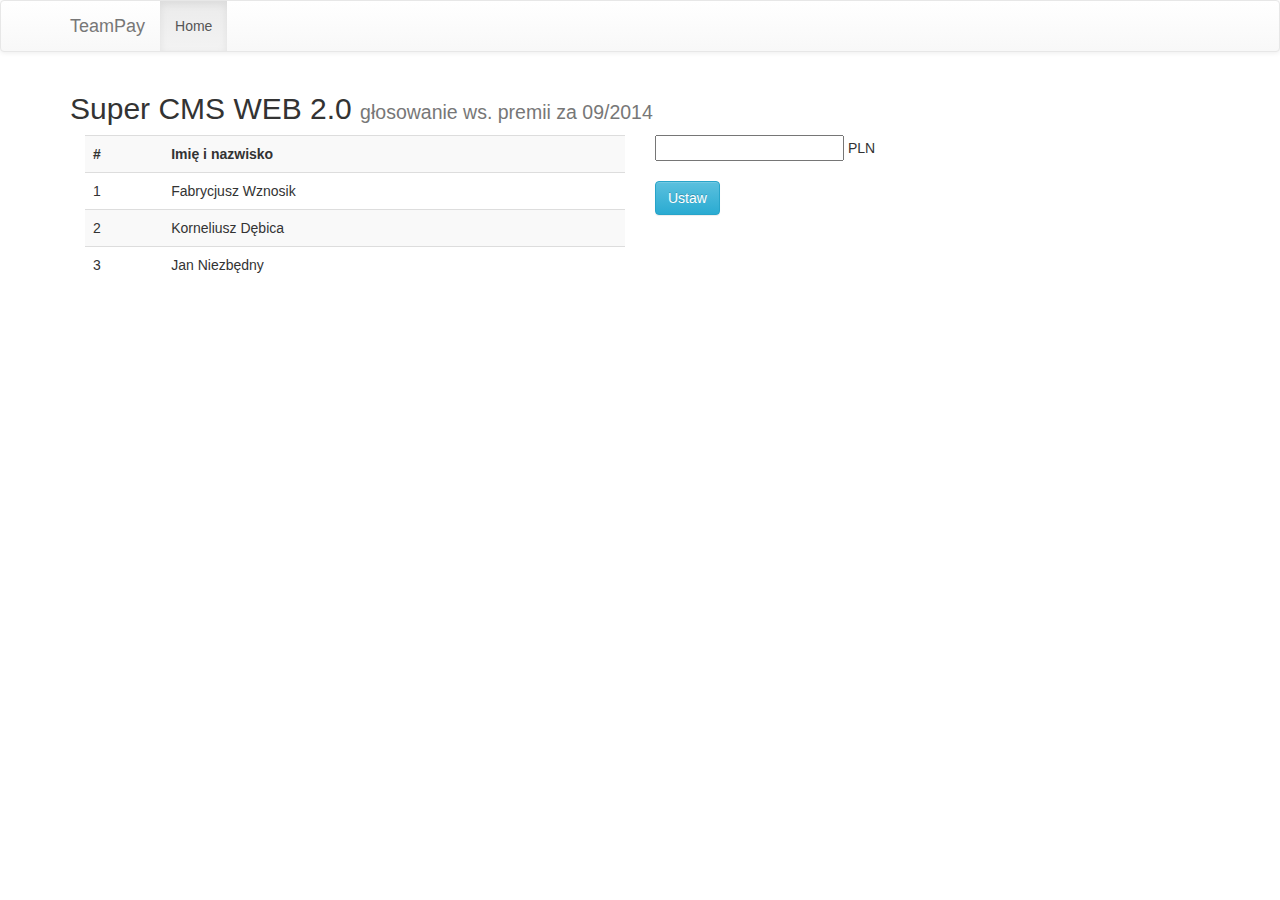
<file: tests/vote/setbonus.html>
<!DOCTYPE html>
<html lang="pl">
<head>
	<meta http-equiv="content-type" content="text/html; charset=utf-8" />
	
	<link rel="stylesheet" type="text/css" href="css/bootstrap.css">
	<link rel="stylesheet" type="text/css" href="css/bootstrap-theme.css">
	<link rel="stylesheet" type="text/css" href="css/bootstrap-slider.css">
	
	<script src="js/jquery-2.1.1.min.js"></script>
	<script src="js/bootstrap.js"></script>
	<script src="js/bootstrap-slider.js"></script>
</head>
<body>
<div class="navbar navbar-default" role="navigation">
      <div class="container">
        <div class="navbar-header">
          <button type="button" class="navbar-toggle collapsed" data-toggle="collapse" data-target=".navbar-collapse">
          </button>
          <a class="navbar-brand" href="#">TeamPay</a>
        </div>
        <div class="navbar-collapse collapse">
          <ul class="nav navbar-nav">
            <li class="active"><a href="#">Home</a></li>
          </ul>
        </div><!--/.nav-collapse -->
      </div>
    </div>

	<div class="container">
		<h2>Super CMS WEB 2.0 <small>głosowanie ws. premii za 09/2014</small></h2>

		<div class="col-md-6">
			<table class="table table-striped table-hover">
				<tr>
					<th>#</th>
					<th>Imię i nazwisko</th>
				</tr>
				<tr>
					<td>1</td>
					<td>Fabrycjusz Wznosik</td>
				<tr>
					<td>2</td>
					<td>Korneliusz Dębica</td>
				</tr>
				<tr>
					<td>3</td>
					<td>Jan Niezbędny</td>
				</tr>
			</table>
		</div>
		<div class="col-md-6">
			<div class="text-left">
				<input type="input" /> PLN<br /><br />
				<a href="#" class="btn btn-large btn-info" id="set-bonus">Ustaw</a>
			</div>
		</div>		
	</div>
	<div class="modal fade" id="myModal" tabindex="-1" role="dialog" aria-labelledby="myModalLabel" aria-hidden="true">
  <div class="modal-dialog">
    <div class="modal-content">
      <div class="modal-body">
        <p class="text-center" style="font-size:20px; font-weight:bold;">Kasa przyznana. Bierzcie i dzielcie (:</p>
      </div>
      <div class="modal-footer">
        <button type="button" class="btn btn-default" data-dismiss="modal">Close</button>
      </div>
    </div>
  </div>
</div>
	<script>
	
	function setBonus()
	{
		$('#myModal').modal('show');
		//magic sending (:
	}
	$('#set-bonus').click(function() { setBonus(); });
	
	
	</script>
</body>
</html>
</file>
